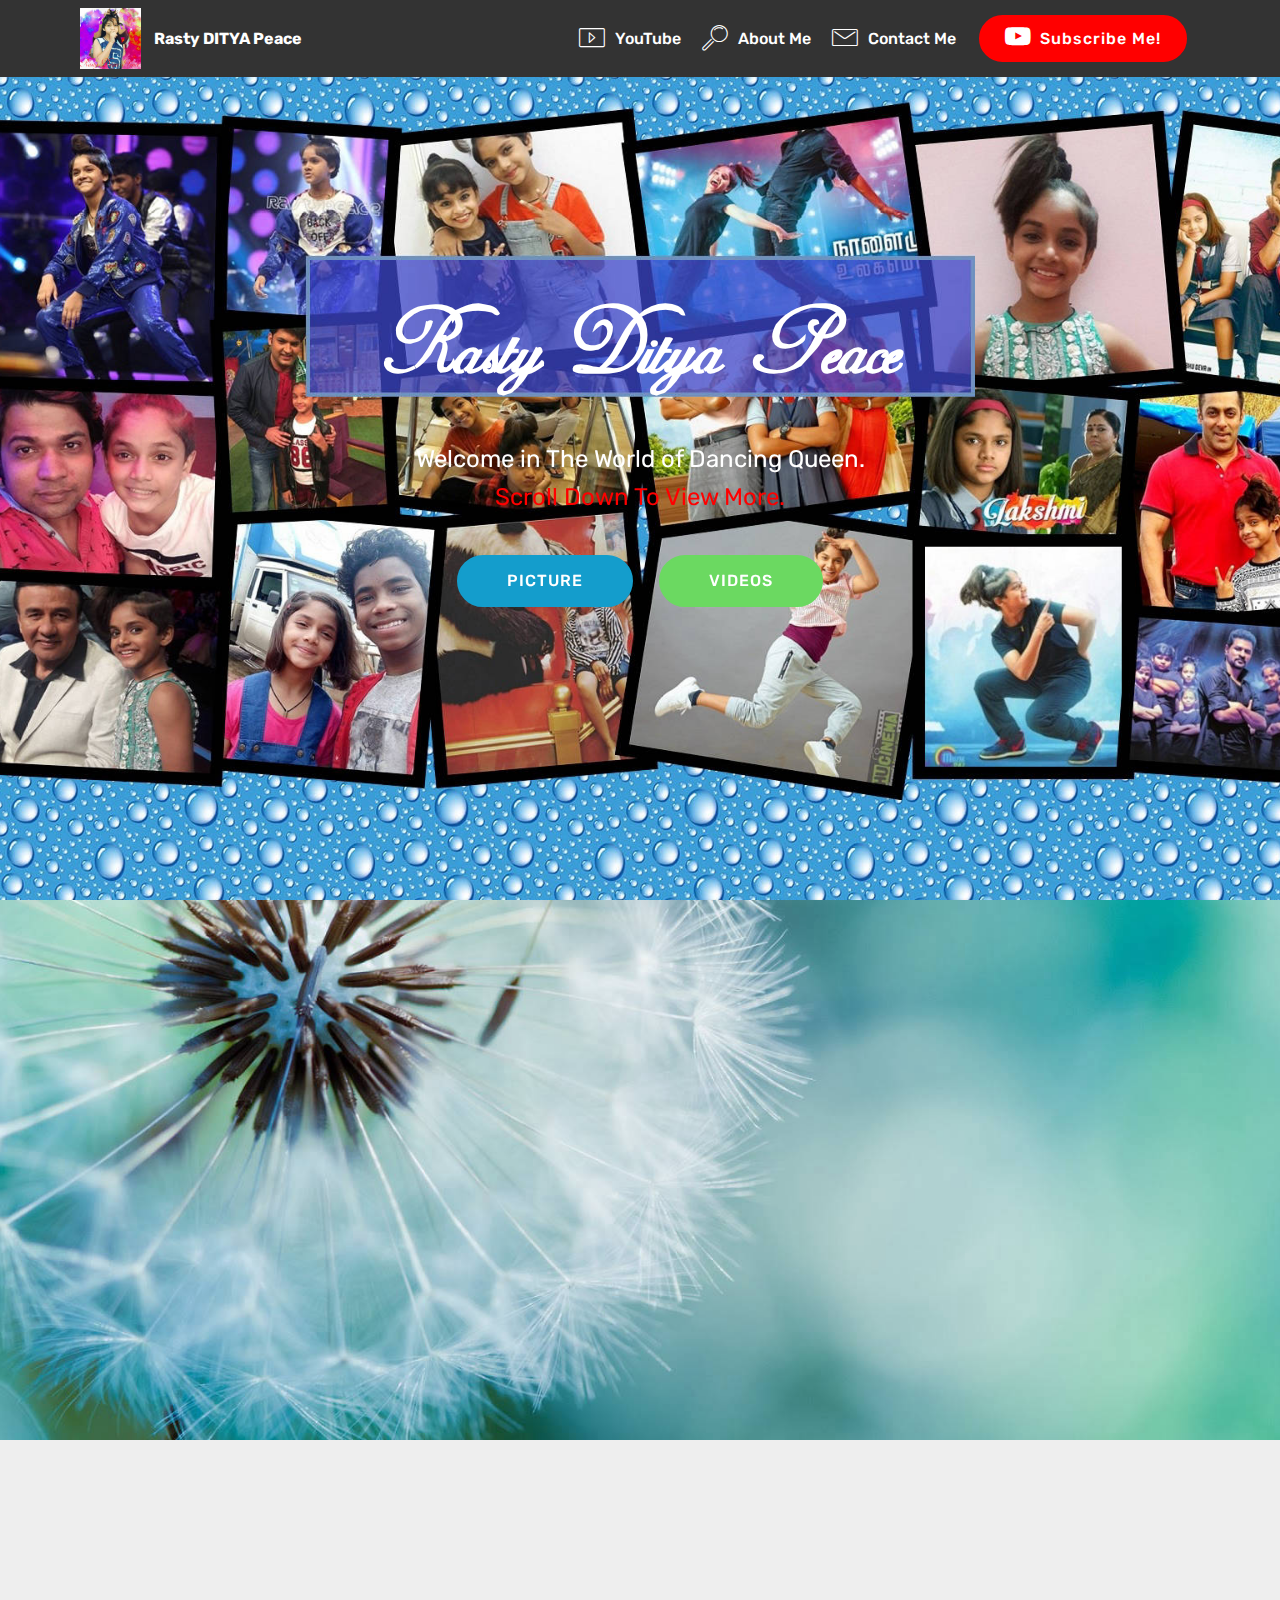
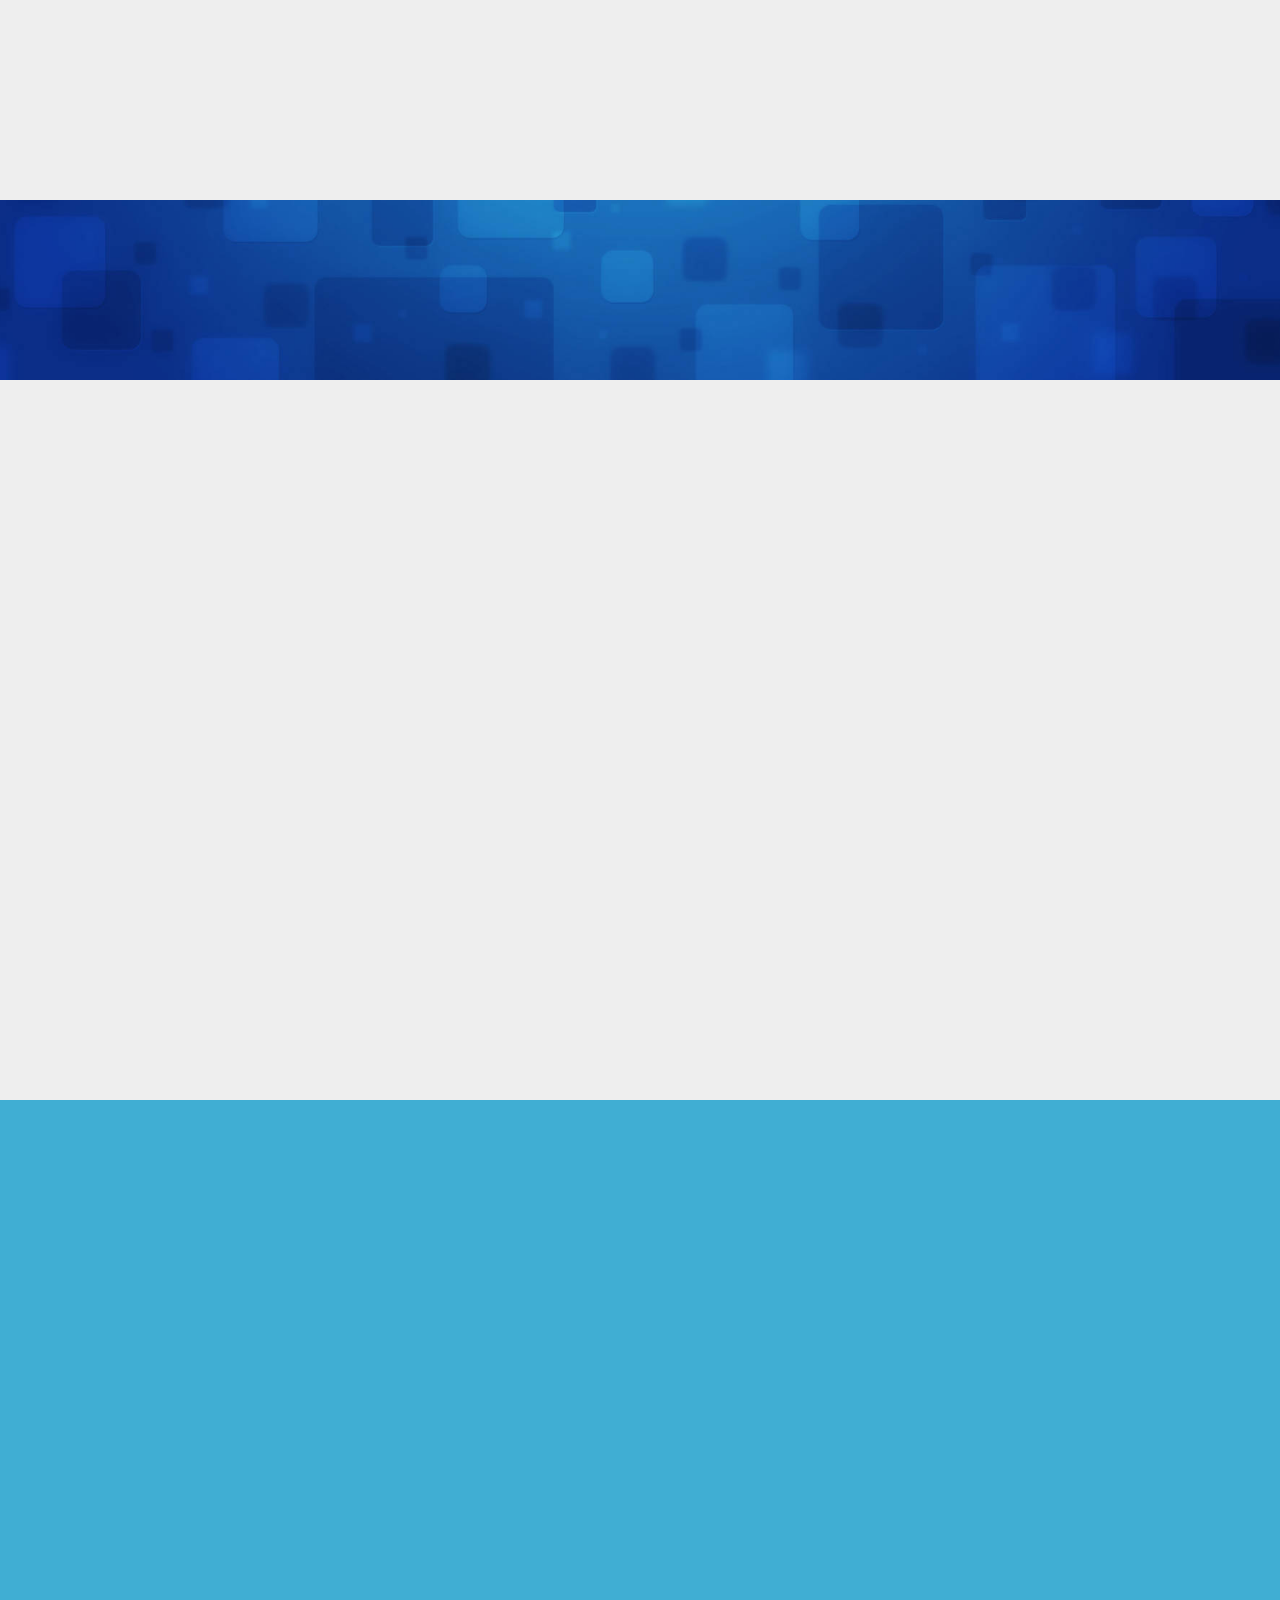
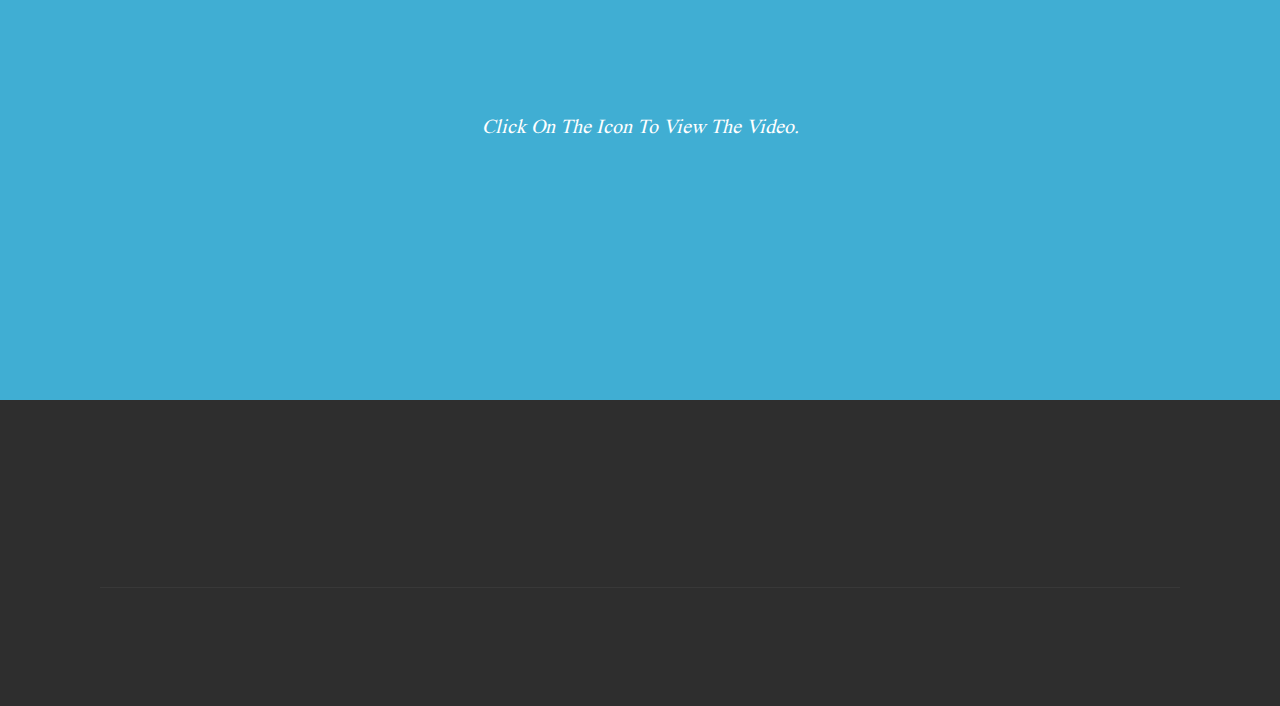
<file: index.html>
<!DOCTYPE html>
<html >
<head>
  <!-- Site made with Mobirise Website Builder v4.6.7, https://mobirise.com -->
  <meta charset="UTF-8">
  <meta http-equiv="X-UA-Compatible" content="IE=edge">
  <meta name="generator" content="Mobirise v4.6.7, mobirise.com">
  <meta name="viewport" content="width=device-width, initial-scale=1, minimum-scale=1">
  <link rel="shortcut icon" href="assets/images/mee-122x122.jpg" type="image/x-icon">
  <meta name="description" content="">
  <title>Home</title>
  <link rel="stylesheet" href="assets/web/assets/mobirise-icons/mobirise-icons.css">
  <link rel="stylesheet" href="assets/tether/tether.min.css">
  <link rel="stylesheet" href="assets/bootstrap/css/bootstrap.min.css">
  <link rel="stylesheet" href="assets/bootstrap/css/bootstrap-grid.min.css">
  <link rel="stylesheet" href="assets/bootstrap/css/bootstrap-reboot.min.css">
  <link rel="stylesheet" href="assets/dropdown/css/style.css">
  <link rel="stylesheet" href="assets/socicon/css/styles.css">
  <link rel="stylesheet" href="assets/animatecss/animate.min.css">
  <link rel="stylesheet" href="assets/theme/css/style.css">
  <link href="assets/fonts/style.css" rel="stylesheet">
  <link rel="stylesheet" href="assets/mobirise/css/mbr-additional.css" type="text/css">
  
<script async src="//pagead2.googlesyndication.com/pagead/js/adsbygoogle.js"></script>
<script>
     (adsbygoogle = window.adsbygoogle || []).push({
          google_ad_client: "ca-pub-2192918586355175",
          enable_page_level_ads: true
     });
</script>

<script async src="//pagead2.googlesyndication.com/pagead/js/adsbygoogle.js"></script>
<script>
     (adsbygoogle = window.adsbygoogle || []).push({
          google_ad_client: "ca-pub-2192918586355175",
          enable_page_level_ads: true
     });
</script>

<script async src="//pagead2.googlesyndication.com/pagead/js/adsbygoogle.js"></script>
<!-- Ad 1 -->
<ins class="adsbygoogle"
     style="display:block"
     data-ad-client="ca-pub-2192918586355175"
     data-ad-slot="3965573354"
     data-ad-format="auto"
     data-full-width-responsive="true"></ins>
<script>
(adsbygoogle = window.adsbygoogle || []).push({});
</script>

<script async src="//pagead2.googlesyndication.com/pagead/js/adsbygoogle.js"></script>
<ins class="adsbygoogle"
     style="display:block"
     data-ad-format="fluid"
     data-ad-layout-key="-fb+5w+4e-db+86"
     data-ad-client="ca-pub-2192918586355175"
     data-ad-slot="5542556510"></ins>
<script>
     (adsbygoogle = window.adsbygoogle || []).push({});
</script>

<script async src="//pagead2.googlesyndication.com/pagead/js/adsbygoogle.js"></script>
<ins class="adsbygoogle"
     style="display:block; text-align:center;"
     data-ad-layout="in-article"
     data-ad-format="fluid"
     data-ad-client="ca-pub-2192918586355175"
     data-ad-slot="7977148168"></ins>
<script>
     (adsbygoogle = window.adsbygoogle || []).push({});
</script>

</head>
<body>
  <section class="menu cid-rqa4EZ00hR" once="menu" id="menu1-e">

    

    <nav class="navbar navbar-expand beta-menu navbar-dropdown align-items-center navbar-fixed-top navbar-toggleable-sm">
        <button class="navbar-toggler navbar-toggler-right" type="button" data-toggle="collapse" data-target="#navbarSupportedContent" aria-controls="navbarSupportedContent" aria-expanded="false" aria-label="Toggle navigation">
            <div class="hamburger">
                <span></span>
                <span></span>
                <span></span>
                <span></span>
            </div>
        </button>
        <div class="menu-logo">
            <div class="navbar-brand">
                <span class="navbar-logo">
                    <a href="https://youtube.com/rastydityapeace" target="_blank">
                         <img src="assets/images/mee-122x122.jpg" alt="Mobirise" title="" style="height: 3.8rem;">
                    </a>
                </span>
                <span class="navbar-caption-wrap"><a class="navbar-caption text-white display-4" href="https://youtube.com/rastydityapeace" target="_blank">
                        Rasty DITYA Peace</a></span>
            </div>
        </div>
        <div class="collapse navbar-collapse" id="navbarSupportedContent">
            <ul class="navbar-nav nav-dropdown" data-app-modern-menu="true"><li class="nav-item">
                    <a class="nav-link link text-white display-4" href="https://mobirise.com">
                        </a>
                </li>
                <li class="nav-item"><a class="nav-link link text-white display-4" href="https://youtube.com/rastydityapeace" target="_blank"></a></li><li class="nav-item"><a class="nav-link link text-white display-4" href="https://youtube.com/rastydityapeace" target="_blank"><span class="mbri-video mbr-iconfont mbr-iconfont-btn"></span>
                        YouTube</a></li><li class="nav-item"><a class="nav-link link text-white display-4" href="page2.html" target="_blank">
                        <span class="mbri-search mbr-iconfont mbr-iconfont-btn"></span>
                        About Me</a></li><li class="nav-item">
                    <a class="nav-link link text-white display-4" href="page3.html" target="_blank"><span class="mbri-letter mbr-iconfont mbr-iconfont-btn"></span>Contact Me</a>
                </li></ul>
            <div class="navbar-buttons mbr-section-btn"><a class="btn btn-sm btn-danger display-4" href="https://youtube.com/rastydityapeace" target="_blank"><span class="socicon socicon-youtube mbr-iconfont mbr-iconfont-btn"></span>Subscribe Me!
                    </a></div>
        </div>
    </nav>
</section>

<section class="engine"><a href="https://mobirise.ws/d">best web software</a></section><section class="menu cid-rqaVyhqXmC" once="menu" id="menu1-h">

    

    <nav class="navbar navbar-expand beta-menu navbar-dropdown align-items-center navbar-fixed-top navbar-toggleable-sm">
        <button class="navbar-toggler navbar-toggler-right" type="button" data-toggle="collapse" data-target="#navbarSupportedContent" aria-controls="navbarSupportedContent" aria-expanded="false" aria-label="Toggle navigation">
            <div class="hamburger">
                <span></span>
                <span></span>
                <span></span>
                <span></span>
            </div>
        </button>
        <div class="menu-logo">
            <div class="navbar-brand">
                <span class="navbar-logo">
                    <a href="https://youtube.com/rastydityapeace" target="_blank">
                         <img src="assets/images/mee-122x122.jpg" alt="Mobirise" title="" style="height: 3.8rem;">
                    </a>
                </span>
                <span class="navbar-caption-wrap"><a class="navbar-caption text-white display-4" href="https://youtube.com/rastydityapeace" target="_blank">
                        Rasty DITYA Peace</a></span>
            </div>
        </div>
        <div class="collapse navbar-collapse" id="navbarSupportedContent">
            <ul class="navbar-nav nav-dropdown" data-app-modern-menu="true"><li class="nav-item">
                    <a class="nav-link link text-white display-4" href="https://mobirise.com">
                        </a>
                </li>
                <li class="nav-item"><a class="nav-link link text-white display-4" href="https://youtube.com/rastydityapeace" target="_blank"></a></li><li class="nav-item"><a class="nav-link link text-white display-4" href="https://youtube.com/rastydityapeace" target="_blank"><span class="mbri-video mbr-iconfont mbr-iconfont-btn"></span>
                        YouTube</a></li><li class="nav-item"><a class="nav-link link text-white display-4" href="page2.html" target="_blank">
                        <span class="mbri-search mbr-iconfont mbr-iconfont-btn"></span>
                        About Me</a></li><li class="nav-item">
                    <a class="nav-link link text-white display-4" href="page3.html" target="_blank"><span class="mbri-letter mbr-iconfont mbr-iconfont-btn"></span>Contact Me</a>
                </li></ul>
            <div class="navbar-buttons mbr-section-btn"><a class="btn btn-sm btn-danger display-4" href="https://youtube.com/rastydityapeace" target="_blank"><span class="socicon socicon-youtube mbr-iconfont mbr-iconfont-btn"></span>Subscribe Me!
                    </a></div>
        </div>
    </nav>
</section>

<section class="menu cid-rqaVzh9HXK" once="menu" id="menu1-i">

    

    <nav class="navbar navbar-expand beta-menu navbar-dropdown align-items-center navbar-fixed-top navbar-toggleable-sm">
        <button class="navbar-toggler navbar-toggler-right" type="button" data-toggle="collapse" data-target="#navbarSupportedContent" aria-controls="navbarSupportedContent" aria-expanded="false" aria-label="Toggle navigation">
            <div class="hamburger">
                <span></span>
                <span></span>
                <span></span>
                <span></span>
            </div>
        </button>
        <div class="menu-logo">
            <div class="navbar-brand">
                <span class="navbar-logo">
                    <a href="https://youtube.com/rastydityapeace" target="_blank">
                         <img src="assets/images/mee-122x122.jpg" alt="Mobirise" title="" style="height: 3.8rem;">
                    </a>
                </span>
                <span class="navbar-caption-wrap"><a class="navbar-caption text-white display-4" href="https://youtube.com/rastydityapeace" target="_blank">
                        Rasty DITYA Peace</a></span>
            </div>
        </div>
        <div class="collapse navbar-collapse" id="navbarSupportedContent">
            <ul class="navbar-nav nav-dropdown" data-app-modern-menu="true"><li class="nav-item">
                    <a class="nav-link link text-white display-4" href="https://mobirise.com">
                        </a>
                </li>
                <li class="nav-item"><a class="nav-link link text-white display-4" href="https://youtube.com/rastydityapeace" target="_blank"></a></li><li class="nav-item"><a class="nav-link link text-white display-4" href="https://youtube.com/rastydityapeace" target="_blank"><span class="mbri-video mbr-iconfont mbr-iconfont-btn"></span>
                        YouTube</a></li><li class="nav-item"><a class="nav-link link text-white display-4" href="page2.html" target="_blank">
                        <span class="mbri-search mbr-iconfont mbr-iconfont-btn"></span>
                        About Me</a></li><li class="nav-item">
                    <a class="nav-link link text-white display-4" href="page3.html" target="_blank"><span class="mbri-letter mbr-iconfont mbr-iconfont-btn"></span>Contact Me</a>
                </li></ul>
            <div class="navbar-buttons mbr-section-btn"><a class="btn btn-sm btn-danger display-4" href="https://youtube.com/rastydityapeace" target="_blank"><span class="socicon socicon-youtube mbr-iconfont mbr-iconfont-btn"></span>Subscribe Me!
                    </a></div>
        </div>
    </nav>
</section>

<section class="menu cid-rqaVzH7EIp" once="menu" id="menu1-j">

    

    <nav class="navbar navbar-expand beta-menu navbar-dropdown align-items-center navbar-fixed-top navbar-toggleable-sm">
        <button class="navbar-toggler navbar-toggler-right" type="button" data-toggle="collapse" data-target="#navbarSupportedContent" aria-controls="navbarSupportedContent" aria-expanded="false" aria-label="Toggle navigation">
            <div class="hamburger">
                <span></span>
                <span></span>
                <span></span>
                <span></span>
            </div>
        </button>
        <div class="menu-logo">
            <div class="navbar-brand">
                <span class="navbar-logo">
                    <a href="https://youtube.com/rastydityapeace" target="_blank">
                         <img src="assets/images/mee-122x122.jpg" alt="Mobirise" title="" style="height: 3.8rem;">
                    </a>
                </span>
                <span class="navbar-caption-wrap"><a class="navbar-caption text-white display-4" href="https://youtube.com/rastydityapeace" target="_blank">
                        Rasty DITYA Peace</a></span>
            </div>
        </div>
        <div class="collapse navbar-collapse" id="navbarSupportedContent">
            <ul class="navbar-nav nav-dropdown" data-app-modern-menu="true"><li class="nav-item">
                    <a class="nav-link link text-white display-4" href="https://mobirise.com">
                        </a>
                </li>
                <li class="nav-item"><a class="nav-link link text-white display-4" href="https://youtube.com/rastydityapeace" target="_blank"></a></li><li class="nav-item"><a class="nav-link link text-white display-4" href="https://youtube.com/rastydityapeace" target="_blank"><span class="mbri-video mbr-iconfont mbr-iconfont-btn"></span>
                        YouTube</a></li><li class="nav-item"><a class="nav-link link text-white display-4" href="page2.html" target="_blank">
                        <span class="mbri-search mbr-iconfont mbr-iconfont-btn"></span>
                        About Me</a></li><li class="nav-item">
                    <a class="nav-link link text-white display-4" href="page3.html" target="_blank"><span class="mbri-letter mbr-iconfont mbr-iconfont-btn"></span>Contact Me</a>
                </li></ul>
            <div class="navbar-buttons mbr-section-btn"><a class="btn btn-sm btn-danger display-4" href="https://youtube.com/rastydityapeace" target="_blank"><span class="socicon socicon-youtube mbr-iconfont mbr-iconfont-btn"></span>Subscribe Me!
                    </a></div>
        </div>
    </nav>
</section>

<section class="menu cid-rqaVAll1YG" once="menu" id="menu1-k">

    

    <nav class="navbar navbar-expand beta-menu navbar-dropdown align-items-center navbar-fixed-top navbar-toggleable-sm">
        <button class="navbar-toggler navbar-toggler-right" type="button" data-toggle="collapse" data-target="#navbarSupportedContent" aria-controls="navbarSupportedContent" aria-expanded="false" aria-label="Toggle navigation">
            <div class="hamburger">
                <span></span>
                <span></span>
                <span></span>
                <span></span>
            </div>
        </button>
        <div class="menu-logo">
            <div class="navbar-brand">
                <span class="navbar-logo">
                    <a href="https://youtube.com/rastydityapeace" target="_blank">
                         <img src="assets/images/mee-122x122.jpg" alt="Mobirise" title="" style="height: 3.8rem;">
                    </a>
                </span>
                <span class="navbar-caption-wrap"><a class="navbar-caption text-white display-4" href="https://youtube.com/rastydityapeace" target="_blank">
                        Rasty DITYA Peace</a></span>
            </div>
        </div>
        <div class="collapse navbar-collapse" id="navbarSupportedContent">
            <ul class="navbar-nav nav-dropdown" data-app-modern-menu="true"><li class="nav-item">
                    <a class="nav-link link text-white display-4" href="https://mobirise.com">
                        </a>
                </li>
                <li class="nav-item"><a class="nav-link link text-white display-4" href="https://youtube.com/rastydityapeace" target="_blank"></a></li><li class="nav-item"><a class="nav-link link text-white display-4" href="https://youtube.com/rastydityapeace" target="_blank"><span class="mbri-video mbr-iconfont mbr-iconfont-btn"></span>
                        YouTube</a></li><li class="nav-item"><a class="nav-link link text-white display-4" href="page2.html" target="_blank">
                        <span class="mbri-search mbr-iconfont mbr-iconfont-btn"></span>
                        About Me</a></li><li class="nav-item">
                    <a class="nav-link link text-white display-4" href="page3.html" target="_blank"><span class="mbri-letter mbr-iconfont mbr-iconfont-btn"></span>Contact Me</a>
                </li></ul>
            <div class="navbar-buttons mbr-section-btn"><a class="btn btn-sm btn-danger display-4" href="https://youtube.com/rastydityapeace" target="_blank"><span class="socicon socicon-youtube mbr-iconfont mbr-iconfont-btn"></span>Subscribe Me!
                    </a></div>
        </div>
    </nav>
</section>

<section class="menu cid-rqaVB7248u" once="menu" id="menu1-l">

    

    <nav class="navbar navbar-expand beta-menu navbar-dropdown align-items-center navbar-fixed-top navbar-toggleable-sm">
        <button class="navbar-toggler navbar-toggler-right" type="button" data-toggle="collapse" data-target="#navbarSupportedContent" aria-controls="navbarSupportedContent" aria-expanded="false" aria-label="Toggle navigation">
            <div class="hamburger">
                <span></span>
                <span></span>
                <span></span>
                <span></span>
            </div>
        </button>
        <div class="menu-logo">
            <div class="navbar-brand">
                <span class="navbar-logo">
                    <a href="https://youtube.com/rastydityapeace" target="_blank">
                         <img src="assets/images/mee-122x122.jpg" alt="Mobirise" title="" style="height: 3.8rem;">
                    </a>
                </span>
                <span class="navbar-caption-wrap"><a class="navbar-caption text-white display-4" href="https://youtube.com/rastydityapeace" target="_blank">
                        Rasty DITYA Peace</a></span>
            </div>
        </div>
        <div class="collapse navbar-collapse" id="navbarSupportedContent">
            <ul class="navbar-nav nav-dropdown" data-app-modern-menu="true"><li class="nav-item">
                    <a class="nav-link link text-white display-4" href="https://mobirise.com">
                        </a>
                </li>
                <li class="nav-item"><a class="nav-link link text-white display-4" href="https://youtube.com/rastydityapeace" target="_blank"></a></li><li class="nav-item"><a class="nav-link link text-white display-4" href="https://youtube.com/rastydityapeace" target="_blank"><span class="mbri-video mbr-iconfont mbr-iconfont-btn"></span>
                        YouTube</a></li><li class="nav-item"><a class="nav-link link text-white display-4" href="page2.html" target="_blank">
                        <span class="mbri-search mbr-iconfont mbr-iconfont-btn"></span>
                        About Me</a></li><li class="nav-item">
                    <a class="nav-link link text-white display-4" href="page3.html" target="_blank"><span class="mbri-letter mbr-iconfont mbr-iconfont-btn"></span>Contact Me</a>
                </li></ul>
            <div class="navbar-buttons mbr-section-btn"><a class="btn btn-sm btn-danger display-4" href="https://youtube.com/rastydityapeace" target="_blank"><span class="socicon socicon-youtube mbr-iconfont mbr-iconfont-btn"></span>Subscribe Me!
                    </a></div>
        </div>
    </nav>
</section>

<section class="menu cid-rqaVBNHL7Y" once="menu" id="menu1-m">

    

    <nav class="navbar navbar-expand beta-menu navbar-dropdown align-items-center navbar-fixed-top navbar-toggleable-sm">
        <button class="navbar-toggler navbar-toggler-right" type="button" data-toggle="collapse" data-target="#navbarSupportedContent" aria-controls="navbarSupportedContent" aria-expanded="false" aria-label="Toggle navigation">
            <div class="hamburger">
                <span></span>
                <span></span>
                <span></span>
                <span></span>
            </div>
        </button>
        <div class="menu-logo">
            <div class="navbar-brand">
                <span class="navbar-logo">
                    <a href="https://youtube.com/rastydityapeace" target="_blank">
                         <img src="assets/images/mee-122x122.jpg" alt="Mobirise" title="" style="height: 3.8rem;">
                    </a>
                </span>
                <span class="navbar-caption-wrap"><a class="navbar-caption text-white display-4" href="https://youtube.com/rastydityapeace" target="_blank">
                        Rasty DITYA Peace</a></span>
            </div>
        </div>
        <div class="collapse navbar-collapse" id="navbarSupportedContent">
            <ul class="navbar-nav nav-dropdown" data-app-modern-menu="true"><li class="nav-item">
                    <a class="nav-link link text-white display-4" href="https://mobirise.com">
                        </a>
                </li>
                <li class="nav-item"><a class="nav-link link text-white display-4" href="https://youtube.com/rastydityapeace" target="_blank"></a></li><li class="nav-item"><a class="nav-link link text-white display-4" href="https://youtube.com/rastydityapeace" target="_blank"><span class="mbri-video mbr-iconfont mbr-iconfont-btn"></span>
                        YouTube</a></li><li class="nav-item"><a class="nav-link link text-white display-4" href="page2.html" target="_blank">
                        <span class="mbri-search mbr-iconfont mbr-iconfont-btn"></span>
                        About Me</a></li><li class="nav-item">
                    <a class="nav-link link text-white display-4" href="page3.html" target="_blank"><span class="mbri-letter mbr-iconfont mbr-iconfont-btn"></span>Contact Me</a>
                </li></ul>
            <div class="navbar-buttons mbr-section-btn"><a class="btn btn-sm btn-danger display-4" href="https://youtube.com/rastydityapeace" target="_blank"><span class="socicon socicon-youtube mbr-iconfont mbr-iconfont-btn"></span>Subscribe Me!
                    </a></div>
        </div>
    </nav>
</section>

<section class="cid-rqa4F10zSp mbr-fullscreen mbr-parallax-background" id="header2-f">

    

    

    <div class="container align-center">
        <div class="row justify-content-md-center">
            <div class="mbr-white col-md-10">
                <h1 class="mbr-section-title mbr-bold pb-3 mbr-fonts-style display-1">
                    Rasty Ditya Peace<br></h1>
                
                <p class="mbr-text pb-3 mbr-fonts-style display-5">Welcome in The World of Dancing Queen.<br><strong><a href="index.html#footer1-g" class="text-danger">Scroll Down To View More.</a></strong><br></p>
                <div class="mbr-section-btn"><a class="btn btn-md btn-primary display-4" href="index.html#header3-v">PICTURE</a>
                    <a class="btn btn-md btn-warning display-4" href="index.html#header7-w" target="_blank">VIDEOS</a></div>
            </div>
        </div>
    </div>
    
</section>

<section class="header3 cid-rqaYOxOo2L mbr-fullscreen mbr-parallax-background" id="header3-v">

    

    

    <div class="container">
        <div class="media-container-row">
            <div class="mbr-figure" style="width: 100%;">
                <a href="page1.html" target="_blank"><img src="assets/images/d2b7602927674cc53f4bca2ab132fcf9-1014x1143.jpg" alt="" title=""></a>
            </div>

            <div class="media-content">
                <h1 class="mbr-section-title mbr-white pb-3 mbr-fonts-style display-1"><strong>
                    Ditya Bhande - Photo Gallery</strong></h1>
                
                <div class="mbr-section-text mbr-white pb-3 ">
                    <p class="mbr-text mbr-fonts-style display-5">
                        Here You Will See The Cute And Beautiful Pictures Of Our Dance and Hip Hop Queen, <a href="page1.html" target="_blank" class="text-danger">DITYA BHANDE.</a>&nbsp;Click On The Icon To View More.</p>
                </div>
                <div class="mbr-section-btn"><a class="btn btn-md btn-danger-outline display-4" href="page1.html" target="_blank">Photo Gallery</a></div>
            </div>
        </div>
    </div>

</section>

<section class="header7 cid-rqb3Vi1oqZ mbr-fullscreen mbr-parallax-background" id="header7-w">

    

    

    <div class="container">
        <div class="media-container-row">

            <div class="media-content align-right">
                <h1 class="mbr-section-title mbr-white pb-3 mbr-fonts-style display-1"><strong>
                    Ditya Bhande- Video Gallery</strong></h1>
                <div class="mbr-section-text mbr-white pb-3">
                    <p class="mbr-text mbr-fonts-style display-5">Here You Will See The Cute, Mesmerising and Amazing Dance Performance of <strong><a href="https://youtube.com/rastydityapeace/videos" target="_blank" class="text-danger">DITYA BHANDE</a></strong> and Other Super Dancer Kids.<br>Click on The Icon To View More</p>
                </div>
                <div class="mbr-section-btn"><a class="btn btn-md btn-primary display-4" href="https://www.youtube.com/channel/UCYbQtT-0fwbIwD0WGqM5HOg/videos" target="_blank">More Videos</a>
                        <a class="btn btn-md btn-danger display-4" href="https://youtube.com/rastydityapeace" target="_blank"><span class="socicon socicon-youtube mbr-iconfont mbr-iconfont-btn"></span>Subscribe</a></div>
            </div>

            <div class="mbr-figure" style="width: 100%;"><iframe class="mbr-embedded-video" src="https://www.youtube.com/embed/YYhOUfxkMWI?rel=0&amp;amp;showinfo=0&amp;autoplay=1&amp;loop=1&amp;playlist=YYhOUfxkMWI" width="1280" height="720" frameborder="0" allowfullscreen></iframe></div>

        </div>
    </div>
</section>

<section class="header8 cid-rqb6Bp133M mbr-fullscreen" data-bg-video="https://youtu.be/YYhOUfxkMWI" id="header8-z">

    

    <div class="mbr-overlay" style="opacity: 0.8; background-color: rgb(20, 157, 204);">
    </div>

    <div class="container align-center">
        <div class="row justify-content-md-center">
            <div class="mbr-white col-md-10">
                <h1 class="mbr-section-title align-center py-2 mbr-bold mbr-fonts-style display-1">
                        Ditya Bhande Smashes with Super Dancer Kids</h1>
                <p class="mbr-text align-center py-2 mbr-fonts-style display-5"></p>
                <div class="mbr-media show-modal align-center py-2" data-modal=".modalWindow">
                         <a href="https://youtu.be/YYhOUfxkMWI" target="_blank"><span class="mbr-iconfont mbri-play"></span></a>
                </div>
                <div class="icon-description align-center font-italic pb-3 mbr-fonts-style display-7">Click On The Icon To View The Video.</div>
                <div class="mbr-section-btn text-center"><a class="btn btn-md btn-secondary display-4" href="https://www.youtube.com/channel/UCYbQtT-0fwbIwD0WGqM5HOg/videos" target="_blank">MORE</a> <a class="btn btn-md btn-danger display-4" href="https://youtube.com/rastydityapeace" target="_blank">Subscribe</a></div>
            </div>
        </div>
    </div>
    <div>
        <div class="modalWindow" style="display: none;">
            <div class="modalWindow-container">
                <div class="modalWindow-video-container">
                    <div class="modalWindow-video">
                        <iframe width="100%" height="100%" frameborder="0" allowfullscreen="1" data-src="https://youtu.be/YYhOUfxkMWI"></iframe>
                    </div>
                    <a class="close" role="button" data-dismiss="modal">
                        <span aria-hidden="true" class="mbri-close mbr-iconfont closeModal"></span>
                        <span class="sr-only">Close</span>
                    </a>
                </div>
            </div>
        </div>
    </div>
</section>

<section class="cid-rqa4F2gdPN" id="footer1-g">

    

    

    <div class="container">
        <div class="media-container-row content text-white">
            <div class="col-12 col-md-3">
                <div class="media-wrap">
                    <a href="https://youtube.com/rastydityapeace" target="_blank">
                        <img src="assets/images/mee-192x193.jpg" alt="Rasty DITYA Peace" title="Rasty DITYA Peace">
                    </a>
                </div>
            </div>
            <div class="col-12 col-md-3 mbr-fonts-style display-4">
                <h5 class="pb-3">
                    Address
                </h5>
                <p class="mbr-text">Mumbai</p>
            </div>
            <div class="col-12 col-md-3 mbr-fonts-style display-4">
                <h5 class="pb-3">
                    Contacts
                </h5>
                <p class="mbr-text">For Contacting Me Refer To "<a href="page3.html" target="_blank">Contact Me</a>" Tab.</p>
            </div>
            <div class="col-12 col-md-3 mbr-fonts-style display-4">
                <h5 class="pb-3">YouTube Link</h5>
                <p class="mbr-text"><a href="https://youtube.com/rastydityapeace" target="_blank">YouTube.com</a><br><br></p>
            </div>
        </div>
        <div class="footer-lower">
            <div class="media-container-row">
                <div class="col-sm-12">
                    <hr>
                </div>
            </div>
            <div class="media-container-row mbr-white">
                <div class="col-sm-6 copyright">
                    <p class="mbr-text mbr-fonts-style display-4">
                        © Copyright 2019 Rasty DITYA Peace &nbsp;- All Rights Reserved
                    </p>
                </div>
                <div class="col-md-6">
                    <div class="social-list align-right">
                        <div class="soc-item">
                            <a href="https://youtube.com/rastydityapeace" target="_blank">
                                <span class="mbr-iconfont mbr-iconfont-social socicon-youtube socicon"></span>
                            </a>
                        </div>
                        <div class="soc-item">
                            <a href="https://www.instagram.com/ditya_peace" target="_blank">
                                <span class="mbr-iconfont mbr-iconfont-social socicon-instagram socicon"></span>
                            </a>
                        </div>
                        <div class="soc-item">
                            <a href="https://twitter.com/bhandeditya?lang=en" target="_blank">
                                <span class="mbr-iconfont mbr-iconfont-social socicon-twitter socicon"></span>
                            </a>
                        </div>
                        <div class="soc-item">
                            <a href="https://www.facebook.com/chotapd.ditya/" target="_blank">
                                <span class="mbr-iconfont mbr-iconfont-social socicon-facebook socicon"></span>
                            </a>
                        </div>
                        
                        
                    </div>
                </div>
            </div>
        </div>
    </div>
</section>


  <script src="assets/web/assets/jquery/jquery.min.js"></script>
  <script src="assets/popper/popper.min.js"></script>
  <script src="assets/tether/tether.min.js"></script>
  <script src="assets/bootstrap/js/bootstrap.min.js"></script>
  <script src="assets/smoothscroll/smooth-scroll.js"></script>
  <script src="assets/dropdown/js/script.min.js"></script>
  <script src="assets/touchswipe/jquery.touch-swipe.min.js"></script>
  <script src="assets/viewportchecker/jquery.viewportchecker.js"></script>
  <script src="assets/parallax/jarallax.min.js"></script>
  <script src="assets/playervimeo/vimeo_player.js"></script>
  <script src="assets/ytplayer/jquery.mb.ytplayer.min.js"></script>
  <script src="assets/vimeoplayer/jquery.mb.vimeo_player.js"></script>
  <script src="assets/theme/js/script.js"></script>
  
  
  <input name="animation" type="hidden">
</body>
</html>
</file>
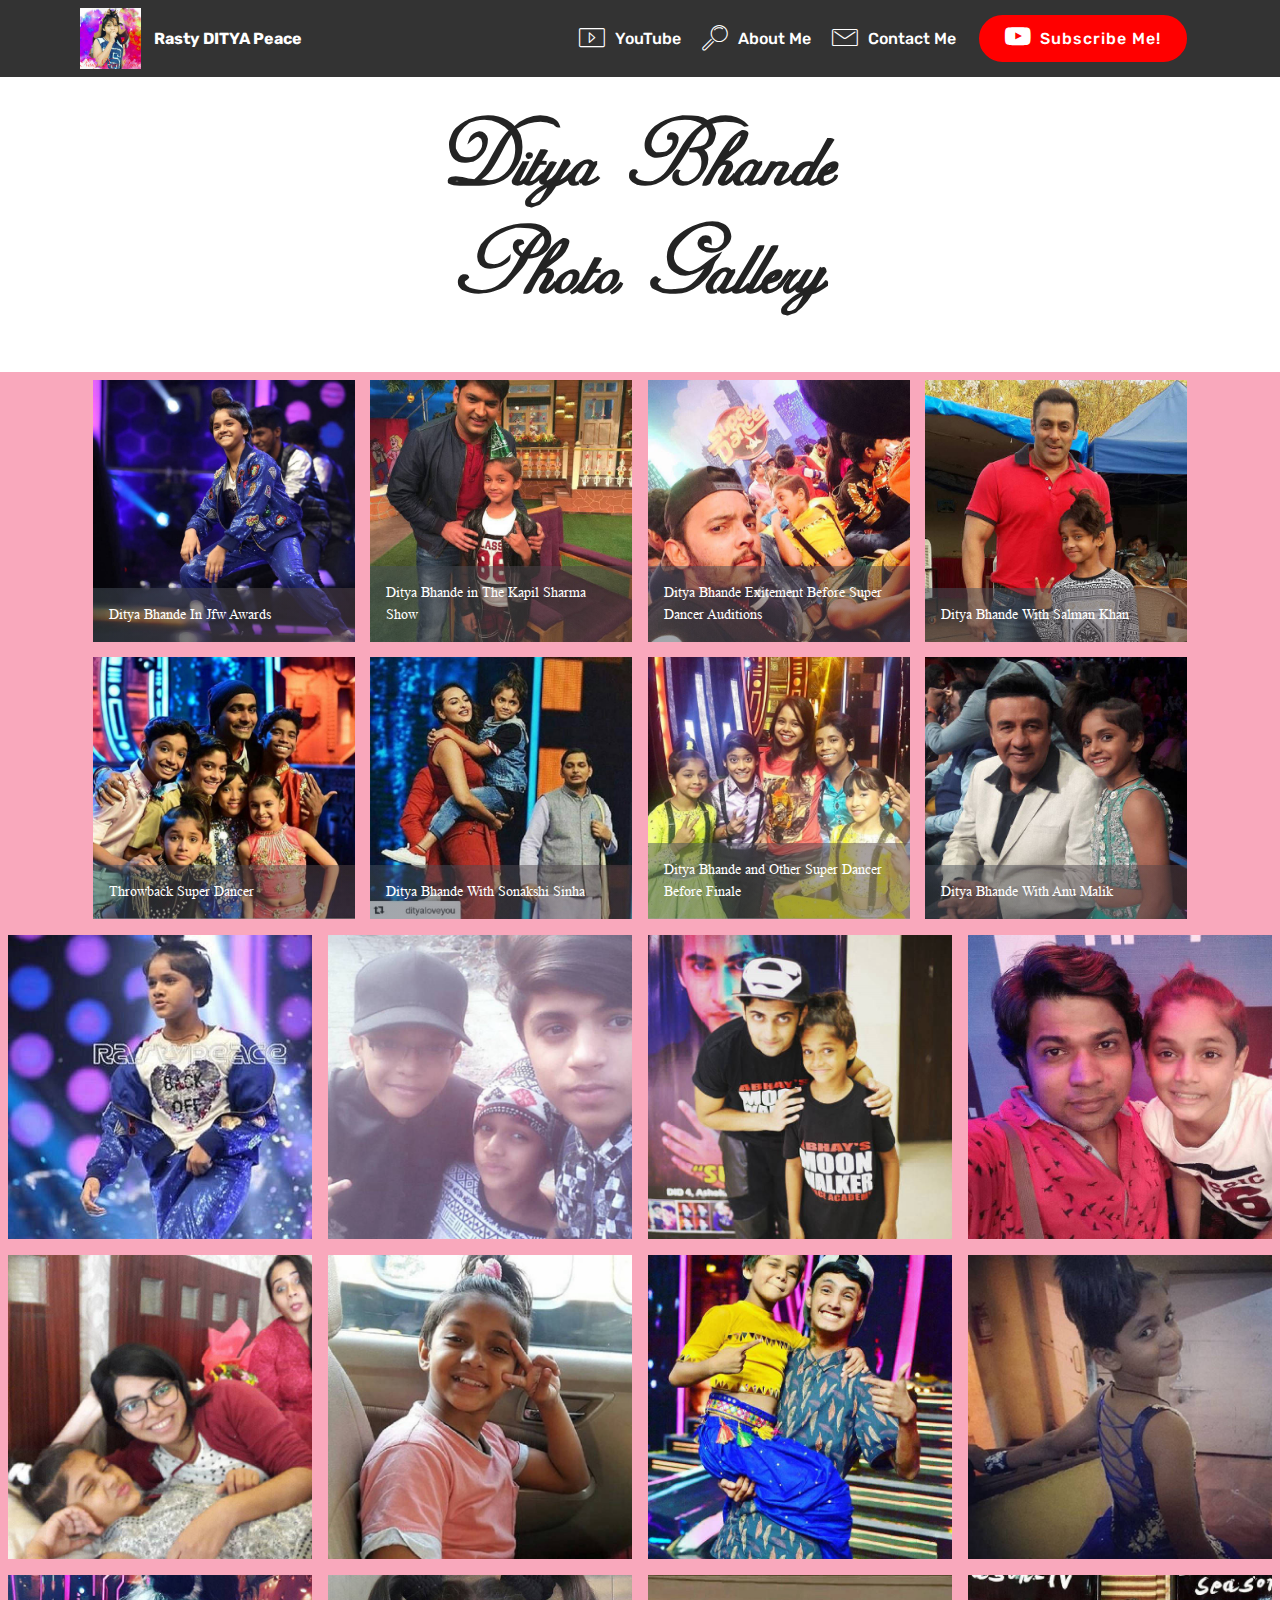
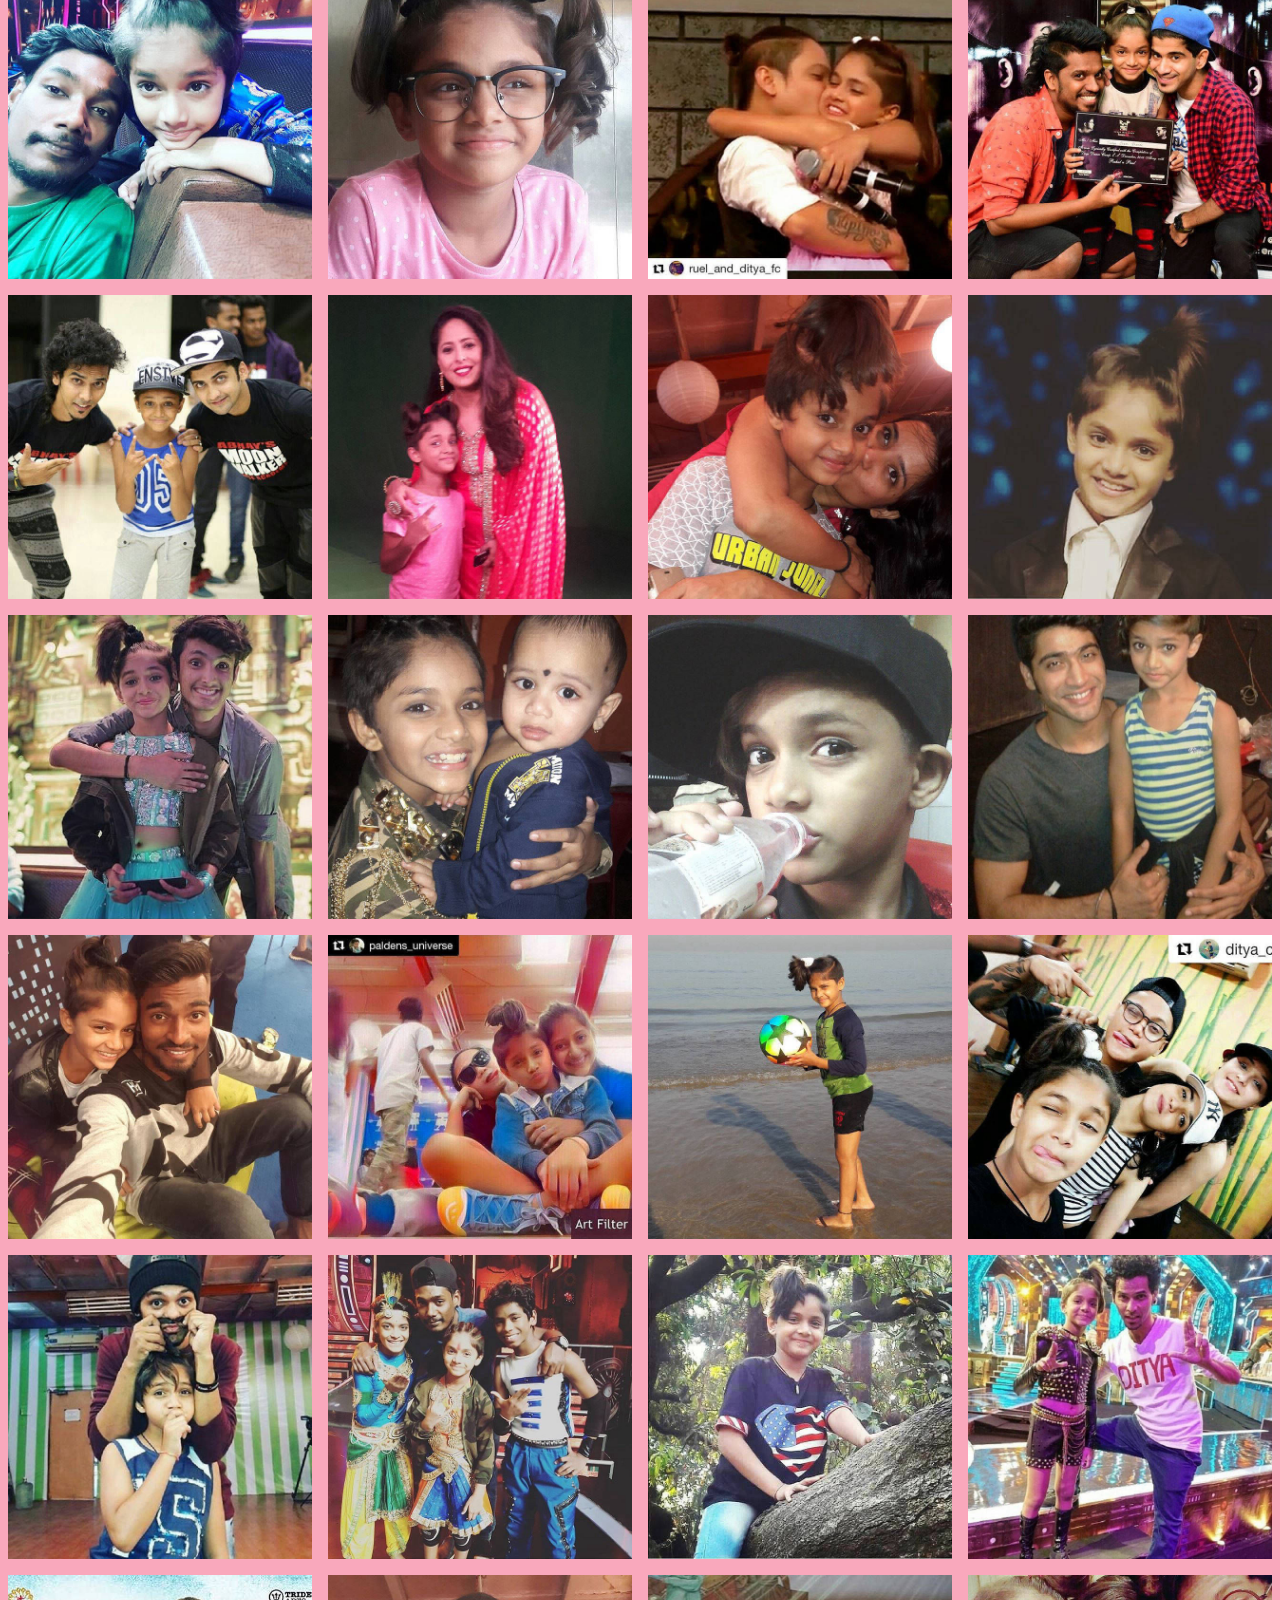
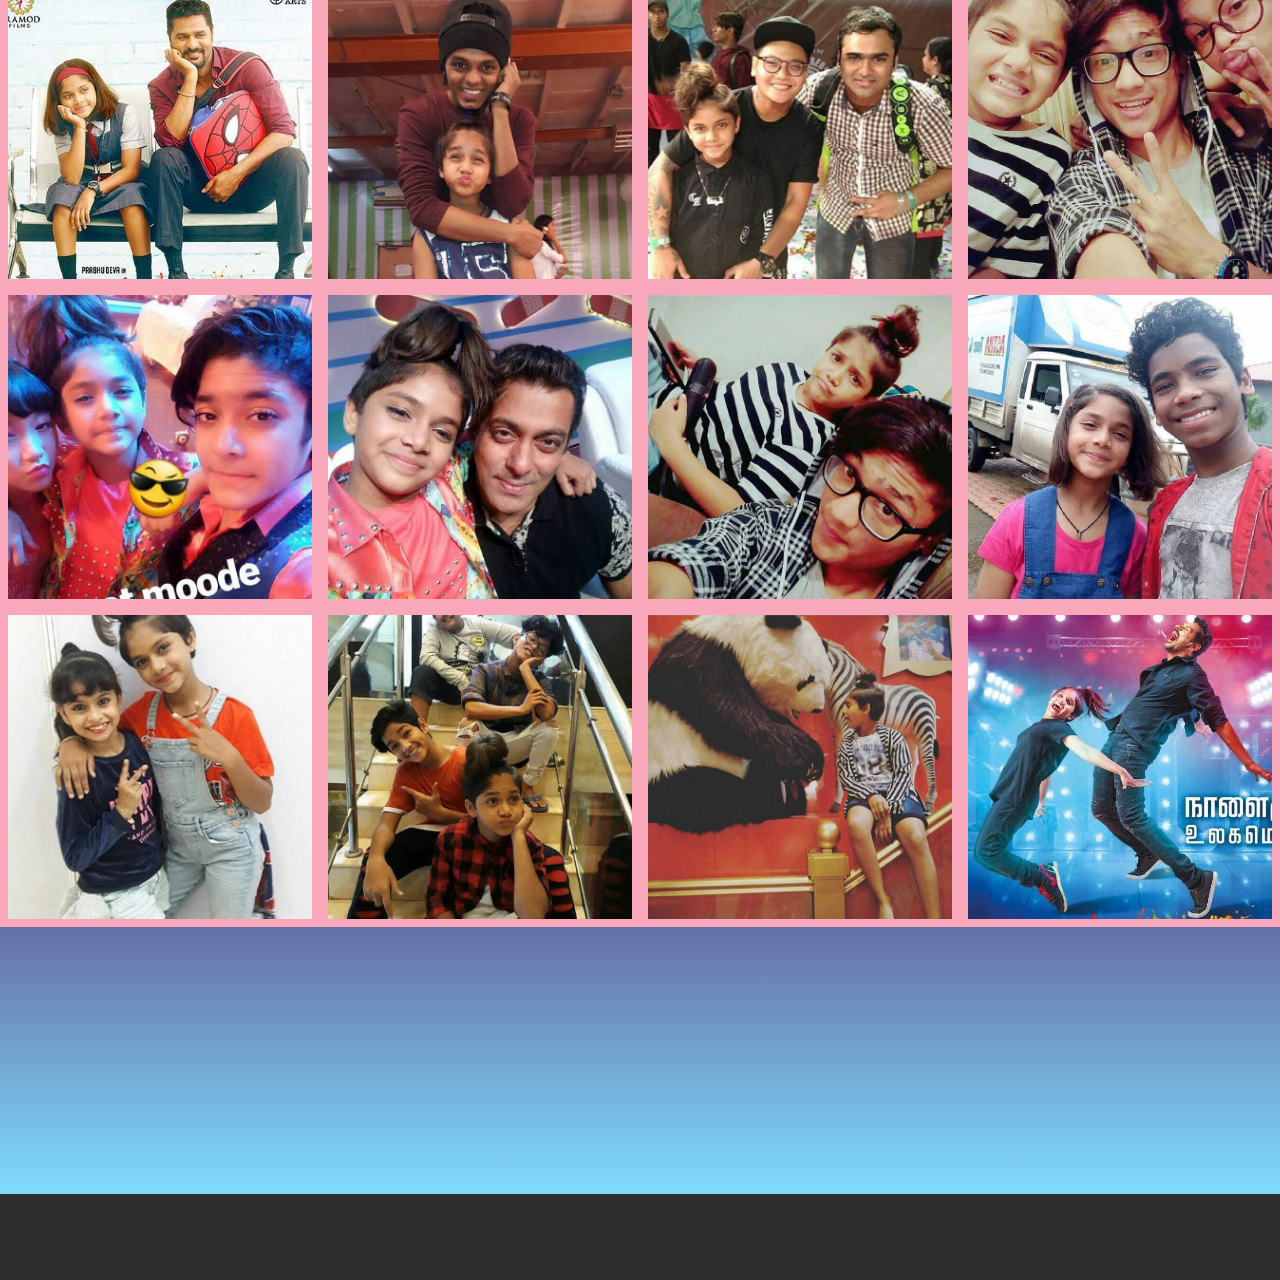
<file: page1.html>
<!DOCTYPE html>
<html >
<head>
  <!-- Site made with Mobirise Website Builder v4.6.7, https://mobirise.com -->
  <meta charset="UTF-8">
  <meta http-equiv="X-UA-Compatible" content="IE=edge">
  <meta name="generator" content="Mobirise v4.6.7, mobirise.com">
  <meta name="viewport" content="width=device-width, initial-scale=1, minimum-scale=1">
  <link rel="shortcut icon" href="assets/images/mee-122x122.jpg" type="image/x-icon">
  <meta name="description" content="Website Generator Description">
  <title>Photos</title>
  <link rel="stylesheet" href="assets/web/assets/mobirise-icons/mobirise-icons.css">
  <link rel="stylesheet" href="assets/tether/tether.min.css">
  <link rel="stylesheet" href="assets/bootstrap/css/bootstrap.min.css">
  <link rel="stylesheet" href="assets/bootstrap/css/bootstrap-grid.min.css">
  <link rel="stylesheet" href="assets/bootstrap/css/bootstrap-reboot.min.css">
  <link rel="stylesheet" href="assets/animatecss/animate.min.css">
  <link rel="stylesheet" href="assets/dropdown/css/style.css">
  <link rel="stylesheet" href="assets/socicon/css/styles.css">
  <link rel="stylesheet" href="assets/theme/css/style.css">
  <link rel="stylesheet" href="assets/gallery/style.css">
  <link href="assets/fonts/style.css" rel="stylesheet">
  <link rel="stylesheet" href="assets/mobirise/css/mbr-additional.css" type="text/css">

  
  
</head>
<body>
  <section class="menu cid-rqa4EZ00hR" once="menu" id="menu1-n">

    

    <nav class="navbar navbar-expand beta-menu navbar-dropdown align-items-center navbar-fixed-top navbar-toggleable-sm">
        <button class="navbar-toggler navbar-toggler-right" type="button" data-toggle="collapse" data-target="#navbarSupportedContent" aria-controls="navbarSupportedContent" aria-expanded="false" aria-label="Toggle navigation">
            <div class="hamburger">
                <span></span>
                <span></span>
                <span></span>
                <span></span>
            </div>
        </button>
        <div class="menu-logo">
            <div class="navbar-brand">
                <span class="navbar-logo">
                    <a href="https://youtube.com/rastydityapeace" target="_blank">
                         <img src="assets/images/mee-122x122.jpg" alt="Mobirise" title="" style="height: 3.8rem;">
                    </a>
                </span>
                <span class="navbar-caption-wrap"><a class="navbar-caption text-white display-4" href="https://youtube.com/rastydityapeace" target="_blank">
                        Rasty DITYA Peace</a></span>
            </div>
        </div>
        <div class="collapse navbar-collapse" id="navbarSupportedContent">
            <ul class="navbar-nav nav-dropdown" data-app-modern-menu="true"><li class="nav-item">
                    <a class="nav-link link text-white display-4" href="https://mobirise.com">
                        </a>
                </li>
                <li class="nav-item"><a class="nav-link link text-white display-4" href="https://youtube.com/rastydityapeace" target="_blank"></a></li><li class="nav-item"><a class="nav-link link text-white display-4" href="https://youtube.com/rastydityapeace" target="_blank"><span class="mbri-video mbr-iconfont mbr-iconfont-btn"></span>
                        YouTube</a></li><li class="nav-item"><a class="nav-link link text-white display-4" href="page2.html" target="_blank">
                        <span class="mbri-search mbr-iconfont mbr-iconfont-btn"></span>
                        About Me</a></li><li class="nav-item">
                    <a class="nav-link link text-white display-4" href="page3.html" target="_blank"><span class="mbri-letter mbr-iconfont mbr-iconfont-btn"></span>Contact Me</a>
                </li></ul>
            <div class="navbar-buttons mbr-section-btn"><a class="btn btn-sm btn-danger display-4" href="https://youtube.com/rastydityapeace" target="_blank"><span class="socicon socicon-youtube mbr-iconfont mbr-iconfont-btn"></span>Subscribe Me!
                    </a></div>
        </div>
    </nav>
</section>

<section class="engine"><a href="https://mobirise.ws/o">mobile website builder</a></section><section class="menu cid-rqaVyhqXmC" once="menu" id="menu1-o">

    

    <nav class="navbar navbar-expand beta-menu navbar-dropdown align-items-center navbar-fixed-top navbar-toggleable-sm">
        <button class="navbar-toggler navbar-toggler-right" type="button" data-toggle="collapse" data-target="#navbarSupportedContent" aria-controls="navbarSupportedContent" aria-expanded="false" aria-label="Toggle navigation">
            <div class="hamburger">
                <span></span>
                <span></span>
                <span></span>
                <span></span>
            </div>
        </button>
        <div class="menu-logo">
            <div class="navbar-brand">
                <span class="navbar-logo">
                    <a href="https://youtube.com/rastydityapeace" target="_blank">
                         <img src="assets/images/mee-122x122.jpg" alt="Mobirise" title="" style="height: 3.8rem;">
                    </a>
                </span>
                <span class="navbar-caption-wrap"><a class="navbar-caption text-white display-4" href="https://youtube.com/rastydityapeace" target="_blank">
                        Rasty DITYA Peace</a></span>
            </div>
        </div>
        <div class="collapse navbar-collapse" id="navbarSupportedContent">
            <ul class="navbar-nav nav-dropdown" data-app-modern-menu="true"><li class="nav-item">
                    <a class="nav-link link text-white display-4" href="https://mobirise.com">
                        </a>
                </li>
                <li class="nav-item"><a class="nav-link link text-white display-4" href="https://youtube.com/rastydityapeace" target="_blank"></a></li><li class="nav-item"><a class="nav-link link text-white display-4" href="https://youtube.com/rastydityapeace" target="_blank"><span class="mbri-video mbr-iconfont mbr-iconfont-btn"></span>
                        YouTube</a></li><li class="nav-item"><a class="nav-link link text-white display-4" href="page2.html" target="_blank">
                        <span class="mbri-search mbr-iconfont mbr-iconfont-btn"></span>
                        About Me</a></li><li class="nav-item">
                    <a class="nav-link link text-white display-4" href="page3.html" target="_blank"><span class="mbri-letter mbr-iconfont mbr-iconfont-btn"></span>Contact Me</a>
                </li></ul>
            <div class="navbar-buttons mbr-section-btn"><a class="btn btn-sm btn-danger display-4" href="https://youtube.com/rastydityapeace" target="_blank"><span class="socicon socicon-youtube mbr-iconfont mbr-iconfont-btn"></span>Subscribe Me!
                    </a></div>
        </div>
    </nav>
</section>

<section class="menu cid-rqaVzh9HXK" once="menu" id="menu1-p">

    

    <nav class="navbar navbar-expand beta-menu navbar-dropdown align-items-center navbar-fixed-top navbar-toggleable-sm">
        <button class="navbar-toggler navbar-toggler-right" type="button" data-toggle="collapse" data-target="#navbarSupportedContent" aria-controls="navbarSupportedContent" aria-expanded="false" aria-label="Toggle navigation">
            <div class="hamburger">
                <span></span>
                <span></span>
                <span></span>
                <span></span>
            </div>
        </button>
        <div class="menu-logo">
            <div class="navbar-brand">
                <span class="navbar-logo">
                    <a href="https://youtube.com/rastydityapeace" target="_blank">
                         <img src="assets/images/mee-122x122.jpg" alt="Mobirise" title="" style="height: 3.8rem;">
                    </a>
                </span>
                <span class="navbar-caption-wrap"><a class="navbar-caption text-white display-4" href="https://youtube.com/rastydityapeace" target="_blank">
                        Rasty DITYA Peace</a></span>
            </div>
        </div>
        <div class="collapse navbar-collapse" id="navbarSupportedContent">
            <ul class="navbar-nav nav-dropdown" data-app-modern-menu="true"><li class="nav-item">
                    <a class="nav-link link text-white display-4" href="https://mobirise.com">
                        </a>
                </li>
                <li class="nav-item"><a class="nav-link link text-white display-4" href="https://youtube.com/rastydityapeace" target="_blank"></a></li><li class="nav-item"><a class="nav-link link text-white display-4" href="https://youtube.com/rastydityapeace" target="_blank"><span class="mbri-video mbr-iconfont mbr-iconfont-btn"></span>
                        YouTube</a></li><li class="nav-item"><a class="nav-link link text-white display-4" href="page2.html" target="_blank">
                        <span class="mbri-search mbr-iconfont mbr-iconfont-btn"></span>
                        About Me</a></li><li class="nav-item">
                    <a class="nav-link link text-white display-4" href="page3.html" target="_blank"><span class="mbri-letter mbr-iconfont mbr-iconfont-btn"></span>Contact Me</a>
                </li></ul>
            <div class="navbar-buttons mbr-section-btn"><a class="btn btn-sm btn-danger display-4" href="https://youtube.com/rastydityapeace" target="_blank"><span class="socicon socicon-youtube mbr-iconfont mbr-iconfont-btn"></span>Subscribe Me!
                    </a></div>
        </div>
    </nav>
</section>

<section class="menu cid-rqaVzH7EIp" once="menu" id="menu1-q">

    

    <nav class="navbar navbar-expand beta-menu navbar-dropdown align-items-center navbar-fixed-top navbar-toggleable-sm">
        <button class="navbar-toggler navbar-toggler-right" type="button" data-toggle="collapse" data-target="#navbarSupportedContent" aria-controls="navbarSupportedContent" aria-expanded="false" aria-label="Toggle navigation">
            <div class="hamburger">
                <span></span>
                <span></span>
                <span></span>
                <span></span>
            </div>
        </button>
        <div class="menu-logo">
            <div class="navbar-brand">
                <span class="navbar-logo">
                    <a href="https://youtube.com/rastydityapeace" target="_blank">
                         <img src="assets/images/mee-122x122.jpg" alt="Mobirise" title="" style="height: 3.8rem;">
                    </a>
                </span>
                <span class="navbar-caption-wrap"><a class="navbar-caption text-white display-4" href="https://youtube.com/rastydityapeace" target="_blank">
                        Rasty DITYA Peace</a></span>
            </div>
        </div>
        <div class="collapse navbar-collapse" id="navbarSupportedContent">
            <ul class="navbar-nav nav-dropdown" data-app-modern-menu="true"><li class="nav-item">
                    <a class="nav-link link text-white display-4" href="https://mobirise.com">
                        </a>
                </li>
                <li class="nav-item"><a class="nav-link link text-white display-4" href="https://youtube.com/rastydityapeace" target="_blank"></a></li><li class="nav-item"><a class="nav-link link text-white display-4" href="https://youtube.com/rastydityapeace" target="_blank"><span class="mbri-video mbr-iconfont mbr-iconfont-btn"></span>
                        YouTube</a></li><li class="nav-item"><a class="nav-link link text-white display-4" href="page2.html" target="_blank">
                        <span class="mbri-search mbr-iconfont mbr-iconfont-btn"></span>
                        About Me</a></li><li class="nav-item">
                    <a class="nav-link link text-white display-4" href="page3.html" target="_blank"><span class="mbri-letter mbr-iconfont mbr-iconfont-btn"></span>Contact Me</a>
                </li></ul>
            <div class="navbar-buttons mbr-section-btn"><a class="btn btn-sm btn-danger display-4" href="https://youtube.com/rastydityapeace" target="_blank"><span class="socicon socicon-youtube mbr-iconfont mbr-iconfont-btn"></span>Subscribe Me!
                    </a></div>
        </div>
    </nav>
</section>

<section class="menu cid-rqaVAll1YG" once="menu" id="menu1-r">

    

    <nav class="navbar navbar-expand beta-menu navbar-dropdown align-items-center navbar-fixed-top navbar-toggleable-sm">
        <button class="navbar-toggler navbar-toggler-right" type="button" data-toggle="collapse" data-target="#navbarSupportedContent" aria-controls="navbarSupportedContent" aria-expanded="false" aria-label="Toggle navigation">
            <div class="hamburger">
                <span></span>
                <span></span>
                <span></span>
                <span></span>
            </div>
        </button>
        <div class="menu-logo">
            <div class="navbar-brand">
                <span class="navbar-logo">
                    <a href="https://youtube.com/rastydityapeace" target="_blank">
                         <img src="assets/images/mee-122x122.jpg" alt="Mobirise" title="" style="height: 3.8rem;">
                    </a>
                </span>
                <span class="navbar-caption-wrap"><a class="navbar-caption text-white display-4" href="https://youtube.com/rastydityapeace" target="_blank">
                        Rasty DITYA Peace</a></span>
            </div>
        </div>
        <div class="collapse navbar-collapse" id="navbarSupportedContent">
            <ul class="navbar-nav nav-dropdown" data-app-modern-menu="true"><li class="nav-item">
                    <a class="nav-link link text-white display-4" href="https://mobirise.com">
                        </a>
                </li>
                <li class="nav-item"><a class="nav-link link text-white display-4" href="https://youtube.com/rastydityapeace" target="_blank"></a></li><li class="nav-item"><a class="nav-link link text-white display-4" href="https://youtube.com/rastydityapeace" target="_blank"><span class="mbri-video mbr-iconfont mbr-iconfont-btn"></span>
                        YouTube</a></li><li class="nav-item"><a class="nav-link link text-white display-4" href="page2.html" target="_blank">
                        <span class="mbri-search mbr-iconfont mbr-iconfont-btn"></span>
                        About Me</a></li><li class="nav-item">
                    <a class="nav-link link text-white display-4" href="page3.html" target="_blank"><span class="mbri-letter mbr-iconfont mbr-iconfont-btn"></span>Contact Me</a>
                </li></ul>
            <div class="navbar-buttons mbr-section-btn"><a class="btn btn-sm btn-danger display-4" href="https://youtube.com/rastydityapeace" target="_blank"><span class="socicon socicon-youtube mbr-iconfont mbr-iconfont-btn"></span>Subscribe Me!
                    </a></div>
        </div>
    </nav>
</section>

<section class="menu cid-rqaVB7248u" once="menu" id="menu1-s">

    

    <nav class="navbar navbar-expand beta-menu navbar-dropdown align-items-center navbar-fixed-top navbar-toggleable-sm">
        <button class="navbar-toggler navbar-toggler-right" type="button" data-toggle="collapse" data-target="#navbarSupportedContent" aria-controls="navbarSupportedContent" aria-expanded="false" aria-label="Toggle navigation">
            <div class="hamburger">
                <span></span>
                <span></span>
                <span></span>
                <span></span>
            </div>
        </button>
        <div class="menu-logo">
            <div class="navbar-brand">
                <span class="navbar-logo">
                    <a href="https://youtube.com/rastydityapeace" target="_blank">
                         <img src="assets/images/mee-122x122.jpg" alt="Mobirise" title="" style="height: 3.8rem;">
                    </a>
                </span>
                <span class="navbar-caption-wrap"><a class="navbar-caption text-white display-4" href="https://youtube.com/rastydityapeace" target="_blank">
                        Rasty DITYA Peace</a></span>
            </div>
        </div>
        <div class="collapse navbar-collapse" id="navbarSupportedContent">
            <ul class="navbar-nav nav-dropdown" data-app-modern-menu="true"><li class="nav-item">
                    <a class="nav-link link text-white display-4" href="https://mobirise.com">
                        </a>
                </li>
                <li class="nav-item"><a class="nav-link link text-white display-4" href="https://youtube.com/rastydityapeace" target="_blank"></a></li><li class="nav-item"><a class="nav-link link text-white display-4" href="https://youtube.com/rastydityapeace" target="_blank"><span class="mbri-video mbr-iconfont mbr-iconfont-btn"></span>
                        YouTube</a></li><li class="nav-item"><a class="nav-link link text-white display-4" href="page2.html" target="_blank">
                        <span class="mbri-search mbr-iconfont mbr-iconfont-btn"></span>
                        About Me</a></li><li class="nav-item">
                    <a class="nav-link link text-white display-4" href="page3.html" target="_blank"><span class="mbri-letter mbr-iconfont mbr-iconfont-btn"></span>Contact Me</a>
                </li></ul>
            <div class="navbar-buttons mbr-section-btn"><a class="btn btn-sm btn-danger display-4" href="https://youtube.com/rastydityapeace" target="_blank"><span class="socicon socicon-youtube mbr-iconfont mbr-iconfont-btn"></span>Subscribe Me!
                    </a></div>
        </div>
    </nav>
</section>

<section class="menu cid-rqaVBNHL7Y" once="menu" id="menu1-t">

    

    <nav class="navbar navbar-expand beta-menu navbar-dropdown align-items-center navbar-fixed-top navbar-toggleable-sm">
        <button class="navbar-toggler navbar-toggler-right" type="button" data-toggle="collapse" data-target="#navbarSupportedContent" aria-controls="navbarSupportedContent" aria-expanded="false" aria-label="Toggle navigation">
            <div class="hamburger">
                <span></span>
                <span></span>
                <span></span>
                <span></span>
            </div>
        </button>
        <div class="menu-logo">
            <div class="navbar-brand">
                <span class="navbar-logo">
                    <a href="https://youtube.com/rastydityapeace" target="_blank">
                         <img src="assets/images/mee-122x122.jpg" alt="Mobirise" title="" style="height: 3.8rem;">
                    </a>
                </span>
                <span class="navbar-caption-wrap"><a class="navbar-caption text-white display-4" href="https://youtube.com/rastydityapeace" target="_blank">
                        Rasty DITYA Peace</a></span>
            </div>
        </div>
        <div class="collapse navbar-collapse" id="navbarSupportedContent">
            <ul class="navbar-nav nav-dropdown" data-app-modern-menu="true"><li class="nav-item">
                    <a class="nav-link link text-white display-4" href="https://mobirise.com">
                        </a>
                </li>
                <li class="nav-item"><a class="nav-link link text-white display-4" href="https://youtube.com/rastydityapeace" target="_blank"></a></li><li class="nav-item"><a class="nav-link link text-white display-4" href="https://youtube.com/rastydityapeace" target="_blank"><span class="mbri-video mbr-iconfont mbr-iconfont-btn"></span>
                        YouTube</a></li><li class="nav-item"><a class="nav-link link text-white display-4" href="page2.html" target="_blank">
                        <span class="mbri-search mbr-iconfont mbr-iconfont-btn"></span>
                        About Me</a></li><li class="nav-item">
                    <a class="nav-link link text-white display-4" href="page3.html" target="_blank"><span class="mbri-letter mbr-iconfont mbr-iconfont-btn"></span>Contact Me</a>
                </li></ul>
            <div class="navbar-buttons mbr-section-btn"><a class="btn btn-sm btn-danger display-4" href="https://youtube.com/rastydityapeace" target="_blank"><span class="socicon socicon-youtube mbr-iconfont mbr-iconfont-btn"></span>Subscribe Me!
                    </a></div>
        </div>
    </nav>
</section>

<section class="mbr-section content5 cid-rqb99P1Hnv" id="content5-13">

    

    

    <div class="container">
        <div class="media-container-row">
            <div class="title col-12 col-md-8">
                <h2 class="align-center mbr-bold mbr-white pb-3 mbr-fonts-style display-1">
                    <br>Ditya Bhande<br>Photo Gallery</h2>
                <h3 class="mbr-section-subtitle align-center mbr-light mbr-white pb-3 mbr-fonts-style display-5"></h3>
                
                
            </div>
        </div>
    </div>
</section>

<section class="mbr-gallery mbr-slider-carousel cid-rqfXluF2pJ" id="gallery1-28">

    

    <div class="container">
        <div><!-- Filter --><!-- Gallery --><div class="mbr-gallery-row"><div class="mbr-gallery-layout-default"><div><div><div class="mbr-gallery-item mbr-gallery-item--p1" data-video-url="false" data-tags="Awesome"><div href="#lb-gallery1-28" data-slide-to="0" data-toggle="modal"><img src="assets/images/1080x1080-800x800.jpg" alt=""><span class="icon-focus"></span><span class="mbr-gallery-title mbr-fonts-style display-7">Ditya Bhande In Jfw Awards</span></div></div><div class="mbr-gallery-item mbr-gallery-item--p1" data-video-url="false" data-tags="Responsive"><div href="#lb-gallery1-28" data-slide-to="1" data-toggle="modal"><img src="assets/images/15802286-1780039402262807-376921283310387200-n-640x640-640x640.jpg" alt=""><span class="icon-focus"></span><span class="mbr-gallery-title mbr-fonts-style display-7">Ditya Bhande in The Kapil Sharma Show</span></div></div><div class="mbr-gallery-item mbr-gallery-item--p1" data-video-url="false" data-tags="Creative"><div href="#lb-gallery1-28" data-slide-to="2" data-toggle="modal"><img src="assets/images/3-640x640-640x640.jpg" alt=""><span class="icon-focus"></span><span class="mbr-gallery-title mbr-fonts-style display-7">Ditya Bhande Exitement Before Super Dancer Auditions</span></div></div><div class="mbr-gallery-item mbr-gallery-item--p1" data-video-url="false" data-tags="Animated"><div href="#lb-gallery1-28" data-slide-to="3" data-toggle="modal"><img src="assets/images/4-640x640-640x640.jpg" alt=""><span class="icon-focus"></span><span class="mbr-gallery-title mbr-fonts-style display-7">Ditya Bhande With Salman Khan</span></div></div><div class="mbr-gallery-item mbr-gallery-item--p1" data-video-url="false" data-tags="Awesome"><div href="#lb-gallery1-28" data-slide-to="4" data-toggle="modal"><img src="assets/images/5-640x640-640x640.jpg" alt=""><span class="icon-focus"></span><span class="mbr-gallery-title mbr-fonts-style display-7">Throwback Super Dancer&nbsp;</span></div></div><div class="mbr-gallery-item mbr-gallery-item--p1" data-video-url="false" data-tags="Awesome"><div href="#lb-gallery1-28" data-slide-to="5" data-toggle="modal"><img src="assets/images/6-640x640-640x640.jpg" alt=""><span class="icon-focus"></span><span class="mbr-gallery-title mbr-fonts-style display-7">Ditya Bhande With Sonakshi Sinha</span></div></div><div class="mbr-gallery-item mbr-gallery-item--p1" data-video-url="false" data-tags="Responsive"><div href="#lb-gallery1-28" data-slide-to="6" data-toggle="modal"><img src="assets/images/7-640x640-640x640.jpg" alt=""><span class="icon-focus"></span><span class="mbr-gallery-title mbr-fonts-style display-7">Ditya Bhande and Other Super Dancer Before Finale</span></div></div><div class="mbr-gallery-item mbr-gallery-item--p1" data-video-url="false" data-tags="Animated"><div href="#lb-gallery1-28" data-slide-to="7" data-toggle="modal"><img src="assets/images/15802347-1545721742111528-2556083214221312000-n-640x640-640x640.jpg" alt=""><span class="icon-focus"></span><span class="mbr-gallery-title mbr-fonts-style display-7">Ditya Bhande With Anu Malik</span></div></div></div></div><div class="clearfix"></div></div></div><!-- Lightbox --><div data-app-prevent-settings="" class="mbr-slider modal fade carousel slide" tabindex="-1" data-keyboard="true" data-interval="false" id="lb-gallery1-28"><div class="modal-dialog"><div class="modal-content"><div class="modal-body"><div class="carousel-inner"><div class="carousel-item"><img src="assets/images/-1080x1080.jpg" alt=""></div><div class="carousel-item"><img src="assets/images/15802286-1780039402262807-376921283310387200-n-640x640.jpg" alt=""></div><div class="carousel-item"><img src="assets/images/3-640x640.jpg" alt=""></div><div class="carousel-item"><img src="assets/images/4-640x640.jpg" alt=""></div><div class="carousel-item"><img src="assets/images/5-640x640.jpg" alt=""></div><div class="carousel-item"><img src="assets/images/6-640x640.jpg" alt=""></div><div class="carousel-item"><img src="assets/images/7-640x640.jpg" alt=""></div><div class="carousel-item active"><img src="assets/images/15802347-1545721742111528-2556083214221312000-n-640x640.jpg" alt=""></div></div><a class="carousel-control carousel-control-prev" role="button" data-slide="prev" href="#lb-gallery1-28"><span class="mbri-left mbr-iconfont" aria-hidden="true"></span><span class="sr-only">Previous</span></a><a class="carousel-control carousel-control-next" role="button" data-slide="next" href="#lb-gallery1-28"><span class="mbri-right mbr-iconfont" aria-hidden="true"></span><span class="sr-only">Next</span></a><a class="close" href="#" role="button" data-dismiss="modal"><span class="sr-only">Close</span></a></div></div></div></div></div>
    </div>

</section>

<section class="mbr-gallery mbr-slider-carousel cid-rqfXlTJ8qp" id="gallery3-29">

    

    <div>
        <div><!-- Filter --><!-- Gallery --><div class="mbr-gallery-row"><div class="mbr-gallery-layout-default"><div><div><div class="mbr-gallery-item mbr-gallery-item--p1" data-video-url="false" data-tags="Awesome"><div href="#lb-gallery3-29" data-slide-to="0" data-toggle="modal"><img src="assets/images/1ws7tx-j-400x400-441x441-441x441.jpg" alt=""><span class="icon-focus"></span></div></div><div class="mbr-gallery-item mbr-gallery-item--p1" data-video-url="false" data-tags="Responsive"><div href="#lb-gallery3-29" data-slide-to="1" data-toggle="modal"><img src="assets/images/12783224-1671206449784962-1234330532-n-640x640-640x640.jpg" alt=""><span class="icon-focus"></span></div></div><div class="mbr-gallery-item mbr-gallery-item--p1" data-video-url="false" data-tags="Creative"><div href="#lb-gallery3-29" data-slide-to="2" data-toggle="modal"><img src="assets/images/13260862-1610795972582631-1851021866-n-640x640-640x640.jpg" alt=""><span class="icon-focus"></span></div></div><div class="mbr-gallery-item mbr-gallery-item--p1" data-video-url="false" data-tags="Animated"><div href="#lb-gallery3-29" data-slide-to="3" data-toggle="modal"><img src="assets/images/14310791-1136017913157582-424464140-n-640x640-640x640.jpg" alt=""><span class="icon-focus"></span></div></div><div class="mbr-gallery-item mbr-gallery-item--p1" data-video-url="false" data-tags="Awesome"><div href="#lb-gallery3-29" data-slide-to="4" data-toggle="modal"><img src="assets/images/14482286-1132667320183336-5361161930453024768-n-640x640-640x640.jpg" alt=""><span class="icon-focus"></span></div></div><div class="mbr-gallery-item mbr-gallery-item--p1" data-video-url="false" data-tags="Awesome"><div href="#lb-gallery3-29" data-slide-to="5" data-toggle="modal"><img src="assets/images/14562012-1556734811009581-3477009543483883520-n-640x640-640x640.jpg" alt=""><span class="icon-focus"></span></div></div><div class="mbr-gallery-item mbr-gallery-item--p1" data-video-url="false" data-tags="Responsive"><div href="#lb-gallery3-29" data-slide-to="6" data-toggle="modal"><img src="assets/images/14566576-1616470268658441-163104939298521088-n-640x640-640x640.jpg" alt=""><span class="icon-focus"></span></div></div><div class="mbr-gallery-item mbr-gallery-item--p1" data-video-url="false" data-tags="Animated"><div href="#lb-gallery3-29" data-slide-to="7" data-toggle="modal"><img src="assets/images/14574140-1804385479832652-3046572353485012992-n-640x640-640x640.jpg" alt=""><span class="icon-focus"></span></div></div></div></div><div class="clearfix"></div></div></div><!-- Lightbox --><div data-app-prevent-settings="" class="mbr-slider modal fade carousel slide" tabindex="-1" data-keyboard="true" data-interval="false" id="lb-gallery3-29"><div class="modal-dialog"><div class="modal-content"><div class="modal-body"><div class="carousel-inner"><div class="carousel-item"><img src="assets/images/1ws7tx-j-400x400-441x441.jpg" alt=""></div><div class="carousel-item"><img src="assets/images/12783224-1671206449784962-1234330532-n-640x640.jpg" alt=""></div><div class="carousel-item"><img src="assets/images/13260862-1610795972582631-1851021866-n-640x640.jpg" alt=""></div><div class="carousel-item"><img src="assets/images/14310791-1136017913157582-424464140-n-640x640.jpg" alt=""></div><div class="carousel-item"><img src="assets/images/14482286-1132667320183336-5361161930453024768-n-640x640.jpg" alt=""></div><div class="carousel-item"><img src="assets/images/14562012-1556734811009581-3477009543483883520-n-640x640.jpg" alt=""></div><div class="carousel-item"><img src="assets/images/14566576-1616470268658441-163104939298521088-n-640x640.jpg" alt=""></div><div class="carousel-item active"><img src="assets/images/14574140-1804385479832652-3046572353485012992-n-640x640.jpg" alt=""></div></div><a class="carousel-control carousel-control-prev" role="button" data-slide="prev" href="#lb-gallery3-29"><span class="mbri-left mbr-iconfont" aria-hidden="true"></span><span class="sr-only">Previous</span></a><a class="carousel-control carousel-control-next" role="button" data-slide="next" href="#lb-gallery3-29"><span class="mbri-right mbr-iconfont" aria-hidden="true"></span><span class="sr-only">Next</span></a><a class="close" href="#" role="button" data-dismiss="modal"><span class="sr-only">Close</span></a></div></div></div></div></div>
    </div>

</section>

<section class="mbr-gallery mbr-slider-carousel cid-rqg0s1cUho" id="gallery3-2a">

    

    <div>
        <div><!-- Filter --><!-- Gallery --><div class="mbr-gallery-row"><div class="mbr-gallery-layout-default"><div><div><div class="mbr-gallery-item mbr-gallery-item--p1" data-video-url="false" data-tags="Awesome"><div href="#lb-gallery3-2a" data-slide-to="0" data-toggle="modal"><img src="assets/images/14709636-693407000816576-2026713939345145856-n-640x640-640x640.jpg" alt=""><span class="icon-focus"></span></div></div><div class="mbr-gallery-item mbr-gallery-item--p1" data-video-url="false" data-tags="Responsive"><div href="#lb-gallery3-2a" data-slide-to="1" data-toggle="modal"><img src="assets/images/15538725-1201227046635118-1185605557189345280-n-640x640-640x640.jpg" alt=""><span class="icon-focus"></span></div></div><div class="mbr-gallery-item mbr-gallery-item--p1" data-video-url="false" data-tags="Creative"><div href="#lb-gallery3-2a" data-slide-to="2" data-toggle="modal"><img src="assets/images/15538918-1712354449076736-3755474413839974400-n-640x640-640x640.jpg" alt=""><span class="icon-focus"></span></div></div><div class="mbr-gallery-item mbr-gallery-item--p1" data-video-url="false" data-tags="Animated"><div href="#lb-gallery3-2a" data-slide-to="3" data-toggle="modal"><img src="assets/images/15624403-1756605867992730-5183955956391739392-n-640x640-640x640.jpg" alt=""><span class="icon-focus"></span></div></div><div class="mbr-gallery-item mbr-gallery-item--p1" data-video-url="false" data-tags="Awesome"><div href="#lb-gallery3-2a" data-slide-to="4" data-toggle="modal"><img src="assets/images/15624458-184923218649378-6583111999117328384-n-640x640-640x640.jpg" alt=""><span class="icon-focus"></span></div></div><div class="mbr-gallery-item mbr-gallery-item--p1" data-video-url="false" data-tags="Awesome"><div href="#lb-gallery3-2a" data-slide-to="5" data-toggle="modal"><img src="assets/images/15624602-2067689783457454-2634977339632517120-n-640x640-640x640.jpg" alt=""><span class="icon-focus"></span></div></div><div class="mbr-gallery-item mbr-gallery-item--p1" data-video-url="false" data-tags="Responsive"><div href="#lb-gallery3-2a" data-slide-to="6" data-toggle="modal"><img src="assets/images/15624931-233824840362246-8755831612228239360-n-640x640-640x640.jpg" alt=""><span class="icon-focus"></span></div></div><div class="mbr-gallery-item mbr-gallery-item--p1" data-video-url="false" data-tags="Animated"><div href="#lb-gallery3-2a" data-slide-to="7" data-toggle="modal"><img src="assets/images/15625007-609376835914163-4763516715818549248-n-640x640-640x640.jpg" alt=""><span class="icon-focus"></span></div></div></div></div><div class="clearfix"></div></div></div><!-- Lightbox --><div data-app-prevent-settings="" class="mbr-slider modal fade carousel slide" tabindex="-1" data-keyboard="true" data-interval="false" id="lb-gallery3-2a"><div class="modal-dialog"><div class="modal-content"><div class="modal-body"><div class="carousel-inner"><div class="carousel-item"><img src="assets/images/14709636-693407000816576-2026713939345145856-n-640x640.jpg" alt=""></div><div class="carousel-item"><img src="assets/images/15538725-1201227046635118-1185605557189345280-n-640x640.jpg" alt=""></div><div class="carousel-item"><img src="assets/images/15538918-1712354449076736-3755474413839974400-n-640x640.jpg" alt=""></div><div class="carousel-item"><img src="assets/images/15624403-1756605867992730-5183955956391739392-n-640x640.jpg" alt=""></div><div class="carousel-item"><img src="assets/images/15624458-184923218649378-6583111999117328384-n-640x640.jpg" alt=""></div><div class="carousel-item"><img src="assets/images/15624602-2067689783457454-2634977339632517120-n-640x640.jpg" alt=""></div><div class="carousel-item"><img src="assets/images/15624931-233824840362246-8755831612228239360-n-640x640.jpg" alt=""></div><div class="carousel-item active"><img src="assets/images/15625007-609376835914163-4763516715818549248-n-640x640.jpg" alt=""></div></div><a class="carousel-control carousel-control-prev" role="button" data-slide="prev" href="#lb-gallery3-2a"><span class="mbri-left mbr-iconfont" aria-hidden="true"></span><span class="sr-only">Previous</span></a><a class="carousel-control carousel-control-next" role="button" data-slide="next" href="#lb-gallery3-2a"><span class="mbri-right mbr-iconfont" aria-hidden="true"></span><span class="sr-only">Next</span></a><a class="close" href="#" role="button" data-dismiss="modal"><span class="sr-only">Close</span></a></div></div></div></div></div>
    </div>

</section>

<section class="mbr-gallery mbr-slider-carousel cid-rqgjfEXuVZ" id="gallery3-2b">

    

    <div>
        <div><!-- Filter --><!-- Gallery --><div class="mbr-gallery-row"><div class="mbr-gallery-layout-default"><div><div><div class="mbr-gallery-item mbr-gallery-item--p1" data-video-url="false" data-tags="Awesome"><div href="#lb-gallery3-2b" data-slide-to="0" data-toggle="modal"><img src="assets/images/15625316-174294366378878-1927396836419567616-n-621x621-621x621.jpg" alt=""><span class="icon-focus"></span></div></div><div class="mbr-gallery-item mbr-gallery-item--p1" data-video-url="false" data-tags="Responsive"><div href="#lb-gallery3-2b" data-slide-to="1" data-toggle="modal"><img src="assets/images/15802946-243467946090084-4167218931209076736-n-640x640-640x640.jpg" alt=""><span class="icon-focus"></span></div></div><div class="mbr-gallery-item mbr-gallery-item--p1" data-video-url="false" data-tags="Creative"><div href="#lb-gallery3-2b" data-slide-to="2" data-toggle="modal"><img src="assets/images/15803504-231468200629933-6559568706387574784-n-640x640-640x640.jpg" alt=""><span class="icon-focus"></span></div></div><div class="mbr-gallery-item mbr-gallery-item--p1" data-video-url="false" data-tags="Animated"><div href="#lb-gallery3-2b" data-slide-to="3" data-toggle="modal"><img src="assets/images/15876384-1822822928000987-739060049397153792-n-640x640-640x640.jpg" alt=""><span class="icon-focus"></span></div></div><div class="mbr-gallery-item mbr-gallery-item--p1" data-video-url="false" data-tags="Awesome"><div href="#lb-gallery3-2b" data-slide-to="4" data-toggle="modal"><img src="assets/images/15876789-944837898984034-3771857721209389056-n-640x640-640x640.jpg" alt=""><span class="icon-focus"></span></div></div><div class="mbr-gallery-item mbr-gallery-item--p1" data-video-url="false" data-tags="Awesome"><div href="#lb-gallery3-2b" data-slide-to="5" data-toggle="modal"><img src="assets/images/16124169-202867730180033-2295020855563911168-n-640x640-640x640.jpg" alt=""><span class="icon-focus"></span></div></div><div class="mbr-gallery-item mbr-gallery-item--p1" data-video-url="false" data-tags="Responsive"><div href="#lb-gallery3-2b" data-slide-to="6" data-toggle="modal"><img src="assets/images/16584983-249629085494383-4364437627508621312-n-640x640-640x640.jpg" alt=""><span class="icon-focus"></span></div></div><div class="mbr-gallery-item mbr-gallery-item--p1" data-video-url="false" data-tags="Animated"><div href="#lb-gallery3-2b" data-slide-to="7" data-toggle="modal"><img src="assets/images/16788500-973071449493334-2654360913586421760-n-640x640-640x640.jpg" alt=""><span class="icon-focus"></span></div></div></div></div><div class="clearfix"></div></div></div><!-- Lightbox --><div data-app-prevent-settings="" class="mbr-slider modal fade carousel slide" tabindex="-1" data-keyboard="true" data-interval="false" id="lb-gallery3-2b"><div class="modal-dialog"><div class="modal-content"><div class="modal-body"><div class="carousel-inner"><div class="carousel-item"><img src="assets/images/15625316-174294366378878-1927396836419567616-n-621x621.jpg" alt=""></div><div class="carousel-item"><img src="assets/images/15802946-243467946090084-4167218931209076736-n-640x640.jpg" alt=""></div><div class="carousel-item"><img src="assets/images/15803504-231468200629933-6559568706387574784-n-640x640.jpg" alt=""></div><div class="carousel-item"><img src="assets/images/15876384-1822822928000987-739060049397153792-n-640x640.jpg" alt=""></div><div class="carousel-item"><img src="assets/images/15876789-944837898984034-3771857721209389056-n-640x640.jpg" alt=""></div><div class="carousel-item"><img src="assets/images/16124169-202867730180033-2295020855563911168-n-640x640.jpg" alt=""></div><div class="carousel-item"><img src="assets/images/16584983-249629085494383-4364437627508621312-n-640x640.jpg" alt=""></div><div class="carousel-item active"><img src="assets/images/16788500-973071449493334-2654360913586421760-n-640x640.jpg" alt=""></div></div><a class="carousel-control carousel-control-prev" role="button" data-slide="prev" href="#lb-gallery3-2b"><span class="mbri-left mbr-iconfont" aria-hidden="true"></span><span class="sr-only">Previous</span></a><a class="carousel-control carousel-control-next" role="button" data-slide="next" href="#lb-gallery3-2b"><span class="mbri-right mbr-iconfont" aria-hidden="true"></span><span class="sr-only">Next</span></a><a class="close" href="#" role="button" data-dismiss="modal"><span class="sr-only">Close</span></a></div></div></div></div></div>
    </div>

</section>

<section class="mbr-gallery mbr-slider-carousel cid-rqgjhXxpnI" id="gallery3-2c">

    

    <div>
        <div><!-- Filter --><!-- Gallery --><div class="mbr-gallery-row"><div class="mbr-gallery-layout-default"><div><div><div class="mbr-gallery-item mbr-gallery-item--p1" data-video-url="false" data-tags="Awesome"><div href="#lb-gallery3-2c" data-slide-to="0" data-toggle="modal"><img src="assets/images/16790169-105828596607100-1011732082612764672-n-640x640-640x640.jpg" alt=""><span class="icon-focus"></span></div></div><div class="mbr-gallery-item mbr-gallery-item--p1" data-video-url="false" data-tags="Responsive"><div href="#lb-gallery3-2c" data-slide-to="1" data-toggle="modal"><img src="assets/images/16906132-607282506142538-4937581870490583040-n-638x638-638x638.jpg" alt=""><span class="icon-focus"></span></div></div><div class="mbr-gallery-item mbr-gallery-item--p1" data-video-url="false" data-tags="Creative"><div href="#lb-gallery3-2c" data-slide-to="2" data-toggle="modal"><img src="assets/images/17265771-779025065578434-1070903739675574272-n-640x640-640x640.jpg" alt=""><span class="icon-focus"></span></div></div><div class="mbr-gallery-item mbr-gallery-item--p1" data-video-url="false" data-tags="Animated"><div href="#lb-gallery3-2c" data-slide-to="3" data-toggle="modal"><img src="assets/images/18011857-275272922882800-668744244986380288-n-640x640-640x640.jpg" alt=""><span class="icon-focus"></span></div></div><div class="mbr-gallery-item mbr-gallery-item--p1" data-video-url="false" data-tags="Awesome"><div href="#lb-gallery3-2c" data-slide-to="4" data-toggle="modal"><img src="assets/images/p-ho00005848-412x412-412x412.jpg" alt=""><span class="icon-focus"></span></div></div><div class="mbr-gallery-item mbr-gallery-item--p1" data-video-url="false" data-tags="Awesome"><div href="#lb-gallery3-2c" data-slide-to="5" data-toggle="modal"><img src="assets/images/18382664-1329511353794972-8918570053377458176-n-640x640-640x640.jpg" alt=""><span class="icon-focus"></span></div></div><div class="mbr-gallery-item mbr-gallery-item--p1" data-video-url="false" data-tags="Responsive"><div href="#lb-gallery3-2c" data-slide-to="6" data-toggle="modal"><img src="assets/images/18721886-166364610564123-5677866943344803840-n-640x640-640x640.jpg" alt=""><span class="icon-focus"></span></div></div><div class="mbr-gallery-item mbr-gallery-item--p1" data-video-url="false" data-tags="Animated"><div href="#lb-gallery3-2c" data-slide-to="7" data-toggle="modal"><img src="assets/images/18879569-116774975577990-949932502565257216-n-640x640-640x640.jpg" alt=""><span class="icon-focus"></span></div></div></div></div><div class="clearfix"></div></div></div><!-- Lightbox --><div data-app-prevent-settings="" class="mbr-slider modal fade carousel slide" tabindex="-1" data-keyboard="true" data-interval="false" id="lb-gallery3-2c"><div class="modal-dialog"><div class="modal-content"><div class="modal-body"><div class="carousel-inner"><div class="carousel-item"><img src="assets/images/16790169-105828596607100-1011732082612764672-n-640x640.jpg" alt=""></div><div class="carousel-item active"><img src="assets/images/16906132-607282506142538-4937581870490583040-n-638x638.jpg" alt=""></div><div class="carousel-item"><img src="assets/images/17265771-779025065578434-1070903739675574272-n-640x640.jpg" alt=""></div><div class="carousel-item"><img src="assets/images/18011857-275272922882800-668744244986380288-n-640x640.jpg" alt=""></div><div class="carousel-item"><img src="assets/images/p-ho00005848-412x412.jpg" alt=""></div><div class="carousel-item"><img src="assets/images/18382664-1329511353794972-8918570053377458176-n-640x640.jpg" alt=""></div><div class="carousel-item"><img src="assets/images/18721886-166364610564123-5677866943344803840-n-640x640.jpg" alt=""></div><div class="carousel-item"><img src="assets/images/18879569-116774975577990-949932502565257216-n-640x640.jpg" alt=""></div></div><a class="carousel-control carousel-control-prev" role="button" data-slide="prev" href="#lb-gallery3-2c"><span class="mbri-left mbr-iconfont" aria-hidden="true"></span><span class="sr-only">Previous</span></a><a class="carousel-control carousel-control-next" role="button" data-slide="next" href="#lb-gallery3-2c"><span class="mbri-right mbr-iconfont" aria-hidden="true"></span><span class="sr-only">Next</span></a><a class="close" href="#" role="button" data-dismiss="modal"><span class="sr-only">Close</span></a></div></div></div></div></div>
    </div>

</section>

<section class="mbr-gallery mbr-slider-carousel cid-rqgjirS8Yl" id="gallery3-2d">

    

    <div>
        <div><!-- Filter --><!-- Gallery --><div class="mbr-gallery-row"><div class="mbr-gallery-layout-default"><div><div><div class="mbr-gallery-item mbr-gallery-item--p1" data-video-url="false" data-tags="Awesome"><div href="#lb-gallery3-2d" data-slide-to="0" data-toggle="modal"><img src="assets/images/19050881-1558611230836970-1401289593499680768-n-640x640-640x640.jpg" alt=""><span class="icon-focus"></span></div></div><div class="mbr-gallery-item mbr-gallery-item--p1" data-video-url="false" data-tags="Responsive"><div href="#lb-gallery3-2d" data-slide-to="1" data-toggle="modal"><img src="assets/images/19367654-1873539479630104-1224111420761702400-n-640x640-640x640.jpg" alt=""><span class="icon-focus"></span></div></div><div class="mbr-gallery-item mbr-gallery-item--p1" data-video-url="false" data-tags="Creative"><div href="#lb-gallery3-2d" data-slide-to="2" data-toggle="modal"><img src="assets/images/19933105-161440171087917-4011275712437682176-n-1-640x640-640x640.jpg" alt=""><span class="icon-focus"></span></div></div><div class="mbr-gallery-item mbr-gallery-item--p1" data-video-url="false" data-tags="Animated"><div href="#lb-gallery3-2d" data-slide-to="3" data-toggle="modal"><img src="assets/images/20478790-1915182352089527-923872517913837568-n-640x640-640x640.jpg" alt=""><span class="icon-focus"></span></div></div><div class="mbr-gallery-item mbr-gallery-item--p1" data-video-url="false" data-tags="Awesome"><div href="#lb-gallery3-2d" data-slide-to="4" data-toggle="modal"><img src="assets/images/20987053-880824988738754-8871295322580582400-n-640x640-640x640.jpg" alt=""><span class="icon-focus"></span></div></div><div class="mbr-gallery-item mbr-gallery-item--p1" data-video-url="false" data-tags="Awesome"><div href="#lb-gallery3-2d" data-slide-to="5" data-toggle="modal"><img src="assets/images/21371739-121931695131267-1293325871003729920-n-640x640-640x640.jpg" alt=""><span class="icon-focus"></span></div></div><div class="mbr-gallery-item mbr-gallery-item--p1" data-video-url="false" data-tags="Responsive"><div href="#lb-gallery3-2d" data-slide-to="6" data-toggle="modal"><img src="assets/images/21981046-1082132465254223-6187271432112701440-n-638x638-638x638.jpg" alt=""><span class="icon-focus"></span></div></div><div class="mbr-gallery-item mbr-gallery-item--p1" data-video-url="false" data-tags="Animated"><div href="#lb-gallery3-2d" data-slide-to="7" data-toggle="modal"><img src="assets/images/aishwarya-rajesh-ditya-bhande-prabhu-deva-lakshmi-movie-release-posters-4f3f48c-530x530-530x530.jpg" alt=""><span class="icon-focus"></span></div></div></div></div><div class="clearfix"></div></div></div><!-- Lightbox --><div data-app-prevent-settings="" class="mbr-slider modal fade carousel slide" tabindex="-1" data-keyboard="true" data-interval="false" id="lb-gallery3-2d"><div class="modal-dialog"><div class="modal-content"><div class="modal-body"><div class="carousel-inner"><div class="carousel-item"><img src="assets/images/19050881-1558611230836970-1401289593499680768-n-640x640.jpg" alt=""></div><div class="carousel-item"><img src="assets/images/19367654-1873539479630104-1224111420761702400-n-640x640.jpg" alt=""></div><div class="carousel-item active"><img src="assets/images/19933105-161440171087917-4011275712437682176-n-1-640x640.jpg" alt=""></div><div class="carousel-item"><img src="assets/images/20478790-1915182352089527-923872517913837568-n-640x640.jpg" alt=""></div><div class="carousel-item"><img src="assets/images/20987053-880824988738754-8871295322580582400-n-640x640.jpg" alt=""></div><div class="carousel-item"><img src="assets/images/21371739-121931695131267-1293325871003729920-n-640x640.jpg" alt=""></div><div class="carousel-item"><img src="assets/images/21981046-1082132465254223-6187271432112701440-n-638x638.jpg" alt=""></div><div class="carousel-item"><img src="assets/images/aishwarya-rajesh-ditya-bhande-prabhu-deva-lakshmi-movie-release-posters-4f3f48c-530x530.jpg" alt=""></div></div><a class="carousel-control carousel-control-prev" role="button" data-slide="prev" href="#lb-gallery3-2d"><span class="mbri-left mbr-iconfont" aria-hidden="true"></span><span class="sr-only">Previous</span></a><a class="carousel-control carousel-control-next" role="button" data-slide="next" href="#lb-gallery3-2d"><span class="mbri-right mbr-iconfont" aria-hidden="true"></span><span class="sr-only">Next</span></a><a class="close" href="#" role="button" data-dismiss="modal"><span class="sr-only">Close</span></a></div></div></div></div></div>
    </div>

</section>

<section class="cid-rqgoZRPW5I" id="social-buttons2-2e">

    

    

    <div class="container">
        <div class="media-container-row">
            <div class="col-md-8 align-center">
                <h2 class="pb-3 mbr-fonts-style display-2">
                    Subscribe Us!
                </h2>
                <div class="social-list pl-0 mb-0">
                    <a href="https://youtube.com/rastydityapeace" target="_blank">
                        <span class="px-2 mbr-iconfont mbr-iconfont-social socicon-youtube socicon" style="font-size: 100px;"></span>
                    </a>
                    <a href="https://www.facebook.com/pages/Mobirise/1616226671953247" target="_blank">
                        
                    </a>
                    <a href="https://instagram.com/mobirise" target="_blank">
                        
                    </a>
                    <a href="https://www.youtube.com/c/mobirise" target="_blank">
                        
                    </a>
                    <a href="https://plus.google.com/u/0/+Mobirise" target="_blank">
                        
                    </a>
                    <a href="https://www.behance.net/Mobirise" target="_blank">
                        
                    </a>
                </div>
            </div>
        </div>
    </div>
</section>

<section once="" class="cid-rqgp3M7Yog" id="footer6-2g">

    

    

    <div class="container">
        <div class="media-container-row align-center mbr-white">
            <div class="col-12">
                <p class="mbr-text mb-0 mbr-fonts-style display-4">
                    © Copyright 2019 Rasty DITYA Peace - All Rights Reserved
                </p>
            </div>
        </div>
    </div>
</section>


  <script src="assets/web/assets/jquery/jquery.min.js"></script>
  <script src="assets/popper/popper.min.js"></script>
  <script src="assets/tether/tether.min.js"></script>
  <script src="assets/bootstrap/js/bootstrap.min.js"></script>
  <script src="assets/smoothscroll/smooth-scroll.js"></script>
  <script src="assets/viewportchecker/jquery.viewportchecker.js"></script>
  <script src="assets/dropdown/js/script.min.js"></script>
  <script src="assets/masonry/masonry.pkgd.min.js"></script>
  <script src="assets/imagesloaded/imagesloaded.pkgd.min.js"></script>
  <script src="assets/bootstrapcarouselswipe/bootstrap-carousel-swipe.js"></script>
  <script src="assets/sociallikes/social-likes.js"></script>
  <script src="assets/vimeoplayer/jquery.mb.vimeo_player.js"></script>
  <script src="assets/touchswipe/jquery.touch-swipe.min.js"></script>
  <script src="assets/theme/js/script.js"></script>
  <script src="assets/slidervideo/script.js"></script>
  <script src="assets/gallery/player.min.js"></script>
  <script src="assets/gallery/script.js"></script>
  
  
  <input name="animation" type="hidden">
  </body>
</html>
</file>
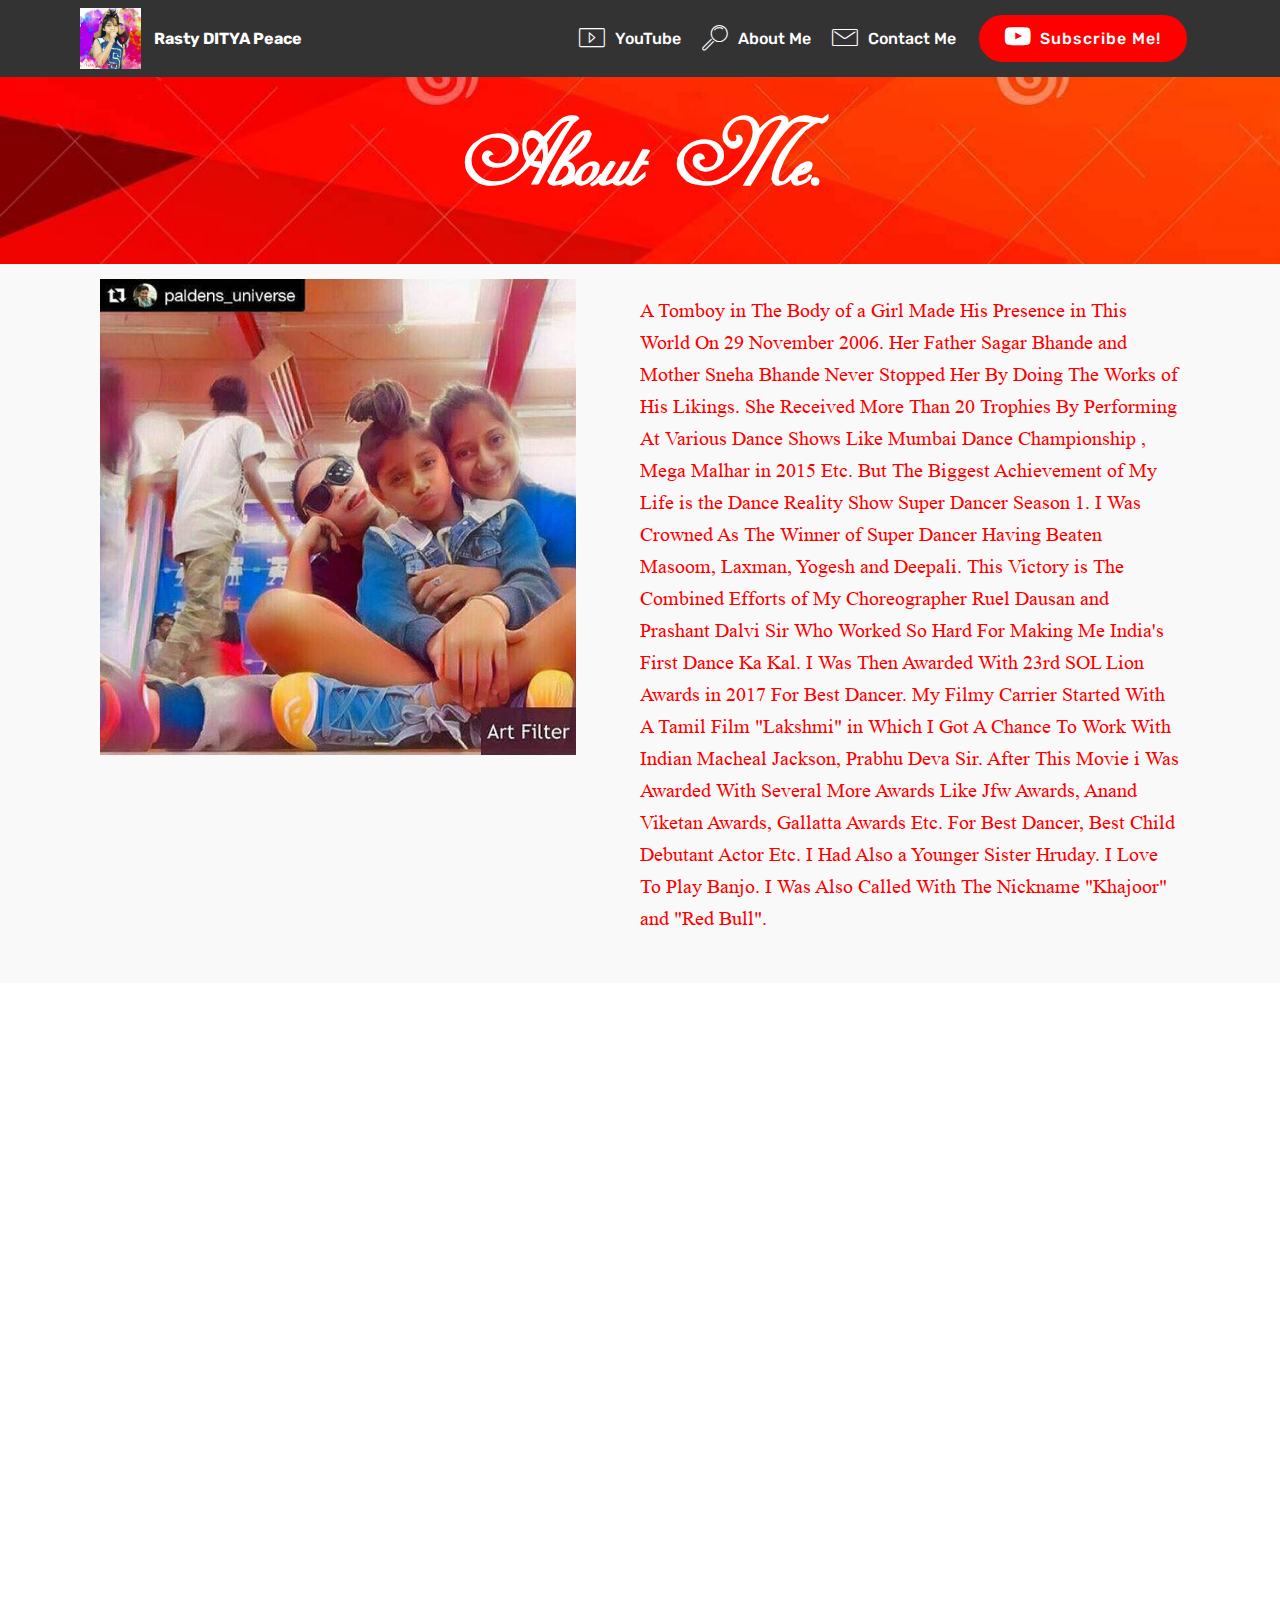
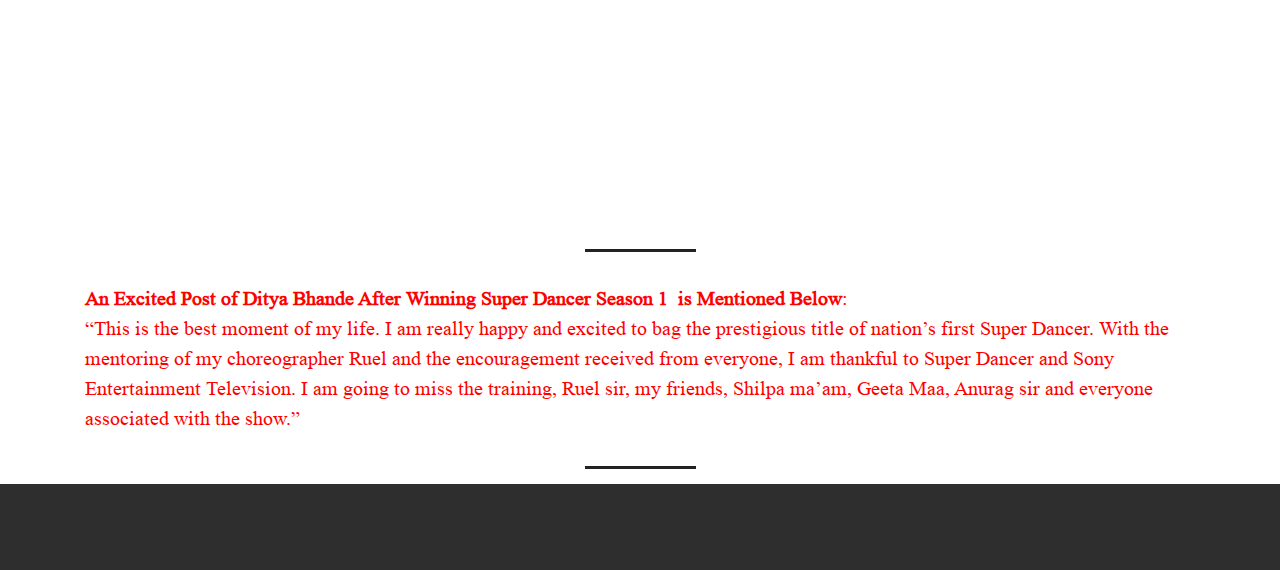
<file: page2.html>
<!DOCTYPE html>
<html >
<head>
  <!-- Site made with Mobirise Website Builder v4.6.7, https://mobirise.com -->
  <meta charset="UTF-8">
  <meta http-equiv="X-UA-Compatible" content="IE=edge">
  <meta name="generator" content="Mobirise v4.6.7, mobirise.com">
  <meta name="viewport" content="width=device-width, initial-scale=1, minimum-scale=1">
  <link rel="shortcut icon" href="assets/images/mee-122x122.jpg" type="image/x-icon">
  <meta name="description" content="Web Site Creator Description">
  <title>About Me</title>
  <link rel="stylesheet" href="assets/web/assets/mobirise-icons/mobirise-icons.css">
  <link rel="stylesheet" href="assets/tether/tether.min.css">
  <link rel="stylesheet" href="assets/bootstrap/css/bootstrap.min.css">
  <link rel="stylesheet" href="assets/bootstrap/css/bootstrap-grid.min.css">
  <link rel="stylesheet" href="assets/bootstrap/css/bootstrap-reboot.min.css">
  <link rel="stylesheet" href="assets/socicon/css/styles.css">
  <link rel="stylesheet" href="assets/animatecss/animate.min.css">
  <link rel="stylesheet" href="assets/dropdown/css/style.css">
  <link rel="stylesheet" href="assets/theme/css/style.css">
  <link href="assets/fonts/style.css" rel="stylesheet">
  <link rel="stylesheet" href="assets/mobirise/css/mbr-additional.css" type="text/css">
  
  
  
</head>
<body>
  <section class="menu cid-rqa4EZ00hR" once="menu" id="menu1-1e">

    

    <nav class="navbar navbar-expand beta-menu navbar-dropdown align-items-center navbar-fixed-top navbar-toggleable-sm">
        <button class="navbar-toggler navbar-toggler-right" type="button" data-toggle="collapse" data-target="#navbarSupportedContent" aria-controls="navbarSupportedContent" aria-expanded="false" aria-label="Toggle navigation">
            <div class="hamburger">
                <span></span>
                <span></span>
                <span></span>
                <span></span>
            </div>
        </button>
        <div class="menu-logo">
            <div class="navbar-brand">
                <span class="navbar-logo">
                    <a href="https://youtube.com/rastydityapeace" target="_blank">
                         <img src="assets/images/mee-122x122.jpg" alt="Mobirise" title="" style="height: 3.8rem;">
                    </a>
                </span>
                <span class="navbar-caption-wrap"><a class="navbar-caption text-white display-4" href="https://youtube.com/rastydityapeace" target="_blank">
                        Rasty DITYA Peace</a></span>
            </div>
        </div>
        <div class="collapse navbar-collapse" id="navbarSupportedContent">
            <ul class="navbar-nav nav-dropdown" data-app-modern-menu="true"><li class="nav-item">
                    <a class="nav-link link text-white display-4" href="https://mobirise.com">
                        </a>
                </li>
                <li class="nav-item"><a class="nav-link link text-white display-4" href="https://youtube.com/rastydityapeace" target="_blank"></a></li><li class="nav-item"><a class="nav-link link text-white display-4" href="https://youtube.com/rastydityapeace" target="_blank"><span class="mbri-video mbr-iconfont mbr-iconfont-btn"></span>
                        YouTube</a></li><li class="nav-item"><a class="nav-link link text-white display-4" href="page2.html" target="_blank">
                        <span class="mbri-search mbr-iconfont mbr-iconfont-btn"></span>
                        About Me</a></li><li class="nav-item">
                    <a class="nav-link link text-white display-4" href="page3.html" target="_blank"><span class="mbri-letter mbr-iconfont mbr-iconfont-btn"></span>Contact Me</a>
                </li></ul>
            <div class="navbar-buttons mbr-section-btn"><a class="btn btn-sm btn-danger display-4" href="https://youtube.com/rastydityapeace" target="_blank"><span class="socicon socicon-youtube mbr-iconfont mbr-iconfont-btn"></span>Subscribe Me!
                    </a></div>
        </div>
    </nav>
</section>

<section class="engine"><a href="https://mobirise.ws">Mobirise</a></section><section class="menu cid-rqaVyhqXmC" once="menu" id="menu1-1f">

    

    <nav class="navbar navbar-expand beta-menu navbar-dropdown align-items-center navbar-fixed-top navbar-toggleable-sm">
        <button class="navbar-toggler navbar-toggler-right" type="button" data-toggle="collapse" data-target="#navbarSupportedContent" aria-controls="navbarSupportedContent" aria-expanded="false" aria-label="Toggle navigation">
            <div class="hamburger">
                <span></span>
                <span></span>
                <span></span>
                <span></span>
            </div>
        </button>
        <div class="menu-logo">
            <div class="navbar-brand">
                <span class="navbar-logo">
                    <a href="https://youtube.com/rastydityapeace" target="_blank">
                         <img src="assets/images/mee-122x122.jpg" alt="Mobirise" title="" style="height: 3.8rem;">
                    </a>
                </span>
                <span class="navbar-caption-wrap"><a class="navbar-caption text-white display-4" href="https://youtube.com/rastydityapeace" target="_blank">
                        Rasty DITYA Peace</a></span>
            </div>
        </div>
        <div class="collapse navbar-collapse" id="navbarSupportedContent">
            <ul class="navbar-nav nav-dropdown" data-app-modern-menu="true"><li class="nav-item">
                    <a class="nav-link link text-white display-4" href="https://mobirise.com">
                        </a>
                </li>
                <li class="nav-item"><a class="nav-link link text-white display-4" href="https://youtube.com/rastydityapeace" target="_blank"></a></li><li class="nav-item"><a class="nav-link link text-white display-4" href="https://youtube.com/rastydityapeace" target="_blank"><span class="mbri-video mbr-iconfont mbr-iconfont-btn"></span>
                        YouTube</a></li><li class="nav-item"><a class="nav-link link text-white display-4" href="page2.html" target="_blank">
                        <span class="mbri-search mbr-iconfont mbr-iconfont-btn"></span>
                        About Me</a></li><li class="nav-item">
                    <a class="nav-link link text-white display-4" href="page3.html" target="_blank"><span class="mbri-letter mbr-iconfont mbr-iconfont-btn"></span>Contact Me</a>
                </li></ul>
            <div class="navbar-buttons mbr-section-btn"><a class="btn btn-sm btn-danger display-4" href="https://youtube.com/rastydityapeace" target="_blank"><span class="socicon socicon-youtube mbr-iconfont mbr-iconfont-btn"></span>Subscribe Me!
                    </a></div>
        </div>
    </nav>
</section>

<section class="menu cid-rqaVzh9HXK" once="menu" id="menu1-1g">

    

    <nav class="navbar navbar-expand beta-menu navbar-dropdown align-items-center navbar-fixed-top navbar-toggleable-sm">
        <button class="navbar-toggler navbar-toggler-right" type="button" data-toggle="collapse" data-target="#navbarSupportedContent" aria-controls="navbarSupportedContent" aria-expanded="false" aria-label="Toggle navigation">
            <div class="hamburger">
                <span></span>
                <span></span>
                <span></span>
                <span></span>
            </div>
        </button>
        <div class="menu-logo">
            <div class="navbar-brand">
                <span class="navbar-logo">
                    <a href="https://youtube.com/rastydityapeace" target="_blank">
                         <img src="assets/images/mee-122x122.jpg" alt="Mobirise" title="" style="height: 3.8rem;">
                    </a>
                </span>
                <span class="navbar-caption-wrap"><a class="navbar-caption text-white display-4" href="https://youtube.com/rastydityapeace" target="_blank">
                        Rasty DITYA Peace</a></span>
            </div>
        </div>
        <div class="collapse navbar-collapse" id="navbarSupportedContent">
            <ul class="navbar-nav nav-dropdown" data-app-modern-menu="true"><li class="nav-item">
                    <a class="nav-link link text-white display-4" href="https://mobirise.com">
                        </a>
                </li>
                <li class="nav-item"><a class="nav-link link text-white display-4" href="https://youtube.com/rastydityapeace" target="_blank"></a></li><li class="nav-item"><a class="nav-link link text-white display-4" href="https://youtube.com/rastydityapeace" target="_blank"><span class="mbri-video mbr-iconfont mbr-iconfont-btn"></span>
                        YouTube</a></li><li class="nav-item"><a class="nav-link link text-white display-4" href="page2.html" target="_blank">
                        <span class="mbri-search mbr-iconfont mbr-iconfont-btn"></span>
                        About Me</a></li><li class="nav-item">
                    <a class="nav-link link text-white display-4" href="page3.html" target="_blank"><span class="mbri-letter mbr-iconfont mbr-iconfont-btn"></span>Contact Me</a>
                </li></ul>
            <div class="navbar-buttons mbr-section-btn"><a class="btn btn-sm btn-danger display-4" href="https://youtube.com/rastydityapeace" target="_blank"><span class="socicon socicon-youtube mbr-iconfont mbr-iconfont-btn"></span>Subscribe Me!
                    </a></div>
        </div>
    </nav>
</section>

<section class="menu cid-rqaVzH7EIp" once="menu" id="menu1-1h">

    

    <nav class="navbar navbar-expand beta-menu navbar-dropdown align-items-center navbar-fixed-top navbar-toggleable-sm">
        <button class="navbar-toggler navbar-toggler-right" type="button" data-toggle="collapse" data-target="#navbarSupportedContent" aria-controls="navbarSupportedContent" aria-expanded="false" aria-label="Toggle navigation">
            <div class="hamburger">
                <span></span>
                <span></span>
                <span></span>
                <span></span>
            </div>
        </button>
        <div class="menu-logo">
            <div class="navbar-brand">
                <span class="navbar-logo">
                    <a href="https://youtube.com/rastydityapeace" target="_blank">
                         <img src="assets/images/mee-122x122.jpg" alt="Mobirise" title="" style="height: 3.8rem;">
                    </a>
                </span>
                <span class="navbar-caption-wrap"><a class="navbar-caption text-white display-4" href="https://youtube.com/rastydityapeace" target="_blank">
                        Rasty DITYA Peace</a></span>
            </div>
        </div>
        <div class="collapse navbar-collapse" id="navbarSupportedContent">
            <ul class="navbar-nav nav-dropdown" data-app-modern-menu="true"><li class="nav-item">
                    <a class="nav-link link text-white display-4" href="https://mobirise.com">
                        </a>
                </li>
                <li class="nav-item"><a class="nav-link link text-white display-4" href="https://youtube.com/rastydityapeace" target="_blank"></a></li><li class="nav-item"><a class="nav-link link text-white display-4" href="https://youtube.com/rastydityapeace" target="_blank"><span class="mbri-video mbr-iconfont mbr-iconfont-btn"></span>
                        YouTube</a></li><li class="nav-item"><a class="nav-link link text-white display-4" href="page2.html" target="_blank">
                        <span class="mbri-search mbr-iconfont mbr-iconfont-btn"></span>
                        About Me</a></li><li class="nav-item">
                    <a class="nav-link link text-white display-4" href="page3.html" target="_blank"><span class="mbri-letter mbr-iconfont mbr-iconfont-btn"></span>Contact Me</a>
                </li></ul>
            <div class="navbar-buttons mbr-section-btn"><a class="btn btn-sm btn-danger display-4" href="https://youtube.com/rastydityapeace" target="_blank"><span class="socicon socicon-youtube mbr-iconfont mbr-iconfont-btn"></span>Subscribe Me!
                    </a></div>
        </div>
    </nav>
</section>

<section class="menu cid-rqaVAll1YG" once="menu" id="menu1-1i">

    

    <nav class="navbar navbar-expand beta-menu navbar-dropdown align-items-center navbar-fixed-top navbar-toggleable-sm">
        <button class="navbar-toggler navbar-toggler-right" type="button" data-toggle="collapse" data-target="#navbarSupportedContent" aria-controls="navbarSupportedContent" aria-expanded="false" aria-label="Toggle navigation">
            <div class="hamburger">
                <span></span>
                <span></span>
                <span></span>
                <span></span>
            </div>
        </button>
        <div class="menu-logo">
            <div class="navbar-brand">
                <span class="navbar-logo">
                    <a href="https://youtube.com/rastydityapeace" target="_blank">
                         <img src="assets/images/mee-122x122.jpg" alt="Mobirise" title="" style="height: 3.8rem;">
                    </a>
                </span>
                <span class="navbar-caption-wrap"><a class="navbar-caption text-white display-4" href="https://youtube.com/rastydityapeace" target="_blank">
                        Rasty DITYA Peace</a></span>
            </div>
        </div>
        <div class="collapse navbar-collapse" id="navbarSupportedContent">
            <ul class="navbar-nav nav-dropdown" data-app-modern-menu="true"><li class="nav-item">
                    <a class="nav-link link text-white display-4" href="https://mobirise.com">
                        </a>
                </li>
                <li class="nav-item"><a class="nav-link link text-white display-4" href="https://youtube.com/rastydityapeace" target="_blank"></a></li><li class="nav-item"><a class="nav-link link text-white display-4" href="https://youtube.com/rastydityapeace" target="_blank"><span class="mbri-video mbr-iconfont mbr-iconfont-btn"></span>
                        YouTube</a></li><li class="nav-item"><a class="nav-link link text-white display-4" href="page2.html" target="_blank">
                        <span class="mbri-search mbr-iconfont mbr-iconfont-btn"></span>
                        About Me</a></li><li class="nav-item">
                    <a class="nav-link link text-white display-4" href="page3.html" target="_blank"><span class="mbri-letter mbr-iconfont mbr-iconfont-btn"></span>Contact Me</a>
                </li></ul>
            <div class="navbar-buttons mbr-section-btn"><a class="btn btn-sm btn-danger display-4" href="https://youtube.com/rastydityapeace" target="_blank"><span class="socicon socicon-youtube mbr-iconfont mbr-iconfont-btn"></span>Subscribe Me!
                    </a></div>
        </div>
    </nav>
</section>

<section class="menu cid-rqaVB7248u" once="menu" id="menu1-1j">

    

    <nav class="navbar navbar-expand beta-menu navbar-dropdown align-items-center navbar-fixed-top navbar-toggleable-sm">
        <button class="navbar-toggler navbar-toggler-right" type="button" data-toggle="collapse" data-target="#navbarSupportedContent" aria-controls="navbarSupportedContent" aria-expanded="false" aria-label="Toggle navigation">
            <div class="hamburger">
                <span></span>
                <span></span>
                <span></span>
                <span></span>
            </div>
        </button>
        <div class="menu-logo">
            <div class="navbar-brand">
                <span class="navbar-logo">
                    <a href="https://youtube.com/rastydityapeace" target="_blank">
                         <img src="assets/images/mee-122x122.jpg" alt="Mobirise" title="" style="height: 3.8rem;">
                    </a>
                </span>
                <span class="navbar-caption-wrap"><a class="navbar-caption text-white display-4" href="https://youtube.com/rastydityapeace" target="_blank">
                        Rasty DITYA Peace</a></span>
            </div>
        </div>
        <div class="collapse navbar-collapse" id="navbarSupportedContent">
            <ul class="navbar-nav nav-dropdown" data-app-modern-menu="true"><li class="nav-item">
                    <a class="nav-link link text-white display-4" href="https://mobirise.com">
                        </a>
                </li>
                <li class="nav-item"><a class="nav-link link text-white display-4" href="https://youtube.com/rastydityapeace" target="_blank"></a></li><li class="nav-item"><a class="nav-link link text-white display-4" href="https://youtube.com/rastydityapeace" target="_blank"><span class="mbri-video mbr-iconfont mbr-iconfont-btn"></span>
                        YouTube</a></li><li class="nav-item"><a class="nav-link link text-white display-4" href="page2.html" target="_blank">
                        <span class="mbri-search mbr-iconfont mbr-iconfont-btn"></span>
                        About Me</a></li><li class="nav-item">
                    <a class="nav-link link text-white display-4" href="page3.html" target="_blank"><span class="mbri-letter mbr-iconfont mbr-iconfont-btn"></span>Contact Me</a>
                </li></ul>
            <div class="navbar-buttons mbr-section-btn"><a class="btn btn-sm btn-danger display-4" href="https://youtube.com/rastydityapeace" target="_blank"><span class="socicon socicon-youtube mbr-iconfont mbr-iconfont-btn"></span>Subscribe Me!
                    </a></div>
        </div>
    </nav>
</section>

<section class="menu cid-rqaVBNHL7Y" once="menu" id="menu1-1k">

    

    <nav class="navbar navbar-expand beta-menu navbar-dropdown align-items-center navbar-fixed-top navbar-toggleable-sm">
        <button class="navbar-toggler navbar-toggler-right" type="button" data-toggle="collapse" data-target="#navbarSupportedContent" aria-controls="navbarSupportedContent" aria-expanded="false" aria-label="Toggle navigation">
            <div class="hamburger">
                <span></span>
                <span></span>
                <span></span>
                <span></span>
            </div>
        </button>
        <div class="menu-logo">
            <div class="navbar-brand">
                <span class="navbar-logo">
                    <a href="https://youtube.com/rastydityapeace" target="_blank">
                         <img src="assets/images/mee-122x122.jpg" alt="Mobirise" title="" style="height: 3.8rem;">
                    </a>
                </span>
                <span class="navbar-caption-wrap"><a class="navbar-caption text-white display-4" href="https://youtube.com/rastydityapeace" target="_blank">
                        Rasty DITYA Peace</a></span>
            </div>
        </div>
        <div class="collapse navbar-collapse" id="navbarSupportedContent">
            <ul class="navbar-nav nav-dropdown" data-app-modern-menu="true"><li class="nav-item">
                    <a class="nav-link link text-white display-4" href="https://mobirise.com">
                        </a>
                </li>
                <li class="nav-item"><a class="nav-link link text-white display-4" href="https://youtube.com/rastydityapeace" target="_blank"></a></li><li class="nav-item"><a class="nav-link link text-white display-4" href="https://youtube.com/rastydityapeace" target="_blank"><span class="mbri-video mbr-iconfont mbr-iconfont-btn"></span>
                        YouTube</a></li><li class="nav-item"><a class="nav-link link text-white display-4" href="page2.html" target="_blank">
                        <span class="mbri-search mbr-iconfont mbr-iconfont-btn"></span>
                        About Me</a></li><li class="nav-item">
                    <a class="nav-link link text-white display-4" href="page3.html" target="_blank"><span class="mbri-letter mbr-iconfont mbr-iconfont-btn"></span>Contact Me</a>
                </li></ul>
            <div class="navbar-buttons mbr-section-btn"><a class="btn btn-sm btn-danger display-4" href="https://youtube.com/rastydityapeace" target="_blank"><span class="socicon socicon-youtube mbr-iconfont mbr-iconfont-btn"></span>Subscribe Me!
                    </a></div>
        </div>
    </nav>
</section>

<section class="mbr-section content5 cid-rqgr37qlLd mbr-parallax-background" id="content5-2j">

    

    

    <div class="container">
        <div class="media-container-row">
            <div class="title col-12 col-md-8">
                <h2 class="align-center mbr-bold mbr-white pb-3 mbr-fonts-style display-1"><br>About Me.</h2>
                <h3 class="mbr-section-subtitle align-center mbr-light mbr-white pb-3 mbr-fonts-style display-5"></h3>
                
                
            </div>
        </div>
    </div>
</section>

<section class="features11 cid-rqxMjamQAr" id="features11-2w">

    

    

    <div class="container">   
        <div class="col-md-12">
            <div class="media-container-row">
                <div class="mbr-figure" style="width: 50%;">
                    <img src="assets/images/16124169-202867730180033-2295020855563911168-n-1-640x640.jpg" alt="Mobirise" title="">
                </div>
                <div class=" align-left aside-content">
                    
                    <div class="mbr-section-text">
                        <p class="mbr-text mb-5 pt-3 mbr-light mbr-fonts-style display-7">
                        A Tomboy in The Body of a Girl Made His Presence in This World On 29 November 2006. Her Father Sagar Bhande and Mother Sneha Bhande Never Stopped Her By Doing The Works of His Likings. She Received More Than 20 Trophies By Performing At Various Dance Shows Like Mumbai Dance Championship  , Mega Malhar in 2015 Etc. But The Biggest Achievement of My Life is the Dance Reality Show Super Dancer Season 1. I Was Crowned As The Winner of Super Dancer Having Beaten Masoom, Laxman, Yogesh and Deepali. This Victory is The Combined Efforts of My Choreographer Ruel Dausan and Prashant Dalvi Sir Who Worked So Hard For Making Me India's First Dance Ka Kal. I Was Then Awarded With 23rd SOL Lion Awards in 2017 For Best Dancer. My Filmy Carrier Started With A Tamil Film "Lakshmi" in Which I Got A Chance To Work With Indian Macheal Jackson, Prabhu Deva Sir. After This Movie i Was Awarded With Several More Awards Like Jfw Awards, Anand Viketan Awards, Gallatta Awards Etc. For Best Dancer, Best Child Debutant Actor Etc. I Had Also a Younger Sister Hruday. I Love To Play Banjo. I Was Also Called With The Nickname "Khajoor" and "Red Bull".&nbsp;<br></p>
                    </div>

                    
                </div>
            </div>
        </div> 
    </div>          
</section>

<section class="mbr-section content4 cid-rqm1fiPP6x" id="content4-2v">

    

    <div class="container">
        <div class="media-container-row">
            <div class="title col-12 col-md-8">
                <h2 class="align-center pb-3 mbr-fonts-style display-1"><strong>
                    Achievements:-</strong></h2>
                <h3 class="mbr-section-subtitle align-center mbr-light mbr-fonts-style display-5"></h3>
                
            </div>
        </div>
    </div>
</section>

<section class="mbr-section article content11 cid-rqgrMj9QYK" id="content11-2l">
     

    <div class="container">
        <div class="media-container-row">
            <div class="mbr-text counter-container col-12 col-md-8 mbr-fonts-style display-7">
                <ol>
                    <li><strong>Mega Malhar Dance Talent Hunt (Winner)</strong></li><li><strong>Mumbai Dance Championship (Winner)</strong><br></li><li><strong>Super Dancer (Winner)</strong></li><li><strong>Lakshmi - Movie (Main Lead With Prabhu Deva)</strong></li><li><strong>Zero (Guest Appearence In The Song Mera Naam Tu)&nbsp;</strong></li><li><strong>Booyaa - Comming Soon (Directer-Remo D'Souza) and Many More.</strong></li>
                </ol>
            </div>
        </div>
    </div>
</section>

<section class="mbr-section content5 cid-rqxSbJxGV6" id="content5-30">

    

    

    <div class="container">
        <div class="media-container-row">
            <div class="title col-12 col-md-8">
                <h2 class="align-center mbr-bold mbr-white pb-3 mbr-fonts-style display-1">Awards:-
                </h2>
                
                
                
            </div>
        </div>
    </div>
</section>

<section class="mbr-section article content11 cid-rqxSd8ipbd" id="content11-31">
     

    <div class="container">
        <div class="media-container-row">
            <div class="mbr-text counter-container col-12 col-md-8 mbr-fonts-style display-7">
                <ol>
                    <li><strong>23rd Sol Lion Awards in 2017- For Dancer For "Super Dancer"</strong></li><li><strong>Jfw Awards in 2019- For Best Debutant Child Actor For "Lakshmi"</strong></li><li><strong>Anand Viketan Awards in 2019- For Best Debutant Child Actor For "Lakshmi"</strong></li><li><strong>Gallatta Awards in 2019- For Best Debutant Child Actor For "Lakshmi" and Many More.</strong><br></li>
                </ol>
            </div>
        </div>
    </div>
</section>

<section class="mbr-section article content10 cid-rqxR2bZUfi" id="content10-2z">
    
     

    <div class="container">
        <div class="inner-container" style="width: 100%;">
            <hr class="line" style="width: 10%;">
            <div class="section-text align-center mbr-white mbr-fonts-style display-7"><strong>An Excited Post of Ditya Bhande After Winning Super Dancer Season 1 &nbsp;is Mentioned Below</strong>:
<div>
</div><div>“This is the best moment of my life. I am really happy and excited to bag the prestigious title of nation’s first Super Dancer. With the mentoring of my choreographer Ruel and the encouragement received from everyone, I am thankful to Super Dancer and Sony Entertainment Television. I am going to miss the training, Ruel sir, my friends, Shilpa ma’am, Geeta Maa, Anurag sir and everyone associated with the show.”</div></div>
            <hr class="line" style="width: 10%;">
        </div>
    </div>
</section>

<section once="" class="cid-rqxTH16Q0v" id="footer6-32">

    

    

    <div class="container">
        <div class="media-container-row align-center mbr-white">
            <div class="col-12">
                <p class="mbr-text mb-0 mbr-fonts-style display-4">
                    © Copyright 2019 Rasty DITYA Peace - All Rights Reserved
                </p>
            </div>
        </div>
    </div>
</section>


  <script src="assets/web/assets/jquery/jquery.min.js"></script>
  <script src="assets/popper/popper.min.js"></script>
  <script src="assets/tether/tether.min.js"></script>
  <script src="assets/bootstrap/js/bootstrap.min.js"></script>
  <script src="assets/smoothscroll/smooth-scroll.js"></script>
  <script src="assets/touchswipe/jquery.touch-swipe.min.js"></script>
  <script src="assets/viewportchecker/jquery.viewportchecker.js"></script>
  <script src="assets/parallax/jarallax.min.js"></script>
  <script src="assets/dropdown/js/script.min.js"></script>
  <script src="assets/theme/js/script.js"></script>
  
  
  <input name="animation" type="hidden">
  </body>
</html>
</file>
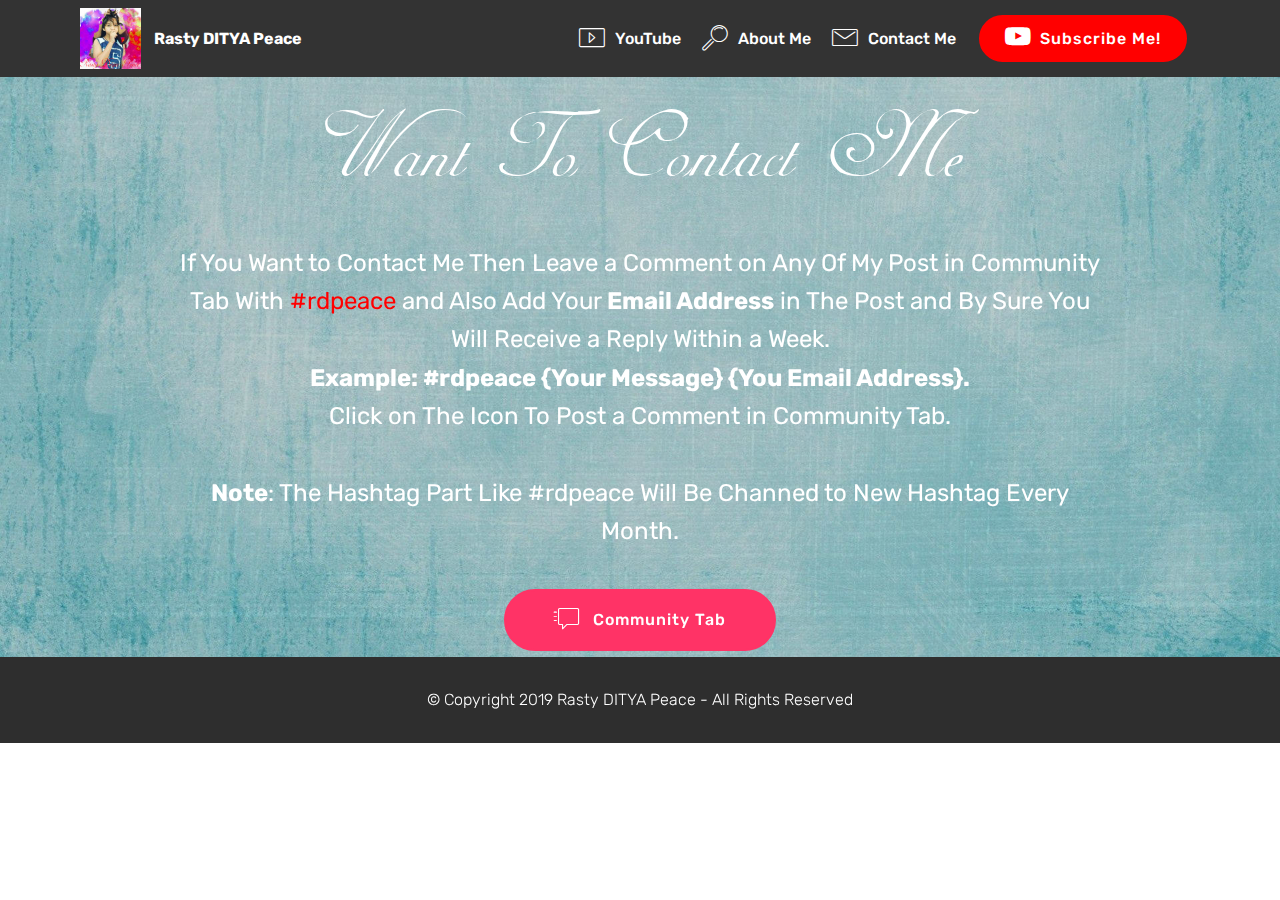
<file: page3.html>
<!DOCTYPE html>
<html >
<head>
  <!-- Site made with Mobirise Website Builder v4.6.7, https://mobirise.com -->
  <meta charset="UTF-8">
  <meta http-equiv="X-UA-Compatible" content="IE=edge">
  <meta name="generator" content="Mobirise v4.6.7, mobirise.com">
  <meta name="viewport" content="width=device-width, initial-scale=1, minimum-scale=1">
  <link rel="shortcut icon" href="assets/images/mee-122x122.jpg" type="image/x-icon">
  <meta name="description" content="Web Page Maker Description">
  <title>Contact Me</title>
  <link rel="stylesheet" href="assets/web/assets/mobirise-icons/mobirise-icons.css">
  <link rel="stylesheet" href="assets/tether/tether.min.css">
  <link rel="stylesheet" href="assets/bootstrap/css/bootstrap.min.css">
  <link rel="stylesheet" href="assets/bootstrap/css/bootstrap-grid.min.css">
  <link rel="stylesheet" href="assets/bootstrap/css/bootstrap-reboot.min.css">
  <link rel="stylesheet" href="assets/socicon/css/styles.css">
  <link rel="stylesheet" href="assets/animatecss/animate.min.css">
  <link rel="stylesheet" href="assets/dropdown/css/style.css">
  <link rel="stylesheet" href="assets/theme/css/style.css">
  <link href="assets/fonts/style.css" rel="stylesheet">
  <link rel="stylesheet" href="assets/mobirise/css/mbr-additional.css" type="text/css">
  
  
  
</head>
<body>
  <section class="menu cid-rqa4EZ00hR" once="menu" id="menu1-1s">

    

    <nav class="navbar navbar-expand beta-menu navbar-dropdown align-items-center navbar-fixed-top navbar-toggleable-sm">
        <button class="navbar-toggler navbar-toggler-right" type="button" data-toggle="collapse" data-target="#navbarSupportedContent" aria-controls="navbarSupportedContent" aria-expanded="false" aria-label="Toggle navigation">
            <div class="hamburger">
                <span></span>
                <span></span>
                <span></span>
                <span></span>
            </div>
        </button>
        <div class="menu-logo">
            <div class="navbar-brand">
                <span class="navbar-logo">
                    <a href="https://youtube.com/rastydityapeace" target="_blank">
                         <img src="assets/images/mee-122x122.jpg" alt="Mobirise" title="" style="height: 3.8rem;">
                    </a>
                </span>
                <span class="navbar-caption-wrap"><a class="navbar-caption text-white display-4" href="https://youtube.com/rastydityapeace" target="_blank">
                        Rasty DITYA Peace</a></span>
            </div>
        </div>
        <div class="collapse navbar-collapse" id="navbarSupportedContent">
            <ul class="navbar-nav nav-dropdown" data-app-modern-menu="true"><li class="nav-item">
                    <a class="nav-link link text-white display-4" href="https://mobirise.com">
                        </a>
                </li>
                <li class="nav-item"><a class="nav-link link text-white display-4" href="https://youtube.com/rastydityapeace" target="_blank"></a></li><li class="nav-item"><a class="nav-link link text-white display-4" href="https://youtube.com/rastydityapeace" target="_blank"><span class="mbri-video mbr-iconfont mbr-iconfont-btn"></span>
                        YouTube</a></li><li class="nav-item"><a class="nav-link link text-white display-4" href="page2.html" target="_blank">
                        <span class="mbri-search mbr-iconfont mbr-iconfont-btn"></span>
                        About Me</a></li><li class="nav-item">
                    <a class="nav-link link text-white display-4" href="page3.html" target="_blank"><span class="mbri-letter mbr-iconfont mbr-iconfont-btn"></span>Contact Me</a>
                </li></ul>
            <div class="navbar-buttons mbr-section-btn"><a class="btn btn-sm btn-danger display-4" href="https://youtube.com/rastydityapeace" target="_blank"><span class="socicon socicon-youtube mbr-iconfont mbr-iconfont-btn"></span>Subscribe Me!
                    </a></div>
        </div>
    </nav>
</section>

<section class="engine"><a href="https://mobirise.ws/q">website creator download</a></section><section class="menu cid-rqaVyhqXmC" once="menu" id="menu1-1t">

    

    <nav class="navbar navbar-expand beta-menu navbar-dropdown align-items-center navbar-fixed-top navbar-toggleable-sm">
        <button class="navbar-toggler navbar-toggler-right" type="button" data-toggle="collapse" data-target="#navbarSupportedContent" aria-controls="navbarSupportedContent" aria-expanded="false" aria-label="Toggle navigation">
            <div class="hamburger">
                <span></span>
                <span></span>
                <span></span>
                <span></span>
            </div>
        </button>
        <div class="menu-logo">
            <div class="navbar-brand">
                <span class="navbar-logo">
                    <a href="https://youtube.com/rastydityapeace" target="_blank">
                         <img src="assets/images/mee-122x122.jpg" alt="Mobirise" title="" style="height: 3.8rem;">
                    </a>
                </span>
                <span class="navbar-caption-wrap"><a class="navbar-caption text-white display-4" href="https://youtube.com/rastydityapeace" target="_blank">
                        Rasty DITYA Peace</a></span>
            </div>
        </div>
        <div class="collapse navbar-collapse" id="navbarSupportedContent">
            <ul class="navbar-nav nav-dropdown" data-app-modern-menu="true"><li class="nav-item">
                    <a class="nav-link link text-white display-4" href="https://mobirise.com">
                        </a>
                </li>
                <li class="nav-item"><a class="nav-link link text-white display-4" href="https://youtube.com/rastydityapeace" target="_blank"></a></li><li class="nav-item"><a class="nav-link link text-white display-4" href="https://youtube.com/rastydityapeace" target="_blank"><span class="mbri-video mbr-iconfont mbr-iconfont-btn"></span>
                        YouTube</a></li><li class="nav-item"><a class="nav-link link text-white display-4" href="page2.html" target="_blank">
                        <span class="mbri-search mbr-iconfont mbr-iconfont-btn"></span>
                        About Me</a></li><li class="nav-item">
                    <a class="nav-link link text-white display-4" href="page3.html" target="_blank"><span class="mbri-letter mbr-iconfont mbr-iconfont-btn"></span>Contact Me</a>
                </li></ul>
            <div class="navbar-buttons mbr-section-btn"><a class="btn btn-sm btn-danger display-4" href="https://youtube.com/rastydityapeace" target="_blank"><span class="socicon socicon-youtube mbr-iconfont mbr-iconfont-btn"></span>Subscribe Me!
                    </a></div>
        </div>
    </nav>
</section>

<section class="menu cid-rqaVzh9HXK" once="menu" id="menu1-1u">

    

    <nav class="navbar navbar-expand beta-menu navbar-dropdown align-items-center navbar-fixed-top navbar-toggleable-sm">
        <button class="navbar-toggler navbar-toggler-right" type="button" data-toggle="collapse" data-target="#navbarSupportedContent" aria-controls="navbarSupportedContent" aria-expanded="false" aria-label="Toggle navigation">
            <div class="hamburger">
                <span></span>
                <span></span>
                <span></span>
                <span></span>
            </div>
        </button>
        <div class="menu-logo">
            <div class="navbar-brand">
                <span class="navbar-logo">
                    <a href="https://youtube.com/rastydityapeace" target="_blank">
                         <img src="assets/images/mee-122x122.jpg" alt="Mobirise" title="" style="height: 3.8rem;">
                    </a>
                </span>
                <span class="navbar-caption-wrap"><a class="navbar-caption text-white display-4" href="https://youtube.com/rastydityapeace" target="_blank">
                        Rasty DITYA Peace</a></span>
            </div>
        </div>
        <div class="collapse navbar-collapse" id="navbarSupportedContent">
            <ul class="navbar-nav nav-dropdown" data-app-modern-menu="true"><li class="nav-item">
                    <a class="nav-link link text-white display-4" href="https://mobirise.com">
                        </a>
                </li>
                <li class="nav-item"><a class="nav-link link text-white display-4" href="https://youtube.com/rastydityapeace" target="_blank"></a></li><li class="nav-item"><a class="nav-link link text-white display-4" href="https://youtube.com/rastydityapeace" target="_blank"><span class="mbri-video mbr-iconfont mbr-iconfont-btn"></span>
                        YouTube</a></li><li class="nav-item"><a class="nav-link link text-white display-4" href="page2.html" target="_blank">
                        <span class="mbri-search mbr-iconfont mbr-iconfont-btn"></span>
                        About Me</a></li><li class="nav-item">
                    <a class="nav-link link text-white display-4" href="page3.html" target="_blank"><span class="mbri-letter mbr-iconfont mbr-iconfont-btn"></span>Contact Me</a>
                </li></ul>
            <div class="navbar-buttons mbr-section-btn"><a class="btn btn-sm btn-danger display-4" href="https://youtube.com/rastydityapeace" target="_blank"><span class="socicon socicon-youtube mbr-iconfont mbr-iconfont-btn"></span>Subscribe Me!
                    </a></div>
        </div>
    </nav>
</section>

<section class="menu cid-rqaVzH7EIp" once="menu" id="menu1-1v">

    

    <nav class="navbar navbar-expand beta-menu navbar-dropdown align-items-center navbar-fixed-top navbar-toggleable-sm">
        <button class="navbar-toggler navbar-toggler-right" type="button" data-toggle="collapse" data-target="#navbarSupportedContent" aria-controls="navbarSupportedContent" aria-expanded="false" aria-label="Toggle navigation">
            <div class="hamburger">
                <span></span>
                <span></span>
                <span></span>
                <span></span>
            </div>
        </button>
        <div class="menu-logo">
            <div class="navbar-brand">
                <span class="navbar-logo">
                    <a href="https://youtube.com/rastydityapeace" target="_blank">
                         <img src="assets/images/mee-122x122.jpg" alt="Mobirise" title="" style="height: 3.8rem;">
                    </a>
                </span>
                <span class="navbar-caption-wrap"><a class="navbar-caption text-white display-4" href="https://youtube.com/rastydityapeace" target="_blank">
                        Rasty DITYA Peace</a></span>
            </div>
        </div>
        <div class="collapse navbar-collapse" id="navbarSupportedContent">
            <ul class="navbar-nav nav-dropdown" data-app-modern-menu="true"><li class="nav-item">
                    <a class="nav-link link text-white display-4" href="https://mobirise.com">
                        </a>
                </li>
                <li class="nav-item"><a class="nav-link link text-white display-4" href="https://youtube.com/rastydityapeace" target="_blank"></a></li><li class="nav-item"><a class="nav-link link text-white display-4" href="https://youtube.com/rastydityapeace" target="_blank"><span class="mbri-video mbr-iconfont mbr-iconfont-btn"></span>
                        YouTube</a></li><li class="nav-item"><a class="nav-link link text-white display-4" href="page2.html" target="_blank">
                        <span class="mbri-search mbr-iconfont mbr-iconfont-btn"></span>
                        About Me</a></li><li class="nav-item">
                    <a class="nav-link link text-white display-4" href="page3.html" target="_blank"><span class="mbri-letter mbr-iconfont mbr-iconfont-btn"></span>Contact Me</a>
                </li></ul>
            <div class="navbar-buttons mbr-section-btn"><a class="btn btn-sm btn-danger display-4" href="https://youtube.com/rastydityapeace" target="_blank"><span class="socicon socicon-youtube mbr-iconfont mbr-iconfont-btn"></span>Subscribe Me!
                    </a></div>
        </div>
    </nav>
</section>

<section class="menu cid-rqaVAll1YG" once="menu" id="menu1-1w">

    

    <nav class="navbar navbar-expand beta-menu navbar-dropdown align-items-center navbar-fixed-top navbar-toggleable-sm">
        <button class="navbar-toggler navbar-toggler-right" type="button" data-toggle="collapse" data-target="#navbarSupportedContent" aria-controls="navbarSupportedContent" aria-expanded="false" aria-label="Toggle navigation">
            <div class="hamburger">
                <span></span>
                <span></span>
                <span></span>
                <span></span>
            </div>
        </button>
        <div class="menu-logo">
            <div class="navbar-brand">
                <span class="navbar-logo">
                    <a href="https://youtube.com/rastydityapeace" target="_blank">
                         <img src="assets/images/mee-122x122.jpg" alt="Mobirise" title="" style="height: 3.8rem;">
                    </a>
                </span>
                <span class="navbar-caption-wrap"><a class="navbar-caption text-white display-4" href="https://youtube.com/rastydityapeace" target="_blank">
                        Rasty DITYA Peace</a></span>
            </div>
        </div>
        <div class="collapse navbar-collapse" id="navbarSupportedContent">
            <ul class="navbar-nav nav-dropdown" data-app-modern-menu="true"><li class="nav-item">
                    <a class="nav-link link text-white display-4" href="https://mobirise.com">
                        </a>
                </li>
                <li class="nav-item"><a class="nav-link link text-white display-4" href="https://youtube.com/rastydityapeace" target="_blank"></a></li><li class="nav-item"><a class="nav-link link text-white display-4" href="https://youtube.com/rastydityapeace" target="_blank"><span class="mbri-video mbr-iconfont mbr-iconfont-btn"></span>
                        YouTube</a></li><li class="nav-item"><a class="nav-link link text-white display-4" href="page2.html" target="_blank">
                        <span class="mbri-search mbr-iconfont mbr-iconfont-btn"></span>
                        About Me</a></li><li class="nav-item">
                    <a class="nav-link link text-white display-4" href="page3.html" target="_blank"><span class="mbri-letter mbr-iconfont mbr-iconfont-btn"></span>Contact Me</a>
                </li></ul>
            <div class="navbar-buttons mbr-section-btn"><a class="btn btn-sm btn-danger display-4" href="https://youtube.com/rastydityapeace" target="_blank"><span class="socicon socicon-youtube mbr-iconfont mbr-iconfont-btn"></span>Subscribe Me!
                    </a></div>
        </div>
    </nav>
</section>

<section class="menu cid-rqaVB7248u" once="menu" id="menu1-1x">

    

    <nav class="navbar navbar-expand beta-menu navbar-dropdown align-items-center navbar-fixed-top navbar-toggleable-sm">
        <button class="navbar-toggler navbar-toggler-right" type="button" data-toggle="collapse" data-target="#navbarSupportedContent" aria-controls="navbarSupportedContent" aria-expanded="false" aria-label="Toggle navigation">
            <div class="hamburger">
                <span></span>
                <span></span>
                <span></span>
                <span></span>
            </div>
        </button>
        <div class="menu-logo">
            <div class="navbar-brand">
                <span class="navbar-logo">
                    <a href="https://youtube.com/rastydityapeace" target="_blank">
                         <img src="assets/images/mee-122x122.jpg" alt="Mobirise" title="" style="height: 3.8rem;">
                    </a>
                </span>
                <span class="navbar-caption-wrap"><a class="navbar-caption text-white display-4" href="https://youtube.com/rastydityapeace" target="_blank">
                        Rasty DITYA Peace</a></span>
            </div>
        </div>
        <div class="collapse navbar-collapse" id="navbarSupportedContent">
            <ul class="navbar-nav nav-dropdown" data-app-modern-menu="true"><li class="nav-item">
                    <a class="nav-link link text-white display-4" href="https://mobirise.com">
                        </a>
                </li>
                <li class="nav-item"><a class="nav-link link text-white display-4" href="https://youtube.com/rastydityapeace" target="_blank"></a></li><li class="nav-item"><a class="nav-link link text-white display-4" href="https://youtube.com/rastydityapeace" target="_blank"><span class="mbri-video mbr-iconfont mbr-iconfont-btn"></span>
                        YouTube</a></li><li class="nav-item"><a class="nav-link link text-white display-4" href="page2.html" target="_blank">
                        <span class="mbri-search mbr-iconfont mbr-iconfont-btn"></span>
                        About Me</a></li><li class="nav-item">
                    <a class="nav-link link text-white display-4" href="page3.html" target="_blank"><span class="mbri-letter mbr-iconfont mbr-iconfont-btn"></span>Contact Me</a>
                </li></ul>
            <div class="navbar-buttons mbr-section-btn"><a class="btn btn-sm btn-danger display-4" href="https://youtube.com/rastydityapeace" target="_blank"><span class="socicon socicon-youtube mbr-iconfont mbr-iconfont-btn"></span>Subscribe Me!
                    </a></div>
        </div>
    </nav>
</section>

<section class="menu cid-rqaVBNHL7Y" once="menu" id="menu1-1y">

    

    <nav class="navbar navbar-expand beta-menu navbar-dropdown align-items-center navbar-fixed-top navbar-toggleable-sm">
        <button class="navbar-toggler navbar-toggler-right" type="button" data-toggle="collapse" data-target="#navbarSupportedContent" aria-controls="navbarSupportedContent" aria-expanded="false" aria-label="Toggle navigation">
            <div class="hamburger">
                <span></span>
                <span></span>
                <span></span>
                <span></span>
            </div>
        </button>
        <div class="menu-logo">
            <div class="navbar-brand">
                <span class="navbar-logo">
                    <a href="https://youtube.com/rastydityapeace" target="_blank">
                         <img src="assets/images/mee-122x122.jpg" alt="Mobirise" title="" style="height: 3.8rem;">
                    </a>
                </span>
                <span class="navbar-caption-wrap"><a class="navbar-caption text-white display-4" href="https://youtube.com/rastydityapeace" target="_blank">
                        Rasty DITYA Peace</a></span>
            </div>
        </div>
        <div class="collapse navbar-collapse" id="navbarSupportedContent">
            <ul class="navbar-nav nav-dropdown" data-app-modern-menu="true"><li class="nav-item">
                    <a class="nav-link link text-white display-4" href="https://mobirise.com">
                        </a>
                </li>
                <li class="nav-item"><a class="nav-link link text-white display-4" href="https://youtube.com/rastydityapeace" target="_blank"></a></li><li class="nav-item"><a class="nav-link link text-white display-4" href="https://youtube.com/rastydityapeace" target="_blank"><span class="mbri-video mbr-iconfont mbr-iconfont-btn"></span>
                        YouTube</a></li><li class="nav-item"><a class="nav-link link text-white display-4" href="page2.html" target="_blank">
                        <span class="mbri-search mbr-iconfont mbr-iconfont-btn"></span>
                        About Me</a></li><li class="nav-item">
                    <a class="nav-link link text-white display-4" href="page3.html" target="_blank"><span class="mbri-letter mbr-iconfont mbr-iconfont-btn"></span>Contact Me</a>
                </li></ul>
            <div class="navbar-buttons mbr-section-btn"><a class="btn btn-sm btn-danger display-4" href="https://youtube.com/rastydityapeace" target="_blank"><span class="socicon socicon-youtube mbr-iconfont mbr-iconfont-btn"></span>Subscribe Me!
                    </a></div>
        </div>
    </nav>
</section>

<section class="header5 cid-rqlVrNrxcB mbr-parallax-background" id="header5-2r">

    

    <div class="mbr-overlay" style="opacity: 0.2; background-color: rgb(0, 0, 0);">
    </div>
    <div class="container">
        <div class="row justify-content-center">
            <div class="mbr-white col-md-10">
                <h1 class="mbr-section-title align-center pb-3 mbr-fonts-style display-1">Want To Contact Me</h1>
                <p class="mbr-text align-center display-5 pb-3 mbr-fonts-style">
                   If You Want to Contact Me Then Leave a Comment on Any Of My Post in Community Tab With <strong><a href="page3.html#header5-2r" class="text-danger">#rdpeace</a></strong> and Also Add Your <strong>Email Address</strong> in The Post and By Sure You Will Receive a Reply Within a Week.<br><strong>Example: #rdpeace {Your Message} {You Email Address}.</strong><br>Click on The Icon To Post a Comment in Community Tab.<br><br><strong>Note</strong>: The Hashtag Part Like #rdpeace Will Be Channed to New Hashtag Every Month.</p>
                <div class="mbr-section-btn align-center"><a class="btn btn-md btn-secondary display-4" href="https://www.youtube.com/channel/UCYbQtT-0fwbIwD0WGqM5HOg/community" target="_blank"><span class="mbri-help mbr-iconfont mbr-iconfont-btn"></span>Community Tab</a></div>
            </div>
        </div>
    </div>

    
</section>

<section once="" class="cid-rqxUiZ5mLW" id="footer6-33">

    

    

    <div class="container">
        <div class="media-container-row align-center mbr-white">
            <div class="col-12">
                <p class="mbr-text mb-0 mbr-fonts-style display-4">
                    © Copyright 2019 Rasty DITYA Peace - All Rights Reserved
                </p>
            </div>
        </div>
    </div>
</section>


  <script src="assets/web/assets/jquery/jquery.min.js"></script>
  <script src="assets/popper/popper.min.js"></script>
  <script src="assets/tether/tether.min.js"></script>
  <script src="assets/bootstrap/js/bootstrap.min.js"></script>
  <script src="assets/smoothscroll/smooth-scroll.js"></script>
  <script src="assets/touchswipe/jquery.touch-swipe.min.js"></script>
  <script src="assets/viewportchecker/jquery.viewportchecker.js"></script>
  <script src="assets/parallax/jarallax.min.js"></script>
  <script src="assets/dropdown/js/script.min.js"></script>
  <script src="assets/theme/js/script.js"></script>
  
  
  <input name="animation" type="hidden">
  </body>
</html>
</file>
<file: assets/web/assets/mobirise-icons/mobirise-icons.css>
@font-face {
  font-family: 'MobiriseIcons';
  src:  url('mobirise-icons.eot?spat4u');
  src:  url('mobirise-icons.eot?spat4u#iefix') format('embedded-opentype'),
    url('mobirise-icons.ttf?spat4u') format('truetype'),
    url('mobirise-icons.woff?spat4u') format('woff'),
    url('mobirise-icons.svg?spat4u#MobiriseIcons') format('svg');
  font-weight: normal;
  font-style: normal;
}

[class^="mbri-"], [class*=" mbri-"] {
  /* use !important to prevent issues with browser extensions that change fonts */
  font-family: MobiriseIcons !important;
  speak: none;
  font-style: normal;
  font-weight: normal;
  font-variant: normal;
  text-transform: none;
  line-height: 1;

  /* Better Font Rendering =========== */
  -webkit-font-smoothing: antialiased;
  -moz-osx-font-smoothing: grayscale;
}

.mbri-add-submenu:before {
  content: "\e900";
}
.mbri-alert:before {
  content: "\e901";
}
.mbri-align-center:before {
  content: "\e902";
}
.mbri-align-justify:before {
  content: "\e903";
}
.mbri-align-left:before {
  content: "\e904";
}
.mbri-align-right:before {
  content: "\e905";
}
.mbri-android:before {
  content: "\e906";
}
.mbri-apple:before {
  content: "\e907";
}
.mbri-arrow-down:before {
  content: "\e908";
}
.mbri-arrow-next:before {
  content: "\e909";
}
.mbri-arrow-prev:before {
  content: "\e90a";
}
.mbri-arrow-up:before {
  content: "\e90b";
}
.mbri-bold:before {
  content: "\e90c";
}
.mbri-bookmark:before {
  content: "\e90d";
}
.mbri-bootstrap:before {
  content: "\e90e";
}
.mbri-briefcase:before {
  content: "\e90f";
}
.mbri-browse:before {
  content: "\e910";
}
.mbri-bulleted-list:before {
  content: "\e911";
}
.mbri-calendar:before {
  content: "\e912";
}
.mbri-camera:before {
  content: "\e913";
}
.mbri-cart-add:before {
  content: "\e914";
}
.mbri-cart-full:before {
  content: "\e915";
}
.mbri-cash:before {
  content: "\e916";
}
.mbri-change-style:before {
  content: "\e917";
}
.mbri-chat:before {
  content: "\e918";
}
.mbri-clock:before {
  content: "\e919";
}
.mbri-close:before {
  content: "\e91a";
}
.mbri-cloud:before {
  content: "\e91b";
}
.mbri-code:before {
  content: "\e91c";
}
.mbri-contact-form:before {
  content: "\e91d";
}
.mbri-credit-card:before {
  content: "\e91e";
}
.mbri-cursor-click:before {
  content: "\e91f";
}
.mbri-cust-feedback:before {
  content: "\e920";
}
.mbri-database:before {
  content: "\e921";
}
.mbri-delivery:before {
  content: "\e922";
}
.mbri-desktop:before {
  content: "\e923";
}
.mbri-devices:before {
  content: "\e924";
}
.mbri-down:before {
  content: "\e925";
}
.mbri-download:before {
  content: "\e989";
}
.mbri-drag-n-drop:before {
  content: "\e927";
}
.mbri-drag-n-drop2:before {
  content: "\e928";
}
.mbri-edit:before {
  content: "\e929";
}
.mbri-edit2:before {
  content: "\e92a";
}
.mbri-error:before {
  content: "\e92b";
}
.mbri-extension:before {
  content: "\e92c";
}
.mbri-features:before {
  content: "\e92d";
}
.mbri-file:before {
  content: "\e92e";
}
.mbri-flag:before {
  content: "\e92f";
}
.mbri-folder:before {
  content: "\e930";
}
.mbri-gift:before {
  content: "\e931";
}
.mbri-github:before {
  content: "\e932";
}
.mbri-globe:before {
  content: "\e933";
}
.mbri-globe-2:before {
  content: "\e934";
}
.mbri-growing-chart:before {
  content: "\e935";
}
.mbri-hearth:before {
  content: "\e936";
}
.mbri-help:before {
  content: "\e937";
}
.mbri-home:before {
  content: "\e938";
}
.mbri-hot-cup:before {
  content: "\e939";
}
.mbri-idea:before {
  content: "\e93a";
}
.mbri-image-gallery:before {
  content: "\e93b";
}
.mbri-image-slider:before {
  content: "\e93c";
}
.mbri-info:before {
  content: "\e93d";
}
.mbri-italic:before {
  content: "\e93e";
}
.mbri-key:before {
  content: "\e93f";
}
.mbri-laptop:before {
  content: "\e940";
}
.mbri-layers:before {
  content: "\e941";
}
.mbri-left-right:before {
  content: "\e942";
}
.mbri-left:before {
  content: "\e943";
}
.mbri-letter:before {
  content: "\e944";
}
.mbri-like:before {
  content: "\e945";
}
.mbri-link:before {
  content: "\e946";
}
.mbri-lock:before {
  content: "\e947";
}
.mbri-login:before {
  content: "\e948";
}
.mbri-logout:before {
  content: "\e949";
}
.mbri-magic-stick:before {
  content: "\e94a";
}
.mbri-map-pin:before {
  content: "\e94b";
}
.mbri-menu:before {
  content: "\e94c";
}
.mbri-mobile:before {
  content: "\e94d";
}
.mbri-mobile2:before {
  content: "\e94e";
}
.mbri-mobirise:before {
  content: "\e94f";
}
.mbri-more-horizontal:before {
  content: "\e950";
}
.mbri-more-vertical:before {
  content: "\e951";
}
.mbri-music:before {
  content: "\e952";
}
.mbri-new-file:before {
  content: "\e953";
}
.mbri-numbered-list:before {
  content: "\e954";
}
.mbri-opened-folder:before {
  content: "\e955";
}
.mbri-pages:before {
  content: "\e956";
}
.mbri-paper-plane:before {
  content: "\e957";
}
.mbri-paperclip:before {
  content: "\e958";
}
.mbri-photo:before {
  content: "\e959";
}
.mbri-photos:before {
  content: "\e95a";
}
.mbri-pin:before {
  content: "\e95b";
}
.mbri-play:before {
  content: "\e95c";
}
.mbri-plus:before {
  content: "\e95d";
}
.mbri-preview:before {
  content: "\e95e";
}
.mbri-print:before {
  content: "\e95f";
}
.mbri-protect:before {
  content: "\e960";
}
.mbri-question:before {
  content: "\e961";
}
.mbri-quote-left:before {
  content: "\e962";
}
.mbri-quote-right:before {
  content: "\e963";
}
.mbri-refresh:before {
  content: "\e964";
}
.mbri-responsive:before {
  content: "\e965";
}
.mbri-right:before {
  content: "\e966";
}
.mbri-rocket:before {
  content: "\e967";
}
.mbri-sad-face:before {
  content: "\e968";
}
.mbri-sale:before {
  content: "\e969";
}
.mbri-save:before {
  content: "\e96a";
}
.mbri-search:before {
  content: "\e96b";
}
.mbri-setting:before {
  content: "\e96c";
}
.mbri-setting2:before {
  content: "\e96d";
}
.mbri-setting3:before {
  content: "\e96e";
}
.mbri-share:before {
  content: "\e96f";
}
.mbri-shopping-bag:before {
  content: "\e970";
}
.mbri-shopping-basket:before {
  content: "\e971";
}
.mbri-shopping-cart:before {
  content: "\e972";
}
.mbri-sites:before {
  content: "\e973";
}
.mbri-smile-face:before {
  content: "\e974";
}
.mbri-speed:before {
  content: "\e975";
}
.mbri-star:before {
  content: "\e976";
}
.mbri-success:before {
  content: "\e977";
}
.mbri-sun:before {
  content: "\e978";
}
.mbri-sun2:before {
  content: "\e979";
}
.mbri-tablet:before {
  content: "\e97a";
}
.mbri-tablet-vertical:before {
  content: "\e97b";
}
.mbri-target:before {
  content: "\e97c";
}
.mbri-timer:before {
  content: "\e97d";
}
.mbri-to-ftp:before {
  content: "\e97e";
}
.mbri-to-local-drive:before {
  content: "\e97f";
}
.mbri-touch-swipe:before {
  content: "\e980";
}
.mbri-touch:before {
  content: "\e981";
}
.mbri-trash:before {
  content: "\e982";
}
.mbri-underline:before {
  content: "\e983";
}
.mbri-unlink:before {
  content: "\e984";
}
.mbri-unlock:before {
  content: "\e985";
}
.mbri-up-down:before {
  content: "\e986";
}
.mbri-up:before {
  content: "\e987";
}
.mbri-update:before {
  content: "\e988";
}
.mbri-upload:before {
 content: "\e926"; 
}
.mbri-user:before {
  content: "\e98a";
}
.mbri-user2:before {
  content: "\e98b";
}
.mbri-users:before {
  content: "\e98c";
}
.mbri-video:before {
  content: "\e98d";
}
.mbri-video-play:before {
  content: "\e98e";
}
.mbri-watch:before {
  content: "\e98f";
}
.mbri-website-theme:before {
  content: "\e990";
}
.mbri-wifi:before {
  content: "\e991";
}
.mbri-windows:before {
  content: "\e992";
}
.mbri-zoom-out:before {
  content: "\e993";
}
.mbri-redo:before {
  content: "\e994";
}
.mbri-undo:before {
  content: "\e995";
}
</file>
<file: assets/dropdown/css/style.css>
.navbar-dropdown {
  left: 0;
  padding: 0;
  position: absolute;
  right: 0;
  top: 0;
  transition: all 0.45s ease;
  z-index: 1030;
  background: #282828; }
  .navbar-dropdown .navbar-logo {
    margin-right: 0.8rem;
    transition: margin 0.3s ease-in-out;
    vertical-align: middle; }
    .navbar-dropdown .navbar-logo img {
      height: 3.125rem;
      transition: all 0.3s ease-in-out; }
    .navbar-dropdown .navbar-logo.mbr-iconfont {
      font-size: 3.125rem;
      line-height: 3.125rem; }
  .navbar-dropdown .navbar-caption {
    font-weight: 700;
    white-space: normal;
    vertical-align: -4px;
    line-height: 3.125rem !important; }
    .navbar-dropdown .navbar-caption, .navbar-dropdown .navbar-caption:hover {
      color: inherit;
      text-decoration: none; }
  .navbar-dropdown .mbr-iconfont + .navbar-caption {
    vertical-align: -1px; }
  .navbar-dropdown.navbar-fixed-top {
    position: fixed; }
  .navbar-dropdown .navbar-brand span {
    vertical-align: -4px; }
  .navbar-dropdown.bg-color.transparent {
    background: none; }
  .navbar-dropdown.navbar-short .navbar-brand {
    padding: 0.625rem 0; }
    .navbar-dropdown.navbar-short .navbar-brand span {
      vertical-align: -1px; }
  .navbar-dropdown.navbar-short .navbar-caption {
    line-height: 2.375rem !important;
    vertical-align: -2px; }
  .navbar-dropdown.navbar-short .navbar-logo {
    margin-right: 0.5rem; }
    .navbar-dropdown.navbar-short .navbar-logo img {
      height: 2.375rem; }
    .navbar-dropdown.navbar-short .navbar-logo.mbr-iconfont {
      font-size: 2.375rem;
      line-height: 2.375rem; }
  .navbar-dropdown.navbar-short .mbr-table-cell {
    height: 3.625rem; }
  .navbar-dropdown .navbar-close {
    left: 0.6875rem;
    position: fixed;
    top: 0.75rem;
    z-index: 1000; }
  .navbar-dropdown .hamburger-icon {
    content: "";
    display: inline-block;
    vertical-align: middle;
    width: 16px;
    -webkit-box-shadow: 0 -6px 0 1px #282828,0 0 0 1px #282828,0 6px 0 1px #282828;
    -moz-box-shadow: 0 -6px 0 1px #282828,0 0 0 1px #282828,0 6px 0 1px #282828;
    box-shadow: 0 -6px 0 1px #282828,0 0 0 1px #282828,0 6px 0 1px #282828; }

.dropdown-menu .dropdown-toggle[data-toggle="dropdown-submenu"]::after {
  border-bottom: 0.35em solid transparent;
  border-left: 0.35em solid;
  border-right: 0;
  border-top: 0.35em solid transparent;
  margin-left: 0.3rem; }

.dropdown-menu .dropdown-item:focus {
  outline: 0; }

.nav-dropdown {
  font-size: 0.75rem;
  font-weight: 500;
  height: auto !important; }
  .nav-dropdown .nav-btn {
    padding-left: 1rem; }
  .nav-dropdown .link {
    margin: .667em 1.667em;
    font-weight: 500;
    padding: 0;
    transition: color .2s ease-in-out; }
    .nav-dropdown .link.dropdown-toggle {
      margin-right: 2.583em; }
      .nav-dropdown .link.dropdown-toggle::after {
        margin-left: .25rem;
        border-top: 0.35em solid;
        border-right: 0.35em solid transparent;
        border-left: 0.35em solid transparent;
        border-bottom: 0; }
      .nav-dropdown .link.dropdown-toggle[aria-expanded="true"] {
        margin: 0;
        padding: 0.667em 3.263em  0.667em 1.667em; }
  .nav-dropdown .link::after,
  .nav-dropdown .dropdown-item::after {
    color: inherit; }
  .nav-dropdown .btn {
    font-size: 0.75rem;
    font-weight: 700;
    letter-spacing: 0;
    margin-bottom: 0;
    padding-left: 1.25rem;
    padding-right: 1.25rem; }
  .nav-dropdown .dropdown-menu {
    border-radius: 0;
    border: 0;
    left: 0;
    margin: 0;
    padding-bottom: 1.25rem;
    padding-top: 1.25rem;
    position: relative; }
  .nav-dropdown .dropdown-submenu {
    margin-left: 0.125rem;
    top: 0; }
  .nav-dropdown .dropdown-item {
    font-weight: 500;
    line-height: 2;
    padding: 0.3846em 4.615em 0.3846em 1.5385em;
    position: relative;
    transition: color .2s ease-in-out, background-color .2s ease-in-out; }
    .nav-dropdown .dropdown-item::after {
      margin-top: -0.3077em;
      position: absolute;
      right: 1.1538em;
      top: 50%; }
    .nav-dropdown .dropdown-item:focus, .nav-dropdown .dropdown-item:hover {
      background: none; }

@media (max-width: 767px) {
  .nav-dropdown.navbar-toggleable-sm {
    bottom: 0;
    display: none;
    left: 0;
    overflow-x: hidden;
    position: fixed;
    top: 0;
    transform: translateX(-100%);
    -ms-transform: translateX(-100%);
    -webkit-transform: translateX(-100%);
    width: 18.75rem;
    z-index: 999; } }
.nav-dropdown.navbar-toggleable-xl {
  bottom: 0;
  display: none;
  left: 0;
  overflow-x: hidden;
  position: fixed;
  top: 0;
  transform: translateX(-100%);
  -ms-transform: translateX(-100%);
  -webkit-transform: translateX(-100%);
  width: 18.75rem;
  z-index: 999; }

.nav-dropdown-sm {
  display: block !important;
  overflow-x: hidden;
  overflow: auto;
  padding-top: 3.875rem; }
  .nav-dropdown-sm::after {
    content: "";
    display: block;
    height: 3rem;
    width: 100%; }
  .nav-dropdown-sm.collapse.in ~ .navbar-close {
    display: block !important; }
  .nav-dropdown-sm.collapsing, .nav-dropdown-sm.collapse.in {
    transform: translateX(0);
    -ms-transform: translateX(0);
    -webkit-transform: translateX(0);
    transition: all 0.25s ease-out;
    -webkit-transition: all 0.25s ease-out;
    background: #282828; }
  .nav-dropdown-sm.collapsing[aria-expanded="false"] {
    transform: translateX(-100%);
    -ms-transform: translateX(-100%);
    -webkit-transform: translateX(-100%); }
  .nav-dropdown-sm .nav-item {
    display: block;
    margin-left: 0 !important;
    padding-left: 0; }
  .nav-dropdown-sm .link,
  .nav-dropdown-sm .dropdown-item {
    border-top: 1px dotted rgba(255, 255, 255, 0.1);
    font-size: 0.8125rem;
    line-height: 1.6;
    margin: 0 !important;
    padding: 0.875rem 2.4rem 0.875rem 1.5625rem !important;
    position: relative;
    white-space: normal; }
    .nav-dropdown-sm .link:focus, .nav-dropdown-sm .link:hover,
    .nav-dropdown-sm .dropdown-item:focus,
    .nav-dropdown-sm .dropdown-item:hover {
      background: rgba(0, 0, 0, 0.2) !important;
      color: #c0a375; }
  .nav-dropdown-sm .nav-btn {
    position: relative;
    padding: 1.5625rem 1.5625rem 0 1.5625rem; }
    .nav-dropdown-sm .nav-btn::before {
      border-top: 1px dotted rgba(255, 255, 255, 0.1);
      content: "";
      left: 0;
      position: absolute;
      top: 0;
      width: 100%; }
    .nav-dropdown-sm .nav-btn + .nav-btn {
      padding-top: 0.625rem; }
      .nav-dropdown-sm .nav-btn + .nav-btn::before {
        display: none; }
  .nav-dropdown-sm .btn {
    padding: 0.625rem 0; }
  .nav-dropdown-sm .dropdown-toggle[data-toggle="dropdown-submenu"]::after {
    margin-left: .25rem;
    border-top: 0.35em solid;
    border-right: 0.35em solid transparent;
    border-left: 0.35em solid transparent;
    border-bottom: 0; }
  .nav-dropdown-sm .dropdown-toggle[data-toggle="dropdown-submenu"][aria-expanded="true"]::after {
    border-top: 0;
    border-right: 0.35em solid transparent;
    border-left: 0.35em solid transparent;
    border-bottom: 0.35em solid; }
  .nav-dropdown-sm .dropdown-menu {
    margin: 0;
    padding: 0;
    position: relative;
    top: 0;
    left: 0;
    width: 100%;
    border: 0;
    float: none;
    border-radius: 0;
    background: none; }
  .nav-dropdown-sm .dropdown-submenu {
    left: 100%;
    margin-left: 0.125rem;
    margin-top: -1.25rem;
    top: 0; }

.navbar-toggleable-sm .nav-dropdown .dropdown-menu {
  position: absolute; }

.navbar-toggleable-sm .nav-dropdown .dropdown-submenu {
  left: 100%;
  margin-left: 0.125rem;
  margin-top: -1.25rem;
  top: 0; }

.navbar-toggleable-sm.opened .nav-dropdown .dropdown-menu {
  position: relative; }

.navbar-toggleable-sm.opened .nav-dropdown .dropdown-submenu {
  left: 0;
  margin-left: 00rem;
  margin-top: 0rem;
  top: 0; }

.is-builder .nav-dropdown.collapsing {
  transition: none !important; }

/*# sourceMappingURL=style.css.map */
</file>
<file: assets/socicon/css/styles.css>
@charset "UTF-8";

@font-face {
  font-family: "socicon";
  src:url("../fonts/socicon.eot");
  src:url("../fonts/socicon.eot?#iefix") format("embedded-opentype"),
    url("../fonts/socicon.woff") format("woff"),
    url("../fonts/socicon.ttf") format("truetype"),
    url("../fonts/socicon.svg#socicon") format("svg");
  font-weight: normal;
  font-style: normal;

}

[data-icon]:before {
  font-family: "socicon" !important;
  content: attr(data-icon);
  font-style: normal !important;
  font-weight: normal !important;
  font-variant: normal !important;
  text-transform: none !important;
  speak: none;
  line-height: 1;
  -webkit-font-smoothing: antialiased;
  -moz-osx-font-smoothing: grayscale;
}

[class^="socicon-"]:before,
[class*=" socicon-"]:before {
  font-family: "socicon" !important;
  font-style: normal !important;
  font-weight: normal !important;
  font-variant: normal !important;
  text-transform: none !important;
  speak: none;
  line-height: 1;
  -webkit-font-smoothing: antialiased;
  -moz-osx-font-smoothing: grayscale;
}

.socicon-modelmayhem:before {
  content: "\e000";
}
.socicon-mixcloud:before {
  content: "\e001";
}
.socicon-drupal:before {
  content: "\e002";
}
.socicon-swarm:before {
  content: "\e003";
}
.socicon-istock:before {
  content: "\e004";
}
.socicon-yammer:before {
  content: "\e005";
}
.socicon-ello:before {
  content: "\e006";
}
.socicon-stackoverflow:before {
  content: "\e007";
}
.socicon-persona:before {
  content: "\e008";
}
.socicon-triplej:before {
  content: "\e009";
}
.socicon-houzz:before {
  content: "\e00a";
}
.socicon-rss:before {
  content: "\e00b";
}
.socicon-paypal:before {
  content: "\e00c";
}
.socicon-odnoklassniki:before {
  content: "\e00d";
}
.socicon-airbnb:before {
  content: "\e00e";
}
.socicon-periscope:before {
  content: "\e00f";
}
.socicon-outlook:before {
  content: "\e010";
}
.socicon-coderwall:before {
  content: "\e011";
}
.socicon-tripadvisor:before {
  content: "\e012";
}
.socicon-appnet:before {
  content: "\e013";
}
.socicon-goodreads:before {
  content: "\e014";
}
.socicon-tripit:before {
  content: "\e015";
}
.socicon-lanyrd:before {
  content: "\e016";
}
.socicon-slideshare:before {
  content: "\e017";
}
.socicon-buffer:before {
  content: "\e018";
}
.socicon-disqus:before {
  content: "\e019";
}
.socicon-vkontakte:before {
  content: "\e01a";
}
.socicon-whatsapp:before {
  content: "\e01b";
}
.socicon-patreon:before {
  content: "\e01c";
}
.socicon-storehouse:before {
  content: "\e01d";
}
.socicon-pocket:before {
  content: "\e01e";
}
.socicon-mail:before {
  content: "\e01f";
}
.socicon-blogger:before {
  content: "\e020";
}
.socicon-technorati:before {
  content: "\e021";
}
.socicon-reddit:before {
  content: "\e022";
}
.socicon-dribbble:before {
  content: "\e023";
}
.socicon-stumbleupon:before {
  content: "\e024";
}
.socicon-digg:before {
  content: "\e025";
}
.socicon-envato:before {
  content: "\e026";
}
.socicon-behance:before {
  content: "\e027";
}
.socicon-delicious:before {
  content: "\e028";
}
.socicon-deviantart:before {
  content: "\e029";
}
.socicon-forrst:before {
  content: "\e02a";
}
.socicon-play:before {
  content: "\e02b";
}
.socicon-zerply:before {
  content: "\e02c";
}
.socicon-wikipedia:before {
  content: "\e02d";
}
.socicon-apple:before {
  content: "\e02e";
}
.socicon-flattr:before {
  content: "\e02f";
}
.socicon-github:before {
  content: "\e030";
}
.socicon-renren:before {
  content: "\e031";
}
.socicon-friendfeed:before {
  content: "\e032";
}
.socicon-newsvine:before {
  content: "\e033";
}
.socicon-identica:before {
  content: "\e034";
}
.socicon-bebo:before {
  content: "\e035";
}
.socicon-zynga:before {
  content: "\e036";
}
.socicon-steam:before {
  content: "\e037";
}
.socicon-xbox:before {
  content: "\e038";
}
.socicon-windows:before {
  content: "\e039";
}
.socicon-qq:before {
  content: "\e03a";
}
.socicon-douban:before {
  content: "\e03b";
}
.socicon-meetup:before {
  content: "\e03c";
}
.socicon-playstation:before {
  content: "\e03d";
}
.socicon-android:before {
  content: "\e03e";
}
.socicon-snapchat:before {
  content: "\e03f";
}
.socicon-twitter:before {
  content: "\e040";
}
.socicon-facebook:before {
  content: "\e041";
}
.socicon-googleplus:before {
  content: "\e042";
}
.socicon-pinterest:before {
  content: "\e043";
}
.socicon-foursquare:before {
  content: "\e044";
}
.socicon-yahoo:before {
  content: "\e045";
}
.socicon-skype:before {
  content: "\e046";
}
.socicon-yelp:before {
  content: "\e047";
}
.socicon-feedburner:before {
  content: "\e048";
}
.socicon-linkedin:before {
  content: "\e049";
}
.socicon-viadeo:before {
  content: "\e04a";
}
.socicon-xing:before {
  content: "\e04b";
}
.socicon-myspace:before {
  content: "\e04c";
}
.socicon-soundcloud:before {
  content: "\e04d";
}
.socicon-spotify:before {
  content: "\e04e";
}
.socicon-grooveshark:before {
  content: "\e04f";
}
.socicon-lastfm:before {
  content: "\e050";
}
.socicon-youtube:before {
  content: "\e051";
}
.socicon-vimeo:before {
  content: "\e052";
}
.socicon-dailymotion:before {
  content: "\e053";
}
.socicon-vine:before {
  content: "\e054";
}
.socicon-flickr:before {
  content: "\e055";
}
.socicon-500px:before {
  content: "\e056";
}
.socicon-wordpress:before {
  content: "\e058";
}
.socicon-tumblr:before {
  content: "\e059";
}
.socicon-twitch:before {
  content: "\e05a";
}
.socicon-8tracks:before {
  content: "\e05b";
}
.socicon-amazon:before {
  content: "\e05c";
}
.socicon-icq:before {
  content: "\e05d";
}
.socicon-smugmug:before {
  content: "\e05e";
}
.socicon-ravelry:before {
  content: "\e05f";
}
.socicon-weibo:before {
  content: "\e060";
}
.socicon-baidu:before {
  content: "\e061";
}
.socicon-angellist:before {
  content: "\e062";
}
.socicon-ebay:before {
  content: "\e063";
}
.socicon-imdb:before {
  content: "\e064";
}
.socicon-stayfriends:before {
  content: "\e065";
}
.socicon-residentadvisor:before {
  content: "\e066";
}
.socicon-google:before {
  content: "\e067";
}
.socicon-yandex:before {
  content: "\e068";
}
.socicon-sharethis:before {
  content: "\e069";
}
.socicon-bandcamp:before {
  content: "\e06a";
}
.socicon-itunes:before {
  content: "\e06b";
}
.socicon-deezer:before {
  content: "\e06c";
}
.socicon-telegram:before {
  content: "\e06e";
}
.socicon-openid:before {
  content: "\e06f";
}
.socicon-amplement:before {
  content: "\e070";
}
.socicon-viber:before {
  content: "\e071";
}
.socicon-zomato:before {
  content: "\e072";
}
.socicon-draugiem:before {
  content: "\e074";
}
.socicon-endomodo:before {
  content: "\e075";
}
.socicon-filmweb:before {
  content: "\e076";
}
.socicon-stackexchange:before {
  content: "\e077";
}
.socicon-wykop:before {
  content: "\e078";
}
.socicon-teamspeak:before {
  content: "\e079";
}
.socicon-teamviewer:before {
  content: "\e07a";
}
.socicon-ventrilo:before {
  content: "\e07b";
}
.socicon-younow:before {
  content: "\e07c";
}
.socicon-raidcall:before {
  content: "\e07d";
}
.socicon-mumble:before {
  content: "\e07e";
}
.socicon-medium:before {
  content: "\e06d";
}
.socicon-bebee:before {
  content: "\e07f";
}
.socicon-hitbox:before {
  content: "\e080";
}
.socicon-reverbnation:before {
  content: "\e081";
}
.socicon-formulr:before {
  content: "\e082";
}
.socicon-instagram:before {
  content: "\e057";
}
.socicon-battlenet:before {
  content: "\e083";
}
.socicon-chrome:before {
  content: "\e084";
}
.socicon-discord:before {
  content: "\e086";
}
.socicon-issuu:before {
  content: "\e087";
}
.socicon-macos:before {
  content: "\e088";
}
.socicon-firefox:before {
  content: "\e089";
}
.socicon-opera:before {
  content: "\e08d";
}
.socicon-keybase:before {
  content: "\e090";
}
.socicon-alliance:before {
  content: "\e091";
}
.socicon-livejournal:before {
  content: "\e092";
}
.socicon-googlephotos:before {
  content: "\e093";
}
.socicon-horde:before {
  content: "\e094";
}
.socicon-etsy:before {
  content: "\e095";
}
.socicon-zapier:before {
  content: "\e096";
}
.socicon-google-scholar:before {
  content: "\e097";
}
.socicon-researchgate:before {
  content: "\e098";
}
.socicon-wechat:before {
  content: "\e099";
}
.socicon-strava:before {
  content: "\e09a";
}
.socicon-line:before {
  content: "\e09b";
}
.socicon-lyft:before {
  content: "\e09c";
}
.socicon-uber:before {
  content: "\e09d";
}
.socicon-songkick:before {
  content: "\e09e";
}
.socicon-viewbug:before {
  content: "\e09f";
}
.socicon-googlegroups:before {
  content: "\e0a0";
}
.socicon-quora:before {
  content: "\e073";
}
.socicon-diablo:before {
  content: "\e085";
}
.socicon-blizzard:before {
  content: "\e0a1";
}
.socicon-hearthstone:before {
  content: "\e08b";
}
.socicon-heroes:before {
  content: "\e08a";
}
.socicon-overwatch:before {
  content: "\e08c";
}
.socicon-warcraft:before {
  content: "\e08e";
}
.socicon-starcraft:before {
  content: "\e08f";
}
.socicon-beam:before {
  content: "\e0a2";
}
.socicon-curse:before {
  content: "\e0a3";
}
.socicon-player:before {
  content: "\e0a4";
}
.socicon-streamjar:before {
  content: "\e0a5";
}
.socicon-nintendo:before {
  content: "\e0a6";
}
.socicon-hellocoton:before {
  content: "\e0a7";
}
</file>
<file: assets/theme/css/style.css>
/*!
 * Mobirise v4 theme (https://mobirise.com/)
 * Copyright 2017 Mobirise
 */
section {
  background-color: #eeeeee; }

section,
.container,
.container-fluid {
  position: relative;
  word-wrap: break-word; }

a.mbr-iconfont:hover {
  text-decoration: none; }

.article .lead p, .article .lead ul, .article .lead ol, .article .lead pre, .article .lead blockquote {
  margin-bottom: 0; }

a {
  font-style: normal;
  font-weight: 400;
  cursor: pointer; }
  a, a:hover {
    text-decoration: none; }

figure {
  margin-bottom: 0; }

body {
  color: #232323; }

h1, h2, h3, h4, h5, h6,
.h1, .h2, .h3, .h4, .h5, .h6,
.display-1, .display-2, .display-3, .display-4 {
  line-height: 1;
  word-break: break-word;
  word-wrap: break-word; }

b, strong {
  font-weight: bold; }

blockquote {
  padding: 10px 0 10px 20px;
  position: relative;
  border-left: 2px solid;
  border-color: #ff3366; }

input:-webkit-autofill, input:-webkit-autofill:hover, input:-webkit-autofill:focus, input:-webkit-autofill:active {
  transition-delay: 9999s;
  transition-property: background-color, color; }

textarea[type="hidden"] {
  display: none; }

body {
  position: relative; }

section {
  background-position: 50% 50%;
  background-repeat: no-repeat;
  background-size: cover; }
  section .mbr-background-video,
  section .mbr-background-video-preview {
    position: absolute;
    bottom: 0;
    left: 0;
    right: 0;
    top: 0; }

.hidden {
  visibility: hidden; }

.mbr-z-index20 {
  z-index: 20; }

/*! Base colors */
.mbr-white {
  color: #ffffff; }

.mbr-black {
  color: #000000; }

.mbr-bg-white {
  background-color: #ffffff; }

.mbr-bg-black {
  background-color: #000000; }

/*! Text-aligns */
.align-left {
  text-align: left; }

.align-center {
  text-align: center; }

.align-right {
  text-align: right; }

@media (max-width: 767px) {
  .align-left, .align-center, .align-right, .mbr-section-btn, .mbr-section-title {
    text-align: center; } }
/*! Font-weight  */
.mbr-light {
  font-weight: 300; }

.mbr-regular {
  font-weight: 400; }

.mbr-semibold {
  font-weight: 500; }

.mbr-bold {
  font-weight: 700; }

/*! Media  */
.media-size-item {
  -webkit-flex: 1 1 auto;
  -moz-flex: 1 1 auto;
  -ms-flex: 1 1 auto;
  -o-flex: 1 1 auto;
  flex: 1 1 auto; }

.media-content {
  -webkit-flex-basis: 100%;
  flex-basis: 100%; }

.media-container-row {
  display: -ms-flexbox;
  display: -webkit-flex;
  display: flex;
  -webkit-flex-direction: row;
  -ms-flex-direction: row;
  flex-direction: row;
  -webkit-flex-wrap: wrap;
  -ms-flex-wrap: wrap;
  flex-wrap: wrap;
  -webkit-justify-content: center;
  -ms-flex-pack: center;
  justify-content: center;
  -webkit-align-content: center;
  -ms-flex-line-pack: center;
  align-content: center;
  -webkit-align-items: start;
  -ms-flex-align: start;
  align-items: start; }
  .media-container-row .media-size-item {
    width: 400px; }

.media-container-column {
  display: -ms-flexbox;
  display: -webkit-flex;
  display: flex;
  -webkit-flex-direction: column;
  -ms-flex-direction: column;
  flex-direction: column;
  -webkit-flex-wrap: wrap;
  -ms-flex-wrap: wrap;
  flex-wrap: wrap;
  -webkit-justify-content: center;
  -ms-flex-pack: center;
  justify-content: center;
  -webkit-align-content: center;
  -ms-flex-line-pack: center;
  align-content: center;
  -webkit-align-items: stretch;
  -ms-flex-align: stretch;
  align-items: stretch; }
  .media-container-column > * {
    width: 100%; }

@media (min-width: 992px) {
  .media-container-row {
    -webkit-flex-wrap: nowrap;
    -ms-flex-wrap: nowrap;
    flex-wrap: nowrap; } }
figure {
  overflow: hidden; }

figure[mbr-media-size] {
  transition: width 0.1s; }

.mbr-figure img, .mbr-figure iframe {
  display: block;
  width: 100%; }

.card {
  background-color: transparent;
  border: none; }

.card-img {
  text-align: center;
  flex-shrink: 0; }

.media {
  max-width: 100%;
  margin: 0 auto; }

.mbr-figure {
  -ms-flex-item-align: center;
  -ms-grid-row-align: center;
  -webkit-align-self: center;
  align-self: center; }

.media-container > div {
  max-width: 100%; }

.mbr-figure img, .card-img img {
  width: 100%; }

@media (max-width: 991px) {
  .media-size-item {
    width: auto !important; }

  .media {
    width: auto; }

  .mbr-figure {
    width: 100% !important; } }
/*! Buttons */
.mbr-section-btn {
  margin-left: -.25rem;
  margin-right: -.25rem;
  font-size: 0; }

nav .mbr-section-btn {
  margin-left: 0rem;
  margin-right: 0rem; }

/*! Btn icon margin */
.btn .mbr-iconfont, .btn.btn-sm .mbr-iconfont {
  cursor: pointer;
  margin-right: 0.5rem; }

.btn.btn-md .mbr-iconfont, .btn.btn-md .mbr-iconfont {
  margin-right: 0.8rem; }

.mbr-regular {
  font-weight: 400; }

.mbr-semibold {
  font-weight: 500; }

.mbr-bold {
  font-weight: 700; }

[type="submit"] {
  -webkit-appearance: none; }

/*! Full-screen */
.mbr-fullscreen .mbr-overlay {
  min-height: 100vh; }

.mbr-fullscreen {
  display: flex;
  display: -webkit-flex;
  display: -moz-flex;
  display: -ms-flex;
  display: -o-flex;
  align-items: center;
  -webkit-align-items: center;
  min-height: 100vh;
  padding-top: 3rem;
  padding-bottom: 3rem; }

/*! Map */
.map {
  height: 25rem;
  position: relative; }
  .map iframe {
    width: 100%;
    height: 100%; }

/* Form */
.form-asterisk {
  font-family: initial;
  position: absolute;
  top: -2px;
  font-weight: normal; }

/*! Scroll to top arrow */
.mbr-arrow-up {
  bottom: 25px;
  right: 90px;
  position: fixed;
  text-align: right;
  z-index: 5000;
  color: #ffffff;
  font-size: 32px;
  transform: rotate(180deg);
  -webkit-transform: rotate(180deg); }

.mbr-arrow-up a {
  background: rgba(0, 0, 0, 0.2);
  border-radius: 3px;
  color: #fff;
  display: inline-block;
  height: 60px;
  width: 60px;
  outline-style: none !important;
  position: relative;
  text-decoration: none;
  transition: all .3s ease-in-out;
  cursor: pointer;
  text-align: center; }
  .mbr-arrow-up a:hover {
    background-color: rgba(0, 0, 0, 0.4); }
  .mbr-arrow-up a i {
    line-height: 60px; }

.mbr-arrow-up-icon {
  display: block;
  color: #fff; }

.mbr-arrow-up-icon::before {
  content: "\203a";
  display: inline-block;
  font-family: serif;
  font-size: 32px;
  line-height: 1;
  font-style: normal;
  position: relative;
  top: 6px;
  left: -4px;
  -webkit-transform: rotate(-90deg);
  transform: rotate(-90deg); }

/*! Arrow Down */
.mbr-arrow {
  position: absolute;
  bottom: 45px;
  left: 50%;
  width: 60px;
  height: 60px;
  cursor: pointer;
  background-color: rgba(80, 80, 80, 0.5);
  border-radius: 50%;
  -webkit-transform: translateX(-50%);
  transform: translateX(-50%); }
  .mbr-arrow > a {
    display: inline-block;
    text-decoration: none;
    outline-style: none;
    -webkit-animation: arrowdown 1.7s ease-in-out infinite;
    animation: arrowdown 1.7s ease-in-out infinite; }
    .mbr-arrow > a > i {
      position: absolute;
      top: -2px;
      left: 15px;
      font-size: 2rem; }

@keyframes arrowdown {
  0% {
    transform: translateY(0px);
    -webkit-transform: translateY(0px); }
  50% {
    transform: translateY(-5px);
    -webkit-transform: translateY(-5px); }
  100% {
    transform: translateY(0px);
    -webkit-transform: translateY(0px); } }
@-webkit-keyframes arrowdown {
  0% {
    transform: translateY(0px);
    -webkit-transform: translateY(0px); }
  50% {
    transform: translateY(-5px);
    -webkit-transform: translateY(-5px); }
  100% {
    transform: translateY(0px);
    -webkit-transform: translateY(0px); } }
@media (max-width: 500px) {
  .mbr-arrow-up {
    left: 50%;
    right: auto;
    transform: translateX(-50%) rotate(180deg);
    -webkit-transform: translateX(-50%) rotate(180deg); } }
/*Gradients animation*/
@keyframes gradient-animation {
  from {
    background-position: 0% 100%;
    animation-timing-function: ease-in-out; }
  to {
    background-position: 100% 0%;
    animation-timing-function: ease-in-out; } }
@-webkit-keyframes gradient-animation {
  from {
    background-position: 0% 100%;
    animation-timing-function: ease-in-out; }
  to {
    background-position: 100% 0%;
    animation-timing-function: ease-in-out; } }
.bg-gradient {
  background-size: 200% 200%;
  animation: gradient-animation 5s infinite alternate;
  -webkit-animation: gradient-animation 5s infinite alternate; }

.menu .navbar-brand {
  display: -webkit-flex; }
  .menu .navbar-brand span {
    display: flex;
    display: -webkit-flex; }
  .menu .navbar-brand .navbar-caption-wrap {
    display: -webkit-flex; }
  .menu .navbar-brand .navbar-logo img {
    display: -webkit-flex; }
@media (min-width: 768px) and (max-width: 991px) {
  .menu .navbar-toggleable-sm .navbar-nav {
    display: -webkit-box;
    display: -webkit-flex;
    display: -ms-flexbox; } }
@media (min-width: 992px) {
  .menu .navbar-nav.nav-dropdown {
    display: -webkit-flex; }
  .menu .navbar-toggleable-sm .navbar-collapse {
    display: -webkit-flex !important; } }

/*# sourceMappingURL=style.css.map */
.engine {
	position: absolute;
	text-indent: -2400px;
	text-align: center;
	padding: 0;
	top: 0;
	left: -2400px;
}
</file>
<file: assets/fonts/style.css>
@font-face {
   font-family: 'ADINEKER';
   src: url('ADINEKER/font.TTF');
}
@font-face {
   font-family: 'times';
   src: url('times/font.ttf');
}
</file>
<file: assets/mobirise/css/mbr-additional.css>
@import url(https://fonts.googleapis.com/css?family=Rubik:300,300i,400,400i,500,500i,700,700i,900,900i);



body {
  font-style: normal;
  line-height: 1.5;
}
.mbr-section-title {
  font-style: normal;
  line-height: 1.2;
}
.mbr-section-subtitle {
  line-height: 1.3;
}
.mbr-text {
  font-style: normal;
  line-height: 1.6;
}
.display-1 {
  font-family: 'ADINEKER';
  font-size: 6.75rem;
}
.display-1 > .mbr-iconfont {
  font-size: 10.8rem;
}
.display-2 {
  font-family: 'Rubik', sans-serif;
  font-size: 3rem;
}
.display-2 > .mbr-iconfont {
  font-size: 4.8rem;
}
.display-4 {
  font-family: 'Rubik', sans-serif;
  font-size: 1rem;
}
.display-4 > .mbr-iconfont {
  font-size: 1.6rem;
}
.display-5 {
  font-family: 'Rubik', sans-serif;
  font-size: 1.5rem;
}
.display-5 > .mbr-iconfont {
  font-size: 2.4rem;
}
.display-7 {
  font-family: 'times';
  font-size: 1.25rem;
}
.display-7 > .mbr-iconfont {
  font-size: 2rem;
}
/* ---- Fluid typography for mobile devices ---- */
/* 1.4 - font scale ratio ( bootstrap == 1.42857 ) */
/* 100vw - current viewport width */
/* (48 - 20)  48 == 48rem == 768px, 20 == 20rem == 320px(minimal supported viewport) */
/* 0.65 - min scale variable, may vary */
@media (max-width: 768px) {
  .display-1 {
    font-size: 5.4rem;
    font-size: calc( 3.0124999999999997rem + (6.75 - 3.0124999999999997) * ((100vw - 20rem) / (48 - 20)));
    line-height: calc( 1.4 * (3.0124999999999997rem + (6.75 - 3.0124999999999997) * ((100vw - 20rem) / (48 - 20))));
  }
  .display-2 {
    font-size: 2.4rem;
    font-size: calc( 1.7rem + (3 - 1.7) * ((100vw - 20rem) / (48 - 20)));
    line-height: calc( 1.4 * (1.7rem + (3 - 1.7) * ((100vw - 20rem) / (48 - 20))));
  }
  .display-4 {
    font-size: 0.8rem;
    font-size: calc( 1rem + (1 - 1) * ((100vw - 20rem) / (48 - 20)));
    line-height: calc( 1.4 * (1rem + (1 - 1) * ((100vw - 20rem) / (48 - 20))));
  }
  .display-5 {
    font-size: 1.2rem;
    font-size: calc( 1.175rem + (1.5 - 1.175) * ((100vw - 20rem) / (48 - 20)));
    line-height: calc( 1.4 * (1.175rem + (1.5 - 1.175) * ((100vw - 20rem) / (48 - 20))));
  }
}
/* Buttons */
.btn {
  font-weight: 500;
  border-width: 2px;
  font-style: normal;
  letter-spacing: 1px;
  margin: .4rem .8rem;
  white-space: normal;
  -webkit-transition: all 0.3s ease-in-out;
  -moz-transition: all 0.3s ease-in-out;
  transition: all 0.3s ease-in-out;
  padding: 1rem 3rem;
  border-radius: 3px;
  display: inline-flex;
  align-items: center;
  justify-content: center;
  word-break: break-word;
}
.btn-sm {
  font-weight: 500;
  letter-spacing: 1px;
  -webkit-transition: all 0.3s ease-in-out;
  -moz-transition: all 0.3s ease-in-out;
  transition: all 0.3s ease-in-out;
  padding: 0.6rem 1.5rem;
  border-radius: 3px;
}
.btn-md {
  font-weight: 500;
  letter-spacing: 1px;
  margin: .4rem .8rem !important;
  -webkit-transition: all 0.3s ease-in-out;
  -moz-transition: all 0.3s ease-in-out;
  transition: all 0.3s ease-in-out;
  padding: 1rem 3rem;
  border-radius: 3px;
}
.btn-lg {
  font-weight: 500;
  letter-spacing: 1px;
  margin: .4rem .8rem !important;
  -webkit-transition: all 0.3s ease-in-out;
  -moz-transition: all 0.3s ease-in-out;
  transition: all 0.3s ease-in-out;
  padding: 1.2rem 3.2rem;
  border-radius: 3px;
}
.bg-primary {
  background-color: #149dcc !important;
}
.bg-success {
  background-color: #f7ed4a !important;
}
.bg-info {
  background-color: #82786e !important;
}
.bg-warning {
  background-color: #6bd961 !important;
}
.bg-danger {
  background-color: #ff0000 !important;
}
.btn-primary,
.btn-primary:active {
  background-color: #149dcc !important;
  border-color: #149dcc !important;
  color: #ffffff !important;
}
.btn-primary:hover,
.btn-primary:focus,
.btn-primary.focus,
.btn-primary.active {
  color: #ffffff !important;
  background-color: #0d6786 !important;
  border-color: #0d6786 !important;
}
.btn-primary.disabled,
.btn-primary:disabled {
  color: #ffffff !important;
  background-color: #0d6786 !important;
  border-color: #0d6786 !important;
}
.btn-secondary,
.btn-secondary:active {
  background-color: #ff3366 !important;
  border-color: #ff3366 !important;
  color: #ffffff !important;
}
.btn-secondary:hover,
.btn-secondary:focus,
.btn-secondary.focus,
.btn-secondary.active {
  color: #ffffff !important;
  background-color: #e50039 !important;
  border-color: #e50039 !important;
}
.btn-secondary.disabled,
.btn-secondary:disabled {
  color: #ffffff !important;
  background-color: #e50039 !important;
  border-color: #e50039 !important;
}
.btn-info,
.btn-info:active {
  background-color: #82786e !important;
  border-color: #82786e !important;
  color: #ffffff !important;
}
.btn-info:hover,
.btn-info:focus,
.btn-info.focus,
.btn-info.active {
  color: #ffffff !important;
  background-color: #59524b !important;
  border-color: #59524b !important;
}
.btn-info.disabled,
.btn-info:disabled {
  color: #ffffff !important;
  background-color: #59524b !important;
  border-color: #59524b !important;
}
.btn-success,
.btn-success:active {
  background-color: #f7ed4a !important;
  border-color: #f7ed4a !important;
  color: #3f3c03 !important;
}
.btn-success:hover,
.btn-success:focus,
.btn-success.focus,
.btn-success.active {
  color: #3f3c03 !important;
  background-color: #eadd0a !important;
  border-color: #eadd0a !important;
}
.btn-success.disabled,
.btn-success:disabled {
  color: #3f3c03 !important;
  background-color: #eadd0a !important;
  border-color: #eadd0a !important;
}
.btn-warning,
.btn-warning:active {
  background-color: #6bd961 !important;
  border-color: #6bd961 !important;
  color: #ffffff !important;
}
.btn-warning:hover,
.btn-warning:focus,
.btn-warning.focus,
.btn-warning.active {
  color: #ffffff !important;
  background-color: #3abf2e !important;
  border-color: #3abf2e !important;
}
.btn-warning.disabled,
.btn-warning:disabled {
  color: #ffffff !important;
  background-color: #3abf2e !important;
  border-color: #3abf2e !important;
}
.btn-danger,
.btn-danger:active {
  background-color: #ff0000 !important;
  border-color: #ff0000 !important;
  color: #ffffff !important;
}
.btn-danger:hover,
.btn-danger:focus,
.btn-danger.focus,
.btn-danger.active {
  color: #ffffff !important;
  background-color: #b30000 !important;
  border-color: #b30000 !important;
}
.btn-danger.disabled,
.btn-danger:disabled {
  color: #ffffff !important;
  background-color: #b30000 !important;
  border-color: #b30000 !important;
}
.btn-white {
  color: #333333 !important;
}
.btn-white,
.btn-white:active {
  background-color: #ffffff !important;
  border-color: #ffffff !important;
  color: #808080 !important;
}
.btn-white:hover,
.btn-white:focus,
.btn-white.focus,
.btn-white.active {
  color: #808080 !important;
  background-color: #d9d9d9 !important;
  border-color: #d9d9d9 !important;
}
.btn-white.disabled,
.btn-white:disabled {
  color: #808080 !important;
  background-color: #d9d9d9 !important;
  border-color: #d9d9d9 !important;
}
.btn-black,
.btn-black:active {
  background-color: #333333 !important;
  border-color: #333333 !important;
  color: #ffffff !important;
}
.btn-black:hover,
.btn-black:focus,
.btn-black.focus,
.btn-black.active {
  color: #ffffff !important;
  background-color: #0d0d0d !important;
  border-color: #0d0d0d !important;
}
.btn-black.disabled,
.btn-black:disabled {
  color: #ffffff !important;
  background-color: #0d0d0d !important;
  border-color: #0d0d0d !important;
}
.btn-primary-outline,
.btn-primary-outline:active {
  background: none;
  border-color: #0b566f;
  color: #0b566f;
}
.btn-primary-outline:hover,
.btn-primary-outline:focus,
.btn-primary-outline.focus,
.btn-primary-outline.active {
  color: #ffffff;
  background-color: #149dcc;
  border-color: #149dcc;
}
.btn-primary-outline.disabled,
.btn-primary-outline:disabled {
  color: #ffffff !important;
  background-color: #149dcc !important;
  border-color: #149dcc !important;
}
.btn-secondary-outline,
.btn-secondary-outline:active {
  background: none;
  border-color: #cc0033;
  color: #cc0033;
}
.btn-secondary-outline:hover,
.btn-secondary-outline:focus,
.btn-secondary-outline.focus,
.btn-secondary-outline.active {
  color: #ffffff;
  background-color: #ff3366;
  border-color: #ff3366;
}
.btn-secondary-outline.disabled,
.btn-secondary-outline:disabled {
  color: #ffffff !important;
  background-color: #ff3366 !important;
  border-color: #ff3366 !important;
}
.btn-info-outline,
.btn-info-outline:active {
  background: none;
  border-color: #4b453f;
  color: #4b453f;
}
.btn-info-outline:hover,
.btn-info-outline:focus,
.btn-info-outline.focus,
.btn-info-outline.active {
  color: #ffffff;
  background-color: #82786e;
  border-color: #82786e;
}
.btn-info-outline.disabled,
.btn-info-outline:disabled {
  color: #ffffff !important;
  background-color: #82786e !important;
  border-color: #82786e !important;
}
.btn-success-outline,
.btn-success-outline:active {
  background: none;
  border-color: #d2c609;
  color: #d2c609;
}
.btn-success-outline:hover,
.btn-success-outline:focus,
.btn-success-outline.focus,
.btn-success-outline.active {
  color: #3f3c03;
  background-color: #f7ed4a;
  border-color: #f7ed4a;
}
.btn-success-outline.disabled,
.btn-success-outline:disabled {
  color: #3f3c03 !important;
  background-color: #f7ed4a !important;
  border-color: #f7ed4a !important;
}
.btn-warning-outline,
.btn-warning-outline:active {
  background: none;
  border-color: #34ab29;
  color: #34ab29;
}
.btn-warning-outline:hover,
.btn-warning-outline:focus,
.btn-warning-outline.focus,
.btn-warning-outline.active {
  color: #ffffff;
  background-color: #6bd961;
  border-color: #6bd961;
}
.btn-warning-outline.disabled,
.btn-warning-outline:disabled {
  color: #ffffff !important;
  background-color: #6bd961 !important;
  border-color: #6bd961 !important;
}
.btn-danger-outline,
.btn-danger-outline:active {
  background: none;
  border-color: #990000;
  color: #990000;
}
.btn-danger-outline:hover,
.btn-danger-outline:focus,
.btn-danger-outline.focus,
.btn-danger-outline.active {
  color: #ffffff;
  background-color: #ff0000;
  border-color: #ff0000;
}
.btn-danger-outline.disabled,
.btn-danger-outline:disabled {
  color: #ffffff !important;
  background-color: #ff0000 !important;
  border-color: #ff0000 !important;
}
.btn-black-outline,
.btn-black-outline:active {
  background: none;
  border-color: #000000;
  color: #000000;
}
.btn-black-outline:hover,
.btn-black-outline:focus,
.btn-black-outline.focus,
.btn-black-outline.active {
  color: #ffffff;
  background-color: #333333;
  border-color: #333333;
}
.btn-black-outline.disabled,
.btn-black-outline:disabled {
  color: #ffffff !important;
  background-color: #333333 !important;
  border-color: #333333 !important;
}
.btn-white-outline,
.btn-white-outline:active,
.btn-white-outline.active {
  background: none;
  border-color: #ffffff;
  color: #ffffff;
}
.btn-white-outline:hover,
.btn-white-outline:focus,
.btn-white-outline.focus {
  color: #333333;
  background-color: #ffffff;
  border-color: #ffffff;
}
.text-primary {
  color: #149dcc !important;
}
.text-secondary {
  color: #ff3366 !important;
}
.text-success {
  color: #f7ed4a !important;
}
.text-info {
  color: #82786e !important;
}
.text-warning {
  color: #6bd961 !important;
}
.text-danger {
  color: #ff0000 !important;
}
.text-white {
  color: #ffffff !important;
}
.text-black {
  color: #000000 !important;
}
a.text-primary:hover,
a.text-primary:focus {
  color: #0b566f !important;
}
a.text-secondary:hover,
a.text-secondary:focus {
  color: #cc0033 !important;
}
a.text-success:hover,
a.text-success:focus {
  color: #d2c609 !important;
}
a.text-info:hover,
a.text-info:focus {
  color: #4b453f !important;
}
a.text-warning:hover,
a.text-warning:focus {
  color: #34ab29 !important;
}
a.text-danger:hover,
a.text-danger:focus {
  color: #990000 !important;
}
a.text-white:hover,
a.text-white:focus {
  color: #b3b3b3 !important;
}
a.text-black:hover,
a.text-black:focus {
  color: #4d4d4d !important;
}
.alert-success {
  background-color: #70c770;
}
.alert-info {
  background-color: #82786e;
}
.alert-warning {
  background-color: #6bd961;
}
.alert-danger {
  background-color: #ff0000;
}
.mbr-section-btn a.btn:not(.btn-form) {
  border-radius: 100px;
}
.mbr-section-btn a.btn:not(.btn-form):hover,
.mbr-section-btn a.btn:not(.btn-form):focus {
  box-shadow: none !important;
}
.mbr-section-btn a.btn:not(.btn-form):hover,
.mbr-section-btn a.btn:not(.btn-form):focus {
  box-shadow: 0 10px 40px 0 rgba(0, 0, 0, 0.2) !important;
  -webkit-box-shadow: 0 10px 40px 0 rgba(0, 0, 0, 0.2) !important;
}
.mbr-gallery-filter li a {
  border-radius: 100px !important;
}
.mbr-gallery-filter li.active .btn {
  background-color: #149dcc;
  border-color: #149dcc;
  color: #ffffff;
}
.mbr-gallery-filter li.active .btn:focus {
  box-shadow: none;
}
.nav-tabs .nav-link {
  border-radius: 100px !important;
}
.btn-form {
  border-radius: 0;
}
.btn-form:hover {
  cursor: pointer;
}
a,
a:hover {
  color: #149dcc;
}
.mbr-plan-header.bg-primary .mbr-plan-subtitle,
.mbr-plan-header.bg-primary .mbr-plan-price-desc {
  color: #b4e6f8;
}
.mbr-plan-header.bg-success .mbr-plan-subtitle,
.mbr-plan-header.bg-success .mbr-plan-price-desc {
  color: #ffffff;
}
.mbr-plan-header.bg-info .mbr-plan-subtitle,
.mbr-plan-header.bg-info .mbr-plan-price-desc {
  color: #beb8b2;
}
.mbr-plan-header.bg-warning .mbr-plan-subtitle,
.mbr-plan-header.bg-warning .mbr-plan-price-desc {
  color: #ffffff;
}
.mbr-plan-header.bg-danger .mbr-plan-subtitle,
.mbr-plan-header.bg-danger .mbr-plan-price-desc {
  color: #ffcccc;
}
/* Scroll to top button*/
.scrollToTop_wraper {
  display: none;
}
#scrollToTop a i:before {
  content: '';
  position: absolute;
  height: 40%;
  top: 25%;
  background: #fff;
  width: 2px;
  left: calc(50% - 1px);
}
#scrollToTop a i:after {
  content: '';
  position: absolute;
  display: block;
  border-top: 2px solid #fff;
  border-right: 2px solid #fff;
  width: 40%;
  height: 40%;
  left: 30%;
  bottom: 30%;
  transform: rotate(135deg);
}
/* Others*/
.note-check a[data-value=Rubik] {
  font-style: normal;
}
.mbr-arrow a {
  color: #ffffff;
}
@media (max-width: 767px) {
  .mbr-arrow {
    display: none;
  }
}
.form-control-label {
  position: relative;
  cursor: pointer;
  margin-bottom: .357em;
  padding: 0;
}
.alert {
  color: #ffffff;
  border-radius: 0;
  border: 0;
  font-size: .875rem;
  line-height: 1.5;
  margin-bottom: 1.875rem;
  padding: 1.25rem;
  position: relative;
}
.alert.alert-form::after {
  background-color: inherit;
  bottom: -7px;
  content: "";
  display: block;
  height: 14px;
  left: 50%;
  margin-left: -7px;
  position: absolute;
  transform: rotate(45deg);
  width: 14px;
}
.form-control {
  background-color: #f5f5f5;
  box-shadow: none;
  color: #565656;
  font-family: 'times';
  font-size: 1.25rem;
  line-height: 1.43;
  min-height: 3.5em;
  padding: 1.07em .5em;
}
.form-control > .mbr-iconfont {
  font-size: 2rem;
}
.form-control,
.form-control:focus {
  border: 1px solid #e8e8e8;
}
.form-active .form-control:invalid {
  border-color: red;
}
.mbr-overlay {
  background-color: #000;
  bottom: 0;
  left: 0;
  opacity: .5;
  position: absolute;
  right: 0;
  top: 0;
  z-index: 0;
}
blockquote {
  font-style: italic;
  padding: 10px 0 10px 20px;
  font-size: 1.09rem;
  position: relative;
  border-color: #149dcc;
  border-width: 3px;
}
ul,
ol,
pre,
blockquote {
  margin-bottom: 2.3125rem;
}
pre {
  background: #f4f4f4;
  padding: 10px 24px;
  white-space: pre-wrap;
}
.inactive {
  -webkit-user-select: none;
  -moz-user-select: none;
  -ms-user-select: none;
  user-select: none;
  pointer-events: none;
  -webkit-user-drag: none;
  user-drag: none;
}
.mbr-section__comments .row {
  justify-content: center;
}
/* Forms */
.mbr-form .btn {
  margin: .4rem 0;
}
.mbr-form .input-group-btn a.btn {
  border-radius: 100px !important;
}
.mbr-form .input-group-btn a.btn:hover {
  box-shadow: 0 10px 40px 0 rgba(0, 0, 0, 0.2);
}
.mbr-form .input-group-btn button[type="submit"] {
  border-radius: 100px !important;
  padding: 1rem 3rem;
}
.mbr-form .input-group-btn button[type="submit"]:hover {
  box-shadow: 0 10px 40px 0 rgba(0, 0, 0, 0.2);
}
.form2 .form-control {
  border-top-left-radius: 100px;
  border-bottom-left-radius: 100px;
}
.form2 .input-group-btn a.btn {
  border-top-left-radius: 0 !important;
  border-bottom-left-radius: 0 !important;
}
.form2 .input-group-btn button[type="submit"] {
  border-top-left-radius: 0 !important;
  border-bottom-left-radius: 0 !important;
}
.form3 input[type="email"] {
  border-radius: 100px !important;
}
@media (max-width: 349px) {
  .form2 input[type="email"] {
    border-radius: 100px !important;
  }
  .form2 .input-group-btn a.btn {
    border-radius: 100px !important;
  }
  .form2 .input-group-btn button[type="submit"] {
    border-radius: 100px !important;
  }
}
@media (max-width: 767px) {
  .btn {
    font-size: .75rem !important;
  }
  .btn .mbr-iconfont {
    font-size: 1rem !important;
  }
}
/* Social block */
.btn-social {
  font-size: 20px;
  border-radius: 50%;
  padding: 0;
  width: 44px;
  height: 44px;
  line-height: 44px;
  text-align: center;
  position: relative;
  border: 2px solid #c0a375;
  border-color: #149dcc;
  color: #232323;
  cursor: pointer;
}
.btn-social i {
  top: 0;
  line-height: 44px;
  width: 44px;
}
.btn-social:hover {
  color: #fff;
  background: #149dcc;
}
.btn-social + .btn {
  margin-left: .1rem;
}
/* Footer */
.mbr-footer-content li::before,
.mbr-footer .mbr-contacts li::before {
  background: #149dcc;
}
.mbr-footer-content li a:hover,
.mbr-footer .mbr-contacts li a:hover {
  color: #149dcc;
}
.footer3 input[type="email"],
.footer4 input[type="email"] {
  border-radius: 100px !important;
}
.footer3 .input-group-btn a.btn,
.footer4 .input-group-btn a.btn {
  border-radius: 100px !important;
}
.footer3 .input-group-btn button[type="submit"],
.footer4 .input-group-btn button[type="submit"] {
  border-radius: 100px !important;
}
/* Headers*/
.header13 .form-inline input[type="email"],
.header14 .form-inline input[type="email"] {
  border-radius: 100px;
}
.header13 .form-inline input[type="text"],
.header14 .form-inline input[type="text"] {
  border-radius: 100px;
}
.header13 .form-inline input[type="tel"],
.header14 .form-inline input[type="tel"] {
  border-radius: 100px;
}
.header13 .form-inline a.btn,
.header14 .form-inline a.btn {
  border-radius: 100px;
}
.header13 .form-inline button,
.header14 .form-inline button {
  border-radius: 100px !important;
}
.offset-1 {
  margin-left: 8.33333%;
}
.offset-2 {
  margin-left: 16.66667%;
}
.offset-3 {
  margin-left: 25%;
}
.offset-4 {
  margin-left: 33.33333%;
}
.offset-5 {
  margin-left: 41.66667%;
}
.offset-6 {
  margin-left: 50%;
}
.offset-7 {
  margin-left: 58.33333%;
}
.offset-8 {
  margin-left: 66.66667%;
}
.offset-9 {
  margin-left: 75%;
}
.offset-10 {
  margin-left: 83.33333%;
}
.offset-11 {
  margin-left: 91.66667%;
}
@media (min-width: 576px) {
  .offset-sm-0 {
    margin-left: 0%;
  }
  .offset-sm-1 {
    margin-left: 8.33333%;
  }
  .offset-sm-2 {
    margin-left: 16.66667%;
  }
  .offset-sm-3 {
    margin-left: 25%;
  }
  .offset-sm-4 {
    margin-left: 33.33333%;
  }
  .offset-sm-5 {
    margin-left: 41.66667%;
  }
  .offset-sm-6 {
    margin-left: 50%;
  }
  .offset-sm-7 {
    margin-left: 58.33333%;
  }
  .offset-sm-8 {
    margin-left: 66.66667%;
  }
  .offset-sm-9 {
    margin-left: 75%;
  }
  .offset-sm-10 {
    margin-left: 83.33333%;
  }
  .offset-sm-11 {
    margin-left: 91.66667%;
  }
}
@media (min-width: 768px) {
  .offset-md-0 {
    margin-left: 0%;
  }
  .offset-md-1 {
    margin-left: 8.33333%;
  }
  .offset-md-2 {
    margin-left: 16.66667%;
  }
  .offset-md-3 {
    margin-left: 25%;
  }
  .offset-md-4 {
    margin-left: 33.33333%;
  }
  .offset-md-5 {
    margin-left: 41.66667%;
  }
  .offset-md-6 {
    margin-left: 50%;
  }
  .offset-md-7 {
    margin-left: 58.33333%;
  }
  .offset-md-8 {
    margin-left: 66.66667%;
  }
  .offset-md-9 {
    margin-left: 75%;
  }
  .offset-md-10 {
    margin-left: 83.33333%;
  }
  .offset-md-11 {
    margin-left: 91.66667%;
  }
}
@media (min-width: 992px) {
  .offset-lg-0 {
    margin-left: 0%;
  }
  .offset-lg-1 {
    margin-left: 8.33333%;
  }
  .offset-lg-2 {
    margin-left: 16.66667%;
  }
  .offset-lg-3 {
    margin-left: 25%;
  }
  .offset-lg-4 {
    margin-left: 33.33333%;
  }
  .offset-lg-5 {
    margin-left: 41.66667%;
  }
  .offset-lg-6 {
    margin-left: 50%;
  }
  .offset-lg-7 {
    margin-left: 58.33333%;
  }
  .offset-lg-8 {
    margin-left: 66.66667%;
  }
  .offset-lg-9 {
    margin-left: 75%;
  }
  .offset-lg-10 {
    margin-left: 83.33333%;
  }
  .offset-lg-11 {
    margin-left: 91.66667%;
  }
}
@media (min-width: 1200px) {
  .offset-xl-0 {
    margin-left: 0%;
  }
  .offset-xl-1 {
    margin-left: 8.33333%;
  }
  .offset-xl-2 {
    margin-left: 16.66667%;
  }
  .offset-xl-3 {
    margin-left: 25%;
  }
  .offset-xl-4 {
    margin-left: 33.33333%;
  }
  .offset-xl-5 {
    margin-left: 41.66667%;
  }
  .offset-xl-6 {
    margin-left: 50%;
  }
  .offset-xl-7 {
    margin-left: 58.33333%;
  }
  .offset-xl-8 {
    margin-left: 66.66667%;
  }
  .offset-xl-9 {
    margin-left: 75%;
  }
  .offset-xl-10 {
    margin-left: 83.33333%;
  }
  .offset-xl-11 {
    margin-left: 91.66667%;
  }
}
.navbar-toggler {
  -webkit-align-self: flex-start;
  -ms-flex-item-align: start;
  align-self: flex-start;
  padding: 0.25rem 0.75rem;
  font-size: 1.25rem;
  line-height: 1;
  background: transparent;
  border: 1px solid transparent;
  -webkit-border-radius: 0.25rem;
  border-radius: 0.25rem;
}
.navbar-toggler:focus,
.navbar-toggler:hover {
  text-decoration: none;
}
.navbar-toggler-icon {
  display: inline-block;
  width: 1.5em;
  height: 1.5em;
  vertical-align: middle;
  content: "";
  background: no-repeat center center;
  -webkit-background-size: 100% 100%;
  -o-background-size: 100% 100%;
  background-size: 100% 100%;
}
.navbar-toggler-left {
  position: absolute;
  left: 1rem;
}
.navbar-toggler-right {
  position: absolute;
  right: 1rem;
}
@media (max-width: 575px) {
  .navbar-toggleable .navbar-nav .dropdown-menu {
    position: static;
    float: none;
  }
  .navbar-toggleable > .container {
    padding-right: 0;
    padding-left: 0;
  }
}
@media (min-width: 576px) {
  .navbar-toggleable {
    -webkit-box-orient: horizontal;
    -webkit-box-direction: normal;
    -webkit-flex-direction: row;
    -ms-flex-direction: row;
    flex-direction: row;
    -webkit-flex-wrap: nowrap;
    -ms-flex-wrap: nowrap;
    flex-wrap: nowrap;
    -webkit-box-align: center;
    -webkit-align-items: center;
    -ms-flex-align: center;
    align-items: center;
  }
  .navbar-toggleable .navbar-nav {
    -webkit-box-orient: horizontal;
    -webkit-box-direction: normal;
    -webkit-flex-direction: row;
    -ms-flex-direction: row;
    flex-direction: row;
  }
  .navbar-toggleable .navbar-nav .nav-link {
    padding-right: .5rem;
    padding-left: .5rem;
  }
  .navbar-toggleable > .container {
    display: -webkit-box;
    display: -webkit-flex;
    display: -ms-flexbox;
    display: flex;
    -webkit-flex-wrap: nowrap;
    -ms-flex-wrap: nowrap;
    flex-wrap: nowrap;
    -webkit-box-align: center;
    -webkit-align-items: center;
    -ms-flex-align: center;
    align-items: center;
  }
  .navbar-toggleable .navbar-collapse {
    display: -webkit-box !important;
    display: -webkit-flex !important;
    display: -ms-flexbox !important;
    display: flex !important;
    width: 100%;
  }
  .navbar-toggleable .navbar-toggler {
    display: none;
  }
}
@media (max-width: 767px) {
  .navbar-toggleable-sm .navbar-nav .dropdown-menu {
    position: static;
    float: none;
  }
  .navbar-toggleable-sm > .container {
    padding-right: 0;
    padding-left: 0;
  }
}
@media (min-width: 768px) {
  .navbar-toggleable-sm {
    -webkit-box-orient: horizontal;
    -webkit-box-direction: normal;
    -webkit-flex-direction: row;
    -ms-flex-direction: row;
    flex-direction: row;
    -webkit-flex-wrap: nowrap;
    -ms-flex-wrap: nowrap;
    flex-wrap: nowrap;
    -webkit-box-align: center;
    -webkit-align-items: center;
    -ms-flex-align: center;
    align-items: center;
  }
  .navbar-toggleable-sm .navbar-nav {
    -webkit-box-orient: horizontal;
    -webkit-box-direction: normal;
    -webkit-flex-direction: row;
    -ms-flex-direction: row;
    flex-direction: row;
  }
  .navbar-toggleable-sm .navbar-nav .nav-link {
    padding-right: .5rem;
    padding-left: .5rem;
  }
  .navbar-toggleable-sm > .container {
    display: -webkit-box;
    display: -webkit-flex;
    display: -ms-flexbox;
    display: flex;
    -webkit-flex-wrap: nowrap;
    -ms-flex-wrap: nowrap;
    flex-wrap: nowrap;
    -webkit-box-align: center;
    -webkit-align-items: center;
    -ms-flex-align: center;
    align-items: center;
  }
  .navbar-toggleable-sm .navbar-collapse {
    display: -webkit-box !important;
    display: -webkit-flex !important;
    display: -ms-flexbox !important;
    display: flex !important;
    width: 100%;
  }
  .navbar-toggleable-sm .navbar-toggler {
    display: none;
  }
}
@media (max-width: 991px) {
  .navbar-toggleable-md .navbar-nav .dropdown-menu {
    position: static;
    float: none;
  }
  .navbar-toggleable-md > .container {
    padding-right: 0;
    padding-left: 0;
  }
}
@media (min-width: 992px) {
  .navbar-toggleable-md {
    -webkit-box-orient: horizontal;
    -webkit-box-direction: normal;
    -webkit-flex-direction: row;
    -ms-flex-direction: row;
    flex-direction: row;
    -webkit-flex-wrap: nowrap;
    -ms-flex-wrap: nowrap;
    flex-wrap: nowrap;
    -webkit-box-align: center;
    -webkit-align-items: center;
    -ms-flex-align: center;
    align-items: center;
  }
  .navbar-toggleable-md .navbar-nav {
    -webkit-box-orient: horizontal;
    -webkit-box-direction: normal;
    -webkit-flex-direction: row;
    -ms-flex-direction: row;
    flex-direction: row;
  }
  .navbar-toggleable-md .navbar-nav .nav-link {
    padding-right: .5rem;
    padding-left: .5rem;
  }
  .navbar-toggleable-md > .container {
    display: -webkit-box;
    display: -webkit-flex;
    display: -ms-flexbox;
    display: flex;
    -webkit-flex-wrap: nowrap;
    -ms-flex-wrap: nowrap;
    flex-wrap: nowrap;
    -webkit-box-align: center;
    -webkit-align-items: center;
    -ms-flex-align: center;
    align-items: center;
  }
  .navbar-toggleable-md .navbar-collapse {
    display: -webkit-box !important;
    display: -webkit-flex !important;
    display: -ms-flexbox !important;
    display: flex !important;
    width: 100%;
  }
  .navbar-toggleable-md .navbar-toggler {
    display: none;
  }
}
@media (max-width: 1199px) {
  .navbar-toggleable-lg .navbar-nav .dropdown-menu {
    position: static;
    float: none;
  }
  .navbar-toggleable-lg > .container {
    padding-right: 0;
    padding-left: 0;
  }
}
@media (min-width: 1200px) {
  .navbar-toggleable-lg {
    -webkit-box-orient: horizontal;
    -webkit-box-direction: normal;
    -webkit-flex-direction: row;
    -ms-flex-direction: row;
    flex-direction: row;
    -webkit-flex-wrap: nowrap;
    -ms-flex-wrap: nowrap;
    flex-wrap: nowrap;
    -webkit-box-align: center;
    -webkit-align-items: center;
    -ms-flex-align: center;
    align-items: center;
  }
  .navbar-toggleable-lg .navbar-nav {
    -webkit-box-orient: horizontal;
    -webkit-box-direction: normal;
    -webkit-flex-direction: row;
    -ms-flex-direction: row;
    flex-direction: row;
  }
  .navbar-toggleable-lg .navbar-nav .nav-link {
    padding-right: .5rem;
    padding-left: .5rem;
  }
  .navbar-toggleable-lg > .container {
    display: -webkit-box;
    display: -webkit-flex;
    display: -ms-flexbox;
    display: flex;
    -webkit-flex-wrap: nowrap;
    -ms-flex-wrap: nowrap;
    flex-wrap: nowrap;
    -webkit-box-align: center;
    -webkit-align-items: center;
    -ms-flex-align: center;
    align-items: center;
  }
  .navbar-toggleable-lg .navbar-collapse {
    display: -webkit-box !important;
    display: -webkit-flex !important;
    display: -ms-flexbox !important;
    display: flex !important;
    width: 100%;
  }
  .navbar-toggleable-lg .navbar-toggler {
    display: none;
  }
}
.navbar-toggleable-xl {
  -webkit-box-orient: horizontal;
  -webkit-box-direction: normal;
  -webkit-flex-direction: row;
  -ms-flex-direction: row;
  flex-direction: row;
  -webkit-flex-wrap: nowrap;
  -ms-flex-wrap: nowrap;
  flex-wrap: nowrap;
  -webkit-box-align: center;
  -webkit-align-items: center;
  -ms-flex-align: center;
  align-items: center;
}
.navbar-toggleable-xl .navbar-nav .dropdown-menu {
  position: static;
  float: none;
}
.navbar-toggleable-xl > .container {
  padding-right: 0;
  padding-left: 0;
}
.navbar-toggleable-xl .navbar-nav {
  -webkit-box-orient: horizontal;
  -webkit-box-direction: normal;
  -webkit-flex-direction: row;
  -ms-flex-direction: row;
  flex-direction: row;
}
.navbar-toggleable-xl .navbar-nav .nav-link {
  padding-right: .5rem;
  padding-left: .5rem;
}
.navbar-toggleable-xl > .container {
  display: -webkit-box;
  display: -webkit-flex;
  display: -ms-flexbox;
  display: flex;
  -webkit-flex-wrap: nowrap;
  -ms-flex-wrap: nowrap;
  flex-wrap: nowrap;
  -webkit-box-align: center;
  -webkit-align-items: center;
  -ms-flex-align: center;
  align-items: center;
}
.navbar-toggleable-xl .navbar-collapse {
  display: -webkit-box !important;
  display: -webkit-flex !important;
  display: -ms-flexbox !important;
  display: flex !important;
  width: 100%;
}
.navbar-toggleable-xl .navbar-toggler {
  display: none;
}
.card-img {
  width: auto;
}
.menu .navbar.collapsed:not(.beta-menu) {
  flex-direction: column;
}
.carousel-item.active,
.carousel-item-next,
.carousel-item-prev {
  display: -webkit-box;
  display: -webkit-flex;
  display: -ms-flexbox;
  display: flex;
}
.note-air-layout .dropup .dropdown-menu,
.note-air-layout .navbar-fixed-bottom .dropdown .dropdown-menu {
  bottom: initial !important;
}
html,
body {
  height: auto;
  min-height: 100vh;
}
.dropup .dropdown-toggle::after {
  display: none;
}
.cid-rqa4EZ00hR .navbar {
  padding: .5rem 0;
  background: #333333;
  transition: none;
  min-height: 77px;
}
.cid-rqa4EZ00hR .navbar-dropdown.bg-color.transparent.opened {
  background: #333333;
}
.cid-rqa4EZ00hR a {
  font-style: normal;
}
.cid-rqa4EZ00hR .nav-item span {
  padding-right: 0.4em;
  line-height: 0.5em;
  vertical-align: text-bottom;
  position: relative;
  text-decoration: none;
}
.cid-rqa4EZ00hR .nav-item a {
  display: flex;
  align-items: center;
  justify-content: center;
  padding: 0.7rem 0 !important;
  margin: 0rem .65rem !important;
}
.cid-rqa4EZ00hR .nav-item:focus,
.cid-rqa4EZ00hR .nav-link:focus {
  outline: none;
}
.cid-rqa4EZ00hR .btn {
  padding: 0.4rem 1.5rem;
  display: inline-flex;
  align-items: center;
}
.cid-rqa4EZ00hR .btn .mbr-iconfont {
  font-size: 1.6rem;
}
.cid-rqa4EZ00hR .menu-logo {
  margin-right: auto;
}
.cid-rqa4EZ00hR .menu-logo .navbar-brand {
  display: flex;
  margin-left: 5rem;
  padding: 0;
  transition: padding .2s;
  min-height: 3.8rem;
  align-items: center;
}
.cid-rqa4EZ00hR .menu-logo .navbar-brand .navbar-caption-wrap {
  display: -webkit-flex;
  -webkit-align-items: center;
  align-items: center;
  word-break: break-word;
  min-width: 7rem;
  margin: .3rem 0;
}
.cid-rqa4EZ00hR .menu-logo .navbar-brand .navbar-caption-wrap .navbar-caption {
  line-height: 1.2rem !important;
  padding-right: 2rem;
}
.cid-rqa4EZ00hR .menu-logo .navbar-brand .navbar-logo {
  font-size: 4rem;
  transition: font-size 0.25s;
}
.cid-rqa4EZ00hR .menu-logo .navbar-brand .navbar-logo img {
  display: flex;
}
.cid-rqa4EZ00hR .menu-logo .navbar-brand .navbar-logo .mbr-iconfont {
  transition: font-size 0.25s;
}
.cid-rqa4EZ00hR .navbar-toggleable-sm .navbar-collapse {
  justify-content: flex-end;
  -webkit-justify-content: flex-end;
  padding-right: 5rem;
  width: auto;
}
.cid-rqa4EZ00hR .navbar-toggleable-sm .navbar-collapse .navbar-nav {
  flex-wrap: wrap;
  -webkit-flex-wrap: wrap;
  padding-left: 0;
}
.cid-rqa4EZ00hR .navbar-toggleable-sm .navbar-collapse .navbar-nav .nav-item {
  -webkit-align-self: center;
  align-self: center;
}
.cid-rqa4EZ00hR .navbar-toggleable-sm .navbar-collapse .navbar-buttons {
  padding-left: 0;
  padding-bottom: 0;
}
.cid-rqa4EZ00hR .dropdown .dropdown-menu {
  background: #333333;
  display: none;
  position: absolute;
  min-width: 5rem;
  padding-top: 1.4rem;
  padding-bottom: 1.4rem;
  text-align: left;
}
.cid-rqa4EZ00hR .dropdown .dropdown-menu .dropdown-item {
  width: auto;
  padding: 0.235em 1.5385em 0.235em 1.5385em !important;
}
.cid-rqa4EZ00hR .dropdown .dropdown-menu .dropdown-item::after {
  right: 0.5rem;
}
.cid-rqa4EZ00hR .dropdown .dropdown-menu .dropdown-submenu {
  margin: 0;
}
.cid-rqa4EZ00hR .dropdown.open > .dropdown-menu {
  display: block;
}
.cid-rqa4EZ00hR .navbar-toggleable-sm.opened:after {
  position: absolute;
  width: 100vw;
  height: 100vh;
  content: '';
  background-color: rgba(0, 0, 0, 0.1);
  left: 0;
  bottom: 0;
  transform: translateY(100%);
  -webkit-transform: translateY(100%);
  z-index: 1000;
}
.cid-rqa4EZ00hR .navbar.navbar-short {
  min-height: 60px;
  transition: all .2s;
}
.cid-rqa4EZ00hR .navbar.navbar-short .navbar-toggler-right {
  top: 20px;
}
.cid-rqa4EZ00hR .navbar.navbar-short .navbar-logo a {
  font-size: 2.5rem !important;
  line-height: 2.5rem;
  transition: font-size 0.25s;
}
.cid-rqa4EZ00hR .navbar.navbar-short .navbar-logo a .mbr-iconfont {
  font-size: 2.5rem !important;
}
.cid-rqa4EZ00hR .navbar.navbar-short .navbar-logo a img {
  height: 3rem !important;
}
.cid-rqa4EZ00hR .navbar.navbar-short .navbar-brand {
  min-height: 3rem;
}
.cid-rqa4EZ00hR button.navbar-toggler {
  width: 31px;
  height: 18px;
  cursor: pointer;
  transition: all .2s;
  top: 1.5rem;
  right: 1rem;
}
.cid-rqa4EZ00hR button.navbar-toggler:focus {
  outline: none;
}
.cid-rqa4EZ00hR button.navbar-toggler .hamburger span {
  position: absolute;
  right: 0;
  width: 30px;
  height: 2px;
  border-right: 5px;
  background-color: #ffffff;
}
.cid-rqa4EZ00hR button.navbar-toggler .hamburger span:nth-child(1) {
  top: 0;
  transition: all .2s;
}
.cid-rqa4EZ00hR button.navbar-toggler .hamburger span:nth-child(2) {
  top: 8px;
  transition: all .15s;
}
.cid-rqa4EZ00hR button.navbar-toggler .hamburger span:nth-child(3) {
  top: 8px;
  transition: all .15s;
}
.cid-rqa4EZ00hR button.navbar-toggler .hamburger span:nth-child(4) {
  top: 16px;
  transition: all .2s;
}
.cid-rqa4EZ00hR nav.opened .hamburger span:nth-child(1) {
  top: 8px;
  width: 0;
  opacity: 0;
  right: 50%;
  transition: all .2s;
}
.cid-rqa4EZ00hR nav.opened .hamburger span:nth-child(2) {
  -webkit-transform: rotate(45deg);
  transform: rotate(45deg);
  transition: all .25s;
}
.cid-rqa4EZ00hR nav.opened .hamburger span:nth-child(3) {
  -webkit-transform: rotate(-45deg);
  transform: rotate(-45deg);
  transition: all .25s;
}
.cid-rqa4EZ00hR nav.opened .hamburger span:nth-child(4) {
  top: 8px;
  width: 0;
  opacity: 0;
  right: 50%;
  transition: all .2s;
}
.cid-rqa4EZ00hR .collapsed.navbar-expand {
  flex-direction: column;
}
.cid-rqa4EZ00hR .collapsed .btn {
  display: flex;
}
.cid-rqa4EZ00hR .collapsed .navbar-collapse {
  display: none !important;
  padding-right: 0 !important;
}
.cid-rqa4EZ00hR .collapsed .navbar-collapse.collapsing,
.cid-rqa4EZ00hR .collapsed .navbar-collapse.show {
  display: block !important;
}
.cid-rqa4EZ00hR .collapsed .navbar-collapse.collapsing .navbar-nav,
.cid-rqa4EZ00hR .collapsed .navbar-collapse.show .navbar-nav {
  display: block;
  text-align: center;
}
.cid-rqa4EZ00hR .collapsed .navbar-collapse.collapsing .navbar-nav .nav-item,
.cid-rqa4EZ00hR .collapsed .navbar-collapse.show .navbar-nav .nav-item {
  clear: both;
}
.cid-rqa4EZ00hR .collapsed .navbar-collapse.collapsing .navbar-buttons,
.cid-rqa4EZ00hR .collapsed .navbar-collapse.show .navbar-buttons {
  text-align: center;
}
.cid-rqa4EZ00hR .collapsed .navbar-collapse.collapsing .navbar-buttons:last-child,
.cid-rqa4EZ00hR .collapsed .navbar-collapse.show .navbar-buttons:last-child {
  margin-bottom: 1rem;
}
.cid-rqa4EZ00hR .collapsed button.navbar-toggler {
  display: block;
}
.cid-rqa4EZ00hR .collapsed .navbar-brand {
  margin-left: 1rem !important;
}
.cid-rqa4EZ00hR .collapsed .navbar-toggleable-sm {
  flex-direction: column;
  -webkit-flex-direction: column;
}
.cid-rqa4EZ00hR .collapsed .dropdown .dropdown-menu {
  width: 100%;
  text-align: center;
  position: relative;
  opacity: 0;
  display: block;
  height: 0;
  visibility: hidden;
  padding: 0;
  transition-duration: .5s;
  transition-property: opacity,padding,height;
}
.cid-rqa4EZ00hR .collapsed .dropdown.open > .dropdown-menu {
  position: relative;
  opacity: 1;
  height: auto;
  padding: 1.4rem 0;
  visibility: visible;
}
.cid-rqa4EZ00hR .collapsed .dropdown .dropdown-submenu {
  left: 0;
  text-align: center;
  width: 100%;
}
.cid-rqa4EZ00hR .collapsed .dropdown .dropdown-toggle[data-toggle="dropdown-submenu"]::after {
  margin-top: 0;
  position: inherit;
  right: 0;
  top: 50%;
  display: inline-block;
  width: 0;
  height: 0;
  margin-left: .3em;
  vertical-align: middle;
  content: "";
  border-top: .30em solid;
  border-right: .30em solid transparent;
  border-left: .30em solid transparent;
}
@media (max-width: 991px) {
  .cid-rqa4EZ00hR .navbar-expand {
    flex-direction: column;
  }
  .cid-rqa4EZ00hR img {
    height: 3.8rem !important;
  }
  .cid-rqa4EZ00hR .btn {
    display: flex;
  }
  .cid-rqa4EZ00hR button.navbar-toggler {
    display: block;
  }
  .cid-rqa4EZ00hR .navbar-brand {
    margin-left: 1rem !important;
  }
  .cid-rqa4EZ00hR .navbar-toggleable-sm {
    flex-direction: column;
    -webkit-flex-direction: column;
  }
  .cid-rqa4EZ00hR .navbar-collapse {
    display: none !important;
    padding-right: 0 !important;
  }
  .cid-rqa4EZ00hR .navbar-collapse.collapsing,
  .cid-rqa4EZ00hR .navbar-collapse.show {
    display: block !important;
  }
  .cid-rqa4EZ00hR .navbar-collapse.collapsing .navbar-nav,
  .cid-rqa4EZ00hR .navbar-collapse.show .navbar-nav {
    display: block;
    text-align: center;
  }
  .cid-rqa4EZ00hR .navbar-collapse.collapsing .navbar-nav .nav-item,
  .cid-rqa4EZ00hR .navbar-collapse.show .navbar-nav .nav-item {
    clear: both;
  }
  .cid-rqa4EZ00hR .navbar-collapse.collapsing .navbar-buttons,
  .cid-rqa4EZ00hR .navbar-collapse.show .navbar-buttons {
    text-align: center;
  }
  .cid-rqa4EZ00hR .navbar-collapse.collapsing .navbar-buttons:last-child,
  .cid-rqa4EZ00hR .navbar-collapse.show .navbar-buttons:last-child {
    margin-bottom: 1rem;
  }
  .cid-rqa4EZ00hR .dropdown .dropdown-menu {
    width: 100%;
    text-align: center;
    position: relative;
    opacity: 0;
    display: block;
    height: 0;
    visibility: hidden;
    padding: 0;
    transition-duration: .5s;
    transition-property: opacity,padding,height;
  }
  .cid-rqa4EZ00hR .dropdown.open > .dropdown-menu {
    position: relative;
    opacity: 1;
    height: auto;
    padding: 1.4rem 0;
    visibility: visible;
  }
  .cid-rqa4EZ00hR .dropdown .dropdown-submenu {
    left: 0;
    text-align: center;
    width: 100%;
  }
  .cid-rqa4EZ00hR .dropdown .dropdown-toggle[data-toggle="dropdown-submenu"]::after {
    margin-top: 0;
    position: inherit;
    right: 0;
    top: 50%;
    display: inline-block;
    width: 0;
    height: 0;
    margin-left: .3em;
    vertical-align: middle;
    content: "";
    border-top: .30em solid;
    border-right: .30em solid transparent;
    border-left: .30em solid transparent;
  }
}
@media (min-width: 767px) {
  .cid-rqa4EZ00hR .menu-logo {
    flex-shrink: 0;
  }
}
.cid-rqa4EZ00hR .navbar-collapse {
  flex-basis: auto;
}
.cid-rqa4EZ00hR .nav-link:hover,
.cid-rqa4EZ00hR .dropdown-item:hover {
  color: #c1c1c1 !important;
}
.cid-rqa4F10zSp {
  background-image: url("../../../assets/images/hh-2-1980x1080.jpg");
}
.cid-rqa4F10zSp .mbr-text,
.cid-rqa4F10zSp .mbr-section-btn {
  color: #ffffff;
}
.cid-rqaYOxOo2L {
  background-image: url("../../../assets/images/txemor-1-1600x1000.jpg");
}
@media (min-width: 992px) {
  .cid-rqaYOxOo2L .mbr-figure {
    padding-right: 4rem;
  }
}
@media (max-width: 991px) {
  .cid-rqaYOxOo2L .mbr-figure {
    padding-bottom: 3rem;
  }
}
@media (max-width: 767px) {
  .cid-rqaYOxOo2L .mbr-text {
    text-align: center;
  }
}
.cid-rqaYOxOo2L B {
  color: #ff0000;
}
.cid-rqaYOxOo2L .mbr-text,
.cid-rqaYOxOo2L .mbr-section-btn {
  color: #073b4c;
  text-align: left;
}
.cid-rqb3Vi1oqZ {
  background-image: url("../../../assets/images/download-2000x1250.jpg");
}
@media (min-width: 992px) {
  .cid-rqb3Vi1oqZ .mbr-figure {
    padding-left: 4rem;
  }
}
@media (max-width: 991px) {
  .cid-rqb3Vi1oqZ .mbr-figure {
    padding-top: 3rem;
  }
}
.cid-rqb6Bp133M .mbr-media span {
  font-size: 48px;
  cursor: pointer;
  background-color: #ffffff;
  border-radius: 50%;
  width: 6rem;
  height: 6rem;
  line-height: 6rem;
  position: relative;
  display: inline-block;
  transition: all 0.25s;
  color: #353535;
}
.cid-rqb6Bp133M .mbr-media span.mbri-play:before {
  position: absolute;
  left: 50%;
  -webkit-transform: translateX(-35%);
  -moz-transform: translateX(-35%);
  -ms-transform: translateX(-35%);
  -o-transform: translateX(-35%);
  transform: translateX(-35%);
}
.cid-rqb6Bp133M .modalWindow {
  position: fixed;
  z-index: 5000;
  left: 0;
  top: 0;
  background-color: rgba(61, 61, 61, 0.65);
  width: 100%;
  height: 100%;
}
.cid-rqb6Bp133M .modalWindow .modalWindow-container {
  display: table-cell;
  vertical-align: middle;
}
.cid-rqb6Bp133M .modalWindow .modalWindow-video {
  height: calc(44.9943757vw);
  width: 80vw;
  margin: 0 auto;
}
.cid-rqb6Bp133M a.close {
  position: absolute;
  right: 4vw;
  top: 4vh;
  color: #ffffff;
  z-index: 5000000;
  font-size: 37px;
  background: #000;
  padding: 20px;
  border-radius: 50%;
}
.cid-rqb6Bp133M a.close:hover {
  color: #ffffff;
}
.cid-rqa4F2gdPN {
  padding-top: 60px;
  padding-bottom: 60px;
  background-color: #2e2e2e;
}
@media (max-width: 767px) {
  .cid-rqa4F2gdPN .content {
    text-align: center;
  }
  .cid-rqa4F2gdPN .content > div:not(:last-child) {
    margin-bottom: 2rem;
  }
}
@media (max-width: 767px) {
  .cid-rqa4F2gdPN .media-wrap {
    margin-bottom: 1rem;
  }
}
.cid-rqa4F2gdPN .media-wrap .mbr-iconfont-logo {
  font-size: 7.5rem;
  color: #f36;
}
.cid-rqa4F2gdPN .media-wrap img {
  height: 6rem;
}
@media (max-width: 767px) {
  .cid-rqa4F2gdPN .footer-lower .copyright {
    margin-bottom: 1rem;
    text-align: center;
  }
}
.cid-rqa4F2gdPN .footer-lower hr {
  margin: 1rem 0;
  border-color: #fff;
  opacity: .05;
}
.cid-rqa4F2gdPN .footer-lower .social-list {
  padding-left: 0;
  margin-bottom: 0;
  list-style: none;
  display: flex;
  flex-wrap: wrap;
  justify-content: flex-end;
  -webkit-justify-content: flex-end;
}
.cid-rqa4F2gdPN .footer-lower .social-list .mbr-iconfont-social {
  font-size: 1.3rem;
  color: #fff;
}
.cid-rqa4F2gdPN .footer-lower .social-list .soc-item {
  margin: 0 .5rem;
}
.cid-rqa4F2gdPN .footer-lower .social-list a {
  margin: 0;
  opacity: .5;
  -webkit-transition: .2s linear;
  transition: .2s linear;
}
.cid-rqa4F2gdPN .footer-lower .social-list a:hover {
  opacity: 1;
}
@media (max-width: 767px) {
  .cid-rqa4F2gdPN .footer-lower .social-list {
    justify-content: center;
    -webkit-justify-content: center;
  }
}
.cid-rqa4F2gdPN P {
  text-align: left;
}
.cid-rqaVyhqXmC .navbar {
  padding: .5rem 0;
  background: #333333;
  transition: none;
  min-height: 77px;
}
.cid-rqaVyhqXmC .navbar-dropdown.bg-color.transparent.opened {
  background: #333333;
}
.cid-rqaVyhqXmC a {
  font-style: normal;
}
.cid-rqaVyhqXmC .nav-item span {
  padding-right: 0.4em;
  line-height: 0.5em;
  vertical-align: text-bottom;
  position: relative;
  text-decoration: none;
}
.cid-rqaVyhqXmC .nav-item a {
  display: flex;
  align-items: center;
  justify-content: center;
  padding: 0.7rem 0 !important;
  margin: 0rem .65rem !important;
}
.cid-rqaVyhqXmC .nav-item:focus,
.cid-rqaVyhqXmC .nav-link:focus {
  outline: none;
}
.cid-rqaVyhqXmC .btn {
  padding: 0.4rem 1.5rem;
  display: inline-flex;
  align-items: center;
}
.cid-rqaVyhqXmC .btn .mbr-iconfont {
  font-size: 1.6rem;
}
.cid-rqaVyhqXmC .menu-logo {
  margin-right: auto;
}
.cid-rqaVyhqXmC .menu-logo .navbar-brand {
  display: flex;
  margin-left: 5rem;
  padding: 0;
  transition: padding .2s;
  min-height: 3.8rem;
  align-items: center;
}
.cid-rqaVyhqXmC .menu-logo .navbar-brand .navbar-caption-wrap {
  display: -webkit-flex;
  -webkit-align-items: center;
  align-items: center;
  word-break: break-word;
  min-width: 7rem;
  margin: .3rem 0;
}
.cid-rqaVyhqXmC .menu-logo .navbar-brand .navbar-caption-wrap .navbar-caption {
  line-height: 1.2rem !important;
  padding-right: 2rem;
}
.cid-rqaVyhqXmC .menu-logo .navbar-brand .navbar-logo {
  font-size: 4rem;
  transition: font-size 0.25s;
}
.cid-rqaVyhqXmC .menu-logo .navbar-brand .navbar-logo img {
  display: flex;
}
.cid-rqaVyhqXmC .menu-logo .navbar-brand .navbar-logo .mbr-iconfont {
  transition: font-size 0.25s;
}
.cid-rqaVyhqXmC .navbar-toggleable-sm .navbar-collapse {
  justify-content: flex-end;
  -webkit-justify-content: flex-end;
  padding-right: 5rem;
  width: auto;
}
.cid-rqaVyhqXmC .navbar-toggleable-sm .navbar-collapse .navbar-nav {
  flex-wrap: wrap;
  -webkit-flex-wrap: wrap;
  padding-left: 0;
}
.cid-rqaVyhqXmC .navbar-toggleable-sm .navbar-collapse .navbar-nav .nav-item {
  -webkit-align-self: center;
  align-self: center;
}
.cid-rqaVyhqXmC .navbar-toggleable-sm .navbar-collapse .navbar-buttons {
  padding-left: 0;
  padding-bottom: 0;
}
.cid-rqaVyhqXmC .dropdown .dropdown-menu {
  background: #333333;
  display: none;
  position: absolute;
  min-width: 5rem;
  padding-top: 1.4rem;
  padding-bottom: 1.4rem;
  text-align: left;
}
.cid-rqaVyhqXmC .dropdown .dropdown-menu .dropdown-item {
  width: auto;
  padding: 0.235em 1.5385em 0.235em 1.5385em !important;
}
.cid-rqaVyhqXmC .dropdown .dropdown-menu .dropdown-item::after {
  right: 0.5rem;
}
.cid-rqaVyhqXmC .dropdown .dropdown-menu .dropdown-submenu {
  margin: 0;
}
.cid-rqaVyhqXmC .dropdown.open > .dropdown-menu {
  display: block;
}
.cid-rqaVyhqXmC .navbar-toggleable-sm.opened:after {
  position: absolute;
  width: 100vw;
  height: 100vh;
  content: '';
  background-color: rgba(0, 0, 0, 0.1);
  left: 0;
  bottom: 0;
  transform: translateY(100%);
  -webkit-transform: translateY(100%);
  z-index: 1000;
}
.cid-rqaVyhqXmC .navbar.navbar-short {
  min-height: 60px;
  transition: all .2s;
}
.cid-rqaVyhqXmC .navbar.navbar-short .navbar-toggler-right {
  top: 20px;
}
.cid-rqaVyhqXmC .navbar.navbar-short .navbar-logo a {
  font-size: 2.5rem !important;
  line-height: 2.5rem;
  transition: font-size 0.25s;
}
.cid-rqaVyhqXmC .navbar.navbar-short .navbar-logo a .mbr-iconfont {
  font-size: 2.5rem !important;
}
.cid-rqaVyhqXmC .navbar.navbar-short .navbar-logo a img {
  height: 3rem !important;
}
.cid-rqaVyhqXmC .navbar.navbar-short .navbar-brand {
  min-height: 3rem;
}
.cid-rqaVyhqXmC button.navbar-toggler {
  width: 31px;
  height: 18px;
  cursor: pointer;
  transition: all .2s;
  top: 1.5rem;
  right: 1rem;
}
.cid-rqaVyhqXmC button.navbar-toggler:focus {
  outline: none;
}
.cid-rqaVyhqXmC button.navbar-toggler .hamburger span {
  position: absolute;
  right: 0;
  width: 30px;
  height: 2px;
  border-right: 5px;
  background-color: #ffffff;
}
.cid-rqaVyhqXmC button.navbar-toggler .hamburger span:nth-child(1) {
  top: 0;
  transition: all .2s;
}
.cid-rqaVyhqXmC button.navbar-toggler .hamburger span:nth-child(2) {
  top: 8px;
  transition: all .15s;
}
.cid-rqaVyhqXmC button.navbar-toggler .hamburger span:nth-child(3) {
  top: 8px;
  transition: all .15s;
}
.cid-rqaVyhqXmC button.navbar-toggler .hamburger span:nth-child(4) {
  top: 16px;
  transition: all .2s;
}
.cid-rqaVyhqXmC nav.opened .hamburger span:nth-child(1) {
  top: 8px;
  width: 0;
  opacity: 0;
  right: 50%;
  transition: all .2s;
}
.cid-rqaVyhqXmC nav.opened .hamburger span:nth-child(2) {
  -webkit-transform: rotate(45deg);
  transform: rotate(45deg);
  transition: all .25s;
}
.cid-rqaVyhqXmC nav.opened .hamburger span:nth-child(3) {
  -webkit-transform: rotate(-45deg);
  transform: rotate(-45deg);
  transition: all .25s;
}
.cid-rqaVyhqXmC nav.opened .hamburger span:nth-child(4) {
  top: 8px;
  width: 0;
  opacity: 0;
  right: 50%;
  transition: all .2s;
}
.cid-rqaVyhqXmC .collapsed.navbar-expand {
  flex-direction: column;
}
.cid-rqaVyhqXmC .collapsed .btn {
  display: flex;
}
.cid-rqaVyhqXmC .collapsed .navbar-collapse {
  display: none !important;
  padding-right: 0 !important;
}
.cid-rqaVyhqXmC .collapsed .navbar-collapse.collapsing,
.cid-rqaVyhqXmC .collapsed .navbar-collapse.show {
  display: block !important;
}
.cid-rqaVyhqXmC .collapsed .navbar-collapse.collapsing .navbar-nav,
.cid-rqaVyhqXmC .collapsed .navbar-collapse.show .navbar-nav {
  display: block;
  text-align: center;
}
.cid-rqaVyhqXmC .collapsed .navbar-collapse.collapsing .navbar-nav .nav-item,
.cid-rqaVyhqXmC .collapsed .navbar-collapse.show .navbar-nav .nav-item {
  clear: both;
}
.cid-rqaVyhqXmC .collapsed .navbar-collapse.collapsing .navbar-buttons,
.cid-rqaVyhqXmC .collapsed .navbar-collapse.show .navbar-buttons {
  text-align: center;
}
.cid-rqaVyhqXmC .collapsed .navbar-collapse.collapsing .navbar-buttons:last-child,
.cid-rqaVyhqXmC .collapsed .navbar-collapse.show .navbar-buttons:last-child {
  margin-bottom: 1rem;
}
.cid-rqaVyhqXmC .collapsed button.navbar-toggler {
  display: block;
}
.cid-rqaVyhqXmC .collapsed .navbar-brand {
  margin-left: 1rem !important;
}
.cid-rqaVyhqXmC .collapsed .navbar-toggleable-sm {
  flex-direction: column;
  -webkit-flex-direction: column;
}
.cid-rqaVyhqXmC .collapsed .dropdown .dropdown-menu {
  width: 100%;
  text-align: center;
  position: relative;
  opacity: 0;
  display: block;
  height: 0;
  visibility: hidden;
  padding: 0;
  transition-duration: .5s;
  transition-property: opacity,padding,height;
}
.cid-rqaVyhqXmC .collapsed .dropdown.open > .dropdown-menu {
  position: relative;
  opacity: 1;
  height: auto;
  padding: 1.4rem 0;
  visibility: visible;
}
.cid-rqaVyhqXmC .collapsed .dropdown .dropdown-submenu {
  left: 0;
  text-align: center;
  width: 100%;
}
.cid-rqaVyhqXmC .collapsed .dropdown .dropdown-toggle[data-toggle="dropdown-submenu"]::after {
  margin-top: 0;
  position: inherit;
  right: 0;
  top: 50%;
  display: inline-block;
  width: 0;
  height: 0;
  margin-left: .3em;
  vertical-align: middle;
  content: "";
  border-top: .30em solid;
  border-right: .30em solid transparent;
  border-left: .30em solid transparent;
}
@media (max-width: 991px) {
  .cid-rqaVyhqXmC .navbar-expand {
    flex-direction: column;
  }
  .cid-rqaVyhqXmC img {
    height: 3.8rem !important;
  }
  .cid-rqaVyhqXmC .btn {
    display: flex;
  }
  .cid-rqaVyhqXmC button.navbar-toggler {
    display: block;
  }
  .cid-rqaVyhqXmC .navbar-brand {
    margin-left: 1rem !important;
  }
  .cid-rqaVyhqXmC .navbar-toggleable-sm {
    flex-direction: column;
    -webkit-flex-direction: column;
  }
  .cid-rqaVyhqXmC .navbar-collapse {
    display: none !important;
    padding-right: 0 !important;
  }
  .cid-rqaVyhqXmC .navbar-collapse.collapsing,
  .cid-rqaVyhqXmC .navbar-collapse.show {
    display: block !important;
  }
  .cid-rqaVyhqXmC .navbar-collapse.collapsing .navbar-nav,
  .cid-rqaVyhqXmC .navbar-collapse.show .navbar-nav {
    display: block;
    text-align: center;
  }
  .cid-rqaVyhqXmC .navbar-collapse.collapsing .navbar-nav .nav-item,
  .cid-rqaVyhqXmC .navbar-collapse.show .navbar-nav .nav-item {
    clear: both;
  }
  .cid-rqaVyhqXmC .navbar-collapse.collapsing .navbar-buttons,
  .cid-rqaVyhqXmC .navbar-collapse.show .navbar-buttons {
    text-align: center;
  }
  .cid-rqaVyhqXmC .navbar-collapse.collapsing .navbar-buttons:last-child,
  .cid-rqaVyhqXmC .navbar-collapse.show .navbar-buttons:last-child {
    margin-bottom: 1rem;
  }
  .cid-rqaVyhqXmC .dropdown .dropdown-menu {
    width: 100%;
    text-align: center;
    position: relative;
    opacity: 0;
    display: block;
    height: 0;
    visibility: hidden;
    padding: 0;
    transition-duration: .5s;
    transition-property: opacity,padding,height;
  }
  .cid-rqaVyhqXmC .dropdown.open > .dropdown-menu {
    position: relative;
    opacity: 1;
    height: auto;
    padding: 1.4rem 0;
    visibility: visible;
  }
  .cid-rqaVyhqXmC .dropdown .dropdown-submenu {
    left: 0;
    text-align: center;
    width: 100%;
  }
  .cid-rqaVyhqXmC .dropdown .dropdown-toggle[data-toggle="dropdown-submenu"]::after {
    margin-top: 0;
    position: inherit;
    right: 0;
    top: 50%;
    display: inline-block;
    width: 0;
    height: 0;
    margin-left: .3em;
    vertical-align: middle;
    content: "";
    border-top: .30em solid;
    border-right: .30em solid transparent;
    border-left: .30em solid transparent;
  }
}
@media (min-width: 767px) {
  .cid-rqaVyhqXmC .menu-logo {
    flex-shrink: 0;
  }
}
.cid-rqaVyhqXmC .navbar-collapse {
  flex-basis: auto;
}
.cid-rqaVyhqXmC .nav-link:hover,
.cid-rqaVyhqXmC .dropdown-item:hover {
  color: #c1c1c1 !important;
}
.cid-rqaVzh9HXK .navbar {
  padding: .5rem 0;
  background: #333333;
  transition: none;
  min-height: 77px;
}
.cid-rqaVzh9HXK .navbar-dropdown.bg-color.transparent.opened {
  background: #333333;
}
.cid-rqaVzh9HXK a {
  font-style: normal;
}
.cid-rqaVzh9HXK .nav-item span {
  padding-right: 0.4em;
  line-height: 0.5em;
  vertical-align: text-bottom;
  position: relative;
  text-decoration: none;
}
.cid-rqaVzh9HXK .nav-item a {
  display: flex;
  align-items: center;
  justify-content: center;
  padding: 0.7rem 0 !important;
  margin: 0rem .65rem !important;
}
.cid-rqaVzh9HXK .nav-item:focus,
.cid-rqaVzh9HXK .nav-link:focus {
  outline: none;
}
.cid-rqaVzh9HXK .btn {
  padding: 0.4rem 1.5rem;
  display: inline-flex;
  align-items: center;
}
.cid-rqaVzh9HXK .btn .mbr-iconfont {
  font-size: 1.6rem;
}
.cid-rqaVzh9HXK .menu-logo {
  margin-right: auto;
}
.cid-rqaVzh9HXK .menu-logo .navbar-brand {
  display: flex;
  margin-left: 5rem;
  padding: 0;
  transition: padding .2s;
  min-height: 3.8rem;
  align-items: center;
}
.cid-rqaVzh9HXK .menu-logo .navbar-brand .navbar-caption-wrap {
  display: -webkit-flex;
  -webkit-align-items: center;
  align-items: center;
  word-break: break-word;
  min-width: 7rem;
  margin: .3rem 0;
}
.cid-rqaVzh9HXK .menu-logo .navbar-brand .navbar-caption-wrap .navbar-caption {
  line-height: 1.2rem !important;
  padding-right: 2rem;
}
.cid-rqaVzh9HXK .menu-logo .navbar-brand .navbar-logo {
  font-size: 4rem;
  transition: font-size 0.25s;
}
.cid-rqaVzh9HXK .menu-logo .navbar-brand .navbar-logo img {
  display: flex;
}
.cid-rqaVzh9HXK .menu-logo .navbar-brand .navbar-logo .mbr-iconfont {
  transition: font-size 0.25s;
}
.cid-rqaVzh9HXK .navbar-toggleable-sm .navbar-collapse {
  justify-content: flex-end;
  -webkit-justify-content: flex-end;
  padding-right: 5rem;
  width: auto;
}
.cid-rqaVzh9HXK .navbar-toggleable-sm .navbar-collapse .navbar-nav {
  flex-wrap: wrap;
  -webkit-flex-wrap: wrap;
  padding-left: 0;
}
.cid-rqaVzh9HXK .navbar-toggleable-sm .navbar-collapse .navbar-nav .nav-item {
  -webkit-align-self: center;
  align-self: center;
}
.cid-rqaVzh9HXK .navbar-toggleable-sm .navbar-collapse .navbar-buttons {
  padding-left: 0;
  padding-bottom: 0;
}
.cid-rqaVzh9HXK .dropdown .dropdown-menu {
  background: #333333;
  display: none;
  position: absolute;
  min-width: 5rem;
  padding-top: 1.4rem;
  padding-bottom: 1.4rem;
  text-align: left;
}
.cid-rqaVzh9HXK .dropdown .dropdown-menu .dropdown-item {
  width: auto;
  padding: 0.235em 1.5385em 0.235em 1.5385em !important;
}
.cid-rqaVzh9HXK .dropdown .dropdown-menu .dropdown-item::after {
  right: 0.5rem;
}
.cid-rqaVzh9HXK .dropdown .dropdown-menu .dropdown-submenu {
  margin: 0;
}
.cid-rqaVzh9HXK .dropdown.open > .dropdown-menu {
  display: block;
}
.cid-rqaVzh9HXK .navbar-toggleable-sm.opened:after {
  position: absolute;
  width: 100vw;
  height: 100vh;
  content: '';
  background-color: rgba(0, 0, 0, 0.1);
  left: 0;
  bottom: 0;
  transform: translateY(100%);
  -webkit-transform: translateY(100%);
  z-index: 1000;
}
.cid-rqaVzh9HXK .navbar.navbar-short {
  min-height: 60px;
  transition: all .2s;
}
.cid-rqaVzh9HXK .navbar.navbar-short .navbar-toggler-right {
  top: 20px;
}
.cid-rqaVzh9HXK .navbar.navbar-short .navbar-logo a {
  font-size: 2.5rem !important;
  line-height: 2.5rem;
  transition: font-size 0.25s;
}
.cid-rqaVzh9HXK .navbar.navbar-short .navbar-logo a .mbr-iconfont {
  font-size: 2.5rem !important;
}
.cid-rqaVzh9HXK .navbar.navbar-short .navbar-logo a img {
  height: 3rem !important;
}
.cid-rqaVzh9HXK .navbar.navbar-short .navbar-brand {
  min-height: 3rem;
}
.cid-rqaVzh9HXK button.navbar-toggler {
  width: 31px;
  height: 18px;
  cursor: pointer;
  transition: all .2s;
  top: 1.5rem;
  right: 1rem;
}
.cid-rqaVzh9HXK button.navbar-toggler:focus {
  outline: none;
}
.cid-rqaVzh9HXK button.navbar-toggler .hamburger span {
  position: absolute;
  right: 0;
  width: 30px;
  height: 2px;
  border-right: 5px;
  background-color: #ffffff;
}
.cid-rqaVzh9HXK button.navbar-toggler .hamburger span:nth-child(1) {
  top: 0;
  transition: all .2s;
}
.cid-rqaVzh9HXK button.navbar-toggler .hamburger span:nth-child(2) {
  top: 8px;
  transition: all .15s;
}
.cid-rqaVzh9HXK button.navbar-toggler .hamburger span:nth-child(3) {
  top: 8px;
  transition: all .15s;
}
.cid-rqaVzh9HXK button.navbar-toggler .hamburger span:nth-child(4) {
  top: 16px;
  transition: all .2s;
}
.cid-rqaVzh9HXK nav.opened .hamburger span:nth-child(1) {
  top: 8px;
  width: 0;
  opacity: 0;
  right: 50%;
  transition: all .2s;
}
.cid-rqaVzh9HXK nav.opened .hamburger span:nth-child(2) {
  -webkit-transform: rotate(45deg);
  transform: rotate(45deg);
  transition: all .25s;
}
.cid-rqaVzh9HXK nav.opened .hamburger span:nth-child(3) {
  -webkit-transform: rotate(-45deg);
  transform: rotate(-45deg);
  transition: all .25s;
}
.cid-rqaVzh9HXK nav.opened .hamburger span:nth-child(4) {
  top: 8px;
  width: 0;
  opacity: 0;
  right: 50%;
  transition: all .2s;
}
.cid-rqaVzh9HXK .collapsed.navbar-expand {
  flex-direction: column;
}
.cid-rqaVzh9HXK .collapsed .btn {
  display: flex;
}
.cid-rqaVzh9HXK .collapsed .navbar-collapse {
  display: none !important;
  padding-right: 0 !important;
}
.cid-rqaVzh9HXK .collapsed .navbar-collapse.collapsing,
.cid-rqaVzh9HXK .collapsed .navbar-collapse.show {
  display: block !important;
}
.cid-rqaVzh9HXK .collapsed .navbar-collapse.collapsing .navbar-nav,
.cid-rqaVzh9HXK .collapsed .navbar-collapse.show .navbar-nav {
  display: block;
  text-align: center;
}
.cid-rqaVzh9HXK .collapsed .navbar-collapse.collapsing .navbar-nav .nav-item,
.cid-rqaVzh9HXK .collapsed .navbar-collapse.show .navbar-nav .nav-item {
  clear: both;
}
.cid-rqaVzh9HXK .collapsed .navbar-collapse.collapsing .navbar-buttons,
.cid-rqaVzh9HXK .collapsed .navbar-collapse.show .navbar-buttons {
  text-align: center;
}
.cid-rqaVzh9HXK .collapsed .navbar-collapse.collapsing .navbar-buttons:last-child,
.cid-rqaVzh9HXK .collapsed .navbar-collapse.show .navbar-buttons:last-child {
  margin-bottom: 1rem;
}
.cid-rqaVzh9HXK .collapsed button.navbar-toggler {
  display: block;
}
.cid-rqaVzh9HXK .collapsed .navbar-brand {
  margin-left: 1rem !important;
}
.cid-rqaVzh9HXK .collapsed .navbar-toggleable-sm {
  flex-direction: column;
  -webkit-flex-direction: column;
}
.cid-rqaVzh9HXK .collapsed .dropdown .dropdown-menu {
  width: 100%;
  text-align: center;
  position: relative;
  opacity: 0;
  display: block;
  height: 0;
  visibility: hidden;
  padding: 0;
  transition-duration: .5s;
  transition-property: opacity,padding,height;
}
.cid-rqaVzh9HXK .collapsed .dropdown.open > .dropdown-menu {
  position: relative;
  opacity: 1;
  height: auto;
  padding: 1.4rem 0;
  visibility: visible;
}
.cid-rqaVzh9HXK .collapsed .dropdown .dropdown-submenu {
  left: 0;
  text-align: center;
  width: 100%;
}
.cid-rqaVzh9HXK .collapsed .dropdown .dropdown-toggle[data-toggle="dropdown-submenu"]::after {
  margin-top: 0;
  position: inherit;
  right: 0;
  top: 50%;
  display: inline-block;
  width: 0;
  height: 0;
  margin-left: .3em;
  vertical-align: middle;
  content: "";
  border-top: .30em solid;
  border-right: .30em solid transparent;
  border-left: .30em solid transparent;
}
@media (max-width: 991px) {
  .cid-rqaVzh9HXK .navbar-expand {
    flex-direction: column;
  }
  .cid-rqaVzh9HXK img {
    height: 3.8rem !important;
  }
  .cid-rqaVzh9HXK .btn {
    display: flex;
  }
  .cid-rqaVzh9HXK button.navbar-toggler {
    display: block;
  }
  .cid-rqaVzh9HXK .navbar-brand {
    margin-left: 1rem !important;
  }
  .cid-rqaVzh9HXK .navbar-toggleable-sm {
    flex-direction: column;
    -webkit-flex-direction: column;
  }
  .cid-rqaVzh9HXK .navbar-collapse {
    display: none !important;
    padding-right: 0 !important;
  }
  .cid-rqaVzh9HXK .navbar-collapse.collapsing,
  .cid-rqaVzh9HXK .navbar-collapse.show {
    display: block !important;
  }
  .cid-rqaVzh9HXK .navbar-collapse.collapsing .navbar-nav,
  .cid-rqaVzh9HXK .navbar-collapse.show .navbar-nav {
    display: block;
    text-align: center;
  }
  .cid-rqaVzh9HXK .navbar-collapse.collapsing .navbar-nav .nav-item,
  .cid-rqaVzh9HXK .navbar-collapse.show .navbar-nav .nav-item {
    clear: both;
  }
  .cid-rqaVzh9HXK .navbar-collapse.collapsing .navbar-buttons,
  .cid-rqaVzh9HXK .navbar-collapse.show .navbar-buttons {
    text-align: center;
  }
  .cid-rqaVzh9HXK .navbar-collapse.collapsing .navbar-buttons:last-child,
  .cid-rqaVzh9HXK .navbar-collapse.show .navbar-buttons:last-child {
    margin-bottom: 1rem;
  }
  .cid-rqaVzh9HXK .dropdown .dropdown-menu {
    width: 100%;
    text-align: center;
    position: relative;
    opacity: 0;
    display: block;
    height: 0;
    visibility: hidden;
    padding: 0;
    transition-duration: .5s;
    transition-property: opacity,padding,height;
  }
  .cid-rqaVzh9HXK .dropdown.open > .dropdown-menu {
    position: relative;
    opacity: 1;
    height: auto;
    padding: 1.4rem 0;
    visibility: visible;
  }
  .cid-rqaVzh9HXK .dropdown .dropdown-submenu {
    left: 0;
    text-align: center;
    width: 100%;
  }
  .cid-rqaVzh9HXK .dropdown .dropdown-toggle[data-toggle="dropdown-submenu"]::after {
    margin-top: 0;
    position: inherit;
    right: 0;
    top: 50%;
    display: inline-block;
    width: 0;
    height: 0;
    margin-left: .3em;
    vertical-align: middle;
    content: "";
    border-top: .30em solid;
    border-right: .30em solid transparent;
    border-left: .30em solid transparent;
  }
}
@media (min-width: 767px) {
  .cid-rqaVzh9HXK .menu-logo {
    flex-shrink: 0;
  }
}
.cid-rqaVzh9HXK .navbar-collapse {
  flex-basis: auto;
}
.cid-rqaVzh9HXK .nav-link:hover,
.cid-rqaVzh9HXK .dropdown-item:hover {
  color: #c1c1c1 !important;
}
.cid-rqaVzH7EIp .navbar {
  padding: .5rem 0;
  background: #333333;
  transition: none;
  min-height: 77px;
}
.cid-rqaVzH7EIp .navbar-dropdown.bg-color.transparent.opened {
  background: #333333;
}
.cid-rqaVzH7EIp a {
  font-style: normal;
}
.cid-rqaVzH7EIp .nav-item span {
  padding-right: 0.4em;
  line-height: 0.5em;
  vertical-align: text-bottom;
  position: relative;
  text-decoration: none;
}
.cid-rqaVzH7EIp .nav-item a {
  display: flex;
  align-items: center;
  justify-content: center;
  padding: 0.7rem 0 !important;
  margin: 0rem .65rem !important;
}
.cid-rqaVzH7EIp .nav-item:focus,
.cid-rqaVzH7EIp .nav-link:focus {
  outline: none;
}
.cid-rqaVzH7EIp .btn {
  padding: 0.4rem 1.5rem;
  display: inline-flex;
  align-items: center;
}
.cid-rqaVzH7EIp .btn .mbr-iconfont {
  font-size: 1.6rem;
}
.cid-rqaVzH7EIp .menu-logo {
  margin-right: auto;
}
.cid-rqaVzH7EIp .menu-logo .navbar-brand {
  display: flex;
  margin-left: 5rem;
  padding: 0;
  transition: padding .2s;
  min-height: 3.8rem;
  align-items: center;
}
.cid-rqaVzH7EIp .menu-logo .navbar-brand .navbar-caption-wrap {
  display: -webkit-flex;
  -webkit-align-items: center;
  align-items: center;
  word-break: break-word;
  min-width: 7rem;
  margin: .3rem 0;
}
.cid-rqaVzH7EIp .menu-logo .navbar-brand .navbar-caption-wrap .navbar-caption {
  line-height: 1.2rem !important;
  padding-right: 2rem;
}
.cid-rqaVzH7EIp .menu-logo .navbar-brand .navbar-logo {
  font-size: 4rem;
  transition: font-size 0.25s;
}
.cid-rqaVzH7EIp .menu-logo .navbar-brand .navbar-logo img {
  display: flex;
}
.cid-rqaVzH7EIp .menu-logo .navbar-brand .navbar-logo .mbr-iconfont {
  transition: font-size 0.25s;
}
.cid-rqaVzH7EIp .navbar-toggleable-sm .navbar-collapse {
  justify-content: flex-end;
  -webkit-justify-content: flex-end;
  padding-right: 5rem;
  width: auto;
}
.cid-rqaVzH7EIp .navbar-toggleable-sm .navbar-collapse .navbar-nav {
  flex-wrap: wrap;
  -webkit-flex-wrap: wrap;
  padding-left: 0;
}
.cid-rqaVzH7EIp .navbar-toggleable-sm .navbar-collapse .navbar-nav .nav-item {
  -webkit-align-self: center;
  align-self: center;
}
.cid-rqaVzH7EIp .navbar-toggleable-sm .navbar-collapse .navbar-buttons {
  padding-left: 0;
  padding-bottom: 0;
}
.cid-rqaVzH7EIp .dropdown .dropdown-menu {
  background: #333333;
  display: none;
  position: absolute;
  min-width: 5rem;
  padding-top: 1.4rem;
  padding-bottom: 1.4rem;
  text-align: left;
}
.cid-rqaVzH7EIp .dropdown .dropdown-menu .dropdown-item {
  width: auto;
  padding: 0.235em 1.5385em 0.235em 1.5385em !important;
}
.cid-rqaVzH7EIp .dropdown .dropdown-menu .dropdown-item::after {
  right: 0.5rem;
}
.cid-rqaVzH7EIp .dropdown .dropdown-menu .dropdown-submenu {
  margin: 0;
}
.cid-rqaVzH7EIp .dropdown.open > .dropdown-menu {
  display: block;
}
.cid-rqaVzH7EIp .navbar-toggleable-sm.opened:after {
  position: absolute;
  width: 100vw;
  height: 100vh;
  content: '';
  background-color: rgba(0, 0, 0, 0.1);
  left: 0;
  bottom: 0;
  transform: translateY(100%);
  -webkit-transform: translateY(100%);
  z-index: 1000;
}
.cid-rqaVzH7EIp .navbar.navbar-short {
  min-height: 60px;
  transition: all .2s;
}
.cid-rqaVzH7EIp .navbar.navbar-short .navbar-toggler-right {
  top: 20px;
}
.cid-rqaVzH7EIp .navbar.navbar-short .navbar-logo a {
  font-size: 2.5rem !important;
  line-height: 2.5rem;
  transition: font-size 0.25s;
}
.cid-rqaVzH7EIp .navbar.navbar-short .navbar-logo a .mbr-iconfont {
  font-size: 2.5rem !important;
}
.cid-rqaVzH7EIp .navbar.navbar-short .navbar-logo a img {
  height: 3rem !important;
}
.cid-rqaVzH7EIp .navbar.navbar-short .navbar-brand {
  min-height: 3rem;
}
.cid-rqaVzH7EIp button.navbar-toggler {
  width: 31px;
  height: 18px;
  cursor: pointer;
  transition: all .2s;
  top: 1.5rem;
  right: 1rem;
}
.cid-rqaVzH7EIp button.navbar-toggler:focus {
  outline: none;
}
.cid-rqaVzH7EIp button.navbar-toggler .hamburger span {
  position: absolute;
  right: 0;
  width: 30px;
  height: 2px;
  border-right: 5px;
  background-color: #ffffff;
}
.cid-rqaVzH7EIp button.navbar-toggler .hamburger span:nth-child(1) {
  top: 0;
  transition: all .2s;
}
.cid-rqaVzH7EIp button.navbar-toggler .hamburger span:nth-child(2) {
  top: 8px;
  transition: all .15s;
}
.cid-rqaVzH7EIp button.navbar-toggler .hamburger span:nth-child(3) {
  top: 8px;
  transition: all .15s;
}
.cid-rqaVzH7EIp button.navbar-toggler .hamburger span:nth-child(4) {
  top: 16px;
  transition: all .2s;
}
.cid-rqaVzH7EIp nav.opened .hamburger span:nth-child(1) {
  top: 8px;
  width: 0;
  opacity: 0;
  right: 50%;
  transition: all .2s;
}
.cid-rqaVzH7EIp nav.opened .hamburger span:nth-child(2) {
  -webkit-transform: rotate(45deg);
  transform: rotate(45deg);
  transition: all .25s;
}
.cid-rqaVzH7EIp nav.opened .hamburger span:nth-child(3) {
  -webkit-transform: rotate(-45deg);
  transform: rotate(-45deg);
  transition: all .25s;
}
.cid-rqaVzH7EIp nav.opened .hamburger span:nth-child(4) {
  top: 8px;
  width: 0;
  opacity: 0;
  right: 50%;
  transition: all .2s;
}
.cid-rqaVzH7EIp .collapsed.navbar-expand {
  flex-direction: column;
}
.cid-rqaVzH7EIp .collapsed .btn {
  display: flex;
}
.cid-rqaVzH7EIp .collapsed .navbar-collapse {
  display: none !important;
  padding-right: 0 !important;
}
.cid-rqaVzH7EIp .collapsed .navbar-collapse.collapsing,
.cid-rqaVzH7EIp .collapsed .navbar-collapse.show {
  display: block !important;
}
.cid-rqaVzH7EIp .collapsed .navbar-collapse.collapsing .navbar-nav,
.cid-rqaVzH7EIp .collapsed .navbar-collapse.show .navbar-nav {
  display: block;
  text-align: center;
}
.cid-rqaVzH7EIp .collapsed .navbar-collapse.collapsing .navbar-nav .nav-item,
.cid-rqaVzH7EIp .collapsed .navbar-collapse.show .navbar-nav .nav-item {
  clear: both;
}
.cid-rqaVzH7EIp .collapsed .navbar-collapse.collapsing .navbar-buttons,
.cid-rqaVzH7EIp .collapsed .navbar-collapse.show .navbar-buttons {
  text-align: center;
}
.cid-rqaVzH7EIp .collapsed .navbar-collapse.collapsing .navbar-buttons:last-child,
.cid-rqaVzH7EIp .collapsed .navbar-collapse.show .navbar-buttons:last-child {
  margin-bottom: 1rem;
}
.cid-rqaVzH7EIp .collapsed button.navbar-toggler {
  display: block;
}
.cid-rqaVzH7EIp .collapsed .navbar-brand {
  margin-left: 1rem !important;
}
.cid-rqaVzH7EIp .collapsed .navbar-toggleable-sm {
  flex-direction: column;
  -webkit-flex-direction: column;
}
.cid-rqaVzH7EIp .collapsed .dropdown .dropdown-menu {
  width: 100%;
  text-align: center;
  position: relative;
  opacity: 0;
  display: block;
  height: 0;
  visibility: hidden;
  padding: 0;
  transition-duration: .5s;
  transition-property: opacity,padding,height;
}
.cid-rqaVzH7EIp .collapsed .dropdown.open > .dropdown-menu {
  position: relative;
  opacity: 1;
  height: auto;
  padding: 1.4rem 0;
  visibility: visible;
}
.cid-rqaVzH7EIp .collapsed .dropdown .dropdown-submenu {
  left: 0;
  text-align: center;
  width: 100%;
}
.cid-rqaVzH7EIp .collapsed .dropdown .dropdown-toggle[data-toggle="dropdown-submenu"]::after {
  margin-top: 0;
  position: inherit;
  right: 0;
  top: 50%;
  display: inline-block;
  width: 0;
  height: 0;
  margin-left: .3em;
  vertical-align: middle;
  content: "";
  border-top: .30em solid;
  border-right: .30em solid transparent;
  border-left: .30em solid transparent;
}
@media (max-width: 991px) {
  .cid-rqaVzH7EIp .navbar-expand {
    flex-direction: column;
  }
  .cid-rqaVzH7EIp img {
    height: 3.8rem !important;
  }
  .cid-rqaVzH7EIp .btn {
    display: flex;
  }
  .cid-rqaVzH7EIp button.navbar-toggler {
    display: block;
  }
  .cid-rqaVzH7EIp .navbar-brand {
    margin-left: 1rem !important;
  }
  .cid-rqaVzH7EIp .navbar-toggleable-sm {
    flex-direction: column;
    -webkit-flex-direction: column;
  }
  .cid-rqaVzH7EIp .navbar-collapse {
    display: none !important;
    padding-right: 0 !important;
  }
  .cid-rqaVzH7EIp .navbar-collapse.collapsing,
  .cid-rqaVzH7EIp .navbar-collapse.show {
    display: block !important;
  }
  .cid-rqaVzH7EIp .navbar-collapse.collapsing .navbar-nav,
  .cid-rqaVzH7EIp .navbar-collapse.show .navbar-nav {
    display: block;
    text-align: center;
  }
  .cid-rqaVzH7EIp .navbar-collapse.collapsing .navbar-nav .nav-item,
  .cid-rqaVzH7EIp .navbar-collapse.show .navbar-nav .nav-item {
    clear: both;
  }
  .cid-rqaVzH7EIp .navbar-collapse.collapsing .navbar-buttons,
  .cid-rqaVzH7EIp .navbar-collapse.show .navbar-buttons {
    text-align: center;
  }
  .cid-rqaVzH7EIp .navbar-collapse.collapsing .navbar-buttons:last-child,
  .cid-rqaVzH7EIp .navbar-collapse.show .navbar-buttons:last-child {
    margin-bottom: 1rem;
  }
  .cid-rqaVzH7EIp .dropdown .dropdown-menu {
    width: 100%;
    text-align: center;
    position: relative;
    opacity: 0;
    display: block;
    height: 0;
    visibility: hidden;
    padding: 0;
    transition-duration: .5s;
    transition-property: opacity,padding,height;
  }
  .cid-rqaVzH7EIp .dropdown.open > .dropdown-menu {
    position: relative;
    opacity: 1;
    height: auto;
    padding: 1.4rem 0;
    visibility: visible;
  }
  .cid-rqaVzH7EIp .dropdown .dropdown-submenu {
    left: 0;
    text-align: center;
    width: 100%;
  }
  .cid-rqaVzH7EIp .dropdown .dropdown-toggle[data-toggle="dropdown-submenu"]::after {
    margin-top: 0;
    position: inherit;
    right: 0;
    top: 50%;
    display: inline-block;
    width: 0;
    height: 0;
    margin-left: .3em;
    vertical-align: middle;
    content: "";
    border-top: .30em solid;
    border-right: .30em solid transparent;
    border-left: .30em solid transparent;
  }
}
@media (min-width: 767px) {
  .cid-rqaVzH7EIp .menu-logo {
    flex-shrink: 0;
  }
}
.cid-rqaVzH7EIp .navbar-collapse {
  flex-basis: auto;
}
.cid-rqaVzH7EIp .nav-link:hover,
.cid-rqaVzH7EIp .dropdown-item:hover {
  color: #c1c1c1 !important;
}
.cid-rqaVAll1YG .navbar {
  padding: .5rem 0;
  background: #333333;
  transition: none;
  min-height: 77px;
}
.cid-rqaVAll1YG .navbar-dropdown.bg-color.transparent.opened {
  background: #333333;
}
.cid-rqaVAll1YG a {
  font-style: normal;
}
.cid-rqaVAll1YG .nav-item span {
  padding-right: 0.4em;
  line-height: 0.5em;
  vertical-align: text-bottom;
  position: relative;
  text-decoration: none;
}
.cid-rqaVAll1YG .nav-item a {
  display: flex;
  align-items: center;
  justify-content: center;
  padding: 0.7rem 0 !important;
  margin: 0rem .65rem !important;
}
.cid-rqaVAll1YG .nav-item:focus,
.cid-rqaVAll1YG .nav-link:focus {
  outline: none;
}
.cid-rqaVAll1YG .btn {
  padding: 0.4rem 1.5rem;
  display: inline-flex;
  align-items: center;
}
.cid-rqaVAll1YG .btn .mbr-iconfont {
  font-size: 1.6rem;
}
.cid-rqaVAll1YG .menu-logo {
  margin-right: auto;
}
.cid-rqaVAll1YG .menu-logo .navbar-brand {
  display: flex;
  margin-left: 5rem;
  padding: 0;
  transition: padding .2s;
  min-height: 3.8rem;
  align-items: center;
}
.cid-rqaVAll1YG .menu-logo .navbar-brand .navbar-caption-wrap {
  display: -webkit-flex;
  -webkit-align-items: center;
  align-items: center;
  word-break: break-word;
  min-width: 7rem;
  margin: .3rem 0;
}
.cid-rqaVAll1YG .menu-logo .navbar-brand .navbar-caption-wrap .navbar-caption {
  line-height: 1.2rem !important;
  padding-right: 2rem;
}
.cid-rqaVAll1YG .menu-logo .navbar-brand .navbar-logo {
  font-size: 4rem;
  transition: font-size 0.25s;
}
.cid-rqaVAll1YG .menu-logo .navbar-brand .navbar-logo img {
  display: flex;
}
.cid-rqaVAll1YG .menu-logo .navbar-brand .navbar-logo .mbr-iconfont {
  transition: font-size 0.25s;
}
.cid-rqaVAll1YG .navbar-toggleable-sm .navbar-collapse {
  justify-content: flex-end;
  -webkit-justify-content: flex-end;
  padding-right: 5rem;
  width: auto;
}
.cid-rqaVAll1YG .navbar-toggleable-sm .navbar-collapse .navbar-nav {
  flex-wrap: wrap;
  -webkit-flex-wrap: wrap;
  padding-left: 0;
}
.cid-rqaVAll1YG .navbar-toggleable-sm .navbar-collapse .navbar-nav .nav-item {
  -webkit-align-self: center;
  align-self: center;
}
.cid-rqaVAll1YG .navbar-toggleable-sm .navbar-collapse .navbar-buttons {
  padding-left: 0;
  padding-bottom: 0;
}
.cid-rqaVAll1YG .dropdown .dropdown-menu {
  background: #333333;
  display: none;
  position: absolute;
  min-width: 5rem;
  padding-top: 1.4rem;
  padding-bottom: 1.4rem;
  text-align: left;
}
.cid-rqaVAll1YG .dropdown .dropdown-menu .dropdown-item {
  width: auto;
  padding: 0.235em 1.5385em 0.235em 1.5385em !important;
}
.cid-rqaVAll1YG .dropdown .dropdown-menu .dropdown-item::after {
  right: 0.5rem;
}
.cid-rqaVAll1YG .dropdown .dropdown-menu .dropdown-submenu {
  margin: 0;
}
.cid-rqaVAll1YG .dropdown.open > .dropdown-menu {
  display: block;
}
.cid-rqaVAll1YG .navbar-toggleable-sm.opened:after {
  position: absolute;
  width: 100vw;
  height: 100vh;
  content: '';
  background-color: rgba(0, 0, 0, 0.1);
  left: 0;
  bottom: 0;
  transform: translateY(100%);
  -webkit-transform: translateY(100%);
  z-index: 1000;
}
.cid-rqaVAll1YG .navbar.navbar-short {
  min-height: 60px;
  transition: all .2s;
}
.cid-rqaVAll1YG .navbar.navbar-short .navbar-toggler-right {
  top: 20px;
}
.cid-rqaVAll1YG .navbar.navbar-short .navbar-logo a {
  font-size: 2.5rem !important;
  line-height: 2.5rem;
  transition: font-size 0.25s;
}
.cid-rqaVAll1YG .navbar.navbar-short .navbar-logo a .mbr-iconfont {
  font-size: 2.5rem !important;
}
.cid-rqaVAll1YG .navbar.navbar-short .navbar-logo a img {
  height: 3rem !important;
}
.cid-rqaVAll1YG .navbar.navbar-short .navbar-brand {
  min-height: 3rem;
}
.cid-rqaVAll1YG button.navbar-toggler {
  width: 31px;
  height: 18px;
  cursor: pointer;
  transition: all .2s;
  top: 1.5rem;
  right: 1rem;
}
.cid-rqaVAll1YG button.navbar-toggler:focus {
  outline: none;
}
.cid-rqaVAll1YG button.navbar-toggler .hamburger span {
  position: absolute;
  right: 0;
  width: 30px;
  height: 2px;
  border-right: 5px;
  background-color: #ffffff;
}
.cid-rqaVAll1YG button.navbar-toggler .hamburger span:nth-child(1) {
  top: 0;
  transition: all .2s;
}
.cid-rqaVAll1YG button.navbar-toggler .hamburger span:nth-child(2) {
  top: 8px;
  transition: all .15s;
}
.cid-rqaVAll1YG button.navbar-toggler .hamburger span:nth-child(3) {
  top: 8px;
  transition: all .15s;
}
.cid-rqaVAll1YG button.navbar-toggler .hamburger span:nth-child(4) {
  top: 16px;
  transition: all .2s;
}
.cid-rqaVAll1YG nav.opened .hamburger span:nth-child(1) {
  top: 8px;
  width: 0;
  opacity: 0;
  right: 50%;
  transition: all .2s;
}
.cid-rqaVAll1YG nav.opened .hamburger span:nth-child(2) {
  -webkit-transform: rotate(45deg);
  transform: rotate(45deg);
  transition: all .25s;
}
.cid-rqaVAll1YG nav.opened .hamburger span:nth-child(3) {
  -webkit-transform: rotate(-45deg);
  transform: rotate(-45deg);
  transition: all .25s;
}
.cid-rqaVAll1YG nav.opened .hamburger span:nth-child(4) {
  top: 8px;
  width: 0;
  opacity: 0;
  right: 50%;
  transition: all .2s;
}
.cid-rqaVAll1YG .collapsed.navbar-expand {
  flex-direction: column;
}
.cid-rqaVAll1YG .collapsed .btn {
  display: flex;
}
.cid-rqaVAll1YG .collapsed .navbar-collapse {
  display: none !important;
  padding-right: 0 !important;
}
.cid-rqaVAll1YG .collapsed .navbar-collapse.collapsing,
.cid-rqaVAll1YG .collapsed .navbar-collapse.show {
  display: block !important;
}
.cid-rqaVAll1YG .collapsed .navbar-collapse.collapsing .navbar-nav,
.cid-rqaVAll1YG .collapsed .navbar-collapse.show .navbar-nav {
  display: block;
  text-align: center;
}
.cid-rqaVAll1YG .collapsed .navbar-collapse.collapsing .navbar-nav .nav-item,
.cid-rqaVAll1YG .collapsed .navbar-collapse.show .navbar-nav .nav-item {
  clear: both;
}
.cid-rqaVAll1YG .collapsed .navbar-collapse.collapsing .navbar-buttons,
.cid-rqaVAll1YG .collapsed .navbar-collapse.show .navbar-buttons {
  text-align: center;
}
.cid-rqaVAll1YG .collapsed .navbar-collapse.collapsing .navbar-buttons:last-child,
.cid-rqaVAll1YG .collapsed .navbar-collapse.show .navbar-buttons:last-child {
  margin-bottom: 1rem;
}
.cid-rqaVAll1YG .collapsed button.navbar-toggler {
  display: block;
}
.cid-rqaVAll1YG .collapsed .navbar-brand {
  margin-left: 1rem !important;
}
.cid-rqaVAll1YG .collapsed .navbar-toggleable-sm {
  flex-direction: column;
  -webkit-flex-direction: column;
}
.cid-rqaVAll1YG .collapsed .dropdown .dropdown-menu {
  width: 100%;
  text-align: center;
  position: relative;
  opacity: 0;
  display: block;
  height: 0;
  visibility: hidden;
  padding: 0;
  transition-duration: .5s;
  transition-property: opacity,padding,height;
}
.cid-rqaVAll1YG .collapsed .dropdown.open > .dropdown-menu {
  position: relative;
  opacity: 1;
  height: auto;
  padding: 1.4rem 0;
  visibility: visible;
}
.cid-rqaVAll1YG .collapsed .dropdown .dropdown-submenu {
  left: 0;
  text-align: center;
  width: 100%;
}
.cid-rqaVAll1YG .collapsed .dropdown .dropdown-toggle[data-toggle="dropdown-submenu"]::after {
  margin-top: 0;
  position: inherit;
  right: 0;
  top: 50%;
  display: inline-block;
  width: 0;
  height: 0;
  margin-left: .3em;
  vertical-align: middle;
  content: "";
  border-top: .30em solid;
  border-right: .30em solid transparent;
  border-left: .30em solid transparent;
}
@media (max-width: 991px) {
  .cid-rqaVAll1YG .navbar-expand {
    flex-direction: column;
  }
  .cid-rqaVAll1YG img {
    height: 3.8rem !important;
  }
  .cid-rqaVAll1YG .btn {
    display: flex;
  }
  .cid-rqaVAll1YG button.navbar-toggler {
    display: block;
  }
  .cid-rqaVAll1YG .navbar-brand {
    margin-left: 1rem !important;
  }
  .cid-rqaVAll1YG .navbar-toggleable-sm {
    flex-direction: column;
    -webkit-flex-direction: column;
  }
  .cid-rqaVAll1YG .navbar-collapse {
    display: none !important;
    padding-right: 0 !important;
  }
  .cid-rqaVAll1YG .navbar-collapse.collapsing,
  .cid-rqaVAll1YG .navbar-collapse.show {
    display: block !important;
  }
  .cid-rqaVAll1YG .navbar-collapse.collapsing .navbar-nav,
  .cid-rqaVAll1YG .navbar-collapse.show .navbar-nav {
    display: block;
    text-align: center;
  }
  .cid-rqaVAll1YG .navbar-collapse.collapsing .navbar-nav .nav-item,
  .cid-rqaVAll1YG .navbar-collapse.show .navbar-nav .nav-item {
    clear: both;
  }
  .cid-rqaVAll1YG .navbar-collapse.collapsing .navbar-buttons,
  .cid-rqaVAll1YG .navbar-collapse.show .navbar-buttons {
    text-align: center;
  }
  .cid-rqaVAll1YG .navbar-collapse.collapsing .navbar-buttons:last-child,
  .cid-rqaVAll1YG .navbar-collapse.show .navbar-buttons:last-child {
    margin-bottom: 1rem;
  }
  .cid-rqaVAll1YG .dropdown .dropdown-menu {
    width: 100%;
    text-align: center;
    position: relative;
    opacity: 0;
    display: block;
    height: 0;
    visibility: hidden;
    padding: 0;
    transition-duration: .5s;
    transition-property: opacity,padding,height;
  }
  .cid-rqaVAll1YG .dropdown.open > .dropdown-menu {
    position: relative;
    opacity: 1;
    height: auto;
    padding: 1.4rem 0;
    visibility: visible;
  }
  .cid-rqaVAll1YG .dropdown .dropdown-submenu {
    left: 0;
    text-align: center;
    width: 100%;
  }
  .cid-rqaVAll1YG .dropdown .dropdown-toggle[data-toggle="dropdown-submenu"]::after {
    margin-top: 0;
    position: inherit;
    right: 0;
    top: 50%;
    display: inline-block;
    width: 0;
    height: 0;
    margin-left: .3em;
    vertical-align: middle;
    content: "";
    border-top: .30em solid;
    border-right: .30em solid transparent;
    border-left: .30em solid transparent;
  }
}
@media (min-width: 767px) {
  .cid-rqaVAll1YG .menu-logo {
    flex-shrink: 0;
  }
}
.cid-rqaVAll1YG .navbar-collapse {
  flex-basis: auto;
}
.cid-rqaVAll1YG .nav-link:hover,
.cid-rqaVAll1YG .dropdown-item:hover {
  color: #c1c1c1 !important;
}
.cid-rqaVB7248u .navbar {
  padding: .5rem 0;
  background: #333333;
  transition: none;
  min-height: 77px;
}
.cid-rqaVB7248u .navbar-dropdown.bg-color.transparent.opened {
  background: #333333;
}
.cid-rqaVB7248u a {
  font-style: normal;
}
.cid-rqaVB7248u .nav-item span {
  padding-right: 0.4em;
  line-height: 0.5em;
  vertical-align: text-bottom;
  position: relative;
  text-decoration: none;
}
.cid-rqaVB7248u .nav-item a {
  display: flex;
  align-items: center;
  justify-content: center;
  padding: 0.7rem 0 !important;
  margin: 0rem .65rem !important;
}
.cid-rqaVB7248u .nav-item:focus,
.cid-rqaVB7248u .nav-link:focus {
  outline: none;
}
.cid-rqaVB7248u .btn {
  padding: 0.4rem 1.5rem;
  display: inline-flex;
  align-items: center;
}
.cid-rqaVB7248u .btn .mbr-iconfont {
  font-size: 1.6rem;
}
.cid-rqaVB7248u .menu-logo {
  margin-right: auto;
}
.cid-rqaVB7248u .menu-logo .navbar-brand {
  display: flex;
  margin-left: 5rem;
  padding: 0;
  transition: padding .2s;
  min-height: 3.8rem;
  align-items: center;
}
.cid-rqaVB7248u .menu-logo .navbar-brand .navbar-caption-wrap {
  display: -webkit-flex;
  -webkit-align-items: center;
  align-items: center;
  word-break: break-word;
  min-width: 7rem;
  margin: .3rem 0;
}
.cid-rqaVB7248u .menu-logo .navbar-brand .navbar-caption-wrap .navbar-caption {
  line-height: 1.2rem !important;
  padding-right: 2rem;
}
.cid-rqaVB7248u .menu-logo .navbar-brand .navbar-logo {
  font-size: 4rem;
  transition: font-size 0.25s;
}
.cid-rqaVB7248u .menu-logo .navbar-brand .navbar-logo img {
  display: flex;
}
.cid-rqaVB7248u .menu-logo .navbar-brand .navbar-logo .mbr-iconfont {
  transition: font-size 0.25s;
}
.cid-rqaVB7248u .navbar-toggleable-sm .navbar-collapse {
  justify-content: flex-end;
  -webkit-justify-content: flex-end;
  padding-right: 5rem;
  width: auto;
}
.cid-rqaVB7248u .navbar-toggleable-sm .navbar-collapse .navbar-nav {
  flex-wrap: wrap;
  -webkit-flex-wrap: wrap;
  padding-left: 0;
}
.cid-rqaVB7248u .navbar-toggleable-sm .navbar-collapse .navbar-nav .nav-item {
  -webkit-align-self: center;
  align-self: center;
}
.cid-rqaVB7248u .navbar-toggleable-sm .navbar-collapse .navbar-buttons {
  padding-left: 0;
  padding-bottom: 0;
}
.cid-rqaVB7248u .dropdown .dropdown-menu {
  background: #333333;
  display: none;
  position: absolute;
  min-width: 5rem;
  padding-top: 1.4rem;
  padding-bottom: 1.4rem;
  text-align: left;
}
.cid-rqaVB7248u .dropdown .dropdown-menu .dropdown-item {
  width: auto;
  padding: 0.235em 1.5385em 0.235em 1.5385em !important;
}
.cid-rqaVB7248u .dropdown .dropdown-menu .dropdown-item::after {
  right: 0.5rem;
}
.cid-rqaVB7248u .dropdown .dropdown-menu .dropdown-submenu {
  margin: 0;
}
.cid-rqaVB7248u .dropdown.open > .dropdown-menu {
  display: block;
}
.cid-rqaVB7248u .navbar-toggleable-sm.opened:after {
  position: absolute;
  width: 100vw;
  height: 100vh;
  content: '';
  background-color: rgba(0, 0, 0, 0.1);
  left: 0;
  bottom: 0;
  transform: translateY(100%);
  -webkit-transform: translateY(100%);
  z-index: 1000;
}
.cid-rqaVB7248u .navbar.navbar-short {
  min-height: 60px;
  transition: all .2s;
}
.cid-rqaVB7248u .navbar.navbar-short .navbar-toggler-right {
  top: 20px;
}
.cid-rqaVB7248u .navbar.navbar-short .navbar-logo a {
  font-size: 2.5rem !important;
  line-height: 2.5rem;
  transition: font-size 0.25s;
}
.cid-rqaVB7248u .navbar.navbar-short .navbar-logo a .mbr-iconfont {
  font-size: 2.5rem !important;
}
.cid-rqaVB7248u .navbar.navbar-short .navbar-logo a img {
  height: 3rem !important;
}
.cid-rqaVB7248u .navbar.navbar-short .navbar-brand {
  min-height: 3rem;
}
.cid-rqaVB7248u button.navbar-toggler {
  width: 31px;
  height: 18px;
  cursor: pointer;
  transition: all .2s;
  top: 1.5rem;
  right: 1rem;
}
.cid-rqaVB7248u button.navbar-toggler:focus {
  outline: none;
}
.cid-rqaVB7248u button.navbar-toggler .hamburger span {
  position: absolute;
  right: 0;
  width: 30px;
  height: 2px;
  border-right: 5px;
  background-color: #ffffff;
}
.cid-rqaVB7248u button.navbar-toggler .hamburger span:nth-child(1) {
  top: 0;
  transition: all .2s;
}
.cid-rqaVB7248u button.navbar-toggler .hamburger span:nth-child(2) {
  top: 8px;
  transition: all .15s;
}
.cid-rqaVB7248u button.navbar-toggler .hamburger span:nth-child(3) {
  top: 8px;
  transition: all .15s;
}
.cid-rqaVB7248u button.navbar-toggler .hamburger span:nth-child(4) {
  top: 16px;
  transition: all .2s;
}
.cid-rqaVB7248u nav.opened .hamburger span:nth-child(1) {
  top: 8px;
  width: 0;
  opacity: 0;
  right: 50%;
  transition: all .2s;
}
.cid-rqaVB7248u nav.opened .hamburger span:nth-child(2) {
  -webkit-transform: rotate(45deg);
  transform: rotate(45deg);
  transition: all .25s;
}
.cid-rqaVB7248u nav.opened .hamburger span:nth-child(3) {
  -webkit-transform: rotate(-45deg);
  transform: rotate(-45deg);
  transition: all .25s;
}
.cid-rqaVB7248u nav.opened .hamburger span:nth-child(4) {
  top: 8px;
  width: 0;
  opacity: 0;
  right: 50%;
  transition: all .2s;
}
.cid-rqaVB7248u .collapsed.navbar-expand {
  flex-direction: column;
}
.cid-rqaVB7248u .collapsed .btn {
  display: flex;
}
.cid-rqaVB7248u .collapsed .navbar-collapse {
  display: none !important;
  padding-right: 0 !important;
}
.cid-rqaVB7248u .collapsed .navbar-collapse.collapsing,
.cid-rqaVB7248u .collapsed .navbar-collapse.show {
  display: block !important;
}
.cid-rqaVB7248u .collapsed .navbar-collapse.collapsing .navbar-nav,
.cid-rqaVB7248u .collapsed .navbar-collapse.show .navbar-nav {
  display: block;
  text-align: center;
}
.cid-rqaVB7248u .collapsed .navbar-collapse.collapsing .navbar-nav .nav-item,
.cid-rqaVB7248u .collapsed .navbar-collapse.show .navbar-nav .nav-item {
  clear: both;
}
.cid-rqaVB7248u .collapsed .navbar-collapse.collapsing .navbar-buttons,
.cid-rqaVB7248u .collapsed .navbar-collapse.show .navbar-buttons {
  text-align: center;
}
.cid-rqaVB7248u .collapsed .navbar-collapse.collapsing .navbar-buttons:last-child,
.cid-rqaVB7248u .collapsed .navbar-collapse.show .navbar-buttons:last-child {
  margin-bottom: 1rem;
}
.cid-rqaVB7248u .collapsed button.navbar-toggler {
  display: block;
}
.cid-rqaVB7248u .collapsed .navbar-brand {
  margin-left: 1rem !important;
}
.cid-rqaVB7248u .collapsed .navbar-toggleable-sm {
  flex-direction: column;
  -webkit-flex-direction: column;
}
.cid-rqaVB7248u .collapsed .dropdown .dropdown-menu {
  width: 100%;
  text-align: center;
  position: relative;
  opacity: 0;
  display: block;
  height: 0;
  visibility: hidden;
  padding: 0;
  transition-duration: .5s;
  transition-property: opacity,padding,height;
}
.cid-rqaVB7248u .collapsed .dropdown.open > .dropdown-menu {
  position: relative;
  opacity: 1;
  height: auto;
  padding: 1.4rem 0;
  visibility: visible;
}
.cid-rqaVB7248u .collapsed .dropdown .dropdown-submenu {
  left: 0;
  text-align: center;
  width: 100%;
}
.cid-rqaVB7248u .collapsed .dropdown .dropdown-toggle[data-toggle="dropdown-submenu"]::after {
  margin-top: 0;
  position: inherit;
  right: 0;
  top: 50%;
  display: inline-block;
  width: 0;
  height: 0;
  margin-left: .3em;
  vertical-align: middle;
  content: "";
  border-top: .30em solid;
  border-right: .30em solid transparent;
  border-left: .30em solid transparent;
}
@media (max-width: 991px) {
  .cid-rqaVB7248u .navbar-expand {
    flex-direction: column;
  }
  .cid-rqaVB7248u img {
    height: 3.8rem !important;
  }
  .cid-rqaVB7248u .btn {
    display: flex;
  }
  .cid-rqaVB7248u button.navbar-toggler {
    display: block;
  }
  .cid-rqaVB7248u .navbar-brand {
    margin-left: 1rem !important;
  }
  .cid-rqaVB7248u .navbar-toggleable-sm {
    flex-direction: column;
    -webkit-flex-direction: column;
  }
  .cid-rqaVB7248u .navbar-collapse {
    display: none !important;
    padding-right: 0 !important;
  }
  .cid-rqaVB7248u .navbar-collapse.collapsing,
  .cid-rqaVB7248u .navbar-collapse.show {
    display: block !important;
  }
  .cid-rqaVB7248u .navbar-collapse.collapsing .navbar-nav,
  .cid-rqaVB7248u .navbar-collapse.show .navbar-nav {
    display: block;
    text-align: center;
  }
  .cid-rqaVB7248u .navbar-collapse.collapsing .navbar-nav .nav-item,
  .cid-rqaVB7248u .navbar-collapse.show .navbar-nav .nav-item {
    clear: both;
  }
  .cid-rqaVB7248u .navbar-collapse.collapsing .navbar-buttons,
  .cid-rqaVB7248u .navbar-collapse.show .navbar-buttons {
    text-align: center;
  }
  .cid-rqaVB7248u .navbar-collapse.collapsing .navbar-buttons:last-child,
  .cid-rqaVB7248u .navbar-collapse.show .navbar-buttons:last-child {
    margin-bottom: 1rem;
  }
  .cid-rqaVB7248u .dropdown .dropdown-menu {
    width: 100%;
    text-align: center;
    position: relative;
    opacity: 0;
    display: block;
    height: 0;
    visibility: hidden;
    padding: 0;
    transition-duration: .5s;
    transition-property: opacity,padding,height;
  }
  .cid-rqaVB7248u .dropdown.open > .dropdown-menu {
    position: relative;
    opacity: 1;
    height: auto;
    padding: 1.4rem 0;
    visibility: visible;
  }
  .cid-rqaVB7248u .dropdown .dropdown-submenu {
    left: 0;
    text-align: center;
    width: 100%;
  }
  .cid-rqaVB7248u .dropdown .dropdown-toggle[data-toggle="dropdown-submenu"]::after {
    margin-top: 0;
    position: inherit;
    right: 0;
    top: 50%;
    display: inline-block;
    width: 0;
    height: 0;
    margin-left: .3em;
    vertical-align: middle;
    content: "";
    border-top: .30em solid;
    border-right: .30em solid transparent;
    border-left: .30em solid transparent;
  }
}
@media (min-width: 767px) {
  .cid-rqaVB7248u .menu-logo {
    flex-shrink: 0;
  }
}
.cid-rqaVB7248u .navbar-collapse {
  flex-basis: auto;
}
.cid-rqaVB7248u .nav-link:hover,
.cid-rqaVB7248u .dropdown-item:hover {
  color: #c1c1c1 !important;
}
.cid-rqaVBNHL7Y .navbar {
  padding: .5rem 0;
  background: #333333;
  transition: none;
  min-height: 77px;
}
.cid-rqaVBNHL7Y .navbar-dropdown.bg-color.transparent.opened {
  background: #333333;
}
.cid-rqaVBNHL7Y a {
  font-style: normal;
}
.cid-rqaVBNHL7Y .nav-item span {
  padding-right: 0.4em;
  line-height: 0.5em;
  vertical-align: text-bottom;
  position: relative;
  text-decoration: none;
}
.cid-rqaVBNHL7Y .nav-item a {
  display: flex;
  align-items: center;
  justify-content: center;
  padding: 0.7rem 0 !important;
  margin: 0rem .65rem !important;
}
.cid-rqaVBNHL7Y .nav-item:focus,
.cid-rqaVBNHL7Y .nav-link:focus {
  outline: none;
}
.cid-rqaVBNHL7Y .btn {
  padding: 0.4rem 1.5rem;
  display: inline-flex;
  align-items: center;
}
.cid-rqaVBNHL7Y .btn .mbr-iconfont {
  font-size: 1.6rem;
}
.cid-rqaVBNHL7Y .menu-logo {
  margin-right: auto;
}
.cid-rqaVBNHL7Y .menu-logo .navbar-brand {
  display: flex;
  margin-left: 5rem;
  padding: 0;
  transition: padding .2s;
  min-height: 3.8rem;
  align-items: center;
}
.cid-rqaVBNHL7Y .menu-logo .navbar-brand .navbar-caption-wrap {
  display: -webkit-flex;
  -webkit-align-items: center;
  align-items: center;
  word-break: break-word;
  min-width: 7rem;
  margin: .3rem 0;
}
.cid-rqaVBNHL7Y .menu-logo .navbar-brand .navbar-caption-wrap .navbar-caption {
  line-height: 1.2rem !important;
  padding-right: 2rem;
}
.cid-rqaVBNHL7Y .menu-logo .navbar-brand .navbar-logo {
  font-size: 4rem;
  transition: font-size 0.25s;
}
.cid-rqaVBNHL7Y .menu-logo .navbar-brand .navbar-logo img {
  display: flex;
}
.cid-rqaVBNHL7Y .menu-logo .navbar-brand .navbar-logo .mbr-iconfont {
  transition: font-size 0.25s;
}
.cid-rqaVBNHL7Y .navbar-toggleable-sm .navbar-collapse {
  justify-content: flex-end;
  -webkit-justify-content: flex-end;
  padding-right: 5rem;
  width: auto;
}
.cid-rqaVBNHL7Y .navbar-toggleable-sm .navbar-collapse .navbar-nav {
  flex-wrap: wrap;
  -webkit-flex-wrap: wrap;
  padding-left: 0;
}
.cid-rqaVBNHL7Y .navbar-toggleable-sm .navbar-collapse .navbar-nav .nav-item {
  -webkit-align-self: center;
  align-self: center;
}
.cid-rqaVBNHL7Y .navbar-toggleable-sm .navbar-collapse .navbar-buttons {
  padding-left: 0;
  padding-bottom: 0;
}
.cid-rqaVBNHL7Y .dropdown .dropdown-menu {
  background: #333333;
  display: none;
  position: absolute;
  min-width: 5rem;
  padding-top: 1.4rem;
  padding-bottom: 1.4rem;
  text-align: left;
}
.cid-rqaVBNHL7Y .dropdown .dropdown-menu .dropdown-item {
  width: auto;
  padding: 0.235em 1.5385em 0.235em 1.5385em !important;
}
.cid-rqaVBNHL7Y .dropdown .dropdown-menu .dropdown-item::after {
  right: 0.5rem;
}
.cid-rqaVBNHL7Y .dropdown .dropdown-menu .dropdown-submenu {
  margin: 0;
}
.cid-rqaVBNHL7Y .dropdown.open > .dropdown-menu {
  display: block;
}
.cid-rqaVBNHL7Y .navbar-toggleable-sm.opened:after {
  position: absolute;
  width: 100vw;
  height: 100vh;
  content: '';
  background-color: rgba(0, 0, 0, 0.1);
  left: 0;
  bottom: 0;
  transform: translateY(100%);
  -webkit-transform: translateY(100%);
  z-index: 1000;
}
.cid-rqaVBNHL7Y .navbar.navbar-short {
  min-height: 60px;
  transition: all .2s;
}
.cid-rqaVBNHL7Y .navbar.navbar-short .navbar-toggler-right {
  top: 20px;
}
.cid-rqaVBNHL7Y .navbar.navbar-short .navbar-logo a {
  font-size: 2.5rem !important;
  line-height: 2.5rem;
  transition: font-size 0.25s;
}
.cid-rqaVBNHL7Y .navbar.navbar-short .navbar-logo a .mbr-iconfont {
  font-size: 2.5rem !important;
}
.cid-rqaVBNHL7Y .navbar.navbar-short .navbar-logo a img {
  height: 3rem !important;
}
.cid-rqaVBNHL7Y .navbar.navbar-short .navbar-brand {
  min-height: 3rem;
}
.cid-rqaVBNHL7Y button.navbar-toggler {
  width: 31px;
  height: 18px;
  cursor: pointer;
  transition: all .2s;
  top: 1.5rem;
  right: 1rem;
}
.cid-rqaVBNHL7Y button.navbar-toggler:focus {
  outline: none;
}
.cid-rqaVBNHL7Y button.navbar-toggler .hamburger span {
  position: absolute;
  right: 0;
  width: 30px;
  height: 2px;
  border-right: 5px;
  background-color: #ffffff;
}
.cid-rqaVBNHL7Y button.navbar-toggler .hamburger span:nth-child(1) {
  top: 0;
  transition: all .2s;
}
.cid-rqaVBNHL7Y button.navbar-toggler .hamburger span:nth-child(2) {
  top: 8px;
  transition: all .15s;
}
.cid-rqaVBNHL7Y button.navbar-toggler .hamburger span:nth-child(3) {
  top: 8px;
  transition: all .15s;
}
.cid-rqaVBNHL7Y button.navbar-toggler .hamburger span:nth-child(4) {
  top: 16px;
  transition: all .2s;
}
.cid-rqaVBNHL7Y nav.opened .hamburger span:nth-child(1) {
  top: 8px;
  width: 0;
  opacity: 0;
  right: 50%;
  transition: all .2s;
}
.cid-rqaVBNHL7Y nav.opened .hamburger span:nth-child(2) {
  -webkit-transform: rotate(45deg);
  transform: rotate(45deg);
  transition: all .25s;
}
.cid-rqaVBNHL7Y nav.opened .hamburger span:nth-child(3) {
  -webkit-transform: rotate(-45deg);
  transform: rotate(-45deg);
  transition: all .25s;
}
.cid-rqaVBNHL7Y nav.opened .hamburger span:nth-child(4) {
  top: 8px;
  width: 0;
  opacity: 0;
  right: 50%;
  transition: all .2s;
}
.cid-rqaVBNHL7Y .collapsed.navbar-expand {
  flex-direction: column;
}
.cid-rqaVBNHL7Y .collapsed .btn {
  display: flex;
}
.cid-rqaVBNHL7Y .collapsed .navbar-collapse {
  display: none !important;
  padding-right: 0 !important;
}
.cid-rqaVBNHL7Y .collapsed .navbar-collapse.collapsing,
.cid-rqaVBNHL7Y .collapsed .navbar-collapse.show {
  display: block !important;
}
.cid-rqaVBNHL7Y .collapsed .navbar-collapse.collapsing .navbar-nav,
.cid-rqaVBNHL7Y .collapsed .navbar-collapse.show .navbar-nav {
  display: block;
  text-align: center;
}
.cid-rqaVBNHL7Y .collapsed .navbar-collapse.collapsing .navbar-nav .nav-item,
.cid-rqaVBNHL7Y .collapsed .navbar-collapse.show .navbar-nav .nav-item {
  clear: both;
}
.cid-rqaVBNHL7Y .collapsed .navbar-collapse.collapsing .navbar-buttons,
.cid-rqaVBNHL7Y .collapsed .navbar-collapse.show .navbar-buttons {
  text-align: center;
}
.cid-rqaVBNHL7Y .collapsed .navbar-collapse.collapsing .navbar-buttons:last-child,
.cid-rqaVBNHL7Y .collapsed .navbar-collapse.show .navbar-buttons:last-child {
  margin-bottom: 1rem;
}
.cid-rqaVBNHL7Y .collapsed button.navbar-toggler {
  display: block;
}
.cid-rqaVBNHL7Y .collapsed .navbar-brand {
  margin-left: 1rem !important;
}
.cid-rqaVBNHL7Y .collapsed .navbar-toggleable-sm {
  flex-direction: column;
  -webkit-flex-direction: column;
}
.cid-rqaVBNHL7Y .collapsed .dropdown .dropdown-menu {
  width: 100%;
  text-align: center;
  position: relative;
  opacity: 0;
  display: block;
  height: 0;
  visibility: hidden;
  padding: 0;
  transition-duration: .5s;
  transition-property: opacity,padding,height;
}
.cid-rqaVBNHL7Y .collapsed .dropdown.open > .dropdown-menu {
  position: relative;
  opacity: 1;
  height: auto;
  padding: 1.4rem 0;
  visibility: visible;
}
.cid-rqaVBNHL7Y .collapsed .dropdown .dropdown-submenu {
  left: 0;
  text-align: center;
  width: 100%;
}
.cid-rqaVBNHL7Y .collapsed .dropdown .dropdown-toggle[data-toggle="dropdown-submenu"]::after {
  margin-top: 0;
  position: inherit;
  right: 0;
  top: 50%;
  display: inline-block;
  width: 0;
  height: 0;
  margin-left: .3em;
  vertical-align: middle;
  content: "";
  border-top: .30em solid;
  border-right: .30em solid transparent;
  border-left: .30em solid transparent;
}
@media (max-width: 991px) {
  .cid-rqaVBNHL7Y .navbar-expand {
    flex-direction: column;
  }
  .cid-rqaVBNHL7Y img {
    height: 3.8rem !important;
  }
  .cid-rqaVBNHL7Y .btn {
    display: flex;
  }
  .cid-rqaVBNHL7Y button.navbar-toggler {
    display: block;
  }
  .cid-rqaVBNHL7Y .navbar-brand {
    margin-left: 1rem !important;
  }
  .cid-rqaVBNHL7Y .navbar-toggleable-sm {
    flex-direction: column;
    -webkit-flex-direction: column;
  }
  .cid-rqaVBNHL7Y .navbar-collapse {
    display: none !important;
    padding-right: 0 !important;
  }
  .cid-rqaVBNHL7Y .navbar-collapse.collapsing,
  .cid-rqaVBNHL7Y .navbar-collapse.show {
    display: block !important;
  }
  .cid-rqaVBNHL7Y .navbar-collapse.collapsing .navbar-nav,
  .cid-rqaVBNHL7Y .navbar-collapse.show .navbar-nav {
    display: block;
    text-align: center;
  }
  .cid-rqaVBNHL7Y .navbar-collapse.collapsing .navbar-nav .nav-item,
  .cid-rqaVBNHL7Y .navbar-collapse.show .navbar-nav .nav-item {
    clear: both;
  }
  .cid-rqaVBNHL7Y .navbar-collapse.collapsing .navbar-buttons,
  .cid-rqaVBNHL7Y .navbar-collapse.show .navbar-buttons {
    text-align: center;
  }
  .cid-rqaVBNHL7Y .navbar-collapse.collapsing .navbar-buttons:last-child,
  .cid-rqaVBNHL7Y .navbar-collapse.show .navbar-buttons:last-child {
    margin-bottom: 1rem;
  }
  .cid-rqaVBNHL7Y .dropdown .dropdown-menu {
    width: 100%;
    text-align: center;
    position: relative;
    opacity: 0;
    display: block;
    height: 0;
    visibility: hidden;
    padding: 0;
    transition-duration: .5s;
    transition-property: opacity,padding,height;
  }
  .cid-rqaVBNHL7Y .dropdown.open > .dropdown-menu {
    position: relative;
    opacity: 1;
    height: auto;
    padding: 1.4rem 0;
    visibility: visible;
  }
  .cid-rqaVBNHL7Y .dropdown .dropdown-submenu {
    left: 0;
    text-align: center;
    width: 100%;
  }
  .cid-rqaVBNHL7Y .dropdown .dropdown-toggle[data-toggle="dropdown-submenu"]::after {
    margin-top: 0;
    position: inherit;
    right: 0;
    top: 50%;
    display: inline-block;
    width: 0;
    height: 0;
    margin-left: .3em;
    vertical-align: middle;
    content: "";
    border-top: .30em solid;
    border-right: .30em solid transparent;
    border-left: .30em solid transparent;
  }
}
@media (min-width: 767px) {
  .cid-rqaVBNHL7Y .menu-logo {
    flex-shrink: 0;
  }
}
.cid-rqaVBNHL7Y .navbar-collapse {
  flex-basis: auto;
}
.cid-rqaVBNHL7Y .nav-link:hover,
.cid-rqaVBNHL7Y .dropdown-item:hover {
  color: #c1c1c1 !important;
}
.cid-rqb99P1Hnv {
  padding-top: 0px;
  padding-bottom: 0px;
  background-color: #ffffff;
}
.cid-rqb99P1Hnv H2 {
  color: #232323;
}
.cid-rqa4EZ00hR .navbar {
  padding: .5rem 0;
  background: #333333;
  transition: none;
  min-height: 77px;
}
.cid-rqa4EZ00hR .navbar-dropdown.bg-color.transparent.opened {
  background: #333333;
}
.cid-rqa4EZ00hR a {
  font-style: normal;
}
.cid-rqa4EZ00hR .nav-item span {
  padding-right: 0.4em;
  line-height: 0.5em;
  vertical-align: text-bottom;
  position: relative;
  text-decoration: none;
}
.cid-rqa4EZ00hR .nav-item a {
  display: flex;
  align-items: center;
  justify-content: center;
  padding: 0.7rem 0 !important;
  margin: 0rem .65rem !important;
}
.cid-rqa4EZ00hR .nav-item:focus,
.cid-rqa4EZ00hR .nav-link:focus {
  outline: none;
}
.cid-rqa4EZ00hR .btn {
  padding: 0.4rem 1.5rem;
  display: inline-flex;
  align-items: center;
}
.cid-rqa4EZ00hR .btn .mbr-iconfont {
  font-size: 1.6rem;
}
.cid-rqa4EZ00hR .menu-logo {
  margin-right: auto;
}
.cid-rqa4EZ00hR .menu-logo .navbar-brand {
  display: flex;
  margin-left: 5rem;
  padding: 0;
  transition: padding .2s;
  min-height: 3.8rem;
  align-items: center;
}
.cid-rqa4EZ00hR .menu-logo .navbar-brand .navbar-caption-wrap {
  display: -webkit-flex;
  -webkit-align-items: center;
  align-items: center;
  word-break: break-word;
  min-width: 7rem;
  margin: .3rem 0;
}
.cid-rqa4EZ00hR .menu-logo .navbar-brand .navbar-caption-wrap .navbar-caption {
  line-height: 1.2rem !important;
  padding-right: 2rem;
}
.cid-rqa4EZ00hR .menu-logo .navbar-brand .navbar-logo {
  font-size: 4rem;
  transition: font-size 0.25s;
}
.cid-rqa4EZ00hR .menu-logo .navbar-brand .navbar-logo img {
  display: flex;
}
.cid-rqa4EZ00hR .menu-logo .navbar-brand .navbar-logo .mbr-iconfont {
  transition: font-size 0.25s;
}
.cid-rqa4EZ00hR .navbar-toggleable-sm .navbar-collapse {
  justify-content: flex-end;
  -webkit-justify-content: flex-end;
  padding-right: 5rem;
  width: auto;
}
.cid-rqa4EZ00hR .navbar-toggleable-sm .navbar-collapse .navbar-nav {
  flex-wrap: wrap;
  -webkit-flex-wrap: wrap;
  padding-left: 0;
}
.cid-rqa4EZ00hR .navbar-toggleable-sm .navbar-collapse .navbar-nav .nav-item {
  -webkit-align-self: center;
  align-self: center;
}
.cid-rqa4EZ00hR .navbar-toggleable-sm .navbar-collapse .navbar-buttons {
  padding-left: 0;
  padding-bottom: 0;
}
.cid-rqa4EZ00hR .dropdown .dropdown-menu {
  background: #333333;
  display: none;
  position: absolute;
  min-width: 5rem;
  padding-top: 1.4rem;
  padding-bottom: 1.4rem;
  text-align: left;
}
.cid-rqa4EZ00hR .dropdown .dropdown-menu .dropdown-item {
  width: auto;
  padding: 0.235em 1.5385em 0.235em 1.5385em !important;
}
.cid-rqa4EZ00hR .dropdown .dropdown-menu .dropdown-item::after {
  right: 0.5rem;
}
.cid-rqa4EZ00hR .dropdown .dropdown-menu .dropdown-submenu {
  margin: 0;
}
.cid-rqa4EZ00hR .dropdown.open > .dropdown-menu {
  display: block;
}
.cid-rqa4EZ00hR .navbar-toggleable-sm.opened:after {
  position: absolute;
  width: 100vw;
  height: 100vh;
  content: '';
  background-color: rgba(0, 0, 0, 0.1);
  left: 0;
  bottom: 0;
  transform: translateY(100%);
  -webkit-transform: translateY(100%);
  z-index: 1000;
}
.cid-rqa4EZ00hR .navbar.navbar-short {
  min-height: 60px;
  transition: all .2s;
}
.cid-rqa4EZ00hR .navbar.navbar-short .navbar-toggler-right {
  top: 20px;
}
.cid-rqa4EZ00hR .navbar.navbar-short .navbar-logo a {
  font-size: 2.5rem !important;
  line-height: 2.5rem;
  transition: font-size 0.25s;
}
.cid-rqa4EZ00hR .navbar.navbar-short .navbar-logo a .mbr-iconfont {
  font-size: 2.5rem !important;
}
.cid-rqa4EZ00hR .navbar.navbar-short .navbar-logo a img {
  height: 3rem !important;
}
.cid-rqa4EZ00hR .navbar.navbar-short .navbar-brand {
  min-height: 3rem;
}
.cid-rqa4EZ00hR button.navbar-toggler {
  width: 31px;
  height: 18px;
  cursor: pointer;
  transition: all .2s;
  top: 1.5rem;
  right: 1rem;
}
.cid-rqa4EZ00hR button.navbar-toggler:focus {
  outline: none;
}
.cid-rqa4EZ00hR button.navbar-toggler .hamburger span {
  position: absolute;
  right: 0;
  width: 30px;
  height: 2px;
  border-right: 5px;
  background-color: #ffffff;
}
.cid-rqa4EZ00hR button.navbar-toggler .hamburger span:nth-child(1) {
  top: 0;
  transition: all .2s;
}
.cid-rqa4EZ00hR button.navbar-toggler .hamburger span:nth-child(2) {
  top: 8px;
  transition: all .15s;
}
.cid-rqa4EZ00hR button.navbar-toggler .hamburger span:nth-child(3) {
  top: 8px;
  transition: all .15s;
}
.cid-rqa4EZ00hR button.navbar-toggler .hamburger span:nth-child(4) {
  top: 16px;
  transition: all .2s;
}
.cid-rqa4EZ00hR nav.opened .hamburger span:nth-child(1) {
  top: 8px;
  width: 0;
  opacity: 0;
  right: 50%;
  transition: all .2s;
}
.cid-rqa4EZ00hR nav.opened .hamburger span:nth-child(2) {
  -webkit-transform: rotate(45deg);
  transform: rotate(45deg);
  transition: all .25s;
}
.cid-rqa4EZ00hR nav.opened .hamburger span:nth-child(3) {
  -webkit-transform: rotate(-45deg);
  transform: rotate(-45deg);
  transition: all .25s;
}
.cid-rqa4EZ00hR nav.opened .hamburger span:nth-child(4) {
  top: 8px;
  width: 0;
  opacity: 0;
  right: 50%;
  transition: all .2s;
}
.cid-rqa4EZ00hR .collapsed.navbar-expand {
  flex-direction: column;
}
.cid-rqa4EZ00hR .collapsed .btn {
  display: flex;
}
.cid-rqa4EZ00hR .collapsed .navbar-collapse {
  display: none !important;
  padding-right: 0 !important;
}
.cid-rqa4EZ00hR .collapsed .navbar-collapse.collapsing,
.cid-rqa4EZ00hR .collapsed .navbar-collapse.show {
  display: block !important;
}
.cid-rqa4EZ00hR .collapsed .navbar-collapse.collapsing .navbar-nav,
.cid-rqa4EZ00hR .collapsed .navbar-collapse.show .navbar-nav {
  display: block;
  text-align: center;
}
.cid-rqa4EZ00hR .collapsed .navbar-collapse.collapsing .navbar-nav .nav-item,
.cid-rqa4EZ00hR .collapsed .navbar-collapse.show .navbar-nav .nav-item {
  clear: both;
}
.cid-rqa4EZ00hR .collapsed .navbar-collapse.collapsing .navbar-buttons,
.cid-rqa4EZ00hR .collapsed .navbar-collapse.show .navbar-buttons {
  text-align: center;
}
.cid-rqa4EZ00hR .collapsed .navbar-collapse.collapsing .navbar-buttons:last-child,
.cid-rqa4EZ00hR .collapsed .navbar-collapse.show .navbar-buttons:last-child {
  margin-bottom: 1rem;
}
.cid-rqa4EZ00hR .collapsed button.navbar-toggler {
  display: block;
}
.cid-rqa4EZ00hR .collapsed .navbar-brand {
  margin-left: 1rem !important;
}
.cid-rqa4EZ00hR .collapsed .navbar-toggleable-sm {
  flex-direction: column;
  -webkit-flex-direction: column;
}
.cid-rqa4EZ00hR .collapsed .dropdown .dropdown-menu {
  width: 100%;
  text-align: center;
  position: relative;
  opacity: 0;
  display: block;
  height: 0;
  visibility: hidden;
  padding: 0;
  transition-duration: .5s;
  transition-property: opacity,padding,height;
}
.cid-rqa4EZ00hR .collapsed .dropdown.open > .dropdown-menu {
  position: relative;
  opacity: 1;
  height: auto;
  padding: 1.4rem 0;
  visibility: visible;
}
.cid-rqa4EZ00hR .collapsed .dropdown .dropdown-submenu {
  left: 0;
  text-align: center;
  width: 100%;
}
.cid-rqa4EZ00hR .collapsed .dropdown .dropdown-toggle[data-toggle="dropdown-submenu"]::after {
  margin-top: 0;
  position: inherit;
  right: 0;
  top: 50%;
  display: inline-block;
  width: 0;
  height: 0;
  margin-left: .3em;
  vertical-align: middle;
  content: "";
  border-top: .30em solid;
  border-right: .30em solid transparent;
  border-left: .30em solid transparent;
}
@media (max-width: 991px) {
  .cid-rqa4EZ00hR .navbar-expand {
    flex-direction: column;
  }
  .cid-rqa4EZ00hR img {
    height: 3.8rem !important;
  }
  .cid-rqa4EZ00hR .btn {
    display: flex;
  }
  .cid-rqa4EZ00hR button.navbar-toggler {
    display: block;
  }
  .cid-rqa4EZ00hR .navbar-brand {
    margin-left: 1rem !important;
  }
  .cid-rqa4EZ00hR .navbar-toggleable-sm {
    flex-direction: column;
    -webkit-flex-direction: column;
  }
  .cid-rqa4EZ00hR .navbar-collapse {
    display: none !important;
    padding-right: 0 !important;
  }
  .cid-rqa4EZ00hR .navbar-collapse.collapsing,
  .cid-rqa4EZ00hR .navbar-collapse.show {
    display: block !important;
  }
  .cid-rqa4EZ00hR .navbar-collapse.collapsing .navbar-nav,
  .cid-rqa4EZ00hR .navbar-collapse.show .navbar-nav {
    display: block;
    text-align: center;
  }
  .cid-rqa4EZ00hR .navbar-collapse.collapsing .navbar-nav .nav-item,
  .cid-rqa4EZ00hR .navbar-collapse.show .navbar-nav .nav-item {
    clear: both;
  }
  .cid-rqa4EZ00hR .navbar-collapse.collapsing .navbar-buttons,
  .cid-rqa4EZ00hR .navbar-collapse.show .navbar-buttons {
    text-align: center;
  }
  .cid-rqa4EZ00hR .navbar-collapse.collapsing .navbar-buttons:last-child,
  .cid-rqa4EZ00hR .navbar-collapse.show .navbar-buttons:last-child {
    margin-bottom: 1rem;
  }
  .cid-rqa4EZ00hR .dropdown .dropdown-menu {
    width: 100%;
    text-align: center;
    position: relative;
    opacity: 0;
    display: block;
    height: 0;
    visibility: hidden;
    padding: 0;
    transition-duration: .5s;
    transition-property: opacity,padding,height;
  }
  .cid-rqa4EZ00hR .dropdown.open > .dropdown-menu {
    position: relative;
    opacity: 1;
    height: auto;
    padding: 1.4rem 0;
    visibility: visible;
  }
  .cid-rqa4EZ00hR .dropdown .dropdown-submenu {
    left: 0;
    text-align: center;
    width: 100%;
  }
  .cid-rqa4EZ00hR .dropdown .dropdown-toggle[data-toggle="dropdown-submenu"]::after {
    margin-top: 0;
    position: inherit;
    right: 0;
    top: 50%;
    display: inline-block;
    width: 0;
    height: 0;
    margin-left: .3em;
    vertical-align: middle;
    content: "";
    border-top: .30em solid;
    border-right: .30em solid transparent;
    border-left: .30em solid transparent;
  }
}
@media (min-width: 767px) {
  .cid-rqa4EZ00hR .menu-logo {
    flex-shrink: 0;
  }
}
.cid-rqa4EZ00hR .navbar-collapse {
  flex-basis: auto;
}
.cid-rqa4EZ00hR .nav-link:hover,
.cid-rqa4EZ00hR .dropdown-item:hover {
  color: #c1c1c1 !important;
}
.cid-rqaVyhqXmC .navbar {
  padding: .5rem 0;
  background: #333333;
  transition: none;
  min-height: 77px;
}
.cid-rqaVyhqXmC .navbar-dropdown.bg-color.transparent.opened {
  background: #333333;
}
.cid-rqaVyhqXmC a {
  font-style: normal;
}
.cid-rqaVyhqXmC .nav-item span {
  padding-right: 0.4em;
  line-height: 0.5em;
  vertical-align: text-bottom;
  position: relative;
  text-decoration: none;
}
.cid-rqaVyhqXmC .nav-item a {
  display: flex;
  align-items: center;
  justify-content: center;
  padding: 0.7rem 0 !important;
  margin: 0rem .65rem !important;
}
.cid-rqaVyhqXmC .nav-item:focus,
.cid-rqaVyhqXmC .nav-link:focus {
  outline: none;
}
.cid-rqaVyhqXmC .btn {
  padding: 0.4rem 1.5rem;
  display: inline-flex;
  align-items: center;
}
.cid-rqaVyhqXmC .btn .mbr-iconfont {
  font-size: 1.6rem;
}
.cid-rqaVyhqXmC .menu-logo {
  margin-right: auto;
}
.cid-rqaVyhqXmC .menu-logo .navbar-brand {
  display: flex;
  margin-left: 5rem;
  padding: 0;
  transition: padding .2s;
  min-height: 3.8rem;
  align-items: center;
}
.cid-rqaVyhqXmC .menu-logo .navbar-brand .navbar-caption-wrap {
  display: -webkit-flex;
  -webkit-align-items: center;
  align-items: center;
  word-break: break-word;
  min-width: 7rem;
  margin: .3rem 0;
}
.cid-rqaVyhqXmC .menu-logo .navbar-brand .navbar-caption-wrap .navbar-caption {
  line-height: 1.2rem !important;
  padding-right: 2rem;
}
.cid-rqaVyhqXmC .menu-logo .navbar-brand .navbar-logo {
  font-size: 4rem;
  transition: font-size 0.25s;
}
.cid-rqaVyhqXmC .menu-logo .navbar-brand .navbar-logo img {
  display: flex;
}
.cid-rqaVyhqXmC .menu-logo .navbar-brand .navbar-logo .mbr-iconfont {
  transition: font-size 0.25s;
}
.cid-rqaVyhqXmC .navbar-toggleable-sm .navbar-collapse {
  justify-content: flex-end;
  -webkit-justify-content: flex-end;
  padding-right: 5rem;
  width: auto;
}
.cid-rqaVyhqXmC .navbar-toggleable-sm .navbar-collapse .navbar-nav {
  flex-wrap: wrap;
  -webkit-flex-wrap: wrap;
  padding-left: 0;
}
.cid-rqaVyhqXmC .navbar-toggleable-sm .navbar-collapse .navbar-nav .nav-item {
  -webkit-align-self: center;
  align-self: center;
}
.cid-rqaVyhqXmC .navbar-toggleable-sm .navbar-collapse .navbar-buttons {
  padding-left: 0;
  padding-bottom: 0;
}
.cid-rqaVyhqXmC .dropdown .dropdown-menu {
  background: #333333;
  display: none;
  position: absolute;
  min-width: 5rem;
  padding-top: 1.4rem;
  padding-bottom: 1.4rem;
  text-align: left;
}
.cid-rqaVyhqXmC .dropdown .dropdown-menu .dropdown-item {
  width: auto;
  padding: 0.235em 1.5385em 0.235em 1.5385em !important;
}
.cid-rqaVyhqXmC .dropdown .dropdown-menu .dropdown-item::after {
  right: 0.5rem;
}
.cid-rqaVyhqXmC .dropdown .dropdown-menu .dropdown-submenu {
  margin: 0;
}
.cid-rqaVyhqXmC .dropdown.open > .dropdown-menu {
  display: block;
}
.cid-rqaVyhqXmC .navbar-toggleable-sm.opened:after {
  position: absolute;
  width: 100vw;
  height: 100vh;
  content: '';
  background-color: rgba(0, 0, 0, 0.1);
  left: 0;
  bottom: 0;
  transform: translateY(100%);
  -webkit-transform: translateY(100%);
  z-index: 1000;
}
.cid-rqaVyhqXmC .navbar.navbar-short {
  min-height: 60px;
  transition: all .2s;
}
.cid-rqaVyhqXmC .navbar.navbar-short .navbar-toggler-right {
  top: 20px;
}
.cid-rqaVyhqXmC .navbar.navbar-short .navbar-logo a {
  font-size: 2.5rem !important;
  line-height: 2.5rem;
  transition: font-size 0.25s;
}
.cid-rqaVyhqXmC .navbar.navbar-short .navbar-logo a .mbr-iconfont {
  font-size: 2.5rem !important;
}
.cid-rqaVyhqXmC .navbar.navbar-short .navbar-logo a img {
  height: 3rem !important;
}
.cid-rqaVyhqXmC .navbar.navbar-short .navbar-brand {
  min-height: 3rem;
}
.cid-rqaVyhqXmC button.navbar-toggler {
  width: 31px;
  height: 18px;
  cursor: pointer;
  transition: all .2s;
  top: 1.5rem;
  right: 1rem;
}
.cid-rqaVyhqXmC button.navbar-toggler:focus {
  outline: none;
}
.cid-rqaVyhqXmC button.navbar-toggler .hamburger span {
  position: absolute;
  right: 0;
  width: 30px;
  height: 2px;
  border-right: 5px;
  background-color: #ffffff;
}
.cid-rqaVyhqXmC button.navbar-toggler .hamburger span:nth-child(1) {
  top: 0;
  transition: all .2s;
}
.cid-rqaVyhqXmC button.navbar-toggler .hamburger span:nth-child(2) {
  top: 8px;
  transition: all .15s;
}
.cid-rqaVyhqXmC button.navbar-toggler .hamburger span:nth-child(3) {
  top: 8px;
  transition: all .15s;
}
.cid-rqaVyhqXmC button.navbar-toggler .hamburger span:nth-child(4) {
  top: 16px;
  transition: all .2s;
}
.cid-rqaVyhqXmC nav.opened .hamburger span:nth-child(1) {
  top: 8px;
  width: 0;
  opacity: 0;
  right: 50%;
  transition: all .2s;
}
.cid-rqaVyhqXmC nav.opened .hamburger span:nth-child(2) {
  -webkit-transform: rotate(45deg);
  transform: rotate(45deg);
  transition: all .25s;
}
.cid-rqaVyhqXmC nav.opened .hamburger span:nth-child(3) {
  -webkit-transform: rotate(-45deg);
  transform: rotate(-45deg);
  transition: all .25s;
}
.cid-rqaVyhqXmC nav.opened .hamburger span:nth-child(4) {
  top: 8px;
  width: 0;
  opacity: 0;
  right: 50%;
  transition: all .2s;
}
.cid-rqaVyhqXmC .collapsed.navbar-expand {
  flex-direction: column;
}
.cid-rqaVyhqXmC .collapsed .btn {
  display: flex;
}
.cid-rqaVyhqXmC .collapsed .navbar-collapse {
  display: none !important;
  padding-right: 0 !important;
}
.cid-rqaVyhqXmC .collapsed .navbar-collapse.collapsing,
.cid-rqaVyhqXmC .collapsed .navbar-collapse.show {
  display: block !important;
}
.cid-rqaVyhqXmC .collapsed .navbar-collapse.collapsing .navbar-nav,
.cid-rqaVyhqXmC .collapsed .navbar-collapse.show .navbar-nav {
  display: block;
  text-align: center;
}
.cid-rqaVyhqXmC .collapsed .navbar-collapse.collapsing .navbar-nav .nav-item,
.cid-rqaVyhqXmC .collapsed .navbar-collapse.show .navbar-nav .nav-item {
  clear: both;
}
.cid-rqaVyhqXmC .collapsed .navbar-collapse.collapsing .navbar-buttons,
.cid-rqaVyhqXmC .collapsed .navbar-collapse.show .navbar-buttons {
  text-align: center;
}
.cid-rqaVyhqXmC .collapsed .navbar-collapse.collapsing .navbar-buttons:last-child,
.cid-rqaVyhqXmC .collapsed .navbar-collapse.show .navbar-buttons:last-child {
  margin-bottom: 1rem;
}
.cid-rqaVyhqXmC .collapsed button.navbar-toggler {
  display: block;
}
.cid-rqaVyhqXmC .collapsed .navbar-brand {
  margin-left: 1rem !important;
}
.cid-rqaVyhqXmC .collapsed .navbar-toggleable-sm {
  flex-direction: column;
  -webkit-flex-direction: column;
}
.cid-rqaVyhqXmC .collapsed .dropdown .dropdown-menu {
  width: 100%;
  text-align: center;
  position: relative;
  opacity: 0;
  display: block;
  height: 0;
  visibility: hidden;
  padding: 0;
  transition-duration: .5s;
  transition-property: opacity,padding,height;
}
.cid-rqaVyhqXmC .collapsed .dropdown.open > .dropdown-menu {
  position: relative;
  opacity: 1;
  height: auto;
  padding: 1.4rem 0;
  visibility: visible;
}
.cid-rqaVyhqXmC .collapsed .dropdown .dropdown-submenu {
  left: 0;
  text-align: center;
  width: 100%;
}
.cid-rqaVyhqXmC .collapsed .dropdown .dropdown-toggle[data-toggle="dropdown-submenu"]::after {
  margin-top: 0;
  position: inherit;
  right: 0;
  top: 50%;
  display: inline-block;
  width: 0;
  height: 0;
  margin-left: .3em;
  vertical-align: middle;
  content: "";
  border-top: .30em solid;
  border-right: .30em solid transparent;
  border-left: .30em solid transparent;
}
@media (max-width: 991px) {
  .cid-rqaVyhqXmC .navbar-expand {
    flex-direction: column;
  }
  .cid-rqaVyhqXmC img {
    height: 3.8rem !important;
  }
  .cid-rqaVyhqXmC .btn {
    display: flex;
  }
  .cid-rqaVyhqXmC button.navbar-toggler {
    display: block;
  }
  .cid-rqaVyhqXmC .navbar-brand {
    margin-left: 1rem !important;
  }
  .cid-rqaVyhqXmC .navbar-toggleable-sm {
    flex-direction: column;
    -webkit-flex-direction: column;
  }
  .cid-rqaVyhqXmC .navbar-collapse {
    display: none !important;
    padding-right: 0 !important;
  }
  .cid-rqaVyhqXmC .navbar-collapse.collapsing,
  .cid-rqaVyhqXmC .navbar-collapse.show {
    display: block !important;
  }
  .cid-rqaVyhqXmC .navbar-collapse.collapsing .navbar-nav,
  .cid-rqaVyhqXmC .navbar-collapse.show .navbar-nav {
    display: block;
    text-align: center;
  }
  .cid-rqaVyhqXmC .navbar-collapse.collapsing .navbar-nav .nav-item,
  .cid-rqaVyhqXmC .navbar-collapse.show .navbar-nav .nav-item {
    clear: both;
  }
  .cid-rqaVyhqXmC .navbar-collapse.collapsing .navbar-buttons,
  .cid-rqaVyhqXmC .navbar-collapse.show .navbar-buttons {
    text-align: center;
  }
  .cid-rqaVyhqXmC .navbar-collapse.collapsing .navbar-buttons:last-child,
  .cid-rqaVyhqXmC .navbar-collapse.show .navbar-buttons:last-child {
    margin-bottom: 1rem;
  }
  .cid-rqaVyhqXmC .dropdown .dropdown-menu {
    width: 100%;
    text-align: center;
    position: relative;
    opacity: 0;
    display: block;
    height: 0;
    visibility: hidden;
    padding: 0;
    transition-duration: .5s;
    transition-property: opacity,padding,height;
  }
  .cid-rqaVyhqXmC .dropdown.open > .dropdown-menu {
    position: relative;
    opacity: 1;
    height: auto;
    padding: 1.4rem 0;
    visibility: visible;
  }
  .cid-rqaVyhqXmC .dropdown .dropdown-submenu {
    left: 0;
    text-align: center;
    width: 100%;
  }
  .cid-rqaVyhqXmC .dropdown .dropdown-toggle[data-toggle="dropdown-submenu"]::after {
    margin-top: 0;
    position: inherit;
    right: 0;
    top: 50%;
    display: inline-block;
    width: 0;
    height: 0;
    margin-left: .3em;
    vertical-align: middle;
    content: "";
    border-top: .30em solid;
    border-right: .30em solid transparent;
    border-left: .30em solid transparent;
  }
}
@media (min-width: 767px) {
  .cid-rqaVyhqXmC .menu-logo {
    flex-shrink: 0;
  }
}
.cid-rqaVyhqXmC .navbar-collapse {
  flex-basis: auto;
}
.cid-rqaVyhqXmC .nav-link:hover,
.cid-rqaVyhqXmC .dropdown-item:hover {
  color: #c1c1c1 !important;
}
.cid-rqaVzh9HXK .navbar {
  padding: .5rem 0;
  background: #333333;
  transition: none;
  min-height: 77px;
}
.cid-rqaVzh9HXK .navbar-dropdown.bg-color.transparent.opened {
  background: #333333;
}
.cid-rqaVzh9HXK a {
  font-style: normal;
}
.cid-rqaVzh9HXK .nav-item span {
  padding-right: 0.4em;
  line-height: 0.5em;
  vertical-align: text-bottom;
  position: relative;
  text-decoration: none;
}
.cid-rqaVzh9HXK .nav-item a {
  display: flex;
  align-items: center;
  justify-content: center;
  padding: 0.7rem 0 !important;
  margin: 0rem .65rem !important;
}
.cid-rqaVzh9HXK .nav-item:focus,
.cid-rqaVzh9HXK .nav-link:focus {
  outline: none;
}
.cid-rqaVzh9HXK .btn {
  padding: 0.4rem 1.5rem;
  display: inline-flex;
  align-items: center;
}
.cid-rqaVzh9HXK .btn .mbr-iconfont {
  font-size: 1.6rem;
}
.cid-rqaVzh9HXK .menu-logo {
  margin-right: auto;
}
.cid-rqaVzh9HXK .menu-logo .navbar-brand {
  display: flex;
  margin-left: 5rem;
  padding: 0;
  transition: padding .2s;
  min-height: 3.8rem;
  align-items: center;
}
.cid-rqaVzh9HXK .menu-logo .navbar-brand .navbar-caption-wrap {
  display: -webkit-flex;
  -webkit-align-items: center;
  align-items: center;
  word-break: break-word;
  min-width: 7rem;
  margin: .3rem 0;
}
.cid-rqaVzh9HXK .menu-logo .navbar-brand .navbar-caption-wrap .navbar-caption {
  line-height: 1.2rem !important;
  padding-right: 2rem;
}
.cid-rqaVzh9HXK .menu-logo .navbar-brand .navbar-logo {
  font-size: 4rem;
  transition: font-size 0.25s;
}
.cid-rqaVzh9HXK .menu-logo .navbar-brand .navbar-logo img {
  display: flex;
}
.cid-rqaVzh9HXK .menu-logo .navbar-brand .navbar-logo .mbr-iconfont {
  transition: font-size 0.25s;
}
.cid-rqaVzh9HXK .navbar-toggleable-sm .navbar-collapse {
  justify-content: flex-end;
  -webkit-justify-content: flex-end;
  padding-right: 5rem;
  width: auto;
}
.cid-rqaVzh9HXK .navbar-toggleable-sm .navbar-collapse .navbar-nav {
  flex-wrap: wrap;
  -webkit-flex-wrap: wrap;
  padding-left: 0;
}
.cid-rqaVzh9HXK .navbar-toggleable-sm .navbar-collapse .navbar-nav .nav-item {
  -webkit-align-self: center;
  align-self: center;
}
.cid-rqaVzh9HXK .navbar-toggleable-sm .navbar-collapse .navbar-buttons {
  padding-left: 0;
  padding-bottom: 0;
}
.cid-rqaVzh9HXK .dropdown .dropdown-menu {
  background: #333333;
  display: none;
  position: absolute;
  min-width: 5rem;
  padding-top: 1.4rem;
  padding-bottom: 1.4rem;
  text-align: left;
}
.cid-rqaVzh9HXK .dropdown .dropdown-menu .dropdown-item {
  width: auto;
  padding: 0.235em 1.5385em 0.235em 1.5385em !important;
}
.cid-rqaVzh9HXK .dropdown .dropdown-menu .dropdown-item::after {
  right: 0.5rem;
}
.cid-rqaVzh9HXK .dropdown .dropdown-menu .dropdown-submenu {
  margin: 0;
}
.cid-rqaVzh9HXK .dropdown.open > .dropdown-menu {
  display: block;
}
.cid-rqaVzh9HXK .navbar-toggleable-sm.opened:after {
  position: absolute;
  width: 100vw;
  height: 100vh;
  content: '';
  background-color: rgba(0, 0, 0, 0.1);
  left: 0;
  bottom: 0;
  transform: translateY(100%);
  -webkit-transform: translateY(100%);
  z-index: 1000;
}
.cid-rqaVzh9HXK .navbar.navbar-short {
  min-height: 60px;
  transition: all .2s;
}
.cid-rqaVzh9HXK .navbar.navbar-short .navbar-toggler-right {
  top: 20px;
}
.cid-rqaVzh9HXK .navbar.navbar-short .navbar-logo a {
  font-size: 2.5rem !important;
  line-height: 2.5rem;
  transition: font-size 0.25s;
}
.cid-rqaVzh9HXK .navbar.navbar-short .navbar-logo a .mbr-iconfont {
  font-size: 2.5rem !important;
}
.cid-rqaVzh9HXK .navbar.navbar-short .navbar-logo a img {
  height: 3rem !important;
}
.cid-rqaVzh9HXK .navbar.navbar-short .navbar-brand {
  min-height: 3rem;
}
.cid-rqaVzh9HXK button.navbar-toggler {
  width: 31px;
  height: 18px;
  cursor: pointer;
  transition: all .2s;
  top: 1.5rem;
  right: 1rem;
}
.cid-rqaVzh9HXK button.navbar-toggler:focus {
  outline: none;
}
.cid-rqaVzh9HXK button.navbar-toggler .hamburger span {
  position: absolute;
  right: 0;
  width: 30px;
  height: 2px;
  border-right: 5px;
  background-color: #ffffff;
}
.cid-rqaVzh9HXK button.navbar-toggler .hamburger span:nth-child(1) {
  top: 0;
  transition: all .2s;
}
.cid-rqaVzh9HXK button.navbar-toggler .hamburger span:nth-child(2) {
  top: 8px;
  transition: all .15s;
}
.cid-rqaVzh9HXK button.navbar-toggler .hamburger span:nth-child(3) {
  top: 8px;
  transition: all .15s;
}
.cid-rqaVzh9HXK button.navbar-toggler .hamburger span:nth-child(4) {
  top: 16px;
  transition: all .2s;
}
.cid-rqaVzh9HXK nav.opened .hamburger span:nth-child(1) {
  top: 8px;
  width: 0;
  opacity: 0;
  right: 50%;
  transition: all .2s;
}
.cid-rqaVzh9HXK nav.opened .hamburger span:nth-child(2) {
  -webkit-transform: rotate(45deg);
  transform: rotate(45deg);
  transition: all .25s;
}
.cid-rqaVzh9HXK nav.opened .hamburger span:nth-child(3) {
  -webkit-transform: rotate(-45deg);
  transform: rotate(-45deg);
  transition: all .25s;
}
.cid-rqaVzh9HXK nav.opened .hamburger span:nth-child(4) {
  top: 8px;
  width: 0;
  opacity: 0;
  right: 50%;
  transition: all .2s;
}
.cid-rqaVzh9HXK .collapsed.navbar-expand {
  flex-direction: column;
}
.cid-rqaVzh9HXK .collapsed .btn {
  display: flex;
}
.cid-rqaVzh9HXK .collapsed .navbar-collapse {
  display: none !important;
  padding-right: 0 !important;
}
.cid-rqaVzh9HXK .collapsed .navbar-collapse.collapsing,
.cid-rqaVzh9HXK .collapsed .navbar-collapse.show {
  display: block !important;
}
.cid-rqaVzh9HXK .collapsed .navbar-collapse.collapsing .navbar-nav,
.cid-rqaVzh9HXK .collapsed .navbar-collapse.show .navbar-nav {
  display: block;
  text-align: center;
}
.cid-rqaVzh9HXK .collapsed .navbar-collapse.collapsing .navbar-nav .nav-item,
.cid-rqaVzh9HXK .collapsed .navbar-collapse.show .navbar-nav .nav-item {
  clear: both;
}
.cid-rqaVzh9HXK .collapsed .navbar-collapse.collapsing .navbar-buttons,
.cid-rqaVzh9HXK .collapsed .navbar-collapse.show .navbar-buttons {
  text-align: center;
}
.cid-rqaVzh9HXK .collapsed .navbar-collapse.collapsing .navbar-buttons:last-child,
.cid-rqaVzh9HXK .collapsed .navbar-collapse.show .navbar-buttons:last-child {
  margin-bottom: 1rem;
}
.cid-rqaVzh9HXK .collapsed button.navbar-toggler {
  display: block;
}
.cid-rqaVzh9HXK .collapsed .navbar-brand {
  margin-left: 1rem !important;
}
.cid-rqaVzh9HXK .collapsed .navbar-toggleable-sm {
  flex-direction: column;
  -webkit-flex-direction: column;
}
.cid-rqaVzh9HXK .collapsed .dropdown .dropdown-menu {
  width: 100%;
  text-align: center;
  position: relative;
  opacity: 0;
  display: block;
  height: 0;
  visibility: hidden;
  padding: 0;
  transition-duration: .5s;
  transition-property: opacity,padding,height;
}
.cid-rqaVzh9HXK .collapsed .dropdown.open > .dropdown-menu {
  position: relative;
  opacity: 1;
  height: auto;
  padding: 1.4rem 0;
  visibility: visible;
}
.cid-rqaVzh9HXK .collapsed .dropdown .dropdown-submenu {
  left: 0;
  text-align: center;
  width: 100%;
}
.cid-rqaVzh9HXK .collapsed .dropdown .dropdown-toggle[data-toggle="dropdown-submenu"]::after {
  margin-top: 0;
  position: inherit;
  right: 0;
  top: 50%;
  display: inline-block;
  width: 0;
  height: 0;
  margin-left: .3em;
  vertical-align: middle;
  content: "";
  border-top: .30em solid;
  border-right: .30em solid transparent;
  border-left: .30em solid transparent;
}
@media (max-width: 991px) {
  .cid-rqaVzh9HXK .navbar-expand {
    flex-direction: column;
  }
  .cid-rqaVzh9HXK img {
    height: 3.8rem !important;
  }
  .cid-rqaVzh9HXK .btn {
    display: flex;
  }
  .cid-rqaVzh9HXK button.navbar-toggler {
    display: block;
  }
  .cid-rqaVzh9HXK .navbar-brand {
    margin-left: 1rem !important;
  }
  .cid-rqaVzh9HXK .navbar-toggleable-sm {
    flex-direction: column;
    -webkit-flex-direction: column;
  }
  .cid-rqaVzh9HXK .navbar-collapse {
    display: none !important;
    padding-right: 0 !important;
  }
  .cid-rqaVzh9HXK .navbar-collapse.collapsing,
  .cid-rqaVzh9HXK .navbar-collapse.show {
    display: block !important;
  }
  .cid-rqaVzh9HXK .navbar-collapse.collapsing .navbar-nav,
  .cid-rqaVzh9HXK .navbar-collapse.show .navbar-nav {
    display: block;
    text-align: center;
  }
  .cid-rqaVzh9HXK .navbar-collapse.collapsing .navbar-nav .nav-item,
  .cid-rqaVzh9HXK .navbar-collapse.show .navbar-nav .nav-item {
    clear: both;
  }
  .cid-rqaVzh9HXK .navbar-collapse.collapsing .navbar-buttons,
  .cid-rqaVzh9HXK .navbar-collapse.show .navbar-buttons {
    text-align: center;
  }
  .cid-rqaVzh9HXK .navbar-collapse.collapsing .navbar-buttons:last-child,
  .cid-rqaVzh9HXK .navbar-collapse.show .navbar-buttons:last-child {
    margin-bottom: 1rem;
  }
  .cid-rqaVzh9HXK .dropdown .dropdown-menu {
    width: 100%;
    text-align: center;
    position: relative;
    opacity: 0;
    display: block;
    height: 0;
    visibility: hidden;
    padding: 0;
    transition-duration: .5s;
    transition-property: opacity,padding,height;
  }
  .cid-rqaVzh9HXK .dropdown.open > .dropdown-menu {
    position: relative;
    opacity: 1;
    height: auto;
    padding: 1.4rem 0;
    visibility: visible;
  }
  .cid-rqaVzh9HXK .dropdown .dropdown-submenu {
    left: 0;
    text-align: center;
    width: 100%;
  }
  .cid-rqaVzh9HXK .dropdown .dropdown-toggle[data-toggle="dropdown-submenu"]::after {
    margin-top: 0;
    position: inherit;
    right: 0;
    top: 50%;
    display: inline-block;
    width: 0;
    height: 0;
    margin-left: .3em;
    vertical-align: middle;
    content: "";
    border-top: .30em solid;
    border-right: .30em solid transparent;
    border-left: .30em solid transparent;
  }
}
@media (min-width: 767px) {
  .cid-rqaVzh9HXK .menu-logo {
    flex-shrink: 0;
  }
}
.cid-rqaVzh9HXK .navbar-collapse {
  flex-basis: auto;
}
.cid-rqaVzh9HXK .nav-link:hover,
.cid-rqaVzh9HXK .dropdown-item:hover {
  color: #c1c1c1 !important;
}
.cid-rqaVzH7EIp .navbar {
  padding: .5rem 0;
  background: #333333;
  transition: none;
  min-height: 77px;
}
.cid-rqaVzH7EIp .navbar-dropdown.bg-color.transparent.opened {
  background: #333333;
}
.cid-rqaVzH7EIp a {
  font-style: normal;
}
.cid-rqaVzH7EIp .nav-item span {
  padding-right: 0.4em;
  line-height: 0.5em;
  vertical-align: text-bottom;
  position: relative;
  text-decoration: none;
}
.cid-rqaVzH7EIp .nav-item a {
  display: flex;
  align-items: center;
  justify-content: center;
  padding: 0.7rem 0 !important;
  margin: 0rem .65rem !important;
}
.cid-rqaVzH7EIp .nav-item:focus,
.cid-rqaVzH7EIp .nav-link:focus {
  outline: none;
}
.cid-rqaVzH7EIp .btn {
  padding: 0.4rem 1.5rem;
  display: inline-flex;
  align-items: center;
}
.cid-rqaVzH7EIp .btn .mbr-iconfont {
  font-size: 1.6rem;
}
.cid-rqaVzH7EIp .menu-logo {
  margin-right: auto;
}
.cid-rqaVzH7EIp .menu-logo .navbar-brand {
  display: flex;
  margin-left: 5rem;
  padding: 0;
  transition: padding .2s;
  min-height: 3.8rem;
  align-items: center;
}
.cid-rqaVzH7EIp .menu-logo .navbar-brand .navbar-caption-wrap {
  display: -webkit-flex;
  -webkit-align-items: center;
  align-items: center;
  word-break: break-word;
  min-width: 7rem;
  margin: .3rem 0;
}
.cid-rqaVzH7EIp .menu-logo .navbar-brand .navbar-caption-wrap .navbar-caption {
  line-height: 1.2rem !important;
  padding-right: 2rem;
}
.cid-rqaVzH7EIp .menu-logo .navbar-brand .navbar-logo {
  font-size: 4rem;
  transition: font-size 0.25s;
}
.cid-rqaVzH7EIp .menu-logo .navbar-brand .navbar-logo img {
  display: flex;
}
.cid-rqaVzH7EIp .menu-logo .navbar-brand .navbar-logo .mbr-iconfont {
  transition: font-size 0.25s;
}
.cid-rqaVzH7EIp .navbar-toggleable-sm .navbar-collapse {
  justify-content: flex-end;
  -webkit-justify-content: flex-end;
  padding-right: 5rem;
  width: auto;
}
.cid-rqaVzH7EIp .navbar-toggleable-sm .navbar-collapse .navbar-nav {
  flex-wrap: wrap;
  -webkit-flex-wrap: wrap;
  padding-left: 0;
}
.cid-rqaVzH7EIp .navbar-toggleable-sm .navbar-collapse .navbar-nav .nav-item {
  -webkit-align-self: center;
  align-self: center;
}
.cid-rqaVzH7EIp .navbar-toggleable-sm .navbar-collapse .navbar-buttons {
  padding-left: 0;
  padding-bottom: 0;
}
.cid-rqaVzH7EIp .dropdown .dropdown-menu {
  background: #333333;
  display: none;
  position: absolute;
  min-width: 5rem;
  padding-top: 1.4rem;
  padding-bottom: 1.4rem;
  text-align: left;
}
.cid-rqaVzH7EIp .dropdown .dropdown-menu .dropdown-item {
  width: auto;
  padding: 0.235em 1.5385em 0.235em 1.5385em !important;
}
.cid-rqaVzH7EIp .dropdown .dropdown-menu .dropdown-item::after {
  right: 0.5rem;
}
.cid-rqaVzH7EIp .dropdown .dropdown-menu .dropdown-submenu {
  margin: 0;
}
.cid-rqaVzH7EIp .dropdown.open > .dropdown-menu {
  display: block;
}
.cid-rqaVzH7EIp .navbar-toggleable-sm.opened:after {
  position: absolute;
  width: 100vw;
  height: 100vh;
  content: '';
  background-color: rgba(0, 0, 0, 0.1);
  left: 0;
  bottom: 0;
  transform: translateY(100%);
  -webkit-transform: translateY(100%);
  z-index: 1000;
}
.cid-rqaVzH7EIp .navbar.navbar-short {
  min-height: 60px;
  transition: all .2s;
}
.cid-rqaVzH7EIp .navbar.navbar-short .navbar-toggler-right {
  top: 20px;
}
.cid-rqaVzH7EIp .navbar.navbar-short .navbar-logo a {
  font-size: 2.5rem !important;
  line-height: 2.5rem;
  transition: font-size 0.25s;
}
.cid-rqaVzH7EIp .navbar.navbar-short .navbar-logo a .mbr-iconfont {
  font-size: 2.5rem !important;
}
.cid-rqaVzH7EIp .navbar.navbar-short .navbar-logo a img {
  height: 3rem !important;
}
.cid-rqaVzH7EIp .navbar.navbar-short .navbar-brand {
  min-height: 3rem;
}
.cid-rqaVzH7EIp button.navbar-toggler {
  width: 31px;
  height: 18px;
  cursor: pointer;
  transition: all .2s;
  top: 1.5rem;
  right: 1rem;
}
.cid-rqaVzH7EIp button.navbar-toggler:focus {
  outline: none;
}
.cid-rqaVzH7EIp button.navbar-toggler .hamburger span {
  position: absolute;
  right: 0;
  width: 30px;
  height: 2px;
  border-right: 5px;
  background-color: #ffffff;
}
.cid-rqaVzH7EIp button.navbar-toggler .hamburger span:nth-child(1) {
  top: 0;
  transition: all .2s;
}
.cid-rqaVzH7EIp button.navbar-toggler .hamburger span:nth-child(2) {
  top: 8px;
  transition: all .15s;
}
.cid-rqaVzH7EIp button.navbar-toggler .hamburger span:nth-child(3) {
  top: 8px;
  transition: all .15s;
}
.cid-rqaVzH7EIp button.navbar-toggler .hamburger span:nth-child(4) {
  top: 16px;
  transition: all .2s;
}
.cid-rqaVzH7EIp nav.opened .hamburger span:nth-child(1) {
  top: 8px;
  width: 0;
  opacity: 0;
  right: 50%;
  transition: all .2s;
}
.cid-rqaVzH7EIp nav.opened .hamburger span:nth-child(2) {
  -webkit-transform: rotate(45deg);
  transform: rotate(45deg);
  transition: all .25s;
}
.cid-rqaVzH7EIp nav.opened .hamburger span:nth-child(3) {
  -webkit-transform: rotate(-45deg);
  transform: rotate(-45deg);
  transition: all .25s;
}
.cid-rqaVzH7EIp nav.opened .hamburger span:nth-child(4) {
  top: 8px;
  width: 0;
  opacity: 0;
  right: 50%;
  transition: all .2s;
}
.cid-rqaVzH7EIp .collapsed.navbar-expand {
  flex-direction: column;
}
.cid-rqaVzH7EIp .collapsed .btn {
  display: flex;
}
.cid-rqaVzH7EIp .collapsed .navbar-collapse {
  display: none !important;
  padding-right: 0 !important;
}
.cid-rqaVzH7EIp .collapsed .navbar-collapse.collapsing,
.cid-rqaVzH7EIp .collapsed .navbar-collapse.show {
  display: block !important;
}
.cid-rqaVzH7EIp .collapsed .navbar-collapse.collapsing .navbar-nav,
.cid-rqaVzH7EIp .collapsed .navbar-collapse.show .navbar-nav {
  display: block;
  text-align: center;
}
.cid-rqaVzH7EIp .collapsed .navbar-collapse.collapsing .navbar-nav .nav-item,
.cid-rqaVzH7EIp .collapsed .navbar-collapse.show .navbar-nav .nav-item {
  clear: both;
}
.cid-rqaVzH7EIp .collapsed .navbar-collapse.collapsing .navbar-buttons,
.cid-rqaVzH7EIp .collapsed .navbar-collapse.show .navbar-buttons {
  text-align: center;
}
.cid-rqaVzH7EIp .collapsed .navbar-collapse.collapsing .navbar-buttons:last-child,
.cid-rqaVzH7EIp .collapsed .navbar-collapse.show .navbar-buttons:last-child {
  margin-bottom: 1rem;
}
.cid-rqaVzH7EIp .collapsed button.navbar-toggler {
  display: block;
}
.cid-rqaVzH7EIp .collapsed .navbar-brand {
  margin-left: 1rem !important;
}
.cid-rqaVzH7EIp .collapsed .navbar-toggleable-sm {
  flex-direction: column;
  -webkit-flex-direction: column;
}
.cid-rqaVzH7EIp .collapsed .dropdown .dropdown-menu {
  width: 100%;
  text-align: center;
  position: relative;
  opacity: 0;
  display: block;
  height: 0;
  visibility: hidden;
  padding: 0;
  transition-duration: .5s;
  transition-property: opacity,padding,height;
}
.cid-rqaVzH7EIp .collapsed .dropdown.open > .dropdown-menu {
  position: relative;
  opacity: 1;
  height: auto;
  padding: 1.4rem 0;
  visibility: visible;
}
.cid-rqaVzH7EIp .collapsed .dropdown .dropdown-submenu {
  left: 0;
  text-align: center;
  width: 100%;
}
.cid-rqaVzH7EIp .collapsed .dropdown .dropdown-toggle[data-toggle="dropdown-submenu"]::after {
  margin-top: 0;
  position: inherit;
  right: 0;
  top: 50%;
  display: inline-block;
  width: 0;
  height: 0;
  margin-left: .3em;
  vertical-align: middle;
  content: "";
  border-top: .30em solid;
  border-right: .30em solid transparent;
  border-left: .30em solid transparent;
}
@media (max-width: 991px) {
  .cid-rqaVzH7EIp .navbar-expand {
    flex-direction: column;
  }
  .cid-rqaVzH7EIp img {
    height: 3.8rem !important;
  }
  .cid-rqaVzH7EIp .btn {
    display: flex;
  }
  .cid-rqaVzH7EIp button.navbar-toggler {
    display: block;
  }
  .cid-rqaVzH7EIp .navbar-brand {
    margin-left: 1rem !important;
  }
  .cid-rqaVzH7EIp .navbar-toggleable-sm {
    flex-direction: column;
    -webkit-flex-direction: column;
  }
  .cid-rqaVzH7EIp .navbar-collapse {
    display: none !important;
    padding-right: 0 !important;
  }
  .cid-rqaVzH7EIp .navbar-collapse.collapsing,
  .cid-rqaVzH7EIp .navbar-collapse.show {
    display: block !important;
  }
  .cid-rqaVzH7EIp .navbar-collapse.collapsing .navbar-nav,
  .cid-rqaVzH7EIp .navbar-collapse.show .navbar-nav {
    display: block;
    text-align: center;
  }
  .cid-rqaVzH7EIp .navbar-collapse.collapsing .navbar-nav .nav-item,
  .cid-rqaVzH7EIp .navbar-collapse.show .navbar-nav .nav-item {
    clear: both;
  }
  .cid-rqaVzH7EIp .navbar-collapse.collapsing .navbar-buttons,
  .cid-rqaVzH7EIp .navbar-collapse.show .navbar-buttons {
    text-align: center;
  }
  .cid-rqaVzH7EIp .navbar-collapse.collapsing .navbar-buttons:last-child,
  .cid-rqaVzH7EIp .navbar-collapse.show .navbar-buttons:last-child {
    margin-bottom: 1rem;
  }
  .cid-rqaVzH7EIp .dropdown .dropdown-menu {
    width: 100%;
    text-align: center;
    position: relative;
    opacity: 0;
    display: block;
    height: 0;
    visibility: hidden;
    padding: 0;
    transition-duration: .5s;
    transition-property: opacity,padding,height;
  }
  .cid-rqaVzH7EIp .dropdown.open > .dropdown-menu {
    position: relative;
    opacity: 1;
    height: auto;
    padding: 1.4rem 0;
    visibility: visible;
  }
  .cid-rqaVzH7EIp .dropdown .dropdown-submenu {
    left: 0;
    text-align: center;
    width: 100%;
  }
  .cid-rqaVzH7EIp .dropdown .dropdown-toggle[data-toggle="dropdown-submenu"]::after {
    margin-top: 0;
    position: inherit;
    right: 0;
    top: 50%;
    display: inline-block;
    width: 0;
    height: 0;
    margin-left: .3em;
    vertical-align: middle;
    content: "";
    border-top: .30em solid;
    border-right: .30em solid transparent;
    border-left: .30em solid transparent;
  }
}
@media (min-width: 767px) {
  .cid-rqaVzH7EIp .menu-logo {
    flex-shrink: 0;
  }
}
.cid-rqaVzH7EIp .navbar-collapse {
  flex-basis: auto;
}
.cid-rqaVzH7EIp .nav-link:hover,
.cid-rqaVzH7EIp .dropdown-item:hover {
  color: #c1c1c1 !important;
}
.cid-rqaVAll1YG .navbar {
  padding: .5rem 0;
  background: #333333;
  transition: none;
  min-height: 77px;
}
.cid-rqaVAll1YG .navbar-dropdown.bg-color.transparent.opened {
  background: #333333;
}
.cid-rqaVAll1YG a {
  font-style: normal;
}
.cid-rqaVAll1YG .nav-item span {
  padding-right: 0.4em;
  line-height: 0.5em;
  vertical-align: text-bottom;
  position: relative;
  text-decoration: none;
}
.cid-rqaVAll1YG .nav-item a {
  display: flex;
  align-items: center;
  justify-content: center;
  padding: 0.7rem 0 !important;
  margin: 0rem .65rem !important;
}
.cid-rqaVAll1YG .nav-item:focus,
.cid-rqaVAll1YG .nav-link:focus {
  outline: none;
}
.cid-rqaVAll1YG .btn {
  padding: 0.4rem 1.5rem;
  display: inline-flex;
  align-items: center;
}
.cid-rqaVAll1YG .btn .mbr-iconfont {
  font-size: 1.6rem;
}
.cid-rqaVAll1YG .menu-logo {
  margin-right: auto;
}
.cid-rqaVAll1YG .menu-logo .navbar-brand {
  display: flex;
  margin-left: 5rem;
  padding: 0;
  transition: padding .2s;
  min-height: 3.8rem;
  align-items: center;
}
.cid-rqaVAll1YG .menu-logo .navbar-brand .navbar-caption-wrap {
  display: -webkit-flex;
  -webkit-align-items: center;
  align-items: center;
  word-break: break-word;
  min-width: 7rem;
  margin: .3rem 0;
}
.cid-rqaVAll1YG .menu-logo .navbar-brand .navbar-caption-wrap .navbar-caption {
  line-height: 1.2rem !important;
  padding-right: 2rem;
}
.cid-rqaVAll1YG .menu-logo .navbar-brand .navbar-logo {
  font-size: 4rem;
  transition: font-size 0.25s;
}
.cid-rqaVAll1YG .menu-logo .navbar-brand .navbar-logo img {
  display: flex;
}
.cid-rqaVAll1YG .menu-logo .navbar-brand .navbar-logo .mbr-iconfont {
  transition: font-size 0.25s;
}
.cid-rqaVAll1YG .navbar-toggleable-sm .navbar-collapse {
  justify-content: flex-end;
  -webkit-justify-content: flex-end;
  padding-right: 5rem;
  width: auto;
}
.cid-rqaVAll1YG .navbar-toggleable-sm .navbar-collapse .navbar-nav {
  flex-wrap: wrap;
  -webkit-flex-wrap: wrap;
  padding-left: 0;
}
.cid-rqaVAll1YG .navbar-toggleable-sm .navbar-collapse .navbar-nav .nav-item {
  -webkit-align-self: center;
  align-self: center;
}
.cid-rqaVAll1YG .navbar-toggleable-sm .navbar-collapse .navbar-buttons {
  padding-left: 0;
  padding-bottom: 0;
}
.cid-rqaVAll1YG .dropdown .dropdown-menu {
  background: #333333;
  display: none;
  position: absolute;
  min-width: 5rem;
  padding-top: 1.4rem;
  padding-bottom: 1.4rem;
  text-align: left;
}
.cid-rqaVAll1YG .dropdown .dropdown-menu .dropdown-item {
  width: auto;
  padding: 0.235em 1.5385em 0.235em 1.5385em !important;
}
.cid-rqaVAll1YG .dropdown .dropdown-menu .dropdown-item::after {
  right: 0.5rem;
}
.cid-rqaVAll1YG .dropdown .dropdown-menu .dropdown-submenu {
  margin: 0;
}
.cid-rqaVAll1YG .dropdown.open > .dropdown-menu {
  display: block;
}
.cid-rqaVAll1YG .navbar-toggleable-sm.opened:after {
  position: absolute;
  width: 100vw;
  height: 100vh;
  content: '';
  background-color: rgba(0, 0, 0, 0.1);
  left: 0;
  bottom: 0;
  transform: translateY(100%);
  -webkit-transform: translateY(100%);
  z-index: 1000;
}
.cid-rqaVAll1YG .navbar.navbar-short {
  min-height: 60px;
  transition: all .2s;
}
.cid-rqaVAll1YG .navbar.navbar-short .navbar-toggler-right {
  top: 20px;
}
.cid-rqaVAll1YG .navbar.navbar-short .navbar-logo a {
  font-size: 2.5rem !important;
  line-height: 2.5rem;
  transition: font-size 0.25s;
}
.cid-rqaVAll1YG .navbar.navbar-short .navbar-logo a .mbr-iconfont {
  font-size: 2.5rem !important;
}
.cid-rqaVAll1YG .navbar.navbar-short .navbar-logo a img {
  height: 3rem !important;
}
.cid-rqaVAll1YG .navbar.navbar-short .navbar-brand {
  min-height: 3rem;
}
.cid-rqaVAll1YG button.navbar-toggler {
  width: 31px;
  height: 18px;
  cursor: pointer;
  transition: all .2s;
  top: 1.5rem;
  right: 1rem;
}
.cid-rqaVAll1YG button.navbar-toggler:focus {
  outline: none;
}
.cid-rqaVAll1YG button.navbar-toggler .hamburger span {
  position: absolute;
  right: 0;
  width: 30px;
  height: 2px;
  border-right: 5px;
  background-color: #ffffff;
}
.cid-rqaVAll1YG button.navbar-toggler .hamburger span:nth-child(1) {
  top: 0;
  transition: all .2s;
}
.cid-rqaVAll1YG button.navbar-toggler .hamburger span:nth-child(2) {
  top: 8px;
  transition: all .15s;
}
.cid-rqaVAll1YG button.navbar-toggler .hamburger span:nth-child(3) {
  top: 8px;
  transition: all .15s;
}
.cid-rqaVAll1YG button.navbar-toggler .hamburger span:nth-child(4) {
  top: 16px;
  transition: all .2s;
}
.cid-rqaVAll1YG nav.opened .hamburger span:nth-child(1) {
  top: 8px;
  width: 0;
  opacity: 0;
  right: 50%;
  transition: all .2s;
}
.cid-rqaVAll1YG nav.opened .hamburger span:nth-child(2) {
  -webkit-transform: rotate(45deg);
  transform: rotate(45deg);
  transition: all .25s;
}
.cid-rqaVAll1YG nav.opened .hamburger span:nth-child(3) {
  -webkit-transform: rotate(-45deg);
  transform: rotate(-45deg);
  transition: all .25s;
}
.cid-rqaVAll1YG nav.opened .hamburger span:nth-child(4) {
  top: 8px;
  width: 0;
  opacity: 0;
  right: 50%;
  transition: all .2s;
}
.cid-rqaVAll1YG .collapsed.navbar-expand {
  flex-direction: column;
}
.cid-rqaVAll1YG .collapsed .btn {
  display: flex;
}
.cid-rqaVAll1YG .collapsed .navbar-collapse {
  display: none !important;
  padding-right: 0 !important;
}
.cid-rqaVAll1YG .collapsed .navbar-collapse.collapsing,
.cid-rqaVAll1YG .collapsed .navbar-collapse.show {
  display: block !important;
}
.cid-rqaVAll1YG .collapsed .navbar-collapse.collapsing .navbar-nav,
.cid-rqaVAll1YG .collapsed .navbar-collapse.show .navbar-nav {
  display: block;
  text-align: center;
}
.cid-rqaVAll1YG .collapsed .navbar-collapse.collapsing .navbar-nav .nav-item,
.cid-rqaVAll1YG .collapsed .navbar-collapse.show .navbar-nav .nav-item {
  clear: both;
}
.cid-rqaVAll1YG .collapsed .navbar-collapse.collapsing .navbar-buttons,
.cid-rqaVAll1YG .collapsed .navbar-collapse.show .navbar-buttons {
  text-align: center;
}
.cid-rqaVAll1YG .collapsed .navbar-collapse.collapsing .navbar-buttons:last-child,
.cid-rqaVAll1YG .collapsed .navbar-collapse.show .navbar-buttons:last-child {
  margin-bottom: 1rem;
}
.cid-rqaVAll1YG .collapsed button.navbar-toggler {
  display: block;
}
.cid-rqaVAll1YG .collapsed .navbar-brand {
  margin-left: 1rem !important;
}
.cid-rqaVAll1YG .collapsed .navbar-toggleable-sm {
  flex-direction: column;
  -webkit-flex-direction: column;
}
.cid-rqaVAll1YG .collapsed .dropdown .dropdown-menu {
  width: 100%;
  text-align: center;
  position: relative;
  opacity: 0;
  display: block;
  height: 0;
  visibility: hidden;
  padding: 0;
  transition-duration: .5s;
  transition-property: opacity,padding,height;
}
.cid-rqaVAll1YG .collapsed .dropdown.open > .dropdown-menu {
  position: relative;
  opacity: 1;
  height: auto;
  padding: 1.4rem 0;
  visibility: visible;
}
.cid-rqaVAll1YG .collapsed .dropdown .dropdown-submenu {
  left: 0;
  text-align: center;
  width: 100%;
}
.cid-rqaVAll1YG .collapsed .dropdown .dropdown-toggle[data-toggle="dropdown-submenu"]::after {
  margin-top: 0;
  position: inherit;
  right: 0;
  top: 50%;
  display: inline-block;
  width: 0;
  height: 0;
  margin-left: .3em;
  vertical-align: middle;
  content: "";
  border-top: .30em solid;
  border-right: .30em solid transparent;
  border-left: .30em solid transparent;
}
@media (max-width: 991px) {
  .cid-rqaVAll1YG .navbar-expand {
    flex-direction: column;
  }
  .cid-rqaVAll1YG img {
    height: 3.8rem !important;
  }
  .cid-rqaVAll1YG .btn {
    display: flex;
  }
  .cid-rqaVAll1YG button.navbar-toggler {
    display: block;
  }
  .cid-rqaVAll1YG .navbar-brand {
    margin-left: 1rem !important;
  }
  .cid-rqaVAll1YG .navbar-toggleable-sm {
    flex-direction: column;
    -webkit-flex-direction: column;
  }
  .cid-rqaVAll1YG .navbar-collapse {
    display: none !important;
    padding-right: 0 !important;
  }
  .cid-rqaVAll1YG .navbar-collapse.collapsing,
  .cid-rqaVAll1YG .navbar-collapse.show {
    display: block !important;
  }
  .cid-rqaVAll1YG .navbar-collapse.collapsing .navbar-nav,
  .cid-rqaVAll1YG .navbar-collapse.show .navbar-nav {
    display: block;
    text-align: center;
  }
  .cid-rqaVAll1YG .navbar-collapse.collapsing .navbar-nav .nav-item,
  .cid-rqaVAll1YG .navbar-collapse.show .navbar-nav .nav-item {
    clear: both;
  }
  .cid-rqaVAll1YG .navbar-collapse.collapsing .navbar-buttons,
  .cid-rqaVAll1YG .navbar-collapse.show .navbar-buttons {
    text-align: center;
  }
  .cid-rqaVAll1YG .navbar-collapse.collapsing .navbar-buttons:last-child,
  .cid-rqaVAll1YG .navbar-collapse.show .navbar-buttons:last-child {
    margin-bottom: 1rem;
  }
  .cid-rqaVAll1YG .dropdown .dropdown-menu {
    width: 100%;
    text-align: center;
    position: relative;
    opacity: 0;
    display: block;
    height: 0;
    visibility: hidden;
    padding: 0;
    transition-duration: .5s;
    transition-property: opacity,padding,height;
  }
  .cid-rqaVAll1YG .dropdown.open > .dropdown-menu {
    position: relative;
    opacity: 1;
    height: auto;
    padding: 1.4rem 0;
    visibility: visible;
  }
  .cid-rqaVAll1YG .dropdown .dropdown-submenu {
    left: 0;
    text-align: center;
    width: 100%;
  }
  .cid-rqaVAll1YG .dropdown .dropdown-toggle[data-toggle="dropdown-submenu"]::after {
    margin-top: 0;
    position: inherit;
    right: 0;
    top: 50%;
    display: inline-block;
    width: 0;
    height: 0;
    margin-left: .3em;
    vertical-align: middle;
    content: "";
    border-top: .30em solid;
    border-right: .30em solid transparent;
    border-left: .30em solid transparent;
  }
}
@media (min-width: 767px) {
  .cid-rqaVAll1YG .menu-logo {
    flex-shrink: 0;
  }
}
.cid-rqaVAll1YG .navbar-collapse {
  flex-basis: auto;
}
.cid-rqaVAll1YG .nav-link:hover,
.cid-rqaVAll1YG .dropdown-item:hover {
  color: #c1c1c1 !important;
}
.cid-rqaVB7248u .navbar {
  padding: .5rem 0;
  background: #333333;
  transition: none;
  min-height: 77px;
}
.cid-rqaVB7248u .navbar-dropdown.bg-color.transparent.opened {
  background: #333333;
}
.cid-rqaVB7248u a {
  font-style: normal;
}
.cid-rqaVB7248u .nav-item span {
  padding-right: 0.4em;
  line-height: 0.5em;
  vertical-align: text-bottom;
  position: relative;
  text-decoration: none;
}
.cid-rqaVB7248u .nav-item a {
  display: flex;
  align-items: center;
  justify-content: center;
  padding: 0.7rem 0 !important;
  margin: 0rem .65rem !important;
}
.cid-rqaVB7248u .nav-item:focus,
.cid-rqaVB7248u .nav-link:focus {
  outline: none;
}
.cid-rqaVB7248u .btn {
  padding: 0.4rem 1.5rem;
  display: inline-flex;
  align-items: center;
}
.cid-rqaVB7248u .btn .mbr-iconfont {
  font-size: 1.6rem;
}
.cid-rqaVB7248u .menu-logo {
  margin-right: auto;
}
.cid-rqaVB7248u .menu-logo .navbar-brand {
  display: flex;
  margin-left: 5rem;
  padding: 0;
  transition: padding .2s;
  min-height: 3.8rem;
  align-items: center;
}
.cid-rqaVB7248u .menu-logo .navbar-brand .navbar-caption-wrap {
  display: -webkit-flex;
  -webkit-align-items: center;
  align-items: center;
  word-break: break-word;
  min-width: 7rem;
  margin: .3rem 0;
}
.cid-rqaVB7248u .menu-logo .navbar-brand .navbar-caption-wrap .navbar-caption {
  line-height: 1.2rem !important;
  padding-right: 2rem;
}
.cid-rqaVB7248u .menu-logo .navbar-brand .navbar-logo {
  font-size: 4rem;
  transition: font-size 0.25s;
}
.cid-rqaVB7248u .menu-logo .navbar-brand .navbar-logo img {
  display: flex;
}
.cid-rqaVB7248u .menu-logo .navbar-brand .navbar-logo .mbr-iconfont {
  transition: font-size 0.25s;
}
.cid-rqaVB7248u .navbar-toggleable-sm .navbar-collapse {
  justify-content: flex-end;
  -webkit-justify-content: flex-end;
  padding-right: 5rem;
  width: auto;
}
.cid-rqaVB7248u .navbar-toggleable-sm .navbar-collapse .navbar-nav {
  flex-wrap: wrap;
  -webkit-flex-wrap: wrap;
  padding-left: 0;
}
.cid-rqaVB7248u .navbar-toggleable-sm .navbar-collapse .navbar-nav .nav-item {
  -webkit-align-self: center;
  align-self: center;
}
.cid-rqaVB7248u .navbar-toggleable-sm .navbar-collapse .navbar-buttons {
  padding-left: 0;
  padding-bottom: 0;
}
.cid-rqaVB7248u .dropdown .dropdown-menu {
  background: #333333;
  display: none;
  position: absolute;
  min-width: 5rem;
  padding-top: 1.4rem;
  padding-bottom: 1.4rem;
  text-align: left;
}
.cid-rqaVB7248u .dropdown .dropdown-menu .dropdown-item {
  width: auto;
  padding: 0.235em 1.5385em 0.235em 1.5385em !important;
}
.cid-rqaVB7248u .dropdown .dropdown-menu .dropdown-item::after {
  right: 0.5rem;
}
.cid-rqaVB7248u .dropdown .dropdown-menu .dropdown-submenu {
  margin: 0;
}
.cid-rqaVB7248u .dropdown.open > .dropdown-menu {
  display: block;
}
.cid-rqaVB7248u .navbar-toggleable-sm.opened:after {
  position: absolute;
  width: 100vw;
  height: 100vh;
  content: '';
  background-color: rgba(0, 0, 0, 0.1);
  left: 0;
  bottom: 0;
  transform: translateY(100%);
  -webkit-transform: translateY(100%);
  z-index: 1000;
}
.cid-rqaVB7248u .navbar.navbar-short {
  min-height: 60px;
  transition: all .2s;
}
.cid-rqaVB7248u .navbar.navbar-short .navbar-toggler-right {
  top: 20px;
}
.cid-rqaVB7248u .navbar.navbar-short .navbar-logo a {
  font-size: 2.5rem !important;
  line-height: 2.5rem;
  transition: font-size 0.25s;
}
.cid-rqaVB7248u .navbar.navbar-short .navbar-logo a .mbr-iconfont {
  font-size: 2.5rem !important;
}
.cid-rqaVB7248u .navbar.navbar-short .navbar-logo a img {
  height: 3rem !important;
}
.cid-rqaVB7248u .navbar.navbar-short .navbar-brand {
  min-height: 3rem;
}
.cid-rqaVB7248u button.navbar-toggler {
  width: 31px;
  height: 18px;
  cursor: pointer;
  transition: all .2s;
  top: 1.5rem;
  right: 1rem;
}
.cid-rqaVB7248u button.navbar-toggler:focus {
  outline: none;
}
.cid-rqaVB7248u button.navbar-toggler .hamburger span {
  position: absolute;
  right: 0;
  width: 30px;
  height: 2px;
  border-right: 5px;
  background-color: #ffffff;
}
.cid-rqaVB7248u button.navbar-toggler .hamburger span:nth-child(1) {
  top: 0;
  transition: all .2s;
}
.cid-rqaVB7248u button.navbar-toggler .hamburger span:nth-child(2) {
  top: 8px;
  transition: all .15s;
}
.cid-rqaVB7248u button.navbar-toggler .hamburger span:nth-child(3) {
  top: 8px;
  transition: all .15s;
}
.cid-rqaVB7248u button.navbar-toggler .hamburger span:nth-child(4) {
  top: 16px;
  transition: all .2s;
}
.cid-rqaVB7248u nav.opened .hamburger span:nth-child(1) {
  top: 8px;
  width: 0;
  opacity: 0;
  right: 50%;
  transition: all .2s;
}
.cid-rqaVB7248u nav.opened .hamburger span:nth-child(2) {
  -webkit-transform: rotate(45deg);
  transform: rotate(45deg);
  transition: all .25s;
}
.cid-rqaVB7248u nav.opened .hamburger span:nth-child(3) {
  -webkit-transform: rotate(-45deg);
  transform: rotate(-45deg);
  transition: all .25s;
}
.cid-rqaVB7248u nav.opened .hamburger span:nth-child(4) {
  top: 8px;
  width: 0;
  opacity: 0;
  right: 50%;
  transition: all .2s;
}
.cid-rqaVB7248u .collapsed.navbar-expand {
  flex-direction: column;
}
.cid-rqaVB7248u .collapsed .btn {
  display: flex;
}
.cid-rqaVB7248u .collapsed .navbar-collapse {
  display: none !important;
  padding-right: 0 !important;
}
.cid-rqaVB7248u .collapsed .navbar-collapse.collapsing,
.cid-rqaVB7248u .collapsed .navbar-collapse.show {
  display: block !important;
}
.cid-rqaVB7248u .collapsed .navbar-collapse.collapsing .navbar-nav,
.cid-rqaVB7248u .collapsed .navbar-collapse.show .navbar-nav {
  display: block;
  text-align: center;
}
.cid-rqaVB7248u .collapsed .navbar-collapse.collapsing .navbar-nav .nav-item,
.cid-rqaVB7248u .collapsed .navbar-collapse.show .navbar-nav .nav-item {
  clear: both;
}
.cid-rqaVB7248u .collapsed .navbar-collapse.collapsing .navbar-buttons,
.cid-rqaVB7248u .collapsed .navbar-collapse.show .navbar-buttons {
  text-align: center;
}
.cid-rqaVB7248u .collapsed .navbar-collapse.collapsing .navbar-buttons:last-child,
.cid-rqaVB7248u .collapsed .navbar-collapse.show .navbar-buttons:last-child {
  margin-bottom: 1rem;
}
.cid-rqaVB7248u .collapsed button.navbar-toggler {
  display: block;
}
.cid-rqaVB7248u .collapsed .navbar-brand {
  margin-left: 1rem !important;
}
.cid-rqaVB7248u .collapsed .navbar-toggleable-sm {
  flex-direction: column;
  -webkit-flex-direction: column;
}
.cid-rqaVB7248u .collapsed .dropdown .dropdown-menu {
  width: 100%;
  text-align: center;
  position: relative;
  opacity: 0;
  display: block;
  height: 0;
  visibility: hidden;
  padding: 0;
  transition-duration: .5s;
  transition-property: opacity,padding,height;
}
.cid-rqaVB7248u .collapsed .dropdown.open > .dropdown-menu {
  position: relative;
  opacity: 1;
  height: auto;
  padding: 1.4rem 0;
  visibility: visible;
}
.cid-rqaVB7248u .collapsed .dropdown .dropdown-submenu {
  left: 0;
  text-align: center;
  width: 100%;
}
.cid-rqaVB7248u .collapsed .dropdown .dropdown-toggle[data-toggle="dropdown-submenu"]::after {
  margin-top: 0;
  position: inherit;
  right: 0;
  top: 50%;
  display: inline-block;
  width: 0;
  height: 0;
  margin-left: .3em;
  vertical-align: middle;
  content: "";
  border-top: .30em solid;
  border-right: .30em solid transparent;
  border-left: .30em solid transparent;
}
@media (max-width: 991px) {
  .cid-rqaVB7248u .navbar-expand {
    flex-direction: column;
  }
  .cid-rqaVB7248u img {
    height: 3.8rem !important;
  }
  .cid-rqaVB7248u .btn {
    display: flex;
  }
  .cid-rqaVB7248u button.navbar-toggler {
    display: block;
  }
  .cid-rqaVB7248u .navbar-brand {
    margin-left: 1rem !important;
  }
  .cid-rqaVB7248u .navbar-toggleable-sm {
    flex-direction: column;
    -webkit-flex-direction: column;
  }
  .cid-rqaVB7248u .navbar-collapse {
    display: none !important;
    padding-right: 0 !important;
  }
  .cid-rqaVB7248u .navbar-collapse.collapsing,
  .cid-rqaVB7248u .navbar-collapse.show {
    display: block !important;
  }
  .cid-rqaVB7248u .navbar-collapse.collapsing .navbar-nav,
  .cid-rqaVB7248u .navbar-collapse.show .navbar-nav {
    display: block;
    text-align: center;
  }
  .cid-rqaVB7248u .navbar-collapse.collapsing .navbar-nav .nav-item,
  .cid-rqaVB7248u .navbar-collapse.show .navbar-nav .nav-item {
    clear: both;
  }
  .cid-rqaVB7248u .navbar-collapse.collapsing .navbar-buttons,
  .cid-rqaVB7248u .navbar-collapse.show .navbar-buttons {
    text-align: center;
  }
  .cid-rqaVB7248u .navbar-collapse.collapsing .navbar-buttons:last-child,
  .cid-rqaVB7248u .navbar-collapse.show .navbar-buttons:last-child {
    margin-bottom: 1rem;
  }
  .cid-rqaVB7248u .dropdown .dropdown-menu {
    width: 100%;
    text-align: center;
    position: relative;
    opacity: 0;
    display: block;
    height: 0;
    visibility: hidden;
    padding: 0;
    transition-duration: .5s;
    transition-property: opacity,padding,height;
  }
  .cid-rqaVB7248u .dropdown.open > .dropdown-menu {
    position: relative;
    opacity: 1;
    height: auto;
    padding: 1.4rem 0;
    visibility: visible;
  }
  .cid-rqaVB7248u .dropdown .dropdown-submenu {
    left: 0;
    text-align: center;
    width: 100%;
  }
  .cid-rqaVB7248u .dropdown .dropdown-toggle[data-toggle="dropdown-submenu"]::after {
    margin-top: 0;
    position: inherit;
    right: 0;
    top: 50%;
    display: inline-block;
    width: 0;
    height: 0;
    margin-left: .3em;
    vertical-align: middle;
    content: "";
    border-top: .30em solid;
    border-right: .30em solid transparent;
    border-left: .30em solid transparent;
  }
}
@media (min-width: 767px) {
  .cid-rqaVB7248u .menu-logo {
    flex-shrink: 0;
  }
}
.cid-rqaVB7248u .navbar-collapse {
  flex-basis: auto;
}
.cid-rqaVB7248u .nav-link:hover,
.cid-rqaVB7248u .dropdown-item:hover {
  color: #c1c1c1 !important;
}
.cid-rqaVBNHL7Y .navbar {
  padding: .5rem 0;
  background: #333333;
  transition: none;
  min-height: 77px;
}
.cid-rqaVBNHL7Y .navbar-dropdown.bg-color.transparent.opened {
  background: #333333;
}
.cid-rqaVBNHL7Y a {
  font-style: normal;
}
.cid-rqaVBNHL7Y .nav-item span {
  padding-right: 0.4em;
  line-height: 0.5em;
  vertical-align: text-bottom;
  position: relative;
  text-decoration: none;
}
.cid-rqaVBNHL7Y .nav-item a {
  display: flex;
  align-items: center;
  justify-content: center;
  padding: 0.7rem 0 !important;
  margin: 0rem .65rem !important;
}
.cid-rqaVBNHL7Y .nav-item:focus,
.cid-rqaVBNHL7Y .nav-link:focus {
  outline: none;
}
.cid-rqaVBNHL7Y .btn {
  padding: 0.4rem 1.5rem;
  display: inline-flex;
  align-items: center;
}
.cid-rqaVBNHL7Y .btn .mbr-iconfont {
  font-size: 1.6rem;
}
.cid-rqaVBNHL7Y .menu-logo {
  margin-right: auto;
}
.cid-rqaVBNHL7Y .menu-logo .navbar-brand {
  display: flex;
  margin-left: 5rem;
  padding: 0;
  transition: padding .2s;
  min-height: 3.8rem;
  align-items: center;
}
.cid-rqaVBNHL7Y .menu-logo .navbar-brand .navbar-caption-wrap {
  display: -webkit-flex;
  -webkit-align-items: center;
  align-items: center;
  word-break: break-word;
  min-width: 7rem;
  margin: .3rem 0;
}
.cid-rqaVBNHL7Y .menu-logo .navbar-brand .navbar-caption-wrap .navbar-caption {
  line-height: 1.2rem !important;
  padding-right: 2rem;
}
.cid-rqaVBNHL7Y .menu-logo .navbar-brand .navbar-logo {
  font-size: 4rem;
  transition: font-size 0.25s;
}
.cid-rqaVBNHL7Y .menu-logo .navbar-brand .navbar-logo img {
  display: flex;
}
.cid-rqaVBNHL7Y .menu-logo .navbar-brand .navbar-logo .mbr-iconfont {
  transition: font-size 0.25s;
}
.cid-rqaVBNHL7Y .navbar-toggleable-sm .navbar-collapse {
  justify-content: flex-end;
  -webkit-justify-content: flex-end;
  padding-right: 5rem;
  width: auto;
}
.cid-rqaVBNHL7Y .navbar-toggleable-sm .navbar-collapse .navbar-nav {
  flex-wrap: wrap;
  -webkit-flex-wrap: wrap;
  padding-left: 0;
}
.cid-rqaVBNHL7Y .navbar-toggleable-sm .navbar-collapse .navbar-nav .nav-item {
  -webkit-align-self: center;
  align-self: center;
}
.cid-rqaVBNHL7Y .navbar-toggleable-sm .navbar-collapse .navbar-buttons {
  padding-left: 0;
  padding-bottom: 0;
}
.cid-rqaVBNHL7Y .dropdown .dropdown-menu {
  background: #333333;
  display: none;
  position: absolute;
  min-width: 5rem;
  padding-top: 1.4rem;
  padding-bottom: 1.4rem;
  text-align: left;
}
.cid-rqaVBNHL7Y .dropdown .dropdown-menu .dropdown-item {
  width: auto;
  padding: 0.235em 1.5385em 0.235em 1.5385em !important;
}
.cid-rqaVBNHL7Y .dropdown .dropdown-menu .dropdown-item::after {
  right: 0.5rem;
}
.cid-rqaVBNHL7Y .dropdown .dropdown-menu .dropdown-submenu {
  margin: 0;
}
.cid-rqaVBNHL7Y .dropdown.open > .dropdown-menu {
  display: block;
}
.cid-rqaVBNHL7Y .navbar-toggleable-sm.opened:after {
  position: absolute;
  width: 100vw;
  height: 100vh;
  content: '';
  background-color: rgba(0, 0, 0, 0.1);
  left: 0;
  bottom: 0;
  transform: translateY(100%);
  -webkit-transform: translateY(100%);
  z-index: 1000;
}
.cid-rqaVBNHL7Y .navbar.navbar-short {
  min-height: 60px;
  transition: all .2s;
}
.cid-rqaVBNHL7Y .navbar.navbar-short .navbar-toggler-right {
  top: 20px;
}
.cid-rqaVBNHL7Y .navbar.navbar-short .navbar-logo a {
  font-size: 2.5rem !important;
  line-height: 2.5rem;
  transition: font-size 0.25s;
}
.cid-rqaVBNHL7Y .navbar.navbar-short .navbar-logo a .mbr-iconfont {
  font-size: 2.5rem !important;
}
.cid-rqaVBNHL7Y .navbar.navbar-short .navbar-logo a img {
  height: 3rem !important;
}
.cid-rqaVBNHL7Y .navbar.navbar-short .navbar-brand {
  min-height: 3rem;
}
.cid-rqaVBNHL7Y button.navbar-toggler {
  width: 31px;
  height: 18px;
  cursor: pointer;
  transition: all .2s;
  top: 1.5rem;
  right: 1rem;
}
.cid-rqaVBNHL7Y button.navbar-toggler:focus {
  outline: none;
}
.cid-rqaVBNHL7Y button.navbar-toggler .hamburger span {
  position: absolute;
  right: 0;
  width: 30px;
  height: 2px;
  border-right: 5px;
  background-color: #ffffff;
}
.cid-rqaVBNHL7Y button.navbar-toggler .hamburger span:nth-child(1) {
  top: 0;
  transition: all .2s;
}
.cid-rqaVBNHL7Y button.navbar-toggler .hamburger span:nth-child(2) {
  top: 8px;
  transition: all .15s;
}
.cid-rqaVBNHL7Y button.navbar-toggler .hamburger span:nth-child(3) {
  top: 8px;
  transition: all .15s;
}
.cid-rqaVBNHL7Y button.navbar-toggler .hamburger span:nth-child(4) {
  top: 16px;
  transition: all .2s;
}
.cid-rqaVBNHL7Y nav.opened .hamburger span:nth-child(1) {
  top: 8px;
  width: 0;
  opacity: 0;
  right: 50%;
  transition: all .2s;
}
.cid-rqaVBNHL7Y nav.opened .hamburger span:nth-child(2) {
  -webkit-transform: rotate(45deg);
  transform: rotate(45deg);
  transition: all .25s;
}
.cid-rqaVBNHL7Y nav.opened .hamburger span:nth-child(3) {
  -webkit-transform: rotate(-45deg);
  transform: rotate(-45deg);
  transition: all .25s;
}
.cid-rqaVBNHL7Y nav.opened .hamburger span:nth-child(4) {
  top: 8px;
  width: 0;
  opacity: 0;
  right: 50%;
  transition: all .2s;
}
.cid-rqaVBNHL7Y .collapsed.navbar-expand {
  flex-direction: column;
}
.cid-rqaVBNHL7Y .collapsed .btn {
  display: flex;
}
.cid-rqaVBNHL7Y .collapsed .navbar-collapse {
  display: none !important;
  padding-right: 0 !important;
}
.cid-rqaVBNHL7Y .collapsed .navbar-collapse.collapsing,
.cid-rqaVBNHL7Y .collapsed .navbar-collapse.show {
  display: block !important;
}
.cid-rqaVBNHL7Y .collapsed .navbar-collapse.collapsing .navbar-nav,
.cid-rqaVBNHL7Y .collapsed .navbar-collapse.show .navbar-nav {
  display: block;
  text-align: center;
}
.cid-rqaVBNHL7Y .collapsed .navbar-collapse.collapsing .navbar-nav .nav-item,
.cid-rqaVBNHL7Y .collapsed .navbar-collapse.show .navbar-nav .nav-item {
  clear: both;
}
.cid-rqaVBNHL7Y .collapsed .navbar-collapse.collapsing .navbar-buttons,
.cid-rqaVBNHL7Y .collapsed .navbar-collapse.show .navbar-buttons {
  text-align: center;
}
.cid-rqaVBNHL7Y .collapsed .navbar-collapse.collapsing .navbar-buttons:last-child,
.cid-rqaVBNHL7Y .collapsed .navbar-collapse.show .navbar-buttons:last-child {
  margin-bottom: 1rem;
}
.cid-rqaVBNHL7Y .collapsed button.navbar-toggler {
  display: block;
}
.cid-rqaVBNHL7Y .collapsed .navbar-brand {
  margin-left: 1rem !important;
}
.cid-rqaVBNHL7Y .collapsed .navbar-toggleable-sm {
  flex-direction: column;
  -webkit-flex-direction: column;
}
.cid-rqaVBNHL7Y .collapsed .dropdown .dropdown-menu {
  width: 100%;
  text-align: center;
  position: relative;
  opacity: 0;
  display: block;
  height: 0;
  visibility: hidden;
  padding: 0;
  transition-duration: .5s;
  transition-property: opacity,padding,height;
}
.cid-rqaVBNHL7Y .collapsed .dropdown.open > .dropdown-menu {
  position: relative;
  opacity: 1;
  height: auto;
  padding: 1.4rem 0;
  visibility: visible;
}
.cid-rqaVBNHL7Y .collapsed .dropdown .dropdown-submenu {
  left: 0;
  text-align: center;
  width: 100%;
}
.cid-rqaVBNHL7Y .collapsed .dropdown .dropdown-toggle[data-toggle="dropdown-submenu"]::after {
  margin-top: 0;
  position: inherit;
  right: 0;
  top: 50%;
  display: inline-block;
  width: 0;
  height: 0;
  margin-left: .3em;
  vertical-align: middle;
  content: "";
  border-top: .30em solid;
  border-right: .30em solid transparent;
  border-left: .30em solid transparent;
}
@media (max-width: 991px) {
  .cid-rqaVBNHL7Y .navbar-expand {
    flex-direction: column;
  }
  .cid-rqaVBNHL7Y img {
    height: 3.8rem !important;
  }
  .cid-rqaVBNHL7Y .btn {
    display: flex;
  }
  .cid-rqaVBNHL7Y button.navbar-toggler {
    display: block;
  }
  .cid-rqaVBNHL7Y .navbar-brand {
    margin-left: 1rem !important;
  }
  .cid-rqaVBNHL7Y .navbar-toggleable-sm {
    flex-direction: column;
    -webkit-flex-direction: column;
  }
  .cid-rqaVBNHL7Y .navbar-collapse {
    display: none !important;
    padding-right: 0 !important;
  }
  .cid-rqaVBNHL7Y .navbar-collapse.collapsing,
  .cid-rqaVBNHL7Y .navbar-collapse.show {
    display: block !important;
  }
  .cid-rqaVBNHL7Y .navbar-collapse.collapsing .navbar-nav,
  .cid-rqaVBNHL7Y .navbar-collapse.show .navbar-nav {
    display: block;
    text-align: center;
  }
  .cid-rqaVBNHL7Y .navbar-collapse.collapsing .navbar-nav .nav-item,
  .cid-rqaVBNHL7Y .navbar-collapse.show .navbar-nav .nav-item {
    clear: both;
  }
  .cid-rqaVBNHL7Y .navbar-collapse.collapsing .navbar-buttons,
  .cid-rqaVBNHL7Y .navbar-collapse.show .navbar-buttons {
    text-align: center;
  }
  .cid-rqaVBNHL7Y .navbar-collapse.collapsing .navbar-buttons:last-child,
  .cid-rqaVBNHL7Y .navbar-collapse.show .navbar-buttons:last-child {
    margin-bottom: 1rem;
  }
  .cid-rqaVBNHL7Y .dropdown .dropdown-menu {
    width: 100%;
    text-align: center;
    position: relative;
    opacity: 0;
    display: block;
    height: 0;
    visibility: hidden;
    padding: 0;
    transition-duration: .5s;
    transition-property: opacity,padding,height;
  }
  .cid-rqaVBNHL7Y .dropdown.open > .dropdown-menu {
    position: relative;
    opacity: 1;
    height: auto;
    padding: 1.4rem 0;
    visibility: visible;
  }
  .cid-rqaVBNHL7Y .dropdown .dropdown-submenu {
    left: 0;
    text-align: center;
    width: 100%;
  }
  .cid-rqaVBNHL7Y .dropdown .dropdown-toggle[data-toggle="dropdown-submenu"]::after {
    margin-top: 0;
    position: inherit;
    right: 0;
    top: 50%;
    display: inline-block;
    width: 0;
    height: 0;
    margin-left: .3em;
    vertical-align: middle;
    content: "";
    border-top: .30em solid;
    border-right: .30em solid transparent;
    border-left: .30em solid transparent;
  }
}
@media (min-width: 767px) {
  .cid-rqaVBNHL7Y .menu-logo {
    flex-shrink: 0;
  }
}
.cid-rqaVBNHL7Y .navbar-collapse {
  flex-basis: auto;
}
.cid-rqaVBNHL7Y .nav-link:hover,
.cid-rqaVBNHL7Y .dropdown-item:hover {
  color: #c1c1c1 !important;
}
.cid-rqfXluF2pJ {
  padding-top: 0px;
  padding-bottom: 0px;
  background-color: #f9a8bc;
}
.cid-rqfXluF2pJ .mbr-slider .carousel-control {
  background: #1b1b1b;
}
.cid-rqfXluF2pJ .mbr-slider .carousel-control-prev {
  left: 0;
  margin-left: 2.5rem;
}
.cid-rqfXluF2pJ .mbr-slider .carousel-control-next {
  right: 0;
  margin-right: 2.5rem;
}
.cid-rqfXluF2pJ .mbr-slider .modal-body .close {
  background: #1b1b1b;
}
.cid-rqfXluF2pJ .mbr-gallery-item > div::before {
  content: '';
  position: absolute;
  left: 0;
  top: 0;
  width: 100%;
  height: 100%;
  background: #554346;
  background: linear-gradient(to left, #554346, #45505b) !important;
  opacity: 0;
  -webkit-transition: 0.2s opacity ease-in-out;
  transition: 0.2s opacity ease-in-out;
}
.cid-rqfXluF2pJ .mbr-gallery-item > div:hover .mbr-gallery-title::before {
  background: transparent !important;
}
.cid-rqfXluF2pJ .mbr-gallery-item > div:hover:before {
  opacity: 0.5 !important;
}
.cid-rqfXluF2pJ .mbr-gallery-title {
  font-size: .9em;
  position: absolute;
  display: block;
  width: 100%;
  bottom: 0;
  padding: 1rem;
  color: #fff;
  z-index: 2;
}
.cid-rqfXluF2pJ .mbr-gallery-title:before {
  content: " ";
  width: 100%;
  height: 100%;
  top: 0;
  left: 0;
  z-index: -1;
  position: absolute;
  background: #554346 !important;
  background: linear-gradient(to left, #554346, #45505b) !important;
  opacity: 0.5;
  -webkit-transition: 0.2s background ease-in-out;
  transition: 0.2s background ease-in-out;
}
.cid-rqfXlTJ8qp {
  padding-top: 0px;
  padding-bottom: 0px;
  background-color: #f9a8bc;
}
.cid-rqfXlTJ8qp .mbr-slider .carousel-control {
  background: #1b1b1b;
}
.cid-rqfXlTJ8qp .mbr-slider .carousel-control-prev {
  left: 0;
  margin-left: 2.5rem;
}
.cid-rqfXlTJ8qp .mbr-slider .carousel-control-next {
  right: 0;
  margin-right: 2.5rem;
}
.cid-rqfXlTJ8qp .mbr-slider .modal-body .close {
  background: #1b1b1b;
}
.cid-rqfXlTJ8qp .mbr-gallery-item > div::before {
  content: '';
  position: absolute;
  left: 0;
  top: 0;
  width: 100%;
  height: 100%;
  background: #554346;
  background: linear-gradient(to left, #554346, #45505b) !important;
  opacity: 0;
  -webkit-transition: 0.2s opacity ease-in-out;
  transition: 0.2s opacity ease-in-out;
}
.cid-rqfXlTJ8qp .mbr-gallery-item > div:hover .mbr-gallery-title::before {
  background: transparent !important;
}
.cid-rqfXlTJ8qp .mbr-gallery-item > div:hover:before {
  opacity: 0.7 !important;
}
.cid-rqfXlTJ8qp .mbr-gallery-title {
  font-size: .9em;
  position: absolute;
  display: block;
  width: 100%;
  bottom: 0;
  padding: 1rem;
  color: #fff;
  z-index: 2;
}
.cid-rqfXlTJ8qp .mbr-gallery-title:before {
  content: " ";
  width: 100%;
  height: 100%;
  top: 0;
  left: 0;
  z-index: -1;
  position: absolute;
  background: #554346 !important;
  background: linear-gradient(to left, #554346, #45505b) !important;
  opacity: 0.7;
  -webkit-transition: 0.2s background ease-in-out;
  transition: 0.2s background ease-in-out;
}
.cid-rqg0s1cUho {
  padding-top: 0px;
  padding-bottom: 0px;
  background-color: #f9a8bc;
}
.cid-rqg0s1cUho .mbr-slider .carousel-control {
  background: #1b1b1b;
}
.cid-rqg0s1cUho .mbr-slider .carousel-control-prev {
  left: 0;
  margin-left: 2.5rem;
}
.cid-rqg0s1cUho .mbr-slider .carousel-control-next {
  right: 0;
  margin-right: 2.5rem;
}
.cid-rqg0s1cUho .mbr-slider .modal-body .close {
  background: #1b1b1b;
}
.cid-rqg0s1cUho .mbr-gallery-item > div::before {
  content: '';
  position: absolute;
  left: 0;
  top: 0;
  width: 100%;
  height: 100%;
  background: #554346;
  background: linear-gradient(to left, #554346, #45505b) !important;
  opacity: 0;
  -webkit-transition: 0.2s opacity ease-in-out;
  transition: 0.2s opacity ease-in-out;
}
.cid-rqg0s1cUho .mbr-gallery-item > div:hover .mbr-gallery-title::before {
  background: transparent !important;
}
.cid-rqg0s1cUho .mbr-gallery-item > div:hover:before {
  opacity: 0.7 !important;
}
.cid-rqg0s1cUho .mbr-gallery-title {
  font-size: .9em;
  position: absolute;
  display: block;
  width: 100%;
  bottom: 0;
  padding: 1rem;
  color: #fff;
  z-index: 2;
}
.cid-rqg0s1cUho .mbr-gallery-title:before {
  content: " ";
  width: 100%;
  height: 100%;
  top: 0;
  left: 0;
  z-index: -1;
  position: absolute;
  background: #554346 !important;
  background: linear-gradient(to left, #554346, #45505b) !important;
  opacity: 0.7;
  -webkit-transition: 0.2s background ease-in-out;
  transition: 0.2s background ease-in-out;
}
.cid-rqgjfEXuVZ {
  padding-top: 0px;
  padding-bottom: 0px;
  background-color: #f9a8bc;
}
.cid-rqgjfEXuVZ .mbr-slider .carousel-control {
  background: #1b1b1b;
}
.cid-rqgjfEXuVZ .mbr-slider .carousel-control-prev {
  left: 0;
  margin-left: 2.5rem;
}
.cid-rqgjfEXuVZ .mbr-slider .carousel-control-next {
  right: 0;
  margin-right: 2.5rem;
}
.cid-rqgjfEXuVZ .mbr-slider .modal-body .close {
  background: #1b1b1b;
}
.cid-rqgjfEXuVZ .mbr-gallery-item > div::before {
  content: '';
  position: absolute;
  left: 0;
  top: 0;
  width: 100%;
  height: 100%;
  background: #554346;
  background: linear-gradient(to left, #554346, #45505b) !important;
  opacity: 0;
  -webkit-transition: 0.2s opacity ease-in-out;
  transition: 0.2s opacity ease-in-out;
}
.cid-rqgjfEXuVZ .mbr-gallery-item > div:hover .mbr-gallery-title::before {
  background: transparent !important;
}
.cid-rqgjfEXuVZ .mbr-gallery-item > div:hover:before {
  opacity: 0.7 !important;
}
.cid-rqgjfEXuVZ .mbr-gallery-title {
  font-size: .9em;
  position: absolute;
  display: block;
  width: 100%;
  bottom: 0;
  padding: 1rem;
  color: #fff;
  z-index: 2;
}
.cid-rqgjfEXuVZ .mbr-gallery-title:before {
  content: " ";
  width: 100%;
  height: 100%;
  top: 0;
  left: 0;
  z-index: -1;
  position: absolute;
  background: #554346 !important;
  background: linear-gradient(to left, #554346, #45505b) !important;
  opacity: 0.7;
  -webkit-transition: 0.2s background ease-in-out;
  transition: 0.2s background ease-in-out;
}
.cid-rqgjhXxpnI {
  padding-top: 0px;
  padding-bottom: 0px;
  background-color: #f9a8bc;
}
.cid-rqgjhXxpnI .mbr-slider .carousel-control {
  background: #1b1b1b;
}
.cid-rqgjhXxpnI .mbr-slider .carousel-control-prev {
  left: 0;
  margin-left: 2.5rem;
}
.cid-rqgjhXxpnI .mbr-slider .carousel-control-next {
  right: 0;
  margin-right: 2.5rem;
}
.cid-rqgjhXxpnI .mbr-slider .modal-body .close {
  background: #1b1b1b;
}
.cid-rqgjhXxpnI .mbr-gallery-item > div::before {
  content: '';
  position: absolute;
  left: 0;
  top: 0;
  width: 100%;
  height: 100%;
  background: #554346;
  background: linear-gradient(to left, #554346, #45505b) !important;
  opacity: 0;
  -webkit-transition: 0.2s opacity ease-in-out;
  transition: 0.2s opacity ease-in-out;
}
.cid-rqgjhXxpnI .mbr-gallery-item > div:hover .mbr-gallery-title::before {
  background: transparent !important;
}
.cid-rqgjhXxpnI .mbr-gallery-item > div:hover:before {
  opacity: 0.7 !important;
}
.cid-rqgjhXxpnI .mbr-gallery-title {
  font-size: .9em;
  position: absolute;
  display: block;
  width: 100%;
  bottom: 0;
  padding: 1rem;
  color: #fff;
  z-index: 2;
}
.cid-rqgjhXxpnI .mbr-gallery-title:before {
  content: " ";
  width: 100%;
  height: 100%;
  top: 0;
  left: 0;
  z-index: -1;
  position: absolute;
  background: #554346 !important;
  background: linear-gradient(to left, #554346, #45505b) !important;
  opacity: 0.7;
  -webkit-transition: 0.2s background ease-in-out;
  transition: 0.2s background ease-in-out;
}
.cid-rqgjirS8Yl {
  padding-top: 0px;
  padding-bottom: 0px;
  background-color: #f9a8bc;
}
.cid-rqgjirS8Yl .mbr-slider .carousel-control {
  background: #1b1b1b;
}
.cid-rqgjirS8Yl .mbr-slider .carousel-control-prev {
  left: 0;
  margin-left: 2.5rem;
}
.cid-rqgjirS8Yl .mbr-slider .carousel-control-next {
  right: 0;
  margin-right: 2.5rem;
}
.cid-rqgjirS8Yl .mbr-slider .modal-body .close {
  background: #1b1b1b;
}
.cid-rqgjirS8Yl .mbr-gallery-item > div::before {
  content: '';
  position: absolute;
  left: 0;
  top: 0;
  width: 100%;
  height: 100%;
  background: #554346;
  background: linear-gradient(to left, #554346, #45505b) !important;
  opacity: 0;
  -webkit-transition: 0.2s opacity ease-in-out;
  transition: 0.2s opacity ease-in-out;
}
.cid-rqgjirS8Yl .mbr-gallery-item > div:hover .mbr-gallery-title::before {
  background: transparent !important;
}
.cid-rqgjirS8Yl .mbr-gallery-item > div:hover:before {
  opacity: 0.7 !important;
}
.cid-rqgjirS8Yl .mbr-gallery-title {
  font-size: .9em;
  position: absolute;
  display: block;
  width: 100%;
  bottom: 0;
  padding: 1rem;
  color: #fff;
  z-index: 2;
}
.cid-rqgjirS8Yl .mbr-gallery-title:before {
  content: " ";
  width: 100%;
  height: 100%;
  top: 0;
  left: 0;
  z-index: -1;
  position: absolute;
  background: #554346 !important;
  background: linear-gradient(to left, #554346, #45505b) !important;
  opacity: 0.7;
  -webkit-transition: 0.2s background ease-in-out;
  transition: 0.2s background ease-in-out;
}
.cid-rqgoZRPW5I {
  padding-top: 45px;
  padding-bottom: 0px;
  background: linear-gradient(0deg, #7fdbfd, #6670a9);
}
.cid-rqgoZRPW5I .mbr-iconfont-social {
  font-size: 32px;
  color: #ff0000;
}
.cid-rqgoZRPW5I .social-list a:focus {
  text-decoration: none;
}
.cid-rqgp3M7Yog {
  padding-top: 30px;
  padding-bottom: 30px;
  background-color: #2e2e2e;
}
.cid-rqa4EZ00hR .navbar {
  padding: .5rem 0;
  background: #333333;
  transition: none;
  min-height: 77px;
}
.cid-rqa4EZ00hR .navbar-dropdown.bg-color.transparent.opened {
  background: #333333;
}
.cid-rqa4EZ00hR a {
  font-style: normal;
}
.cid-rqa4EZ00hR .nav-item span {
  padding-right: 0.4em;
  line-height: 0.5em;
  vertical-align: text-bottom;
  position: relative;
  text-decoration: none;
}
.cid-rqa4EZ00hR .nav-item a {
  display: flex;
  align-items: center;
  justify-content: center;
  padding: 0.7rem 0 !important;
  margin: 0rem .65rem !important;
}
.cid-rqa4EZ00hR .nav-item:focus,
.cid-rqa4EZ00hR .nav-link:focus {
  outline: none;
}
.cid-rqa4EZ00hR .btn {
  padding: 0.4rem 1.5rem;
  display: inline-flex;
  align-items: center;
}
.cid-rqa4EZ00hR .btn .mbr-iconfont {
  font-size: 1.6rem;
}
.cid-rqa4EZ00hR .menu-logo {
  margin-right: auto;
}
.cid-rqa4EZ00hR .menu-logo .navbar-brand {
  display: flex;
  margin-left: 5rem;
  padding: 0;
  transition: padding .2s;
  min-height: 3.8rem;
  align-items: center;
}
.cid-rqa4EZ00hR .menu-logo .navbar-brand .navbar-caption-wrap {
  display: -webkit-flex;
  -webkit-align-items: center;
  align-items: center;
  word-break: break-word;
  min-width: 7rem;
  margin: .3rem 0;
}
.cid-rqa4EZ00hR .menu-logo .navbar-brand .navbar-caption-wrap .navbar-caption {
  line-height: 1.2rem !important;
  padding-right: 2rem;
}
.cid-rqa4EZ00hR .menu-logo .navbar-brand .navbar-logo {
  font-size: 4rem;
  transition: font-size 0.25s;
}
.cid-rqa4EZ00hR .menu-logo .navbar-brand .navbar-logo img {
  display: flex;
}
.cid-rqa4EZ00hR .menu-logo .navbar-brand .navbar-logo .mbr-iconfont {
  transition: font-size 0.25s;
}
.cid-rqa4EZ00hR .navbar-toggleable-sm .navbar-collapse {
  justify-content: flex-end;
  -webkit-justify-content: flex-end;
  padding-right: 5rem;
  width: auto;
}
.cid-rqa4EZ00hR .navbar-toggleable-sm .navbar-collapse .navbar-nav {
  flex-wrap: wrap;
  -webkit-flex-wrap: wrap;
  padding-left: 0;
}
.cid-rqa4EZ00hR .navbar-toggleable-sm .navbar-collapse .navbar-nav .nav-item {
  -webkit-align-self: center;
  align-self: center;
}
.cid-rqa4EZ00hR .navbar-toggleable-sm .navbar-collapse .navbar-buttons {
  padding-left: 0;
  padding-bottom: 0;
}
.cid-rqa4EZ00hR .dropdown .dropdown-menu {
  background: #333333;
  display: none;
  position: absolute;
  min-width: 5rem;
  padding-top: 1.4rem;
  padding-bottom: 1.4rem;
  text-align: left;
}
.cid-rqa4EZ00hR .dropdown .dropdown-menu .dropdown-item {
  width: auto;
  padding: 0.235em 1.5385em 0.235em 1.5385em !important;
}
.cid-rqa4EZ00hR .dropdown .dropdown-menu .dropdown-item::after {
  right: 0.5rem;
}
.cid-rqa4EZ00hR .dropdown .dropdown-menu .dropdown-submenu {
  margin: 0;
}
.cid-rqa4EZ00hR .dropdown.open > .dropdown-menu {
  display: block;
}
.cid-rqa4EZ00hR .navbar-toggleable-sm.opened:after {
  position: absolute;
  width: 100vw;
  height: 100vh;
  content: '';
  background-color: rgba(0, 0, 0, 0.1);
  left: 0;
  bottom: 0;
  transform: translateY(100%);
  -webkit-transform: translateY(100%);
  z-index: 1000;
}
.cid-rqa4EZ00hR .navbar.navbar-short {
  min-height: 60px;
  transition: all .2s;
}
.cid-rqa4EZ00hR .navbar.navbar-short .navbar-toggler-right {
  top: 20px;
}
.cid-rqa4EZ00hR .navbar.navbar-short .navbar-logo a {
  font-size: 2.5rem !important;
  line-height: 2.5rem;
  transition: font-size 0.25s;
}
.cid-rqa4EZ00hR .navbar.navbar-short .navbar-logo a .mbr-iconfont {
  font-size: 2.5rem !important;
}
.cid-rqa4EZ00hR .navbar.navbar-short .navbar-logo a img {
  height: 3rem !important;
}
.cid-rqa4EZ00hR .navbar.navbar-short .navbar-brand {
  min-height: 3rem;
}
.cid-rqa4EZ00hR button.navbar-toggler {
  width: 31px;
  height: 18px;
  cursor: pointer;
  transition: all .2s;
  top: 1.5rem;
  right: 1rem;
}
.cid-rqa4EZ00hR button.navbar-toggler:focus {
  outline: none;
}
.cid-rqa4EZ00hR button.navbar-toggler .hamburger span {
  position: absolute;
  right: 0;
  width: 30px;
  height: 2px;
  border-right: 5px;
  background-color: #ffffff;
}
.cid-rqa4EZ00hR button.navbar-toggler .hamburger span:nth-child(1) {
  top: 0;
  transition: all .2s;
}
.cid-rqa4EZ00hR button.navbar-toggler .hamburger span:nth-child(2) {
  top: 8px;
  transition: all .15s;
}
.cid-rqa4EZ00hR button.navbar-toggler .hamburger span:nth-child(3) {
  top: 8px;
  transition: all .15s;
}
.cid-rqa4EZ00hR button.navbar-toggler .hamburger span:nth-child(4) {
  top: 16px;
  transition: all .2s;
}
.cid-rqa4EZ00hR nav.opened .hamburger span:nth-child(1) {
  top: 8px;
  width: 0;
  opacity: 0;
  right: 50%;
  transition: all .2s;
}
.cid-rqa4EZ00hR nav.opened .hamburger span:nth-child(2) {
  -webkit-transform: rotate(45deg);
  transform: rotate(45deg);
  transition: all .25s;
}
.cid-rqa4EZ00hR nav.opened .hamburger span:nth-child(3) {
  -webkit-transform: rotate(-45deg);
  transform: rotate(-45deg);
  transition: all .25s;
}
.cid-rqa4EZ00hR nav.opened .hamburger span:nth-child(4) {
  top: 8px;
  width: 0;
  opacity: 0;
  right: 50%;
  transition: all .2s;
}
.cid-rqa4EZ00hR .collapsed.navbar-expand {
  flex-direction: column;
}
.cid-rqa4EZ00hR .collapsed .btn {
  display: flex;
}
.cid-rqa4EZ00hR .collapsed .navbar-collapse {
  display: none !important;
  padding-right: 0 !important;
}
.cid-rqa4EZ00hR .collapsed .navbar-collapse.collapsing,
.cid-rqa4EZ00hR .collapsed .navbar-collapse.show {
  display: block !important;
}
.cid-rqa4EZ00hR .collapsed .navbar-collapse.collapsing .navbar-nav,
.cid-rqa4EZ00hR .collapsed .navbar-collapse.show .navbar-nav {
  display: block;
  text-align: center;
}
.cid-rqa4EZ00hR .collapsed .navbar-collapse.collapsing .navbar-nav .nav-item,
.cid-rqa4EZ00hR .collapsed .navbar-collapse.show .navbar-nav .nav-item {
  clear: both;
}
.cid-rqa4EZ00hR .collapsed .navbar-collapse.collapsing .navbar-buttons,
.cid-rqa4EZ00hR .collapsed .navbar-collapse.show .navbar-buttons {
  text-align: center;
}
.cid-rqa4EZ00hR .collapsed .navbar-collapse.collapsing .navbar-buttons:last-child,
.cid-rqa4EZ00hR .collapsed .navbar-collapse.show .navbar-buttons:last-child {
  margin-bottom: 1rem;
}
.cid-rqa4EZ00hR .collapsed button.navbar-toggler {
  display: block;
}
.cid-rqa4EZ00hR .collapsed .navbar-brand {
  margin-left: 1rem !important;
}
.cid-rqa4EZ00hR .collapsed .navbar-toggleable-sm {
  flex-direction: column;
  -webkit-flex-direction: column;
}
.cid-rqa4EZ00hR .collapsed .dropdown .dropdown-menu {
  width: 100%;
  text-align: center;
  position: relative;
  opacity: 0;
  display: block;
  height: 0;
  visibility: hidden;
  padding: 0;
  transition-duration: .5s;
  transition-property: opacity,padding,height;
}
.cid-rqa4EZ00hR .collapsed .dropdown.open > .dropdown-menu {
  position: relative;
  opacity: 1;
  height: auto;
  padding: 1.4rem 0;
  visibility: visible;
}
.cid-rqa4EZ00hR .collapsed .dropdown .dropdown-submenu {
  left: 0;
  text-align: center;
  width: 100%;
}
.cid-rqa4EZ00hR .collapsed .dropdown .dropdown-toggle[data-toggle="dropdown-submenu"]::after {
  margin-top: 0;
  position: inherit;
  right: 0;
  top: 50%;
  display: inline-block;
  width: 0;
  height: 0;
  margin-left: .3em;
  vertical-align: middle;
  content: "";
  border-top: .30em solid;
  border-right: .30em solid transparent;
  border-left: .30em solid transparent;
}
@media (max-width: 991px) {
  .cid-rqa4EZ00hR .navbar-expand {
    flex-direction: column;
  }
  .cid-rqa4EZ00hR img {
    height: 3.8rem !important;
  }
  .cid-rqa4EZ00hR .btn {
    display: flex;
  }
  .cid-rqa4EZ00hR button.navbar-toggler {
    display: block;
  }
  .cid-rqa4EZ00hR .navbar-brand {
    margin-left: 1rem !important;
  }
  .cid-rqa4EZ00hR .navbar-toggleable-sm {
    flex-direction: column;
    -webkit-flex-direction: column;
  }
  .cid-rqa4EZ00hR .navbar-collapse {
    display: none !important;
    padding-right: 0 !important;
  }
  .cid-rqa4EZ00hR .navbar-collapse.collapsing,
  .cid-rqa4EZ00hR .navbar-collapse.show {
    display: block !important;
  }
  .cid-rqa4EZ00hR .navbar-collapse.collapsing .navbar-nav,
  .cid-rqa4EZ00hR .navbar-collapse.show .navbar-nav {
    display: block;
    text-align: center;
  }
  .cid-rqa4EZ00hR .navbar-collapse.collapsing .navbar-nav .nav-item,
  .cid-rqa4EZ00hR .navbar-collapse.show .navbar-nav .nav-item {
    clear: both;
  }
  .cid-rqa4EZ00hR .navbar-collapse.collapsing .navbar-buttons,
  .cid-rqa4EZ00hR .navbar-collapse.show .navbar-buttons {
    text-align: center;
  }
  .cid-rqa4EZ00hR .navbar-collapse.collapsing .navbar-buttons:last-child,
  .cid-rqa4EZ00hR .navbar-collapse.show .navbar-buttons:last-child {
    margin-bottom: 1rem;
  }
  .cid-rqa4EZ00hR .dropdown .dropdown-menu {
    width: 100%;
    text-align: center;
    position: relative;
    opacity: 0;
    display: block;
    height: 0;
    visibility: hidden;
    padding: 0;
    transition-duration: .5s;
    transition-property: opacity,padding,height;
  }
  .cid-rqa4EZ00hR .dropdown.open > .dropdown-menu {
    position: relative;
    opacity: 1;
    height: auto;
    padding: 1.4rem 0;
    visibility: visible;
  }
  .cid-rqa4EZ00hR .dropdown .dropdown-submenu {
    left: 0;
    text-align: center;
    width: 100%;
  }
  .cid-rqa4EZ00hR .dropdown .dropdown-toggle[data-toggle="dropdown-submenu"]::after {
    margin-top: 0;
    position: inherit;
    right: 0;
    top: 50%;
    display: inline-block;
    width: 0;
    height: 0;
    margin-left: .3em;
    vertical-align: middle;
    content: "";
    border-top: .30em solid;
    border-right: .30em solid transparent;
    border-left: .30em solid transparent;
  }
}
@media (min-width: 767px) {
  .cid-rqa4EZ00hR .menu-logo {
    flex-shrink: 0;
  }
}
.cid-rqa4EZ00hR .navbar-collapse {
  flex-basis: auto;
}
.cid-rqa4EZ00hR .nav-link:hover,
.cid-rqa4EZ00hR .dropdown-item:hover {
  color: #c1c1c1 !important;
}
.cid-rqaVyhqXmC .navbar {
  padding: .5rem 0;
  background: #333333;
  transition: none;
  min-height: 77px;
}
.cid-rqaVyhqXmC .navbar-dropdown.bg-color.transparent.opened {
  background: #333333;
}
.cid-rqaVyhqXmC a {
  font-style: normal;
}
.cid-rqaVyhqXmC .nav-item span {
  padding-right: 0.4em;
  line-height: 0.5em;
  vertical-align: text-bottom;
  position: relative;
  text-decoration: none;
}
.cid-rqaVyhqXmC .nav-item a {
  display: flex;
  align-items: center;
  justify-content: center;
  padding: 0.7rem 0 !important;
  margin: 0rem .65rem !important;
}
.cid-rqaVyhqXmC .nav-item:focus,
.cid-rqaVyhqXmC .nav-link:focus {
  outline: none;
}
.cid-rqaVyhqXmC .btn {
  padding: 0.4rem 1.5rem;
  display: inline-flex;
  align-items: center;
}
.cid-rqaVyhqXmC .btn .mbr-iconfont {
  font-size: 1.6rem;
}
.cid-rqaVyhqXmC .menu-logo {
  margin-right: auto;
}
.cid-rqaVyhqXmC .menu-logo .navbar-brand {
  display: flex;
  margin-left: 5rem;
  padding: 0;
  transition: padding .2s;
  min-height: 3.8rem;
  align-items: center;
}
.cid-rqaVyhqXmC .menu-logo .navbar-brand .navbar-caption-wrap {
  display: -webkit-flex;
  -webkit-align-items: center;
  align-items: center;
  word-break: break-word;
  min-width: 7rem;
  margin: .3rem 0;
}
.cid-rqaVyhqXmC .menu-logo .navbar-brand .navbar-caption-wrap .navbar-caption {
  line-height: 1.2rem !important;
  padding-right: 2rem;
}
.cid-rqaVyhqXmC .menu-logo .navbar-brand .navbar-logo {
  font-size: 4rem;
  transition: font-size 0.25s;
}
.cid-rqaVyhqXmC .menu-logo .navbar-brand .navbar-logo img {
  display: flex;
}
.cid-rqaVyhqXmC .menu-logo .navbar-brand .navbar-logo .mbr-iconfont {
  transition: font-size 0.25s;
}
.cid-rqaVyhqXmC .navbar-toggleable-sm .navbar-collapse {
  justify-content: flex-end;
  -webkit-justify-content: flex-end;
  padding-right: 5rem;
  width: auto;
}
.cid-rqaVyhqXmC .navbar-toggleable-sm .navbar-collapse .navbar-nav {
  flex-wrap: wrap;
  -webkit-flex-wrap: wrap;
  padding-left: 0;
}
.cid-rqaVyhqXmC .navbar-toggleable-sm .navbar-collapse .navbar-nav .nav-item {
  -webkit-align-self: center;
  align-self: center;
}
.cid-rqaVyhqXmC .navbar-toggleable-sm .navbar-collapse .navbar-buttons {
  padding-left: 0;
  padding-bottom: 0;
}
.cid-rqaVyhqXmC .dropdown .dropdown-menu {
  background: #333333;
  display: none;
  position: absolute;
  min-width: 5rem;
  padding-top: 1.4rem;
  padding-bottom: 1.4rem;
  text-align: left;
}
.cid-rqaVyhqXmC .dropdown .dropdown-menu .dropdown-item {
  width: auto;
  padding: 0.235em 1.5385em 0.235em 1.5385em !important;
}
.cid-rqaVyhqXmC .dropdown .dropdown-menu .dropdown-item::after {
  right: 0.5rem;
}
.cid-rqaVyhqXmC .dropdown .dropdown-menu .dropdown-submenu {
  margin: 0;
}
.cid-rqaVyhqXmC .dropdown.open > .dropdown-menu {
  display: block;
}
.cid-rqaVyhqXmC .navbar-toggleable-sm.opened:after {
  position: absolute;
  width: 100vw;
  height: 100vh;
  content: '';
  background-color: rgba(0, 0, 0, 0.1);
  left: 0;
  bottom: 0;
  transform: translateY(100%);
  -webkit-transform: translateY(100%);
  z-index: 1000;
}
.cid-rqaVyhqXmC .navbar.navbar-short {
  min-height: 60px;
  transition: all .2s;
}
.cid-rqaVyhqXmC .navbar.navbar-short .navbar-toggler-right {
  top: 20px;
}
.cid-rqaVyhqXmC .navbar.navbar-short .navbar-logo a {
  font-size: 2.5rem !important;
  line-height: 2.5rem;
  transition: font-size 0.25s;
}
.cid-rqaVyhqXmC .navbar.navbar-short .navbar-logo a .mbr-iconfont {
  font-size: 2.5rem !important;
}
.cid-rqaVyhqXmC .navbar.navbar-short .navbar-logo a img {
  height: 3rem !important;
}
.cid-rqaVyhqXmC .navbar.navbar-short .navbar-brand {
  min-height: 3rem;
}
.cid-rqaVyhqXmC button.navbar-toggler {
  width: 31px;
  height: 18px;
  cursor: pointer;
  transition: all .2s;
  top: 1.5rem;
  right: 1rem;
}
.cid-rqaVyhqXmC button.navbar-toggler:focus {
  outline: none;
}
.cid-rqaVyhqXmC button.navbar-toggler .hamburger span {
  position: absolute;
  right: 0;
  width: 30px;
  height: 2px;
  border-right: 5px;
  background-color: #ffffff;
}
.cid-rqaVyhqXmC button.navbar-toggler .hamburger span:nth-child(1) {
  top: 0;
  transition: all .2s;
}
.cid-rqaVyhqXmC button.navbar-toggler .hamburger span:nth-child(2) {
  top: 8px;
  transition: all .15s;
}
.cid-rqaVyhqXmC button.navbar-toggler .hamburger span:nth-child(3) {
  top: 8px;
  transition: all .15s;
}
.cid-rqaVyhqXmC button.navbar-toggler .hamburger span:nth-child(4) {
  top: 16px;
  transition: all .2s;
}
.cid-rqaVyhqXmC nav.opened .hamburger span:nth-child(1) {
  top: 8px;
  width: 0;
  opacity: 0;
  right: 50%;
  transition: all .2s;
}
.cid-rqaVyhqXmC nav.opened .hamburger span:nth-child(2) {
  -webkit-transform: rotate(45deg);
  transform: rotate(45deg);
  transition: all .25s;
}
.cid-rqaVyhqXmC nav.opened .hamburger span:nth-child(3) {
  -webkit-transform: rotate(-45deg);
  transform: rotate(-45deg);
  transition: all .25s;
}
.cid-rqaVyhqXmC nav.opened .hamburger span:nth-child(4) {
  top: 8px;
  width: 0;
  opacity: 0;
  right: 50%;
  transition: all .2s;
}
.cid-rqaVyhqXmC .collapsed.navbar-expand {
  flex-direction: column;
}
.cid-rqaVyhqXmC .collapsed .btn {
  display: flex;
}
.cid-rqaVyhqXmC .collapsed .navbar-collapse {
  display: none !important;
  padding-right: 0 !important;
}
.cid-rqaVyhqXmC .collapsed .navbar-collapse.collapsing,
.cid-rqaVyhqXmC .collapsed .navbar-collapse.show {
  display: block !important;
}
.cid-rqaVyhqXmC .collapsed .navbar-collapse.collapsing .navbar-nav,
.cid-rqaVyhqXmC .collapsed .navbar-collapse.show .navbar-nav {
  display: block;
  text-align: center;
}
.cid-rqaVyhqXmC .collapsed .navbar-collapse.collapsing .navbar-nav .nav-item,
.cid-rqaVyhqXmC .collapsed .navbar-collapse.show .navbar-nav .nav-item {
  clear: both;
}
.cid-rqaVyhqXmC .collapsed .navbar-collapse.collapsing .navbar-buttons,
.cid-rqaVyhqXmC .collapsed .navbar-collapse.show .navbar-buttons {
  text-align: center;
}
.cid-rqaVyhqXmC .collapsed .navbar-collapse.collapsing .navbar-buttons:last-child,
.cid-rqaVyhqXmC .collapsed .navbar-collapse.show .navbar-buttons:last-child {
  margin-bottom: 1rem;
}
.cid-rqaVyhqXmC .collapsed button.navbar-toggler {
  display: block;
}
.cid-rqaVyhqXmC .collapsed .navbar-brand {
  margin-left: 1rem !important;
}
.cid-rqaVyhqXmC .collapsed .navbar-toggleable-sm {
  flex-direction: column;
  -webkit-flex-direction: column;
}
.cid-rqaVyhqXmC .collapsed .dropdown .dropdown-menu {
  width: 100%;
  text-align: center;
  position: relative;
  opacity: 0;
  display: block;
  height: 0;
  visibility: hidden;
  padding: 0;
  transition-duration: .5s;
  transition-property: opacity,padding,height;
}
.cid-rqaVyhqXmC .collapsed .dropdown.open > .dropdown-menu {
  position: relative;
  opacity: 1;
  height: auto;
  padding: 1.4rem 0;
  visibility: visible;
}
.cid-rqaVyhqXmC .collapsed .dropdown .dropdown-submenu {
  left: 0;
  text-align: center;
  width: 100%;
}
.cid-rqaVyhqXmC .collapsed .dropdown .dropdown-toggle[data-toggle="dropdown-submenu"]::after {
  margin-top: 0;
  position: inherit;
  right: 0;
  top: 50%;
  display: inline-block;
  width: 0;
  height: 0;
  margin-left: .3em;
  vertical-align: middle;
  content: "";
  border-top: .30em solid;
  border-right: .30em solid transparent;
  border-left: .30em solid transparent;
}
@media (max-width: 991px) {
  .cid-rqaVyhqXmC .navbar-expand {
    flex-direction: column;
  }
  .cid-rqaVyhqXmC img {
    height: 3.8rem !important;
  }
  .cid-rqaVyhqXmC .btn {
    display: flex;
  }
  .cid-rqaVyhqXmC button.navbar-toggler {
    display: block;
  }
  .cid-rqaVyhqXmC .navbar-brand {
    margin-left: 1rem !important;
  }
  .cid-rqaVyhqXmC .navbar-toggleable-sm {
    flex-direction: column;
    -webkit-flex-direction: column;
  }
  .cid-rqaVyhqXmC .navbar-collapse {
    display: none !important;
    padding-right: 0 !important;
  }
  .cid-rqaVyhqXmC .navbar-collapse.collapsing,
  .cid-rqaVyhqXmC .navbar-collapse.show {
    display: block !important;
  }
  .cid-rqaVyhqXmC .navbar-collapse.collapsing .navbar-nav,
  .cid-rqaVyhqXmC .navbar-collapse.show .navbar-nav {
    display: block;
    text-align: center;
  }
  .cid-rqaVyhqXmC .navbar-collapse.collapsing .navbar-nav .nav-item,
  .cid-rqaVyhqXmC .navbar-collapse.show .navbar-nav .nav-item {
    clear: both;
  }
  .cid-rqaVyhqXmC .navbar-collapse.collapsing .navbar-buttons,
  .cid-rqaVyhqXmC .navbar-collapse.show .navbar-buttons {
    text-align: center;
  }
  .cid-rqaVyhqXmC .navbar-collapse.collapsing .navbar-buttons:last-child,
  .cid-rqaVyhqXmC .navbar-collapse.show .navbar-buttons:last-child {
    margin-bottom: 1rem;
  }
  .cid-rqaVyhqXmC .dropdown .dropdown-menu {
    width: 100%;
    text-align: center;
    position: relative;
    opacity: 0;
    display: block;
    height: 0;
    visibility: hidden;
    padding: 0;
    transition-duration: .5s;
    transition-property: opacity,padding,height;
  }
  .cid-rqaVyhqXmC .dropdown.open > .dropdown-menu {
    position: relative;
    opacity: 1;
    height: auto;
    padding: 1.4rem 0;
    visibility: visible;
  }
  .cid-rqaVyhqXmC .dropdown .dropdown-submenu {
    left: 0;
    text-align: center;
    width: 100%;
  }
  .cid-rqaVyhqXmC .dropdown .dropdown-toggle[data-toggle="dropdown-submenu"]::after {
    margin-top: 0;
    position: inherit;
    right: 0;
    top: 50%;
    display: inline-block;
    width: 0;
    height: 0;
    margin-left: .3em;
    vertical-align: middle;
    content: "";
    border-top: .30em solid;
    border-right: .30em solid transparent;
    border-left: .30em solid transparent;
  }
}
@media (min-width: 767px) {
  .cid-rqaVyhqXmC .menu-logo {
    flex-shrink: 0;
  }
}
.cid-rqaVyhqXmC .navbar-collapse {
  flex-basis: auto;
}
.cid-rqaVyhqXmC .nav-link:hover,
.cid-rqaVyhqXmC .dropdown-item:hover {
  color: #c1c1c1 !important;
}
.cid-rqaVzh9HXK .navbar {
  padding: .5rem 0;
  background: #333333;
  transition: none;
  min-height: 77px;
}
.cid-rqaVzh9HXK .navbar-dropdown.bg-color.transparent.opened {
  background: #333333;
}
.cid-rqaVzh9HXK a {
  font-style: normal;
}
.cid-rqaVzh9HXK .nav-item span {
  padding-right: 0.4em;
  line-height: 0.5em;
  vertical-align: text-bottom;
  position: relative;
  text-decoration: none;
}
.cid-rqaVzh9HXK .nav-item a {
  display: flex;
  align-items: center;
  justify-content: center;
  padding: 0.7rem 0 !important;
  margin: 0rem .65rem !important;
}
.cid-rqaVzh9HXK .nav-item:focus,
.cid-rqaVzh9HXK .nav-link:focus {
  outline: none;
}
.cid-rqaVzh9HXK .btn {
  padding: 0.4rem 1.5rem;
  display: inline-flex;
  align-items: center;
}
.cid-rqaVzh9HXK .btn .mbr-iconfont {
  font-size: 1.6rem;
}
.cid-rqaVzh9HXK .menu-logo {
  margin-right: auto;
}
.cid-rqaVzh9HXK .menu-logo .navbar-brand {
  display: flex;
  margin-left: 5rem;
  padding: 0;
  transition: padding .2s;
  min-height: 3.8rem;
  align-items: center;
}
.cid-rqaVzh9HXK .menu-logo .navbar-brand .navbar-caption-wrap {
  display: -webkit-flex;
  -webkit-align-items: center;
  align-items: center;
  word-break: break-word;
  min-width: 7rem;
  margin: .3rem 0;
}
.cid-rqaVzh9HXK .menu-logo .navbar-brand .navbar-caption-wrap .navbar-caption {
  line-height: 1.2rem !important;
  padding-right: 2rem;
}
.cid-rqaVzh9HXK .menu-logo .navbar-brand .navbar-logo {
  font-size: 4rem;
  transition: font-size 0.25s;
}
.cid-rqaVzh9HXK .menu-logo .navbar-brand .navbar-logo img {
  display: flex;
}
.cid-rqaVzh9HXK .menu-logo .navbar-brand .navbar-logo .mbr-iconfont {
  transition: font-size 0.25s;
}
.cid-rqaVzh9HXK .navbar-toggleable-sm .navbar-collapse {
  justify-content: flex-end;
  -webkit-justify-content: flex-end;
  padding-right: 5rem;
  width: auto;
}
.cid-rqaVzh9HXK .navbar-toggleable-sm .navbar-collapse .navbar-nav {
  flex-wrap: wrap;
  -webkit-flex-wrap: wrap;
  padding-left: 0;
}
.cid-rqaVzh9HXK .navbar-toggleable-sm .navbar-collapse .navbar-nav .nav-item {
  -webkit-align-self: center;
  align-self: center;
}
.cid-rqaVzh9HXK .navbar-toggleable-sm .navbar-collapse .navbar-buttons {
  padding-left: 0;
  padding-bottom: 0;
}
.cid-rqaVzh9HXK .dropdown .dropdown-menu {
  background: #333333;
  display: none;
  position: absolute;
  min-width: 5rem;
  padding-top: 1.4rem;
  padding-bottom: 1.4rem;
  text-align: left;
}
.cid-rqaVzh9HXK .dropdown .dropdown-menu .dropdown-item {
  width: auto;
  padding: 0.235em 1.5385em 0.235em 1.5385em !important;
}
.cid-rqaVzh9HXK .dropdown .dropdown-menu .dropdown-item::after {
  right: 0.5rem;
}
.cid-rqaVzh9HXK .dropdown .dropdown-menu .dropdown-submenu {
  margin: 0;
}
.cid-rqaVzh9HXK .dropdown.open > .dropdown-menu {
  display: block;
}
.cid-rqaVzh9HXK .navbar-toggleable-sm.opened:after {
  position: absolute;
  width: 100vw;
  height: 100vh;
  content: '';
  background-color: rgba(0, 0, 0, 0.1);
  left: 0;
  bottom: 0;
  transform: translateY(100%);
  -webkit-transform: translateY(100%);
  z-index: 1000;
}
.cid-rqaVzh9HXK .navbar.navbar-short {
  min-height: 60px;
  transition: all .2s;
}
.cid-rqaVzh9HXK .navbar.navbar-short .navbar-toggler-right {
  top: 20px;
}
.cid-rqaVzh9HXK .navbar.navbar-short .navbar-logo a {
  font-size: 2.5rem !important;
  line-height: 2.5rem;
  transition: font-size 0.25s;
}
.cid-rqaVzh9HXK .navbar.navbar-short .navbar-logo a .mbr-iconfont {
  font-size: 2.5rem !important;
}
.cid-rqaVzh9HXK .navbar.navbar-short .navbar-logo a img {
  height: 3rem !important;
}
.cid-rqaVzh9HXK .navbar.navbar-short .navbar-brand {
  min-height: 3rem;
}
.cid-rqaVzh9HXK button.navbar-toggler {
  width: 31px;
  height: 18px;
  cursor: pointer;
  transition: all .2s;
  top: 1.5rem;
  right: 1rem;
}
.cid-rqaVzh9HXK button.navbar-toggler:focus {
  outline: none;
}
.cid-rqaVzh9HXK button.navbar-toggler .hamburger span {
  position: absolute;
  right: 0;
  width: 30px;
  height: 2px;
  border-right: 5px;
  background-color: #ffffff;
}
.cid-rqaVzh9HXK button.navbar-toggler .hamburger span:nth-child(1) {
  top: 0;
  transition: all .2s;
}
.cid-rqaVzh9HXK button.navbar-toggler .hamburger span:nth-child(2) {
  top: 8px;
  transition: all .15s;
}
.cid-rqaVzh9HXK button.navbar-toggler .hamburger span:nth-child(3) {
  top: 8px;
  transition: all .15s;
}
.cid-rqaVzh9HXK button.navbar-toggler .hamburger span:nth-child(4) {
  top: 16px;
  transition: all .2s;
}
.cid-rqaVzh9HXK nav.opened .hamburger span:nth-child(1) {
  top: 8px;
  width: 0;
  opacity: 0;
  right: 50%;
  transition: all .2s;
}
.cid-rqaVzh9HXK nav.opened .hamburger span:nth-child(2) {
  -webkit-transform: rotate(45deg);
  transform: rotate(45deg);
  transition: all .25s;
}
.cid-rqaVzh9HXK nav.opened .hamburger span:nth-child(3) {
  -webkit-transform: rotate(-45deg);
  transform: rotate(-45deg);
  transition: all .25s;
}
.cid-rqaVzh9HXK nav.opened .hamburger span:nth-child(4) {
  top: 8px;
  width: 0;
  opacity: 0;
  right: 50%;
  transition: all .2s;
}
.cid-rqaVzh9HXK .collapsed.navbar-expand {
  flex-direction: column;
}
.cid-rqaVzh9HXK .collapsed .btn {
  display: flex;
}
.cid-rqaVzh9HXK .collapsed .navbar-collapse {
  display: none !important;
  padding-right: 0 !important;
}
.cid-rqaVzh9HXK .collapsed .navbar-collapse.collapsing,
.cid-rqaVzh9HXK .collapsed .navbar-collapse.show {
  display: block !important;
}
.cid-rqaVzh9HXK .collapsed .navbar-collapse.collapsing .navbar-nav,
.cid-rqaVzh9HXK .collapsed .navbar-collapse.show .navbar-nav {
  display: block;
  text-align: center;
}
.cid-rqaVzh9HXK .collapsed .navbar-collapse.collapsing .navbar-nav .nav-item,
.cid-rqaVzh9HXK .collapsed .navbar-collapse.show .navbar-nav .nav-item {
  clear: both;
}
.cid-rqaVzh9HXK .collapsed .navbar-collapse.collapsing .navbar-buttons,
.cid-rqaVzh9HXK .collapsed .navbar-collapse.show .navbar-buttons {
  text-align: center;
}
.cid-rqaVzh9HXK .collapsed .navbar-collapse.collapsing .navbar-buttons:last-child,
.cid-rqaVzh9HXK .collapsed .navbar-collapse.show .navbar-buttons:last-child {
  margin-bottom: 1rem;
}
.cid-rqaVzh9HXK .collapsed button.navbar-toggler {
  display: block;
}
.cid-rqaVzh9HXK .collapsed .navbar-brand {
  margin-left: 1rem !important;
}
.cid-rqaVzh9HXK .collapsed .navbar-toggleable-sm {
  flex-direction: column;
  -webkit-flex-direction: column;
}
.cid-rqaVzh9HXK .collapsed .dropdown .dropdown-menu {
  width: 100%;
  text-align: center;
  position: relative;
  opacity: 0;
  display: block;
  height: 0;
  visibility: hidden;
  padding: 0;
  transition-duration: .5s;
  transition-property: opacity,padding,height;
}
.cid-rqaVzh9HXK .collapsed .dropdown.open > .dropdown-menu {
  position: relative;
  opacity: 1;
  height: auto;
  padding: 1.4rem 0;
  visibility: visible;
}
.cid-rqaVzh9HXK .collapsed .dropdown .dropdown-submenu {
  left: 0;
  text-align: center;
  width: 100%;
}
.cid-rqaVzh9HXK .collapsed .dropdown .dropdown-toggle[data-toggle="dropdown-submenu"]::after {
  margin-top: 0;
  position: inherit;
  right: 0;
  top: 50%;
  display: inline-block;
  width: 0;
  height: 0;
  margin-left: .3em;
  vertical-align: middle;
  content: "";
  border-top: .30em solid;
  border-right: .30em solid transparent;
  border-left: .30em solid transparent;
}
@media (max-width: 991px) {
  .cid-rqaVzh9HXK .navbar-expand {
    flex-direction: column;
  }
  .cid-rqaVzh9HXK img {
    height: 3.8rem !important;
  }
  .cid-rqaVzh9HXK .btn {
    display: flex;
  }
  .cid-rqaVzh9HXK button.navbar-toggler {
    display: block;
  }
  .cid-rqaVzh9HXK .navbar-brand {
    margin-left: 1rem !important;
  }
  .cid-rqaVzh9HXK .navbar-toggleable-sm {
    flex-direction: column;
    -webkit-flex-direction: column;
  }
  .cid-rqaVzh9HXK .navbar-collapse {
    display: none !important;
    padding-right: 0 !important;
  }
  .cid-rqaVzh9HXK .navbar-collapse.collapsing,
  .cid-rqaVzh9HXK .navbar-collapse.show {
    display: block !important;
  }
  .cid-rqaVzh9HXK .navbar-collapse.collapsing .navbar-nav,
  .cid-rqaVzh9HXK .navbar-collapse.show .navbar-nav {
    display: block;
    text-align: center;
  }
  .cid-rqaVzh9HXK .navbar-collapse.collapsing .navbar-nav .nav-item,
  .cid-rqaVzh9HXK .navbar-collapse.show .navbar-nav .nav-item {
    clear: both;
  }
  .cid-rqaVzh9HXK .navbar-collapse.collapsing .navbar-buttons,
  .cid-rqaVzh9HXK .navbar-collapse.show .navbar-buttons {
    text-align: center;
  }
  .cid-rqaVzh9HXK .navbar-collapse.collapsing .navbar-buttons:last-child,
  .cid-rqaVzh9HXK .navbar-collapse.show .navbar-buttons:last-child {
    margin-bottom: 1rem;
  }
  .cid-rqaVzh9HXK .dropdown .dropdown-menu {
    width: 100%;
    text-align: center;
    position: relative;
    opacity: 0;
    display: block;
    height: 0;
    visibility: hidden;
    padding: 0;
    transition-duration: .5s;
    transition-property: opacity,padding,height;
  }
  .cid-rqaVzh9HXK .dropdown.open > .dropdown-menu {
    position: relative;
    opacity: 1;
    height: auto;
    padding: 1.4rem 0;
    visibility: visible;
  }
  .cid-rqaVzh9HXK .dropdown .dropdown-submenu {
    left: 0;
    text-align: center;
    width: 100%;
  }
  .cid-rqaVzh9HXK .dropdown .dropdown-toggle[data-toggle="dropdown-submenu"]::after {
    margin-top: 0;
    position: inherit;
    right: 0;
    top: 50%;
    display: inline-block;
    width: 0;
    height: 0;
    margin-left: .3em;
    vertical-align: middle;
    content: "";
    border-top: .30em solid;
    border-right: .30em solid transparent;
    border-left: .30em solid transparent;
  }
}
@media (min-width: 767px) {
  .cid-rqaVzh9HXK .menu-logo {
    flex-shrink: 0;
  }
}
.cid-rqaVzh9HXK .navbar-collapse {
  flex-basis: auto;
}
.cid-rqaVzh9HXK .nav-link:hover,
.cid-rqaVzh9HXK .dropdown-item:hover {
  color: #c1c1c1 !important;
}
.cid-rqaVzH7EIp .navbar {
  padding: .5rem 0;
  background: #333333;
  transition: none;
  min-height: 77px;
}
.cid-rqaVzH7EIp .navbar-dropdown.bg-color.transparent.opened {
  background: #333333;
}
.cid-rqaVzH7EIp a {
  font-style: normal;
}
.cid-rqaVzH7EIp .nav-item span {
  padding-right: 0.4em;
  line-height: 0.5em;
  vertical-align: text-bottom;
  position: relative;
  text-decoration: none;
}
.cid-rqaVzH7EIp .nav-item a {
  display: flex;
  align-items: center;
  justify-content: center;
  padding: 0.7rem 0 !important;
  margin: 0rem .65rem !important;
}
.cid-rqaVzH7EIp .nav-item:focus,
.cid-rqaVzH7EIp .nav-link:focus {
  outline: none;
}
.cid-rqaVzH7EIp .btn {
  padding: 0.4rem 1.5rem;
  display: inline-flex;
  align-items: center;
}
.cid-rqaVzH7EIp .btn .mbr-iconfont {
  font-size: 1.6rem;
}
.cid-rqaVzH7EIp .menu-logo {
  margin-right: auto;
}
.cid-rqaVzH7EIp .menu-logo .navbar-brand {
  display: flex;
  margin-left: 5rem;
  padding: 0;
  transition: padding .2s;
  min-height: 3.8rem;
  align-items: center;
}
.cid-rqaVzH7EIp .menu-logo .navbar-brand .navbar-caption-wrap {
  display: -webkit-flex;
  -webkit-align-items: center;
  align-items: center;
  word-break: break-word;
  min-width: 7rem;
  margin: .3rem 0;
}
.cid-rqaVzH7EIp .menu-logo .navbar-brand .navbar-caption-wrap .navbar-caption {
  line-height: 1.2rem !important;
  padding-right: 2rem;
}
.cid-rqaVzH7EIp .menu-logo .navbar-brand .navbar-logo {
  font-size: 4rem;
  transition: font-size 0.25s;
}
.cid-rqaVzH7EIp .menu-logo .navbar-brand .navbar-logo img {
  display: flex;
}
.cid-rqaVzH7EIp .menu-logo .navbar-brand .navbar-logo .mbr-iconfont {
  transition: font-size 0.25s;
}
.cid-rqaVzH7EIp .navbar-toggleable-sm .navbar-collapse {
  justify-content: flex-end;
  -webkit-justify-content: flex-end;
  padding-right: 5rem;
  width: auto;
}
.cid-rqaVzH7EIp .navbar-toggleable-sm .navbar-collapse .navbar-nav {
  flex-wrap: wrap;
  -webkit-flex-wrap: wrap;
  padding-left: 0;
}
.cid-rqaVzH7EIp .navbar-toggleable-sm .navbar-collapse .navbar-nav .nav-item {
  -webkit-align-self: center;
  align-self: center;
}
.cid-rqaVzH7EIp .navbar-toggleable-sm .navbar-collapse .navbar-buttons {
  padding-left: 0;
  padding-bottom: 0;
}
.cid-rqaVzH7EIp .dropdown .dropdown-menu {
  background: #333333;
  display: none;
  position: absolute;
  min-width: 5rem;
  padding-top: 1.4rem;
  padding-bottom: 1.4rem;
  text-align: left;
}
.cid-rqaVzH7EIp .dropdown .dropdown-menu .dropdown-item {
  width: auto;
  padding: 0.235em 1.5385em 0.235em 1.5385em !important;
}
.cid-rqaVzH7EIp .dropdown .dropdown-menu .dropdown-item::after {
  right: 0.5rem;
}
.cid-rqaVzH7EIp .dropdown .dropdown-menu .dropdown-submenu {
  margin: 0;
}
.cid-rqaVzH7EIp .dropdown.open > .dropdown-menu {
  display: block;
}
.cid-rqaVzH7EIp .navbar-toggleable-sm.opened:after {
  position: absolute;
  width: 100vw;
  height: 100vh;
  content: '';
  background-color: rgba(0, 0, 0, 0.1);
  left: 0;
  bottom: 0;
  transform: translateY(100%);
  -webkit-transform: translateY(100%);
  z-index: 1000;
}
.cid-rqaVzH7EIp .navbar.navbar-short {
  min-height: 60px;
  transition: all .2s;
}
.cid-rqaVzH7EIp .navbar.navbar-short .navbar-toggler-right {
  top: 20px;
}
.cid-rqaVzH7EIp .navbar.navbar-short .navbar-logo a {
  font-size: 2.5rem !important;
  line-height: 2.5rem;
  transition: font-size 0.25s;
}
.cid-rqaVzH7EIp .navbar.navbar-short .navbar-logo a .mbr-iconfont {
  font-size: 2.5rem !important;
}
.cid-rqaVzH7EIp .navbar.navbar-short .navbar-logo a img {
  height: 3rem !important;
}
.cid-rqaVzH7EIp .navbar.navbar-short .navbar-brand {
  min-height: 3rem;
}
.cid-rqaVzH7EIp button.navbar-toggler {
  width: 31px;
  height: 18px;
  cursor: pointer;
  transition: all .2s;
  top: 1.5rem;
  right: 1rem;
}
.cid-rqaVzH7EIp button.navbar-toggler:focus {
  outline: none;
}
.cid-rqaVzH7EIp button.navbar-toggler .hamburger span {
  position: absolute;
  right: 0;
  width: 30px;
  height: 2px;
  border-right: 5px;
  background-color: #ffffff;
}
.cid-rqaVzH7EIp button.navbar-toggler .hamburger span:nth-child(1) {
  top: 0;
  transition: all .2s;
}
.cid-rqaVzH7EIp button.navbar-toggler .hamburger span:nth-child(2) {
  top: 8px;
  transition: all .15s;
}
.cid-rqaVzH7EIp button.navbar-toggler .hamburger span:nth-child(3) {
  top: 8px;
  transition: all .15s;
}
.cid-rqaVzH7EIp button.navbar-toggler .hamburger span:nth-child(4) {
  top: 16px;
  transition: all .2s;
}
.cid-rqaVzH7EIp nav.opened .hamburger span:nth-child(1) {
  top: 8px;
  width: 0;
  opacity: 0;
  right: 50%;
  transition: all .2s;
}
.cid-rqaVzH7EIp nav.opened .hamburger span:nth-child(2) {
  -webkit-transform: rotate(45deg);
  transform: rotate(45deg);
  transition: all .25s;
}
.cid-rqaVzH7EIp nav.opened .hamburger span:nth-child(3) {
  -webkit-transform: rotate(-45deg);
  transform: rotate(-45deg);
  transition: all .25s;
}
.cid-rqaVzH7EIp nav.opened .hamburger span:nth-child(4) {
  top: 8px;
  width: 0;
  opacity: 0;
  right: 50%;
  transition: all .2s;
}
.cid-rqaVzH7EIp .collapsed.navbar-expand {
  flex-direction: column;
}
.cid-rqaVzH7EIp .collapsed .btn {
  display: flex;
}
.cid-rqaVzH7EIp .collapsed .navbar-collapse {
  display: none !important;
  padding-right: 0 !important;
}
.cid-rqaVzH7EIp .collapsed .navbar-collapse.collapsing,
.cid-rqaVzH7EIp .collapsed .navbar-collapse.show {
  display: block !important;
}
.cid-rqaVzH7EIp .collapsed .navbar-collapse.collapsing .navbar-nav,
.cid-rqaVzH7EIp .collapsed .navbar-collapse.show .navbar-nav {
  display: block;
  text-align: center;
}
.cid-rqaVzH7EIp .collapsed .navbar-collapse.collapsing .navbar-nav .nav-item,
.cid-rqaVzH7EIp .collapsed .navbar-collapse.show .navbar-nav .nav-item {
  clear: both;
}
.cid-rqaVzH7EIp .collapsed .navbar-collapse.collapsing .navbar-buttons,
.cid-rqaVzH7EIp .collapsed .navbar-collapse.show .navbar-buttons {
  text-align: center;
}
.cid-rqaVzH7EIp .collapsed .navbar-collapse.collapsing .navbar-buttons:last-child,
.cid-rqaVzH7EIp .collapsed .navbar-collapse.show .navbar-buttons:last-child {
  margin-bottom: 1rem;
}
.cid-rqaVzH7EIp .collapsed button.navbar-toggler {
  display: block;
}
.cid-rqaVzH7EIp .collapsed .navbar-brand {
  margin-left: 1rem !important;
}
.cid-rqaVzH7EIp .collapsed .navbar-toggleable-sm {
  flex-direction: column;
  -webkit-flex-direction: column;
}
.cid-rqaVzH7EIp .collapsed .dropdown .dropdown-menu {
  width: 100%;
  text-align: center;
  position: relative;
  opacity: 0;
  display: block;
  height: 0;
  visibility: hidden;
  padding: 0;
  transition-duration: .5s;
  transition-property: opacity,padding,height;
}
.cid-rqaVzH7EIp .collapsed .dropdown.open > .dropdown-menu {
  position: relative;
  opacity: 1;
  height: auto;
  padding: 1.4rem 0;
  visibility: visible;
}
.cid-rqaVzH7EIp .collapsed .dropdown .dropdown-submenu {
  left: 0;
  text-align: center;
  width: 100%;
}
.cid-rqaVzH7EIp .collapsed .dropdown .dropdown-toggle[data-toggle="dropdown-submenu"]::after {
  margin-top: 0;
  position: inherit;
  right: 0;
  top: 50%;
  display: inline-block;
  width: 0;
  height: 0;
  margin-left: .3em;
  vertical-align: middle;
  content: "";
  border-top: .30em solid;
  border-right: .30em solid transparent;
  border-left: .30em solid transparent;
}
@media (max-width: 991px) {
  .cid-rqaVzH7EIp .navbar-expand {
    flex-direction: column;
  }
  .cid-rqaVzH7EIp img {
    height: 3.8rem !important;
  }
  .cid-rqaVzH7EIp .btn {
    display: flex;
  }
  .cid-rqaVzH7EIp button.navbar-toggler {
    display: block;
  }
  .cid-rqaVzH7EIp .navbar-brand {
    margin-left: 1rem !important;
  }
  .cid-rqaVzH7EIp .navbar-toggleable-sm {
    flex-direction: column;
    -webkit-flex-direction: column;
  }
  .cid-rqaVzH7EIp .navbar-collapse {
    display: none !important;
    padding-right: 0 !important;
  }
  .cid-rqaVzH7EIp .navbar-collapse.collapsing,
  .cid-rqaVzH7EIp .navbar-collapse.show {
    display: block !important;
  }
  .cid-rqaVzH7EIp .navbar-collapse.collapsing .navbar-nav,
  .cid-rqaVzH7EIp .navbar-collapse.show .navbar-nav {
    display: block;
    text-align: center;
  }
  .cid-rqaVzH7EIp .navbar-collapse.collapsing .navbar-nav .nav-item,
  .cid-rqaVzH7EIp .navbar-collapse.show .navbar-nav .nav-item {
    clear: both;
  }
  .cid-rqaVzH7EIp .navbar-collapse.collapsing .navbar-buttons,
  .cid-rqaVzH7EIp .navbar-collapse.show .navbar-buttons {
    text-align: center;
  }
  .cid-rqaVzH7EIp .navbar-collapse.collapsing .navbar-buttons:last-child,
  .cid-rqaVzH7EIp .navbar-collapse.show .navbar-buttons:last-child {
    margin-bottom: 1rem;
  }
  .cid-rqaVzH7EIp .dropdown .dropdown-menu {
    width: 100%;
    text-align: center;
    position: relative;
    opacity: 0;
    display: block;
    height: 0;
    visibility: hidden;
    padding: 0;
    transition-duration: .5s;
    transition-property: opacity,padding,height;
  }
  .cid-rqaVzH7EIp .dropdown.open > .dropdown-menu {
    position: relative;
    opacity: 1;
    height: auto;
    padding: 1.4rem 0;
    visibility: visible;
  }
  .cid-rqaVzH7EIp .dropdown .dropdown-submenu {
    left: 0;
    text-align: center;
    width: 100%;
  }
  .cid-rqaVzH7EIp .dropdown .dropdown-toggle[data-toggle="dropdown-submenu"]::after {
    margin-top: 0;
    position: inherit;
    right: 0;
    top: 50%;
    display: inline-block;
    width: 0;
    height: 0;
    margin-left: .3em;
    vertical-align: middle;
    content: "";
    border-top: .30em solid;
    border-right: .30em solid transparent;
    border-left: .30em solid transparent;
  }
}
@media (min-width: 767px) {
  .cid-rqaVzH7EIp .menu-logo {
    flex-shrink: 0;
  }
}
.cid-rqaVzH7EIp .navbar-collapse {
  flex-basis: auto;
}
.cid-rqaVzH7EIp .nav-link:hover,
.cid-rqaVzH7EIp .dropdown-item:hover {
  color: #c1c1c1 !important;
}
.cid-rqaVAll1YG .navbar {
  padding: .5rem 0;
  background: #333333;
  transition: none;
  min-height: 77px;
}
.cid-rqaVAll1YG .navbar-dropdown.bg-color.transparent.opened {
  background: #333333;
}
.cid-rqaVAll1YG a {
  font-style: normal;
}
.cid-rqaVAll1YG .nav-item span {
  padding-right: 0.4em;
  line-height: 0.5em;
  vertical-align: text-bottom;
  position: relative;
  text-decoration: none;
}
.cid-rqaVAll1YG .nav-item a {
  display: flex;
  align-items: center;
  justify-content: center;
  padding: 0.7rem 0 !important;
  margin: 0rem .65rem !important;
}
.cid-rqaVAll1YG .nav-item:focus,
.cid-rqaVAll1YG .nav-link:focus {
  outline: none;
}
.cid-rqaVAll1YG .btn {
  padding: 0.4rem 1.5rem;
  display: inline-flex;
  align-items: center;
}
.cid-rqaVAll1YG .btn .mbr-iconfont {
  font-size: 1.6rem;
}
.cid-rqaVAll1YG .menu-logo {
  margin-right: auto;
}
.cid-rqaVAll1YG .menu-logo .navbar-brand {
  display: flex;
  margin-left: 5rem;
  padding: 0;
  transition: padding .2s;
  min-height: 3.8rem;
  align-items: center;
}
.cid-rqaVAll1YG .menu-logo .navbar-brand .navbar-caption-wrap {
  display: -webkit-flex;
  -webkit-align-items: center;
  align-items: center;
  word-break: break-word;
  min-width: 7rem;
  margin: .3rem 0;
}
.cid-rqaVAll1YG .menu-logo .navbar-brand .navbar-caption-wrap .navbar-caption {
  line-height: 1.2rem !important;
  padding-right: 2rem;
}
.cid-rqaVAll1YG .menu-logo .navbar-brand .navbar-logo {
  font-size: 4rem;
  transition: font-size 0.25s;
}
.cid-rqaVAll1YG .menu-logo .navbar-brand .navbar-logo img {
  display: flex;
}
.cid-rqaVAll1YG .menu-logo .navbar-brand .navbar-logo .mbr-iconfont {
  transition: font-size 0.25s;
}
.cid-rqaVAll1YG .navbar-toggleable-sm .navbar-collapse {
  justify-content: flex-end;
  -webkit-justify-content: flex-end;
  padding-right: 5rem;
  width: auto;
}
.cid-rqaVAll1YG .navbar-toggleable-sm .navbar-collapse .navbar-nav {
  flex-wrap: wrap;
  -webkit-flex-wrap: wrap;
  padding-left: 0;
}
.cid-rqaVAll1YG .navbar-toggleable-sm .navbar-collapse .navbar-nav .nav-item {
  -webkit-align-self: center;
  align-self: center;
}
.cid-rqaVAll1YG .navbar-toggleable-sm .navbar-collapse .navbar-buttons {
  padding-left: 0;
  padding-bottom: 0;
}
.cid-rqaVAll1YG .dropdown .dropdown-menu {
  background: #333333;
  display: none;
  position: absolute;
  min-width: 5rem;
  padding-top: 1.4rem;
  padding-bottom: 1.4rem;
  text-align: left;
}
.cid-rqaVAll1YG .dropdown .dropdown-menu .dropdown-item {
  width: auto;
  padding: 0.235em 1.5385em 0.235em 1.5385em !important;
}
.cid-rqaVAll1YG .dropdown .dropdown-menu .dropdown-item::after {
  right: 0.5rem;
}
.cid-rqaVAll1YG .dropdown .dropdown-menu .dropdown-submenu {
  margin: 0;
}
.cid-rqaVAll1YG .dropdown.open > .dropdown-menu {
  display: block;
}
.cid-rqaVAll1YG .navbar-toggleable-sm.opened:after {
  position: absolute;
  width: 100vw;
  height: 100vh;
  content: '';
  background-color: rgba(0, 0, 0, 0.1);
  left: 0;
  bottom: 0;
  transform: translateY(100%);
  -webkit-transform: translateY(100%);
  z-index: 1000;
}
.cid-rqaVAll1YG .navbar.navbar-short {
  min-height: 60px;
  transition: all .2s;
}
.cid-rqaVAll1YG .navbar.navbar-short .navbar-toggler-right {
  top: 20px;
}
.cid-rqaVAll1YG .navbar.navbar-short .navbar-logo a {
  font-size: 2.5rem !important;
  line-height: 2.5rem;
  transition: font-size 0.25s;
}
.cid-rqaVAll1YG .navbar.navbar-short .navbar-logo a .mbr-iconfont {
  font-size: 2.5rem !important;
}
.cid-rqaVAll1YG .navbar.navbar-short .navbar-logo a img {
  height: 3rem !important;
}
.cid-rqaVAll1YG .navbar.navbar-short .navbar-brand {
  min-height: 3rem;
}
.cid-rqaVAll1YG button.navbar-toggler {
  width: 31px;
  height: 18px;
  cursor: pointer;
  transition: all .2s;
  top: 1.5rem;
  right: 1rem;
}
.cid-rqaVAll1YG button.navbar-toggler:focus {
  outline: none;
}
.cid-rqaVAll1YG button.navbar-toggler .hamburger span {
  position: absolute;
  right: 0;
  width: 30px;
  height: 2px;
  border-right: 5px;
  background-color: #ffffff;
}
.cid-rqaVAll1YG button.navbar-toggler .hamburger span:nth-child(1) {
  top: 0;
  transition: all .2s;
}
.cid-rqaVAll1YG button.navbar-toggler .hamburger span:nth-child(2) {
  top: 8px;
  transition: all .15s;
}
.cid-rqaVAll1YG button.navbar-toggler .hamburger span:nth-child(3) {
  top: 8px;
  transition: all .15s;
}
.cid-rqaVAll1YG button.navbar-toggler .hamburger span:nth-child(4) {
  top: 16px;
  transition: all .2s;
}
.cid-rqaVAll1YG nav.opened .hamburger span:nth-child(1) {
  top: 8px;
  width: 0;
  opacity: 0;
  right: 50%;
  transition: all .2s;
}
.cid-rqaVAll1YG nav.opened .hamburger span:nth-child(2) {
  -webkit-transform: rotate(45deg);
  transform: rotate(45deg);
  transition: all .25s;
}
.cid-rqaVAll1YG nav.opened .hamburger span:nth-child(3) {
  -webkit-transform: rotate(-45deg);
  transform: rotate(-45deg);
  transition: all .25s;
}
.cid-rqaVAll1YG nav.opened .hamburger span:nth-child(4) {
  top: 8px;
  width: 0;
  opacity: 0;
  right: 50%;
  transition: all .2s;
}
.cid-rqaVAll1YG .collapsed.navbar-expand {
  flex-direction: column;
}
.cid-rqaVAll1YG .collapsed .btn {
  display: flex;
}
.cid-rqaVAll1YG .collapsed .navbar-collapse {
  display: none !important;
  padding-right: 0 !important;
}
.cid-rqaVAll1YG .collapsed .navbar-collapse.collapsing,
.cid-rqaVAll1YG .collapsed .navbar-collapse.show {
  display: block !important;
}
.cid-rqaVAll1YG .collapsed .navbar-collapse.collapsing .navbar-nav,
.cid-rqaVAll1YG .collapsed .navbar-collapse.show .navbar-nav {
  display: block;
  text-align: center;
}
.cid-rqaVAll1YG .collapsed .navbar-collapse.collapsing .navbar-nav .nav-item,
.cid-rqaVAll1YG .collapsed .navbar-collapse.show .navbar-nav .nav-item {
  clear: both;
}
.cid-rqaVAll1YG .collapsed .navbar-collapse.collapsing .navbar-buttons,
.cid-rqaVAll1YG .collapsed .navbar-collapse.show .navbar-buttons {
  text-align: center;
}
.cid-rqaVAll1YG .collapsed .navbar-collapse.collapsing .navbar-buttons:last-child,
.cid-rqaVAll1YG .collapsed .navbar-collapse.show .navbar-buttons:last-child {
  margin-bottom: 1rem;
}
.cid-rqaVAll1YG .collapsed button.navbar-toggler {
  display: block;
}
.cid-rqaVAll1YG .collapsed .navbar-brand {
  margin-left: 1rem !important;
}
.cid-rqaVAll1YG .collapsed .navbar-toggleable-sm {
  flex-direction: column;
  -webkit-flex-direction: column;
}
.cid-rqaVAll1YG .collapsed .dropdown .dropdown-menu {
  width: 100%;
  text-align: center;
  position: relative;
  opacity: 0;
  display: block;
  height: 0;
  visibility: hidden;
  padding: 0;
  transition-duration: .5s;
  transition-property: opacity,padding,height;
}
.cid-rqaVAll1YG .collapsed .dropdown.open > .dropdown-menu {
  position: relative;
  opacity: 1;
  height: auto;
  padding: 1.4rem 0;
  visibility: visible;
}
.cid-rqaVAll1YG .collapsed .dropdown .dropdown-submenu {
  left: 0;
  text-align: center;
  width: 100%;
}
.cid-rqaVAll1YG .collapsed .dropdown .dropdown-toggle[data-toggle="dropdown-submenu"]::after {
  margin-top: 0;
  position: inherit;
  right: 0;
  top: 50%;
  display: inline-block;
  width: 0;
  height: 0;
  margin-left: .3em;
  vertical-align: middle;
  content: "";
  border-top: .30em solid;
  border-right: .30em solid transparent;
  border-left: .30em solid transparent;
}
@media (max-width: 991px) {
  .cid-rqaVAll1YG .navbar-expand {
    flex-direction: column;
  }
  .cid-rqaVAll1YG img {
    height: 3.8rem !important;
  }
  .cid-rqaVAll1YG .btn {
    display: flex;
  }
  .cid-rqaVAll1YG button.navbar-toggler {
    display: block;
  }
  .cid-rqaVAll1YG .navbar-brand {
    margin-left: 1rem !important;
  }
  .cid-rqaVAll1YG .navbar-toggleable-sm {
    flex-direction: column;
    -webkit-flex-direction: column;
  }
  .cid-rqaVAll1YG .navbar-collapse {
    display: none !important;
    padding-right: 0 !important;
  }
  .cid-rqaVAll1YG .navbar-collapse.collapsing,
  .cid-rqaVAll1YG .navbar-collapse.show {
    display: block !important;
  }
  .cid-rqaVAll1YG .navbar-collapse.collapsing .navbar-nav,
  .cid-rqaVAll1YG .navbar-collapse.show .navbar-nav {
    display: block;
    text-align: center;
  }
  .cid-rqaVAll1YG .navbar-collapse.collapsing .navbar-nav .nav-item,
  .cid-rqaVAll1YG .navbar-collapse.show .navbar-nav .nav-item {
    clear: both;
  }
  .cid-rqaVAll1YG .navbar-collapse.collapsing .navbar-buttons,
  .cid-rqaVAll1YG .navbar-collapse.show .navbar-buttons {
    text-align: center;
  }
  .cid-rqaVAll1YG .navbar-collapse.collapsing .navbar-buttons:last-child,
  .cid-rqaVAll1YG .navbar-collapse.show .navbar-buttons:last-child {
    margin-bottom: 1rem;
  }
  .cid-rqaVAll1YG .dropdown .dropdown-menu {
    width: 100%;
    text-align: center;
    position: relative;
    opacity: 0;
    display: block;
    height: 0;
    visibility: hidden;
    padding: 0;
    transition-duration: .5s;
    transition-property: opacity,padding,height;
  }
  .cid-rqaVAll1YG .dropdown.open > .dropdown-menu {
    position: relative;
    opacity: 1;
    height: auto;
    padding: 1.4rem 0;
    visibility: visible;
  }
  .cid-rqaVAll1YG .dropdown .dropdown-submenu {
    left: 0;
    text-align: center;
    width: 100%;
  }
  .cid-rqaVAll1YG .dropdown .dropdown-toggle[data-toggle="dropdown-submenu"]::after {
    margin-top: 0;
    position: inherit;
    right: 0;
    top: 50%;
    display: inline-block;
    width: 0;
    height: 0;
    margin-left: .3em;
    vertical-align: middle;
    content: "";
    border-top: .30em solid;
    border-right: .30em solid transparent;
    border-left: .30em solid transparent;
  }
}
@media (min-width: 767px) {
  .cid-rqaVAll1YG .menu-logo {
    flex-shrink: 0;
  }
}
.cid-rqaVAll1YG .navbar-collapse {
  flex-basis: auto;
}
.cid-rqaVAll1YG .nav-link:hover,
.cid-rqaVAll1YG .dropdown-item:hover {
  color: #c1c1c1 !important;
}
.cid-rqaVB7248u .navbar {
  padding: .5rem 0;
  background: #333333;
  transition: none;
  min-height: 77px;
}
.cid-rqaVB7248u .navbar-dropdown.bg-color.transparent.opened {
  background: #333333;
}
.cid-rqaVB7248u a {
  font-style: normal;
}
.cid-rqaVB7248u .nav-item span {
  padding-right: 0.4em;
  line-height: 0.5em;
  vertical-align: text-bottom;
  position: relative;
  text-decoration: none;
}
.cid-rqaVB7248u .nav-item a {
  display: flex;
  align-items: center;
  justify-content: center;
  padding: 0.7rem 0 !important;
  margin: 0rem .65rem !important;
}
.cid-rqaVB7248u .nav-item:focus,
.cid-rqaVB7248u .nav-link:focus {
  outline: none;
}
.cid-rqaVB7248u .btn {
  padding: 0.4rem 1.5rem;
  display: inline-flex;
  align-items: center;
}
.cid-rqaVB7248u .btn .mbr-iconfont {
  font-size: 1.6rem;
}
.cid-rqaVB7248u .menu-logo {
  margin-right: auto;
}
.cid-rqaVB7248u .menu-logo .navbar-brand {
  display: flex;
  margin-left: 5rem;
  padding: 0;
  transition: padding .2s;
  min-height: 3.8rem;
  align-items: center;
}
.cid-rqaVB7248u .menu-logo .navbar-brand .navbar-caption-wrap {
  display: -webkit-flex;
  -webkit-align-items: center;
  align-items: center;
  word-break: break-word;
  min-width: 7rem;
  margin: .3rem 0;
}
.cid-rqaVB7248u .menu-logo .navbar-brand .navbar-caption-wrap .navbar-caption {
  line-height: 1.2rem !important;
  padding-right: 2rem;
}
.cid-rqaVB7248u .menu-logo .navbar-brand .navbar-logo {
  font-size: 4rem;
  transition: font-size 0.25s;
}
.cid-rqaVB7248u .menu-logo .navbar-brand .navbar-logo img {
  display: flex;
}
.cid-rqaVB7248u .menu-logo .navbar-brand .navbar-logo .mbr-iconfont {
  transition: font-size 0.25s;
}
.cid-rqaVB7248u .navbar-toggleable-sm .navbar-collapse {
  justify-content: flex-end;
  -webkit-justify-content: flex-end;
  padding-right: 5rem;
  width: auto;
}
.cid-rqaVB7248u .navbar-toggleable-sm .navbar-collapse .navbar-nav {
  flex-wrap: wrap;
  -webkit-flex-wrap: wrap;
  padding-left: 0;
}
.cid-rqaVB7248u .navbar-toggleable-sm .navbar-collapse .navbar-nav .nav-item {
  -webkit-align-self: center;
  align-self: center;
}
.cid-rqaVB7248u .navbar-toggleable-sm .navbar-collapse .navbar-buttons {
  padding-left: 0;
  padding-bottom: 0;
}
.cid-rqaVB7248u .dropdown .dropdown-menu {
  background: #333333;
  display: none;
  position: absolute;
  min-width: 5rem;
  padding-top: 1.4rem;
  padding-bottom: 1.4rem;
  text-align: left;
}
.cid-rqaVB7248u .dropdown .dropdown-menu .dropdown-item {
  width: auto;
  padding: 0.235em 1.5385em 0.235em 1.5385em !important;
}
.cid-rqaVB7248u .dropdown .dropdown-menu .dropdown-item::after {
  right: 0.5rem;
}
.cid-rqaVB7248u .dropdown .dropdown-menu .dropdown-submenu {
  margin: 0;
}
.cid-rqaVB7248u .dropdown.open > .dropdown-menu {
  display: block;
}
.cid-rqaVB7248u .navbar-toggleable-sm.opened:after {
  position: absolute;
  width: 100vw;
  height: 100vh;
  content: '';
  background-color: rgba(0, 0, 0, 0.1);
  left: 0;
  bottom: 0;
  transform: translateY(100%);
  -webkit-transform: translateY(100%);
  z-index: 1000;
}
.cid-rqaVB7248u .navbar.navbar-short {
  min-height: 60px;
  transition: all .2s;
}
.cid-rqaVB7248u .navbar.navbar-short .navbar-toggler-right {
  top: 20px;
}
.cid-rqaVB7248u .navbar.navbar-short .navbar-logo a {
  font-size: 2.5rem !important;
  line-height: 2.5rem;
  transition: font-size 0.25s;
}
.cid-rqaVB7248u .navbar.navbar-short .navbar-logo a .mbr-iconfont {
  font-size: 2.5rem !important;
}
.cid-rqaVB7248u .navbar.navbar-short .navbar-logo a img {
  height: 3rem !important;
}
.cid-rqaVB7248u .navbar.navbar-short .navbar-brand {
  min-height: 3rem;
}
.cid-rqaVB7248u button.navbar-toggler {
  width: 31px;
  height: 18px;
  cursor: pointer;
  transition: all .2s;
  top: 1.5rem;
  right: 1rem;
}
.cid-rqaVB7248u button.navbar-toggler:focus {
  outline: none;
}
.cid-rqaVB7248u button.navbar-toggler .hamburger span {
  position: absolute;
  right: 0;
  width: 30px;
  height: 2px;
  border-right: 5px;
  background-color: #ffffff;
}
.cid-rqaVB7248u button.navbar-toggler .hamburger span:nth-child(1) {
  top: 0;
  transition: all .2s;
}
.cid-rqaVB7248u button.navbar-toggler .hamburger span:nth-child(2) {
  top: 8px;
  transition: all .15s;
}
.cid-rqaVB7248u button.navbar-toggler .hamburger span:nth-child(3) {
  top: 8px;
  transition: all .15s;
}
.cid-rqaVB7248u button.navbar-toggler .hamburger span:nth-child(4) {
  top: 16px;
  transition: all .2s;
}
.cid-rqaVB7248u nav.opened .hamburger span:nth-child(1) {
  top: 8px;
  width: 0;
  opacity: 0;
  right: 50%;
  transition: all .2s;
}
.cid-rqaVB7248u nav.opened .hamburger span:nth-child(2) {
  -webkit-transform: rotate(45deg);
  transform: rotate(45deg);
  transition: all .25s;
}
.cid-rqaVB7248u nav.opened .hamburger span:nth-child(3) {
  -webkit-transform: rotate(-45deg);
  transform: rotate(-45deg);
  transition: all .25s;
}
.cid-rqaVB7248u nav.opened .hamburger span:nth-child(4) {
  top: 8px;
  width: 0;
  opacity: 0;
  right: 50%;
  transition: all .2s;
}
.cid-rqaVB7248u .collapsed.navbar-expand {
  flex-direction: column;
}
.cid-rqaVB7248u .collapsed .btn {
  display: flex;
}
.cid-rqaVB7248u .collapsed .navbar-collapse {
  display: none !important;
  padding-right: 0 !important;
}
.cid-rqaVB7248u .collapsed .navbar-collapse.collapsing,
.cid-rqaVB7248u .collapsed .navbar-collapse.show {
  display: block !important;
}
.cid-rqaVB7248u .collapsed .navbar-collapse.collapsing .navbar-nav,
.cid-rqaVB7248u .collapsed .navbar-collapse.show .navbar-nav {
  display: block;
  text-align: center;
}
.cid-rqaVB7248u .collapsed .navbar-collapse.collapsing .navbar-nav .nav-item,
.cid-rqaVB7248u .collapsed .navbar-collapse.show .navbar-nav .nav-item {
  clear: both;
}
.cid-rqaVB7248u .collapsed .navbar-collapse.collapsing .navbar-buttons,
.cid-rqaVB7248u .collapsed .navbar-collapse.show .navbar-buttons {
  text-align: center;
}
.cid-rqaVB7248u .collapsed .navbar-collapse.collapsing .navbar-buttons:last-child,
.cid-rqaVB7248u .collapsed .navbar-collapse.show .navbar-buttons:last-child {
  margin-bottom: 1rem;
}
.cid-rqaVB7248u .collapsed button.navbar-toggler {
  display: block;
}
.cid-rqaVB7248u .collapsed .navbar-brand {
  margin-left: 1rem !important;
}
.cid-rqaVB7248u .collapsed .navbar-toggleable-sm {
  flex-direction: column;
  -webkit-flex-direction: column;
}
.cid-rqaVB7248u .collapsed .dropdown .dropdown-menu {
  width: 100%;
  text-align: center;
  position: relative;
  opacity: 0;
  display: block;
  height: 0;
  visibility: hidden;
  padding: 0;
  transition-duration: .5s;
  transition-property: opacity,padding,height;
}
.cid-rqaVB7248u .collapsed .dropdown.open > .dropdown-menu {
  position: relative;
  opacity: 1;
  height: auto;
  padding: 1.4rem 0;
  visibility: visible;
}
.cid-rqaVB7248u .collapsed .dropdown .dropdown-submenu {
  left: 0;
  text-align: center;
  width: 100%;
}
.cid-rqaVB7248u .collapsed .dropdown .dropdown-toggle[data-toggle="dropdown-submenu"]::after {
  margin-top: 0;
  position: inherit;
  right: 0;
  top: 50%;
  display: inline-block;
  width: 0;
  height: 0;
  margin-left: .3em;
  vertical-align: middle;
  content: "";
  border-top: .30em solid;
  border-right: .30em solid transparent;
  border-left: .30em solid transparent;
}
@media (max-width: 991px) {
  .cid-rqaVB7248u .navbar-expand {
    flex-direction: column;
  }
  .cid-rqaVB7248u img {
    height: 3.8rem !important;
  }
  .cid-rqaVB7248u .btn {
    display: flex;
  }
  .cid-rqaVB7248u button.navbar-toggler {
    display: block;
  }
  .cid-rqaVB7248u .navbar-brand {
    margin-left: 1rem !important;
  }
  .cid-rqaVB7248u .navbar-toggleable-sm {
    flex-direction: column;
    -webkit-flex-direction: column;
  }
  .cid-rqaVB7248u .navbar-collapse {
    display: none !important;
    padding-right: 0 !important;
  }
  .cid-rqaVB7248u .navbar-collapse.collapsing,
  .cid-rqaVB7248u .navbar-collapse.show {
    display: block !important;
  }
  .cid-rqaVB7248u .navbar-collapse.collapsing .navbar-nav,
  .cid-rqaVB7248u .navbar-collapse.show .navbar-nav {
    display: block;
    text-align: center;
  }
  .cid-rqaVB7248u .navbar-collapse.collapsing .navbar-nav .nav-item,
  .cid-rqaVB7248u .navbar-collapse.show .navbar-nav .nav-item {
    clear: both;
  }
  .cid-rqaVB7248u .navbar-collapse.collapsing .navbar-buttons,
  .cid-rqaVB7248u .navbar-collapse.show .navbar-buttons {
    text-align: center;
  }
  .cid-rqaVB7248u .navbar-collapse.collapsing .navbar-buttons:last-child,
  .cid-rqaVB7248u .navbar-collapse.show .navbar-buttons:last-child {
    margin-bottom: 1rem;
  }
  .cid-rqaVB7248u .dropdown .dropdown-menu {
    width: 100%;
    text-align: center;
    position: relative;
    opacity: 0;
    display: block;
    height: 0;
    visibility: hidden;
    padding: 0;
    transition-duration: .5s;
    transition-property: opacity,padding,height;
  }
  .cid-rqaVB7248u .dropdown.open > .dropdown-menu {
    position: relative;
    opacity: 1;
    height: auto;
    padding: 1.4rem 0;
    visibility: visible;
  }
  .cid-rqaVB7248u .dropdown .dropdown-submenu {
    left: 0;
    text-align: center;
    width: 100%;
  }
  .cid-rqaVB7248u .dropdown .dropdown-toggle[data-toggle="dropdown-submenu"]::after {
    margin-top: 0;
    position: inherit;
    right: 0;
    top: 50%;
    display: inline-block;
    width: 0;
    height: 0;
    margin-left: .3em;
    vertical-align: middle;
    content: "";
    border-top: .30em solid;
    border-right: .30em solid transparent;
    border-left: .30em solid transparent;
  }
}
@media (min-width: 767px) {
  .cid-rqaVB7248u .menu-logo {
    flex-shrink: 0;
  }
}
.cid-rqaVB7248u .navbar-collapse {
  flex-basis: auto;
}
.cid-rqaVB7248u .nav-link:hover,
.cid-rqaVB7248u .dropdown-item:hover {
  color: #c1c1c1 !important;
}
.cid-rqaVBNHL7Y .navbar {
  padding: .5rem 0;
  background: #333333;
  transition: none;
  min-height: 77px;
}
.cid-rqaVBNHL7Y .navbar-dropdown.bg-color.transparent.opened {
  background: #333333;
}
.cid-rqaVBNHL7Y a {
  font-style: normal;
}
.cid-rqaVBNHL7Y .nav-item span {
  padding-right: 0.4em;
  line-height: 0.5em;
  vertical-align: text-bottom;
  position: relative;
  text-decoration: none;
}
.cid-rqaVBNHL7Y .nav-item a {
  display: flex;
  align-items: center;
  justify-content: center;
  padding: 0.7rem 0 !important;
  margin: 0rem .65rem !important;
}
.cid-rqaVBNHL7Y .nav-item:focus,
.cid-rqaVBNHL7Y .nav-link:focus {
  outline: none;
}
.cid-rqaVBNHL7Y .btn {
  padding: 0.4rem 1.5rem;
  display: inline-flex;
  align-items: center;
}
.cid-rqaVBNHL7Y .btn .mbr-iconfont {
  font-size: 1.6rem;
}
.cid-rqaVBNHL7Y .menu-logo {
  margin-right: auto;
}
.cid-rqaVBNHL7Y .menu-logo .navbar-brand {
  display: flex;
  margin-left: 5rem;
  padding: 0;
  transition: padding .2s;
  min-height: 3.8rem;
  align-items: center;
}
.cid-rqaVBNHL7Y .menu-logo .navbar-brand .navbar-caption-wrap {
  display: -webkit-flex;
  -webkit-align-items: center;
  align-items: center;
  word-break: break-word;
  min-width: 7rem;
  margin: .3rem 0;
}
.cid-rqaVBNHL7Y .menu-logo .navbar-brand .navbar-caption-wrap .navbar-caption {
  line-height: 1.2rem !important;
  padding-right: 2rem;
}
.cid-rqaVBNHL7Y .menu-logo .navbar-brand .navbar-logo {
  font-size: 4rem;
  transition: font-size 0.25s;
}
.cid-rqaVBNHL7Y .menu-logo .navbar-brand .navbar-logo img {
  display: flex;
}
.cid-rqaVBNHL7Y .menu-logo .navbar-brand .navbar-logo .mbr-iconfont {
  transition: font-size 0.25s;
}
.cid-rqaVBNHL7Y .navbar-toggleable-sm .navbar-collapse {
  justify-content: flex-end;
  -webkit-justify-content: flex-end;
  padding-right: 5rem;
  width: auto;
}
.cid-rqaVBNHL7Y .navbar-toggleable-sm .navbar-collapse .navbar-nav {
  flex-wrap: wrap;
  -webkit-flex-wrap: wrap;
  padding-left: 0;
}
.cid-rqaVBNHL7Y .navbar-toggleable-sm .navbar-collapse .navbar-nav .nav-item {
  -webkit-align-self: center;
  align-self: center;
}
.cid-rqaVBNHL7Y .navbar-toggleable-sm .navbar-collapse .navbar-buttons {
  padding-left: 0;
  padding-bottom: 0;
}
.cid-rqaVBNHL7Y .dropdown .dropdown-menu {
  background: #333333;
  display: none;
  position: absolute;
  min-width: 5rem;
  padding-top: 1.4rem;
  padding-bottom: 1.4rem;
  text-align: left;
}
.cid-rqaVBNHL7Y .dropdown .dropdown-menu .dropdown-item {
  width: auto;
  padding: 0.235em 1.5385em 0.235em 1.5385em !important;
}
.cid-rqaVBNHL7Y .dropdown .dropdown-menu .dropdown-item::after {
  right: 0.5rem;
}
.cid-rqaVBNHL7Y .dropdown .dropdown-menu .dropdown-submenu {
  margin: 0;
}
.cid-rqaVBNHL7Y .dropdown.open > .dropdown-menu {
  display: block;
}
.cid-rqaVBNHL7Y .navbar-toggleable-sm.opened:after {
  position: absolute;
  width: 100vw;
  height: 100vh;
  content: '';
  background-color: rgba(0, 0, 0, 0.1);
  left: 0;
  bottom: 0;
  transform: translateY(100%);
  -webkit-transform: translateY(100%);
  z-index: 1000;
}
.cid-rqaVBNHL7Y .navbar.navbar-short {
  min-height: 60px;
  transition: all .2s;
}
.cid-rqaVBNHL7Y .navbar.navbar-short .navbar-toggler-right {
  top: 20px;
}
.cid-rqaVBNHL7Y .navbar.navbar-short .navbar-logo a {
  font-size: 2.5rem !important;
  line-height: 2.5rem;
  transition: font-size 0.25s;
}
.cid-rqaVBNHL7Y .navbar.navbar-short .navbar-logo a .mbr-iconfont {
  font-size: 2.5rem !important;
}
.cid-rqaVBNHL7Y .navbar.navbar-short .navbar-logo a img {
  height: 3rem !important;
}
.cid-rqaVBNHL7Y .navbar.navbar-short .navbar-brand {
  min-height: 3rem;
}
.cid-rqaVBNHL7Y button.navbar-toggler {
  width: 31px;
  height: 18px;
  cursor: pointer;
  transition: all .2s;
  top: 1.5rem;
  right: 1rem;
}
.cid-rqaVBNHL7Y button.navbar-toggler:focus {
  outline: none;
}
.cid-rqaVBNHL7Y button.navbar-toggler .hamburger span {
  position: absolute;
  right: 0;
  width: 30px;
  height: 2px;
  border-right: 5px;
  background-color: #ffffff;
}
.cid-rqaVBNHL7Y button.navbar-toggler .hamburger span:nth-child(1) {
  top: 0;
  transition: all .2s;
}
.cid-rqaVBNHL7Y button.navbar-toggler .hamburger span:nth-child(2) {
  top: 8px;
  transition: all .15s;
}
.cid-rqaVBNHL7Y button.navbar-toggler .hamburger span:nth-child(3) {
  top: 8px;
  transition: all .15s;
}
.cid-rqaVBNHL7Y button.navbar-toggler .hamburger span:nth-child(4) {
  top: 16px;
  transition: all .2s;
}
.cid-rqaVBNHL7Y nav.opened .hamburger span:nth-child(1) {
  top: 8px;
  width: 0;
  opacity: 0;
  right: 50%;
  transition: all .2s;
}
.cid-rqaVBNHL7Y nav.opened .hamburger span:nth-child(2) {
  -webkit-transform: rotate(45deg);
  transform: rotate(45deg);
  transition: all .25s;
}
.cid-rqaVBNHL7Y nav.opened .hamburger span:nth-child(3) {
  -webkit-transform: rotate(-45deg);
  transform: rotate(-45deg);
  transition: all .25s;
}
.cid-rqaVBNHL7Y nav.opened .hamburger span:nth-child(4) {
  top: 8px;
  width: 0;
  opacity: 0;
  right: 50%;
  transition: all .2s;
}
.cid-rqaVBNHL7Y .collapsed.navbar-expand {
  flex-direction: column;
}
.cid-rqaVBNHL7Y .collapsed .btn {
  display: flex;
}
.cid-rqaVBNHL7Y .collapsed .navbar-collapse {
  display: none !important;
  padding-right: 0 !important;
}
.cid-rqaVBNHL7Y .collapsed .navbar-collapse.collapsing,
.cid-rqaVBNHL7Y .collapsed .navbar-collapse.show {
  display: block !important;
}
.cid-rqaVBNHL7Y .collapsed .navbar-collapse.collapsing .navbar-nav,
.cid-rqaVBNHL7Y .collapsed .navbar-collapse.show .navbar-nav {
  display: block;
  text-align: center;
}
.cid-rqaVBNHL7Y .collapsed .navbar-collapse.collapsing .navbar-nav .nav-item,
.cid-rqaVBNHL7Y .collapsed .navbar-collapse.show .navbar-nav .nav-item {
  clear: both;
}
.cid-rqaVBNHL7Y .collapsed .navbar-collapse.collapsing .navbar-buttons,
.cid-rqaVBNHL7Y .collapsed .navbar-collapse.show .navbar-buttons {
  text-align: center;
}
.cid-rqaVBNHL7Y .collapsed .navbar-collapse.collapsing .navbar-buttons:last-child,
.cid-rqaVBNHL7Y .collapsed .navbar-collapse.show .navbar-buttons:last-child {
  margin-bottom: 1rem;
}
.cid-rqaVBNHL7Y .collapsed button.navbar-toggler {
  display: block;
}
.cid-rqaVBNHL7Y .collapsed .navbar-brand {
  margin-left: 1rem !important;
}
.cid-rqaVBNHL7Y .collapsed .navbar-toggleable-sm {
  flex-direction: column;
  -webkit-flex-direction: column;
}
.cid-rqaVBNHL7Y .collapsed .dropdown .dropdown-menu {
  width: 100%;
  text-align: center;
  position: relative;
  opacity: 0;
  display: block;
  height: 0;
  visibility: hidden;
  padding: 0;
  transition-duration: .5s;
  transition-property: opacity,padding,height;
}
.cid-rqaVBNHL7Y .collapsed .dropdown.open > .dropdown-menu {
  position: relative;
  opacity: 1;
  height: auto;
  padding: 1.4rem 0;
  visibility: visible;
}
.cid-rqaVBNHL7Y .collapsed .dropdown .dropdown-submenu {
  left: 0;
  text-align: center;
  width: 100%;
}
.cid-rqaVBNHL7Y .collapsed .dropdown .dropdown-toggle[data-toggle="dropdown-submenu"]::after {
  margin-top: 0;
  position: inherit;
  right: 0;
  top: 50%;
  display: inline-block;
  width: 0;
  height: 0;
  margin-left: .3em;
  vertical-align: middle;
  content: "";
  border-top: .30em solid;
  border-right: .30em solid transparent;
  border-left: .30em solid transparent;
}
@media (max-width: 991px) {
  .cid-rqaVBNHL7Y .navbar-expand {
    flex-direction: column;
  }
  .cid-rqaVBNHL7Y img {
    height: 3.8rem !important;
  }
  .cid-rqaVBNHL7Y .btn {
    display: flex;
  }
  .cid-rqaVBNHL7Y button.navbar-toggler {
    display: block;
  }
  .cid-rqaVBNHL7Y .navbar-brand {
    margin-left: 1rem !important;
  }
  .cid-rqaVBNHL7Y .navbar-toggleable-sm {
    flex-direction: column;
    -webkit-flex-direction: column;
  }
  .cid-rqaVBNHL7Y .navbar-collapse {
    display: none !important;
    padding-right: 0 !important;
  }
  .cid-rqaVBNHL7Y .navbar-collapse.collapsing,
  .cid-rqaVBNHL7Y .navbar-collapse.show {
    display: block !important;
  }
  .cid-rqaVBNHL7Y .navbar-collapse.collapsing .navbar-nav,
  .cid-rqaVBNHL7Y .navbar-collapse.show .navbar-nav {
    display: block;
    text-align: center;
  }
  .cid-rqaVBNHL7Y .navbar-collapse.collapsing .navbar-nav .nav-item,
  .cid-rqaVBNHL7Y .navbar-collapse.show .navbar-nav .nav-item {
    clear: both;
  }
  .cid-rqaVBNHL7Y .navbar-collapse.collapsing .navbar-buttons,
  .cid-rqaVBNHL7Y .navbar-collapse.show .navbar-buttons {
    text-align: center;
  }
  .cid-rqaVBNHL7Y .navbar-collapse.collapsing .navbar-buttons:last-child,
  .cid-rqaVBNHL7Y .navbar-collapse.show .navbar-buttons:last-child {
    margin-bottom: 1rem;
  }
  .cid-rqaVBNHL7Y .dropdown .dropdown-menu {
    width: 100%;
    text-align: center;
    position: relative;
    opacity: 0;
    display: block;
    height: 0;
    visibility: hidden;
    padding: 0;
    transition-duration: .5s;
    transition-property: opacity,padding,height;
  }
  .cid-rqaVBNHL7Y .dropdown.open > .dropdown-menu {
    position: relative;
    opacity: 1;
    height: auto;
    padding: 1.4rem 0;
    visibility: visible;
  }
  .cid-rqaVBNHL7Y .dropdown .dropdown-submenu {
    left: 0;
    text-align: center;
    width: 100%;
  }
  .cid-rqaVBNHL7Y .dropdown .dropdown-toggle[data-toggle="dropdown-submenu"]::after {
    margin-top: 0;
    position: inherit;
    right: 0;
    top: 50%;
    display: inline-block;
    width: 0;
    height: 0;
    margin-left: .3em;
    vertical-align: middle;
    content: "";
    border-top: .30em solid;
    border-right: .30em solid transparent;
    border-left: .30em solid transparent;
  }
}
@media (min-width: 767px) {
  .cid-rqaVBNHL7Y .menu-logo {
    flex-shrink: 0;
  }
}
.cid-rqaVBNHL7Y .navbar-collapse {
  flex-basis: auto;
}
.cid-rqaVBNHL7Y .nav-link:hover,
.cid-rqaVBNHL7Y .dropdown-item:hover {
  color: #c1c1c1 !important;
}
.cid-rqgr37qlLd {
  padding-top: 0px;
  padding-bottom: 0px;
  background-image: url("../../../assets/images/abstract-background-wallpaper-abstract-triangle-background-wallpaper-web-designing-vector-file-also-103377843-1300x724.jpg");
}
.cid-rqxMjamQAr {
  padding-top: 15px;
  padding-bottom: 0px;
  background-color: #f9f9f9;
}
.cid-rqxMjamQAr h2 {
  text-align: left;
}
.cid-rqxMjamQAr h4 {
  text-align: left;
  font-weight: 500;
}
.cid-rqxMjamQAr p {
  color: #767676;
  text-align: left;
}
.cid-rqxMjamQAr .aside-content {
  flex-basis: 100%;
}
.cid-rqxMjamQAr .block-content {
  display: -webkit-flex;
  flex-direction: column;
  -webkit-flex-direction: column;
  word-break: break-word;
}
.cid-rqxMjamQAr .media {
  margin: initial;
  align-items: center;
}
.cid-rqxMjamQAr .mbr-figure {
  align-self: flex-start;
  -webkit-align-self: flex-start;
  -webkit-flex-shrink: 0;
  flex-shrink: 0;
}
.cid-rqxMjamQAr .card-img {
  padding-right: 2rem;
  width: auto;
}
.cid-rqxMjamQAr .card-img span {
  font-size: 72px;
  color: #707070;
}
@media (min-width: 992px) {
  .cid-rqxMjamQAr .mbr-figure {
    padding-right: 4rem;
  }
}
@media (max-width: 991px) {
  .cid-rqxMjamQAr .mbr-figure {
    padding-right: 0;
    padding-bottom: 1rem;
    margin-bottom: 2rem;
  }
}
@media (max-width: 300px) {
  .cid-rqxMjamQAr .card-img span {
    font-size: 40px !important;
  }
}
.cid-rqxMjamQAr P {
  text-align: center;
}
.cid-rqxMjamQAr .mbr-text {
  text-align: left;
  color: #ff0000;
}
.cid-rqm1fiPP6x {
  padding-top: 30px;
  padding-bottom: 0px;
  background-color: #ffffff;
}
.cid-rqm1fiPP6x .mbr-section-subtitle {
  color: #767676;
}
.cid-rqm1fiPP6x H2 {
  text-align: left;
}
.cid-rqm1fiPP6x B {
  color: #149dcc;
}
.cid-rqgrMj9QYK {
  padding-top: 0px;
  padding-bottom: 45px;
  background-color: #ffffff;
}
.cid-rqgrMj9QYK .counter-container {
  color: #767676;
}
.cid-rqgrMj9QYK .counter-container ol {
  margin-bottom: 0;
  counter-reset: myCounter;
}
.cid-rqgrMj9QYK .counter-container ol li {
  margin-bottom: 1rem;
}
.cid-rqgrMj9QYK .counter-container ol li {
  list-style: none;
  padding-left: .5rem;
}
.cid-rqgrMj9QYK .counter-container ol li:before {
  position: absolute;
  left: 0px;
  margin-top: -10px;
  counter-increment: myCounter;
  content: counter(myCounter);
  display: inline-block;
  text-align: center;
  margin: 5px 10px;
  line-height: 40px;
  transition: all .2s;
  color: #ffffff;
  background: #149dcc;
  width: 40px;
  height: 40px;
  border-radius: 50%;
  border-radius: 0;
}
.cid-rqxSbJxGV6 {
  padding-top: 0px;
  padding-bottom: 0px;
  background-color: #ffffff;
}
.cid-rqxSbJxGV6 H2 {
  text-align: left;
  color: #149dcc;
}
.cid-rqxSd8ipbd {
  padding-top: 0px;
  padding-bottom: 0px;
  background-color: #ffffff;
}
.cid-rqxSd8ipbd .counter-container {
  color: #767676;
}
.cid-rqxSd8ipbd .counter-container ol {
  margin-bottom: 0;
  counter-reset: myCounter;
}
.cid-rqxSd8ipbd .counter-container ol li {
  margin-bottom: 1rem;
}
.cid-rqxSd8ipbd .counter-container ol li {
  list-style: none;
  padding-left: .5rem;
}
.cid-rqxSd8ipbd .counter-container ol li:before {
  position: absolute;
  left: 0px;
  margin-top: -10px;
  counter-increment: myCounter;
  content: counter(myCounter);
  display: inline-block;
  text-align: center;
  margin: 5px 10px;
  line-height: 40px;
  transition: all .2s;
  color: #ffffff;
  background: #149dcc;
  width: 40px;
  height: 40px;
  border-radius: 50%;
}
.cid-rqxR2bZUfi {
  padding-top: 15px;
  padding-bottom: 15px;
  background-color: #ffffff;
}
.cid-rqxR2bZUfi .line {
  background-color: #232323;
  color: #232323;
  align: center;
  height: 2px;
  margin: 0 auto;
}
.cid-rqxR2bZUfi .section-text {
  padding: 2rem 0;
  text-align: left;
  color: #ff0000;
}
.cid-rqxR2bZUfi .inner-container {
  margin: 0 auto;
}
@media (max-width: 768px) {
  .cid-rqxR2bZUfi .inner-container {
    width: 100% !important;
  }
}
.cid-rqxTH16Q0v {
  padding-top: 30px;
  padding-bottom: 30px;
  background-color: #2e2e2e;
}
.cid-rqa4EZ00hR .navbar {
  padding: .5rem 0;
  background: #333333;
  transition: none;
  min-height: 77px;
}
.cid-rqa4EZ00hR .navbar-dropdown.bg-color.transparent.opened {
  background: #333333;
}
.cid-rqa4EZ00hR a {
  font-style: normal;
}
.cid-rqa4EZ00hR .nav-item span {
  padding-right: 0.4em;
  line-height: 0.5em;
  vertical-align: text-bottom;
  position: relative;
  text-decoration: none;
}
.cid-rqa4EZ00hR .nav-item a {
  display: flex;
  align-items: center;
  justify-content: center;
  padding: 0.7rem 0 !important;
  margin: 0rem .65rem !important;
}
.cid-rqa4EZ00hR .nav-item:focus,
.cid-rqa4EZ00hR .nav-link:focus {
  outline: none;
}
.cid-rqa4EZ00hR .btn {
  padding: 0.4rem 1.5rem;
  display: inline-flex;
  align-items: center;
}
.cid-rqa4EZ00hR .btn .mbr-iconfont {
  font-size: 1.6rem;
}
.cid-rqa4EZ00hR .menu-logo {
  margin-right: auto;
}
.cid-rqa4EZ00hR .menu-logo .navbar-brand {
  display: flex;
  margin-left: 5rem;
  padding: 0;
  transition: padding .2s;
  min-height: 3.8rem;
  align-items: center;
}
.cid-rqa4EZ00hR .menu-logo .navbar-brand .navbar-caption-wrap {
  display: -webkit-flex;
  -webkit-align-items: center;
  align-items: center;
  word-break: break-word;
  min-width: 7rem;
  margin: .3rem 0;
}
.cid-rqa4EZ00hR .menu-logo .navbar-brand .navbar-caption-wrap .navbar-caption {
  line-height: 1.2rem !important;
  padding-right: 2rem;
}
.cid-rqa4EZ00hR .menu-logo .navbar-brand .navbar-logo {
  font-size: 4rem;
  transition: font-size 0.25s;
}
.cid-rqa4EZ00hR .menu-logo .navbar-brand .navbar-logo img {
  display: flex;
}
.cid-rqa4EZ00hR .menu-logo .navbar-brand .navbar-logo .mbr-iconfont {
  transition: font-size 0.25s;
}
.cid-rqa4EZ00hR .navbar-toggleable-sm .navbar-collapse {
  justify-content: flex-end;
  -webkit-justify-content: flex-end;
  padding-right: 5rem;
  width: auto;
}
.cid-rqa4EZ00hR .navbar-toggleable-sm .navbar-collapse .navbar-nav {
  flex-wrap: wrap;
  -webkit-flex-wrap: wrap;
  padding-left: 0;
}
.cid-rqa4EZ00hR .navbar-toggleable-sm .navbar-collapse .navbar-nav .nav-item {
  -webkit-align-self: center;
  align-self: center;
}
.cid-rqa4EZ00hR .navbar-toggleable-sm .navbar-collapse .navbar-buttons {
  padding-left: 0;
  padding-bottom: 0;
}
.cid-rqa4EZ00hR .dropdown .dropdown-menu {
  background: #333333;
  display: none;
  position: absolute;
  min-width: 5rem;
  padding-top: 1.4rem;
  padding-bottom: 1.4rem;
  text-align: left;
}
.cid-rqa4EZ00hR .dropdown .dropdown-menu .dropdown-item {
  width: auto;
  padding: 0.235em 1.5385em 0.235em 1.5385em !important;
}
.cid-rqa4EZ00hR .dropdown .dropdown-menu .dropdown-item::after {
  right: 0.5rem;
}
.cid-rqa4EZ00hR .dropdown .dropdown-menu .dropdown-submenu {
  margin: 0;
}
.cid-rqa4EZ00hR .dropdown.open > .dropdown-menu {
  display: block;
}
.cid-rqa4EZ00hR .navbar-toggleable-sm.opened:after {
  position: absolute;
  width: 100vw;
  height: 100vh;
  content: '';
  background-color: rgba(0, 0, 0, 0.1);
  left: 0;
  bottom: 0;
  transform: translateY(100%);
  -webkit-transform: translateY(100%);
  z-index: 1000;
}
.cid-rqa4EZ00hR .navbar.navbar-short {
  min-height: 60px;
  transition: all .2s;
}
.cid-rqa4EZ00hR .navbar.navbar-short .navbar-toggler-right {
  top: 20px;
}
.cid-rqa4EZ00hR .navbar.navbar-short .navbar-logo a {
  font-size: 2.5rem !important;
  line-height: 2.5rem;
  transition: font-size 0.25s;
}
.cid-rqa4EZ00hR .navbar.navbar-short .navbar-logo a .mbr-iconfont {
  font-size: 2.5rem !important;
}
.cid-rqa4EZ00hR .navbar.navbar-short .navbar-logo a img {
  height: 3rem !important;
}
.cid-rqa4EZ00hR .navbar.navbar-short .navbar-brand {
  min-height: 3rem;
}
.cid-rqa4EZ00hR button.navbar-toggler {
  width: 31px;
  height: 18px;
  cursor: pointer;
  transition: all .2s;
  top: 1.5rem;
  right: 1rem;
}
.cid-rqa4EZ00hR button.navbar-toggler:focus {
  outline: none;
}
.cid-rqa4EZ00hR button.navbar-toggler .hamburger span {
  position: absolute;
  right: 0;
  width: 30px;
  height: 2px;
  border-right: 5px;
  background-color: #ffffff;
}
.cid-rqa4EZ00hR button.navbar-toggler .hamburger span:nth-child(1) {
  top: 0;
  transition: all .2s;
}
.cid-rqa4EZ00hR button.navbar-toggler .hamburger span:nth-child(2) {
  top: 8px;
  transition: all .15s;
}
.cid-rqa4EZ00hR button.navbar-toggler .hamburger span:nth-child(3) {
  top: 8px;
  transition: all .15s;
}
.cid-rqa4EZ00hR button.navbar-toggler .hamburger span:nth-child(4) {
  top: 16px;
  transition: all .2s;
}
.cid-rqa4EZ00hR nav.opened .hamburger span:nth-child(1) {
  top: 8px;
  width: 0;
  opacity: 0;
  right: 50%;
  transition: all .2s;
}
.cid-rqa4EZ00hR nav.opened .hamburger span:nth-child(2) {
  -webkit-transform: rotate(45deg);
  transform: rotate(45deg);
  transition: all .25s;
}
.cid-rqa4EZ00hR nav.opened .hamburger span:nth-child(3) {
  -webkit-transform: rotate(-45deg);
  transform: rotate(-45deg);
  transition: all .25s;
}
.cid-rqa4EZ00hR nav.opened .hamburger span:nth-child(4) {
  top: 8px;
  width: 0;
  opacity: 0;
  right: 50%;
  transition: all .2s;
}
.cid-rqa4EZ00hR .collapsed.navbar-expand {
  flex-direction: column;
}
.cid-rqa4EZ00hR .collapsed .btn {
  display: flex;
}
.cid-rqa4EZ00hR .collapsed .navbar-collapse {
  display: none !important;
  padding-right: 0 !important;
}
.cid-rqa4EZ00hR .collapsed .navbar-collapse.collapsing,
.cid-rqa4EZ00hR .collapsed .navbar-collapse.show {
  display: block !important;
}
.cid-rqa4EZ00hR .collapsed .navbar-collapse.collapsing .navbar-nav,
.cid-rqa4EZ00hR .collapsed .navbar-collapse.show .navbar-nav {
  display: block;
  text-align: center;
}
.cid-rqa4EZ00hR .collapsed .navbar-collapse.collapsing .navbar-nav .nav-item,
.cid-rqa4EZ00hR .collapsed .navbar-collapse.show .navbar-nav .nav-item {
  clear: both;
}
.cid-rqa4EZ00hR .collapsed .navbar-collapse.collapsing .navbar-buttons,
.cid-rqa4EZ00hR .collapsed .navbar-collapse.show .navbar-buttons {
  text-align: center;
}
.cid-rqa4EZ00hR .collapsed .navbar-collapse.collapsing .navbar-buttons:last-child,
.cid-rqa4EZ00hR .collapsed .navbar-collapse.show .navbar-buttons:last-child {
  margin-bottom: 1rem;
}
.cid-rqa4EZ00hR .collapsed button.navbar-toggler {
  display: block;
}
.cid-rqa4EZ00hR .collapsed .navbar-brand {
  margin-left: 1rem !important;
}
.cid-rqa4EZ00hR .collapsed .navbar-toggleable-sm {
  flex-direction: column;
  -webkit-flex-direction: column;
}
.cid-rqa4EZ00hR .collapsed .dropdown .dropdown-menu {
  width: 100%;
  text-align: center;
  position: relative;
  opacity: 0;
  display: block;
  height: 0;
  visibility: hidden;
  padding: 0;
  transition-duration: .5s;
  transition-property: opacity,padding,height;
}
.cid-rqa4EZ00hR .collapsed .dropdown.open > .dropdown-menu {
  position: relative;
  opacity: 1;
  height: auto;
  padding: 1.4rem 0;
  visibility: visible;
}
.cid-rqa4EZ00hR .collapsed .dropdown .dropdown-submenu {
  left: 0;
  text-align: center;
  width: 100%;
}
.cid-rqa4EZ00hR .collapsed .dropdown .dropdown-toggle[data-toggle="dropdown-submenu"]::after {
  margin-top: 0;
  position: inherit;
  right: 0;
  top: 50%;
  display: inline-block;
  width: 0;
  height: 0;
  margin-left: .3em;
  vertical-align: middle;
  content: "";
  border-top: .30em solid;
  border-right: .30em solid transparent;
  border-left: .30em solid transparent;
}
@media (max-width: 991px) {
  .cid-rqa4EZ00hR .navbar-expand {
    flex-direction: column;
  }
  .cid-rqa4EZ00hR img {
    height: 3.8rem !important;
  }
  .cid-rqa4EZ00hR .btn {
    display: flex;
  }
  .cid-rqa4EZ00hR button.navbar-toggler {
    display: block;
  }
  .cid-rqa4EZ00hR .navbar-brand {
    margin-left: 1rem !important;
  }
  .cid-rqa4EZ00hR .navbar-toggleable-sm {
    flex-direction: column;
    -webkit-flex-direction: column;
  }
  .cid-rqa4EZ00hR .navbar-collapse {
    display: none !important;
    padding-right: 0 !important;
  }
  .cid-rqa4EZ00hR .navbar-collapse.collapsing,
  .cid-rqa4EZ00hR .navbar-collapse.show {
    display: block !important;
  }
  .cid-rqa4EZ00hR .navbar-collapse.collapsing .navbar-nav,
  .cid-rqa4EZ00hR .navbar-collapse.show .navbar-nav {
    display: block;
    text-align: center;
  }
  .cid-rqa4EZ00hR .navbar-collapse.collapsing .navbar-nav .nav-item,
  .cid-rqa4EZ00hR .navbar-collapse.show .navbar-nav .nav-item {
    clear: both;
  }
  .cid-rqa4EZ00hR .navbar-collapse.collapsing .navbar-buttons,
  .cid-rqa4EZ00hR .navbar-collapse.show .navbar-buttons {
    text-align: center;
  }
  .cid-rqa4EZ00hR .navbar-collapse.collapsing .navbar-buttons:last-child,
  .cid-rqa4EZ00hR .navbar-collapse.show .navbar-buttons:last-child {
    margin-bottom: 1rem;
  }
  .cid-rqa4EZ00hR .dropdown .dropdown-menu {
    width: 100%;
    text-align: center;
    position: relative;
    opacity: 0;
    display: block;
    height: 0;
    visibility: hidden;
    padding: 0;
    transition-duration: .5s;
    transition-property: opacity,padding,height;
  }
  .cid-rqa4EZ00hR .dropdown.open > .dropdown-menu {
    position: relative;
    opacity: 1;
    height: auto;
    padding: 1.4rem 0;
    visibility: visible;
  }
  .cid-rqa4EZ00hR .dropdown .dropdown-submenu {
    left: 0;
    text-align: center;
    width: 100%;
  }
  .cid-rqa4EZ00hR .dropdown .dropdown-toggle[data-toggle="dropdown-submenu"]::after {
    margin-top: 0;
    position: inherit;
    right: 0;
    top: 50%;
    display: inline-block;
    width: 0;
    height: 0;
    margin-left: .3em;
    vertical-align: middle;
    content: "";
    border-top: .30em solid;
    border-right: .30em solid transparent;
    border-left: .30em solid transparent;
  }
}
@media (min-width: 767px) {
  .cid-rqa4EZ00hR .menu-logo {
    flex-shrink: 0;
  }
}
.cid-rqa4EZ00hR .navbar-collapse {
  flex-basis: auto;
}
.cid-rqa4EZ00hR .nav-link:hover,
.cid-rqa4EZ00hR .dropdown-item:hover {
  color: #c1c1c1 !important;
}
.cid-rqaVyhqXmC .navbar {
  padding: .5rem 0;
  background: #333333;
  transition: none;
  min-height: 77px;
}
.cid-rqaVyhqXmC .navbar-dropdown.bg-color.transparent.opened {
  background: #333333;
}
.cid-rqaVyhqXmC a {
  font-style: normal;
}
.cid-rqaVyhqXmC .nav-item span {
  padding-right: 0.4em;
  line-height: 0.5em;
  vertical-align: text-bottom;
  position: relative;
  text-decoration: none;
}
.cid-rqaVyhqXmC .nav-item a {
  display: flex;
  align-items: center;
  justify-content: center;
  padding: 0.7rem 0 !important;
  margin: 0rem .65rem !important;
}
.cid-rqaVyhqXmC .nav-item:focus,
.cid-rqaVyhqXmC .nav-link:focus {
  outline: none;
}
.cid-rqaVyhqXmC .btn {
  padding: 0.4rem 1.5rem;
  display: inline-flex;
  align-items: center;
}
.cid-rqaVyhqXmC .btn .mbr-iconfont {
  font-size: 1.6rem;
}
.cid-rqaVyhqXmC .menu-logo {
  margin-right: auto;
}
.cid-rqaVyhqXmC .menu-logo .navbar-brand {
  display: flex;
  margin-left: 5rem;
  padding: 0;
  transition: padding .2s;
  min-height: 3.8rem;
  align-items: center;
}
.cid-rqaVyhqXmC .menu-logo .navbar-brand .navbar-caption-wrap {
  display: -webkit-flex;
  -webkit-align-items: center;
  align-items: center;
  word-break: break-word;
  min-width: 7rem;
  margin: .3rem 0;
}
.cid-rqaVyhqXmC .menu-logo .navbar-brand .navbar-caption-wrap .navbar-caption {
  line-height: 1.2rem !important;
  padding-right: 2rem;
}
.cid-rqaVyhqXmC .menu-logo .navbar-brand .navbar-logo {
  font-size: 4rem;
  transition: font-size 0.25s;
}
.cid-rqaVyhqXmC .menu-logo .navbar-brand .navbar-logo img {
  display: flex;
}
.cid-rqaVyhqXmC .menu-logo .navbar-brand .navbar-logo .mbr-iconfont {
  transition: font-size 0.25s;
}
.cid-rqaVyhqXmC .navbar-toggleable-sm .navbar-collapse {
  justify-content: flex-end;
  -webkit-justify-content: flex-end;
  padding-right: 5rem;
  width: auto;
}
.cid-rqaVyhqXmC .navbar-toggleable-sm .navbar-collapse .navbar-nav {
  flex-wrap: wrap;
  -webkit-flex-wrap: wrap;
  padding-left: 0;
}
.cid-rqaVyhqXmC .navbar-toggleable-sm .navbar-collapse .navbar-nav .nav-item {
  -webkit-align-self: center;
  align-self: center;
}
.cid-rqaVyhqXmC .navbar-toggleable-sm .navbar-collapse .navbar-buttons {
  padding-left: 0;
  padding-bottom: 0;
}
.cid-rqaVyhqXmC .dropdown .dropdown-menu {
  background: #333333;
  display: none;
  position: absolute;
  min-width: 5rem;
  padding-top: 1.4rem;
  padding-bottom: 1.4rem;
  text-align: left;
}
.cid-rqaVyhqXmC .dropdown .dropdown-menu .dropdown-item {
  width: auto;
  padding: 0.235em 1.5385em 0.235em 1.5385em !important;
}
.cid-rqaVyhqXmC .dropdown .dropdown-menu .dropdown-item::after {
  right: 0.5rem;
}
.cid-rqaVyhqXmC .dropdown .dropdown-menu .dropdown-submenu {
  margin: 0;
}
.cid-rqaVyhqXmC .dropdown.open > .dropdown-menu {
  display: block;
}
.cid-rqaVyhqXmC .navbar-toggleable-sm.opened:after {
  position: absolute;
  width: 100vw;
  height: 100vh;
  content: '';
  background-color: rgba(0, 0, 0, 0.1);
  left: 0;
  bottom: 0;
  transform: translateY(100%);
  -webkit-transform: translateY(100%);
  z-index: 1000;
}
.cid-rqaVyhqXmC .navbar.navbar-short {
  min-height: 60px;
  transition: all .2s;
}
.cid-rqaVyhqXmC .navbar.navbar-short .navbar-toggler-right {
  top: 20px;
}
.cid-rqaVyhqXmC .navbar.navbar-short .navbar-logo a {
  font-size: 2.5rem !important;
  line-height: 2.5rem;
  transition: font-size 0.25s;
}
.cid-rqaVyhqXmC .navbar.navbar-short .navbar-logo a .mbr-iconfont {
  font-size: 2.5rem !important;
}
.cid-rqaVyhqXmC .navbar.navbar-short .navbar-logo a img {
  height: 3rem !important;
}
.cid-rqaVyhqXmC .navbar.navbar-short .navbar-brand {
  min-height: 3rem;
}
.cid-rqaVyhqXmC button.navbar-toggler {
  width: 31px;
  height: 18px;
  cursor: pointer;
  transition: all .2s;
  top: 1.5rem;
  right: 1rem;
}
.cid-rqaVyhqXmC button.navbar-toggler:focus {
  outline: none;
}
.cid-rqaVyhqXmC button.navbar-toggler .hamburger span {
  position: absolute;
  right: 0;
  width: 30px;
  height: 2px;
  border-right: 5px;
  background-color: #ffffff;
}
.cid-rqaVyhqXmC button.navbar-toggler .hamburger span:nth-child(1) {
  top: 0;
  transition: all .2s;
}
.cid-rqaVyhqXmC button.navbar-toggler .hamburger span:nth-child(2) {
  top: 8px;
  transition: all .15s;
}
.cid-rqaVyhqXmC button.navbar-toggler .hamburger span:nth-child(3) {
  top: 8px;
  transition: all .15s;
}
.cid-rqaVyhqXmC button.navbar-toggler .hamburger span:nth-child(4) {
  top: 16px;
  transition: all .2s;
}
.cid-rqaVyhqXmC nav.opened .hamburger span:nth-child(1) {
  top: 8px;
  width: 0;
  opacity: 0;
  right: 50%;
  transition: all .2s;
}
.cid-rqaVyhqXmC nav.opened .hamburger span:nth-child(2) {
  -webkit-transform: rotate(45deg);
  transform: rotate(45deg);
  transition: all .25s;
}
.cid-rqaVyhqXmC nav.opened .hamburger span:nth-child(3) {
  -webkit-transform: rotate(-45deg);
  transform: rotate(-45deg);
  transition: all .25s;
}
.cid-rqaVyhqXmC nav.opened .hamburger span:nth-child(4) {
  top: 8px;
  width: 0;
  opacity: 0;
  right: 50%;
  transition: all .2s;
}
.cid-rqaVyhqXmC .collapsed.navbar-expand {
  flex-direction: column;
}
.cid-rqaVyhqXmC .collapsed .btn {
  display: flex;
}
.cid-rqaVyhqXmC .collapsed .navbar-collapse {
  display: none !important;
  padding-right: 0 !important;
}
.cid-rqaVyhqXmC .collapsed .navbar-collapse.collapsing,
.cid-rqaVyhqXmC .collapsed .navbar-collapse.show {
  display: block !important;
}
.cid-rqaVyhqXmC .collapsed .navbar-collapse.collapsing .navbar-nav,
.cid-rqaVyhqXmC .collapsed .navbar-collapse.show .navbar-nav {
  display: block;
  text-align: center;
}
.cid-rqaVyhqXmC .collapsed .navbar-collapse.collapsing .navbar-nav .nav-item,
.cid-rqaVyhqXmC .collapsed .navbar-collapse.show .navbar-nav .nav-item {
  clear: both;
}
.cid-rqaVyhqXmC .collapsed .navbar-collapse.collapsing .navbar-buttons,
.cid-rqaVyhqXmC .collapsed .navbar-collapse.show .navbar-buttons {
  text-align: center;
}
.cid-rqaVyhqXmC .collapsed .navbar-collapse.collapsing .navbar-buttons:last-child,
.cid-rqaVyhqXmC .collapsed .navbar-collapse.show .navbar-buttons:last-child {
  margin-bottom: 1rem;
}
.cid-rqaVyhqXmC .collapsed button.navbar-toggler {
  display: block;
}
.cid-rqaVyhqXmC .collapsed .navbar-brand {
  margin-left: 1rem !important;
}
.cid-rqaVyhqXmC .collapsed .navbar-toggleable-sm {
  flex-direction: column;
  -webkit-flex-direction: column;
}
.cid-rqaVyhqXmC .collapsed .dropdown .dropdown-menu {
  width: 100%;
  text-align: center;
  position: relative;
  opacity: 0;
  display: block;
  height: 0;
  visibility: hidden;
  padding: 0;
  transition-duration: .5s;
  transition-property: opacity,padding,height;
}
.cid-rqaVyhqXmC .collapsed .dropdown.open > .dropdown-menu {
  position: relative;
  opacity: 1;
  height: auto;
  padding: 1.4rem 0;
  visibility: visible;
}
.cid-rqaVyhqXmC .collapsed .dropdown .dropdown-submenu {
  left: 0;
  text-align: center;
  width: 100%;
}
.cid-rqaVyhqXmC .collapsed .dropdown .dropdown-toggle[data-toggle="dropdown-submenu"]::after {
  margin-top: 0;
  position: inherit;
  right: 0;
  top: 50%;
  display: inline-block;
  width: 0;
  height: 0;
  margin-left: .3em;
  vertical-align: middle;
  content: "";
  border-top: .30em solid;
  border-right: .30em solid transparent;
  border-left: .30em solid transparent;
}
@media (max-width: 991px) {
  .cid-rqaVyhqXmC .navbar-expand {
    flex-direction: column;
  }
  .cid-rqaVyhqXmC img {
    height: 3.8rem !important;
  }
  .cid-rqaVyhqXmC .btn {
    display: flex;
  }
  .cid-rqaVyhqXmC button.navbar-toggler {
    display: block;
  }
  .cid-rqaVyhqXmC .navbar-brand {
    margin-left: 1rem !important;
  }
  .cid-rqaVyhqXmC .navbar-toggleable-sm {
    flex-direction: column;
    -webkit-flex-direction: column;
  }
  .cid-rqaVyhqXmC .navbar-collapse {
    display: none !important;
    padding-right: 0 !important;
  }
  .cid-rqaVyhqXmC .navbar-collapse.collapsing,
  .cid-rqaVyhqXmC .navbar-collapse.show {
    display: block !important;
  }
  .cid-rqaVyhqXmC .navbar-collapse.collapsing .navbar-nav,
  .cid-rqaVyhqXmC .navbar-collapse.show .navbar-nav {
    display: block;
    text-align: center;
  }
  .cid-rqaVyhqXmC .navbar-collapse.collapsing .navbar-nav .nav-item,
  .cid-rqaVyhqXmC .navbar-collapse.show .navbar-nav .nav-item {
    clear: both;
  }
  .cid-rqaVyhqXmC .navbar-collapse.collapsing .navbar-buttons,
  .cid-rqaVyhqXmC .navbar-collapse.show .navbar-buttons {
    text-align: center;
  }
  .cid-rqaVyhqXmC .navbar-collapse.collapsing .navbar-buttons:last-child,
  .cid-rqaVyhqXmC .navbar-collapse.show .navbar-buttons:last-child {
    margin-bottom: 1rem;
  }
  .cid-rqaVyhqXmC .dropdown .dropdown-menu {
    width: 100%;
    text-align: center;
    position: relative;
    opacity: 0;
    display: block;
    height: 0;
    visibility: hidden;
    padding: 0;
    transition-duration: .5s;
    transition-property: opacity,padding,height;
  }
  .cid-rqaVyhqXmC .dropdown.open > .dropdown-menu {
    position: relative;
    opacity: 1;
    height: auto;
    padding: 1.4rem 0;
    visibility: visible;
  }
  .cid-rqaVyhqXmC .dropdown .dropdown-submenu {
    left: 0;
    text-align: center;
    width: 100%;
  }
  .cid-rqaVyhqXmC .dropdown .dropdown-toggle[data-toggle="dropdown-submenu"]::after {
    margin-top: 0;
    position: inherit;
    right: 0;
    top: 50%;
    display: inline-block;
    width: 0;
    height: 0;
    margin-left: .3em;
    vertical-align: middle;
    content: "";
    border-top: .30em solid;
    border-right: .30em solid transparent;
    border-left: .30em solid transparent;
  }
}
@media (min-width: 767px) {
  .cid-rqaVyhqXmC .menu-logo {
    flex-shrink: 0;
  }
}
.cid-rqaVyhqXmC .navbar-collapse {
  flex-basis: auto;
}
.cid-rqaVyhqXmC .nav-link:hover,
.cid-rqaVyhqXmC .dropdown-item:hover {
  color: #c1c1c1 !important;
}
.cid-rqaVzh9HXK .navbar {
  padding: .5rem 0;
  background: #333333;
  transition: none;
  min-height: 77px;
}
.cid-rqaVzh9HXK .navbar-dropdown.bg-color.transparent.opened {
  background: #333333;
}
.cid-rqaVzh9HXK a {
  font-style: normal;
}
.cid-rqaVzh9HXK .nav-item span {
  padding-right: 0.4em;
  line-height: 0.5em;
  vertical-align: text-bottom;
  position: relative;
  text-decoration: none;
}
.cid-rqaVzh9HXK .nav-item a {
  display: flex;
  align-items: center;
  justify-content: center;
  padding: 0.7rem 0 !important;
  margin: 0rem .65rem !important;
}
.cid-rqaVzh9HXK .nav-item:focus,
.cid-rqaVzh9HXK .nav-link:focus {
  outline: none;
}
.cid-rqaVzh9HXK .btn {
  padding: 0.4rem 1.5rem;
  display: inline-flex;
  align-items: center;
}
.cid-rqaVzh9HXK .btn .mbr-iconfont {
  font-size: 1.6rem;
}
.cid-rqaVzh9HXK .menu-logo {
  margin-right: auto;
}
.cid-rqaVzh9HXK .menu-logo .navbar-brand {
  display: flex;
  margin-left: 5rem;
  padding: 0;
  transition: padding .2s;
  min-height: 3.8rem;
  align-items: center;
}
.cid-rqaVzh9HXK .menu-logo .navbar-brand .navbar-caption-wrap {
  display: -webkit-flex;
  -webkit-align-items: center;
  align-items: center;
  word-break: break-word;
  min-width: 7rem;
  margin: .3rem 0;
}
.cid-rqaVzh9HXK .menu-logo .navbar-brand .navbar-caption-wrap .navbar-caption {
  line-height: 1.2rem !important;
  padding-right: 2rem;
}
.cid-rqaVzh9HXK .menu-logo .navbar-brand .navbar-logo {
  font-size: 4rem;
  transition: font-size 0.25s;
}
.cid-rqaVzh9HXK .menu-logo .navbar-brand .navbar-logo img {
  display: flex;
}
.cid-rqaVzh9HXK .menu-logo .navbar-brand .navbar-logo .mbr-iconfont {
  transition: font-size 0.25s;
}
.cid-rqaVzh9HXK .navbar-toggleable-sm .navbar-collapse {
  justify-content: flex-end;
  -webkit-justify-content: flex-end;
  padding-right: 5rem;
  width: auto;
}
.cid-rqaVzh9HXK .navbar-toggleable-sm .navbar-collapse .navbar-nav {
  flex-wrap: wrap;
  -webkit-flex-wrap: wrap;
  padding-left: 0;
}
.cid-rqaVzh9HXK .navbar-toggleable-sm .navbar-collapse .navbar-nav .nav-item {
  -webkit-align-self: center;
  align-self: center;
}
.cid-rqaVzh9HXK .navbar-toggleable-sm .navbar-collapse .navbar-buttons {
  padding-left: 0;
  padding-bottom: 0;
}
.cid-rqaVzh9HXK .dropdown .dropdown-menu {
  background: #333333;
  display: none;
  position: absolute;
  min-width: 5rem;
  padding-top: 1.4rem;
  padding-bottom: 1.4rem;
  text-align: left;
}
.cid-rqaVzh9HXK .dropdown .dropdown-menu .dropdown-item {
  width: auto;
  padding: 0.235em 1.5385em 0.235em 1.5385em !important;
}
.cid-rqaVzh9HXK .dropdown .dropdown-menu .dropdown-item::after {
  right: 0.5rem;
}
.cid-rqaVzh9HXK .dropdown .dropdown-menu .dropdown-submenu {
  margin: 0;
}
.cid-rqaVzh9HXK .dropdown.open > .dropdown-menu {
  display: block;
}
.cid-rqaVzh9HXK .navbar-toggleable-sm.opened:after {
  position: absolute;
  width: 100vw;
  height: 100vh;
  content: '';
  background-color: rgba(0, 0, 0, 0.1);
  left: 0;
  bottom: 0;
  transform: translateY(100%);
  -webkit-transform: translateY(100%);
  z-index: 1000;
}
.cid-rqaVzh9HXK .navbar.navbar-short {
  min-height: 60px;
  transition: all .2s;
}
.cid-rqaVzh9HXK .navbar.navbar-short .navbar-toggler-right {
  top: 20px;
}
.cid-rqaVzh9HXK .navbar.navbar-short .navbar-logo a {
  font-size: 2.5rem !important;
  line-height: 2.5rem;
  transition: font-size 0.25s;
}
.cid-rqaVzh9HXK .navbar.navbar-short .navbar-logo a .mbr-iconfont {
  font-size: 2.5rem !important;
}
.cid-rqaVzh9HXK .navbar.navbar-short .navbar-logo a img {
  height: 3rem !important;
}
.cid-rqaVzh9HXK .navbar.navbar-short .navbar-brand {
  min-height: 3rem;
}
.cid-rqaVzh9HXK button.navbar-toggler {
  width: 31px;
  height: 18px;
  cursor: pointer;
  transition: all .2s;
  top: 1.5rem;
  right: 1rem;
}
.cid-rqaVzh9HXK button.navbar-toggler:focus {
  outline: none;
}
.cid-rqaVzh9HXK button.navbar-toggler .hamburger span {
  position: absolute;
  right: 0;
  width: 30px;
  height: 2px;
  border-right: 5px;
  background-color: #ffffff;
}
.cid-rqaVzh9HXK button.navbar-toggler .hamburger span:nth-child(1) {
  top: 0;
  transition: all .2s;
}
.cid-rqaVzh9HXK button.navbar-toggler .hamburger span:nth-child(2) {
  top: 8px;
  transition: all .15s;
}
.cid-rqaVzh9HXK button.navbar-toggler .hamburger span:nth-child(3) {
  top: 8px;
  transition: all .15s;
}
.cid-rqaVzh9HXK button.navbar-toggler .hamburger span:nth-child(4) {
  top: 16px;
  transition: all .2s;
}
.cid-rqaVzh9HXK nav.opened .hamburger span:nth-child(1) {
  top: 8px;
  width: 0;
  opacity: 0;
  right: 50%;
  transition: all .2s;
}
.cid-rqaVzh9HXK nav.opened .hamburger span:nth-child(2) {
  -webkit-transform: rotate(45deg);
  transform: rotate(45deg);
  transition: all .25s;
}
.cid-rqaVzh9HXK nav.opened .hamburger span:nth-child(3) {
  -webkit-transform: rotate(-45deg);
  transform: rotate(-45deg);
  transition: all .25s;
}
.cid-rqaVzh9HXK nav.opened .hamburger span:nth-child(4) {
  top: 8px;
  width: 0;
  opacity: 0;
  right: 50%;
  transition: all .2s;
}
.cid-rqaVzh9HXK .collapsed.navbar-expand {
  flex-direction: column;
}
.cid-rqaVzh9HXK .collapsed .btn {
  display: flex;
}
.cid-rqaVzh9HXK .collapsed .navbar-collapse {
  display: none !important;
  padding-right: 0 !important;
}
.cid-rqaVzh9HXK .collapsed .navbar-collapse.collapsing,
.cid-rqaVzh9HXK .collapsed .navbar-collapse.show {
  display: block !important;
}
.cid-rqaVzh9HXK .collapsed .navbar-collapse.collapsing .navbar-nav,
.cid-rqaVzh9HXK .collapsed .navbar-collapse.show .navbar-nav {
  display: block;
  text-align: center;
}
.cid-rqaVzh9HXK .collapsed .navbar-collapse.collapsing .navbar-nav .nav-item,
.cid-rqaVzh9HXK .collapsed .navbar-collapse.show .navbar-nav .nav-item {
  clear: both;
}
.cid-rqaVzh9HXK .collapsed .navbar-collapse.collapsing .navbar-buttons,
.cid-rqaVzh9HXK .collapsed .navbar-collapse.show .navbar-buttons {
  text-align: center;
}
.cid-rqaVzh9HXK .collapsed .navbar-collapse.collapsing .navbar-buttons:last-child,
.cid-rqaVzh9HXK .collapsed .navbar-collapse.show .navbar-buttons:last-child {
  margin-bottom: 1rem;
}
.cid-rqaVzh9HXK .collapsed button.navbar-toggler {
  display: block;
}
.cid-rqaVzh9HXK .collapsed .navbar-brand {
  margin-left: 1rem !important;
}
.cid-rqaVzh9HXK .collapsed .navbar-toggleable-sm {
  flex-direction: column;
  -webkit-flex-direction: column;
}
.cid-rqaVzh9HXK .collapsed .dropdown .dropdown-menu {
  width: 100%;
  text-align: center;
  position: relative;
  opacity: 0;
  display: block;
  height: 0;
  visibility: hidden;
  padding: 0;
  transition-duration: .5s;
  transition-property: opacity,padding,height;
}
.cid-rqaVzh9HXK .collapsed .dropdown.open > .dropdown-menu {
  position: relative;
  opacity: 1;
  height: auto;
  padding: 1.4rem 0;
  visibility: visible;
}
.cid-rqaVzh9HXK .collapsed .dropdown .dropdown-submenu {
  left: 0;
  text-align: center;
  width: 100%;
}
.cid-rqaVzh9HXK .collapsed .dropdown .dropdown-toggle[data-toggle="dropdown-submenu"]::after {
  margin-top: 0;
  position: inherit;
  right: 0;
  top: 50%;
  display: inline-block;
  width: 0;
  height: 0;
  margin-left: .3em;
  vertical-align: middle;
  content: "";
  border-top: .30em solid;
  border-right: .30em solid transparent;
  border-left: .30em solid transparent;
}
@media (max-width: 991px) {
  .cid-rqaVzh9HXK .navbar-expand {
    flex-direction: column;
  }
  .cid-rqaVzh9HXK img {
    height: 3.8rem !important;
  }
  .cid-rqaVzh9HXK .btn {
    display: flex;
  }
  .cid-rqaVzh9HXK button.navbar-toggler {
    display: block;
  }
  .cid-rqaVzh9HXK .navbar-brand {
    margin-left: 1rem !important;
  }
  .cid-rqaVzh9HXK .navbar-toggleable-sm {
    flex-direction: column;
    -webkit-flex-direction: column;
  }
  .cid-rqaVzh9HXK .navbar-collapse {
    display: none !important;
    padding-right: 0 !important;
  }
  .cid-rqaVzh9HXK .navbar-collapse.collapsing,
  .cid-rqaVzh9HXK .navbar-collapse.show {
    display: block !important;
  }
  .cid-rqaVzh9HXK .navbar-collapse.collapsing .navbar-nav,
  .cid-rqaVzh9HXK .navbar-collapse.show .navbar-nav {
    display: block;
    text-align: center;
  }
  .cid-rqaVzh9HXK .navbar-collapse.collapsing .navbar-nav .nav-item,
  .cid-rqaVzh9HXK .navbar-collapse.show .navbar-nav .nav-item {
    clear: both;
  }
  .cid-rqaVzh9HXK .navbar-collapse.collapsing .navbar-buttons,
  .cid-rqaVzh9HXK .navbar-collapse.show .navbar-buttons {
    text-align: center;
  }
  .cid-rqaVzh9HXK .navbar-collapse.collapsing .navbar-buttons:last-child,
  .cid-rqaVzh9HXK .navbar-collapse.show .navbar-buttons:last-child {
    margin-bottom: 1rem;
  }
  .cid-rqaVzh9HXK .dropdown .dropdown-menu {
    width: 100%;
    text-align: center;
    position: relative;
    opacity: 0;
    display: block;
    height: 0;
    visibility: hidden;
    padding: 0;
    transition-duration: .5s;
    transition-property: opacity,padding,height;
  }
  .cid-rqaVzh9HXK .dropdown.open > .dropdown-menu {
    position: relative;
    opacity: 1;
    height: auto;
    padding: 1.4rem 0;
    visibility: visible;
  }
  .cid-rqaVzh9HXK .dropdown .dropdown-submenu {
    left: 0;
    text-align: center;
    width: 100%;
  }
  .cid-rqaVzh9HXK .dropdown .dropdown-toggle[data-toggle="dropdown-submenu"]::after {
    margin-top: 0;
    position: inherit;
    right: 0;
    top: 50%;
    display: inline-block;
    width: 0;
    height: 0;
    margin-left: .3em;
    vertical-align: middle;
    content: "";
    border-top: .30em solid;
    border-right: .30em solid transparent;
    border-left: .30em solid transparent;
  }
}
@media (min-width: 767px) {
  .cid-rqaVzh9HXK .menu-logo {
    flex-shrink: 0;
  }
}
.cid-rqaVzh9HXK .navbar-collapse {
  flex-basis: auto;
}
.cid-rqaVzh9HXK .nav-link:hover,
.cid-rqaVzh9HXK .dropdown-item:hover {
  color: #c1c1c1 !important;
}
.cid-rqaVzH7EIp .navbar {
  padding: .5rem 0;
  background: #333333;
  transition: none;
  min-height: 77px;
}
.cid-rqaVzH7EIp .navbar-dropdown.bg-color.transparent.opened {
  background: #333333;
}
.cid-rqaVzH7EIp a {
  font-style: normal;
}
.cid-rqaVzH7EIp .nav-item span {
  padding-right: 0.4em;
  line-height: 0.5em;
  vertical-align: text-bottom;
  position: relative;
  text-decoration: none;
}
.cid-rqaVzH7EIp .nav-item a {
  display: flex;
  align-items: center;
  justify-content: center;
  padding: 0.7rem 0 !important;
  margin: 0rem .65rem !important;
}
.cid-rqaVzH7EIp .nav-item:focus,
.cid-rqaVzH7EIp .nav-link:focus {
  outline: none;
}
.cid-rqaVzH7EIp .btn {
  padding: 0.4rem 1.5rem;
  display: inline-flex;
  align-items: center;
}
.cid-rqaVzH7EIp .btn .mbr-iconfont {
  font-size: 1.6rem;
}
.cid-rqaVzH7EIp .menu-logo {
  margin-right: auto;
}
.cid-rqaVzH7EIp .menu-logo .navbar-brand {
  display: flex;
  margin-left: 5rem;
  padding: 0;
  transition: padding .2s;
  min-height: 3.8rem;
  align-items: center;
}
.cid-rqaVzH7EIp .menu-logo .navbar-brand .navbar-caption-wrap {
  display: -webkit-flex;
  -webkit-align-items: center;
  align-items: center;
  word-break: break-word;
  min-width: 7rem;
  margin: .3rem 0;
}
.cid-rqaVzH7EIp .menu-logo .navbar-brand .navbar-caption-wrap .navbar-caption {
  line-height: 1.2rem !important;
  padding-right: 2rem;
}
.cid-rqaVzH7EIp .menu-logo .navbar-brand .navbar-logo {
  font-size: 4rem;
  transition: font-size 0.25s;
}
.cid-rqaVzH7EIp .menu-logo .navbar-brand .navbar-logo img {
  display: flex;
}
.cid-rqaVzH7EIp .menu-logo .navbar-brand .navbar-logo .mbr-iconfont {
  transition: font-size 0.25s;
}
.cid-rqaVzH7EIp .navbar-toggleable-sm .navbar-collapse {
  justify-content: flex-end;
  -webkit-justify-content: flex-end;
  padding-right: 5rem;
  width: auto;
}
.cid-rqaVzH7EIp .navbar-toggleable-sm .navbar-collapse .navbar-nav {
  flex-wrap: wrap;
  -webkit-flex-wrap: wrap;
  padding-left: 0;
}
.cid-rqaVzH7EIp .navbar-toggleable-sm .navbar-collapse .navbar-nav .nav-item {
  -webkit-align-self: center;
  align-self: center;
}
.cid-rqaVzH7EIp .navbar-toggleable-sm .navbar-collapse .navbar-buttons {
  padding-left: 0;
  padding-bottom: 0;
}
.cid-rqaVzH7EIp .dropdown .dropdown-menu {
  background: #333333;
  display: none;
  position: absolute;
  min-width: 5rem;
  padding-top: 1.4rem;
  padding-bottom: 1.4rem;
  text-align: left;
}
.cid-rqaVzH7EIp .dropdown .dropdown-menu .dropdown-item {
  width: auto;
  padding: 0.235em 1.5385em 0.235em 1.5385em !important;
}
.cid-rqaVzH7EIp .dropdown .dropdown-menu .dropdown-item::after {
  right: 0.5rem;
}
.cid-rqaVzH7EIp .dropdown .dropdown-menu .dropdown-submenu {
  margin: 0;
}
.cid-rqaVzH7EIp .dropdown.open > .dropdown-menu {
  display: block;
}
.cid-rqaVzH7EIp .navbar-toggleable-sm.opened:after {
  position: absolute;
  width: 100vw;
  height: 100vh;
  content: '';
  background-color: rgba(0, 0, 0, 0.1);
  left: 0;
  bottom: 0;
  transform: translateY(100%);
  -webkit-transform: translateY(100%);
  z-index: 1000;
}
.cid-rqaVzH7EIp .navbar.navbar-short {
  min-height: 60px;
  transition: all .2s;
}
.cid-rqaVzH7EIp .navbar.navbar-short .navbar-toggler-right {
  top: 20px;
}
.cid-rqaVzH7EIp .navbar.navbar-short .navbar-logo a {
  font-size: 2.5rem !important;
  line-height: 2.5rem;
  transition: font-size 0.25s;
}
.cid-rqaVzH7EIp .navbar.navbar-short .navbar-logo a .mbr-iconfont {
  font-size: 2.5rem !important;
}
.cid-rqaVzH7EIp .navbar.navbar-short .navbar-logo a img {
  height: 3rem !important;
}
.cid-rqaVzH7EIp .navbar.navbar-short .navbar-brand {
  min-height: 3rem;
}
.cid-rqaVzH7EIp button.navbar-toggler {
  width: 31px;
  height: 18px;
  cursor: pointer;
  transition: all .2s;
  top: 1.5rem;
  right: 1rem;
}
.cid-rqaVzH7EIp button.navbar-toggler:focus {
  outline: none;
}
.cid-rqaVzH7EIp button.navbar-toggler .hamburger span {
  position: absolute;
  right: 0;
  width: 30px;
  height: 2px;
  border-right: 5px;
  background-color: #ffffff;
}
.cid-rqaVzH7EIp button.navbar-toggler .hamburger span:nth-child(1) {
  top: 0;
  transition: all .2s;
}
.cid-rqaVzH7EIp button.navbar-toggler .hamburger span:nth-child(2) {
  top: 8px;
  transition: all .15s;
}
.cid-rqaVzH7EIp button.navbar-toggler .hamburger span:nth-child(3) {
  top: 8px;
  transition: all .15s;
}
.cid-rqaVzH7EIp button.navbar-toggler .hamburger span:nth-child(4) {
  top: 16px;
  transition: all .2s;
}
.cid-rqaVzH7EIp nav.opened .hamburger span:nth-child(1) {
  top: 8px;
  width: 0;
  opacity: 0;
  right: 50%;
  transition: all .2s;
}
.cid-rqaVzH7EIp nav.opened .hamburger span:nth-child(2) {
  -webkit-transform: rotate(45deg);
  transform: rotate(45deg);
  transition: all .25s;
}
.cid-rqaVzH7EIp nav.opened .hamburger span:nth-child(3) {
  -webkit-transform: rotate(-45deg);
  transform: rotate(-45deg);
  transition: all .25s;
}
.cid-rqaVzH7EIp nav.opened .hamburger span:nth-child(4) {
  top: 8px;
  width: 0;
  opacity: 0;
  right: 50%;
  transition: all .2s;
}
.cid-rqaVzH7EIp .collapsed.navbar-expand {
  flex-direction: column;
}
.cid-rqaVzH7EIp .collapsed .btn {
  display: flex;
}
.cid-rqaVzH7EIp .collapsed .navbar-collapse {
  display: none !important;
  padding-right: 0 !important;
}
.cid-rqaVzH7EIp .collapsed .navbar-collapse.collapsing,
.cid-rqaVzH7EIp .collapsed .navbar-collapse.show {
  display: block !important;
}
.cid-rqaVzH7EIp .collapsed .navbar-collapse.collapsing .navbar-nav,
.cid-rqaVzH7EIp .collapsed .navbar-collapse.show .navbar-nav {
  display: block;
  text-align: center;
}
.cid-rqaVzH7EIp .collapsed .navbar-collapse.collapsing .navbar-nav .nav-item,
.cid-rqaVzH7EIp .collapsed .navbar-collapse.show .navbar-nav .nav-item {
  clear: both;
}
.cid-rqaVzH7EIp .collapsed .navbar-collapse.collapsing .navbar-buttons,
.cid-rqaVzH7EIp .collapsed .navbar-collapse.show .navbar-buttons {
  text-align: center;
}
.cid-rqaVzH7EIp .collapsed .navbar-collapse.collapsing .navbar-buttons:last-child,
.cid-rqaVzH7EIp .collapsed .navbar-collapse.show .navbar-buttons:last-child {
  margin-bottom: 1rem;
}
.cid-rqaVzH7EIp .collapsed button.navbar-toggler {
  display: block;
}
.cid-rqaVzH7EIp .collapsed .navbar-brand {
  margin-left: 1rem !important;
}
.cid-rqaVzH7EIp .collapsed .navbar-toggleable-sm {
  flex-direction: column;
  -webkit-flex-direction: column;
}
.cid-rqaVzH7EIp .collapsed .dropdown .dropdown-menu {
  width: 100%;
  text-align: center;
  position: relative;
  opacity: 0;
  display: block;
  height: 0;
  visibility: hidden;
  padding: 0;
  transition-duration: .5s;
  transition-property: opacity,padding,height;
}
.cid-rqaVzH7EIp .collapsed .dropdown.open > .dropdown-menu {
  position: relative;
  opacity: 1;
  height: auto;
  padding: 1.4rem 0;
  visibility: visible;
}
.cid-rqaVzH7EIp .collapsed .dropdown .dropdown-submenu {
  left: 0;
  text-align: center;
  width: 100%;
}
.cid-rqaVzH7EIp .collapsed .dropdown .dropdown-toggle[data-toggle="dropdown-submenu"]::after {
  margin-top: 0;
  position: inherit;
  right: 0;
  top: 50%;
  display: inline-block;
  width: 0;
  height: 0;
  margin-left: .3em;
  vertical-align: middle;
  content: "";
  border-top: .30em solid;
  border-right: .30em solid transparent;
  border-left: .30em solid transparent;
}
@media (max-width: 991px) {
  .cid-rqaVzH7EIp .navbar-expand {
    flex-direction: column;
  }
  .cid-rqaVzH7EIp img {
    height: 3.8rem !important;
  }
  .cid-rqaVzH7EIp .btn {
    display: flex;
  }
  .cid-rqaVzH7EIp button.navbar-toggler {
    display: block;
  }
  .cid-rqaVzH7EIp .navbar-brand {
    margin-left: 1rem !important;
  }
  .cid-rqaVzH7EIp .navbar-toggleable-sm {
    flex-direction: column;
    -webkit-flex-direction: column;
  }
  .cid-rqaVzH7EIp .navbar-collapse {
    display: none !important;
    padding-right: 0 !important;
  }
  .cid-rqaVzH7EIp .navbar-collapse.collapsing,
  .cid-rqaVzH7EIp .navbar-collapse.show {
    display: block !important;
  }
  .cid-rqaVzH7EIp .navbar-collapse.collapsing .navbar-nav,
  .cid-rqaVzH7EIp .navbar-collapse.show .navbar-nav {
    display: block;
    text-align: center;
  }
  .cid-rqaVzH7EIp .navbar-collapse.collapsing .navbar-nav .nav-item,
  .cid-rqaVzH7EIp .navbar-collapse.show .navbar-nav .nav-item {
    clear: both;
  }
  .cid-rqaVzH7EIp .navbar-collapse.collapsing .navbar-buttons,
  .cid-rqaVzH7EIp .navbar-collapse.show .navbar-buttons {
    text-align: center;
  }
  .cid-rqaVzH7EIp .navbar-collapse.collapsing .navbar-buttons:last-child,
  .cid-rqaVzH7EIp .navbar-collapse.show .navbar-buttons:last-child {
    margin-bottom: 1rem;
  }
  .cid-rqaVzH7EIp .dropdown .dropdown-menu {
    width: 100%;
    text-align: center;
    position: relative;
    opacity: 0;
    display: block;
    height: 0;
    visibility: hidden;
    padding: 0;
    transition-duration: .5s;
    transition-property: opacity,padding,height;
  }
  .cid-rqaVzH7EIp .dropdown.open > .dropdown-menu {
    position: relative;
    opacity: 1;
    height: auto;
    padding: 1.4rem 0;
    visibility: visible;
  }
  .cid-rqaVzH7EIp .dropdown .dropdown-submenu {
    left: 0;
    text-align: center;
    width: 100%;
  }
  .cid-rqaVzH7EIp .dropdown .dropdown-toggle[data-toggle="dropdown-submenu"]::after {
    margin-top: 0;
    position: inherit;
    right: 0;
    top: 50%;
    display: inline-block;
    width: 0;
    height: 0;
    margin-left: .3em;
    vertical-align: middle;
    content: "";
    border-top: .30em solid;
    border-right: .30em solid transparent;
    border-left: .30em solid transparent;
  }
}
@media (min-width: 767px) {
  .cid-rqaVzH7EIp .menu-logo {
    flex-shrink: 0;
  }
}
.cid-rqaVzH7EIp .navbar-collapse {
  flex-basis: auto;
}
.cid-rqaVzH7EIp .nav-link:hover,
.cid-rqaVzH7EIp .dropdown-item:hover {
  color: #c1c1c1 !important;
}
.cid-rqaVAll1YG .navbar {
  padding: .5rem 0;
  background: #333333;
  transition: none;
  min-height: 77px;
}
.cid-rqaVAll1YG .navbar-dropdown.bg-color.transparent.opened {
  background: #333333;
}
.cid-rqaVAll1YG a {
  font-style: normal;
}
.cid-rqaVAll1YG .nav-item span {
  padding-right: 0.4em;
  line-height: 0.5em;
  vertical-align: text-bottom;
  position: relative;
  text-decoration: none;
}
.cid-rqaVAll1YG .nav-item a {
  display: flex;
  align-items: center;
  justify-content: center;
  padding: 0.7rem 0 !important;
  margin: 0rem .65rem !important;
}
.cid-rqaVAll1YG .nav-item:focus,
.cid-rqaVAll1YG .nav-link:focus {
  outline: none;
}
.cid-rqaVAll1YG .btn {
  padding: 0.4rem 1.5rem;
  display: inline-flex;
  align-items: center;
}
.cid-rqaVAll1YG .btn .mbr-iconfont {
  font-size: 1.6rem;
}
.cid-rqaVAll1YG .menu-logo {
  margin-right: auto;
}
.cid-rqaVAll1YG .menu-logo .navbar-brand {
  display: flex;
  margin-left: 5rem;
  padding: 0;
  transition: padding .2s;
  min-height: 3.8rem;
  align-items: center;
}
.cid-rqaVAll1YG .menu-logo .navbar-brand .navbar-caption-wrap {
  display: -webkit-flex;
  -webkit-align-items: center;
  align-items: center;
  word-break: break-word;
  min-width: 7rem;
  margin: .3rem 0;
}
.cid-rqaVAll1YG .menu-logo .navbar-brand .navbar-caption-wrap .navbar-caption {
  line-height: 1.2rem !important;
  padding-right: 2rem;
}
.cid-rqaVAll1YG .menu-logo .navbar-brand .navbar-logo {
  font-size: 4rem;
  transition: font-size 0.25s;
}
.cid-rqaVAll1YG .menu-logo .navbar-brand .navbar-logo img {
  display: flex;
}
.cid-rqaVAll1YG .menu-logo .navbar-brand .navbar-logo .mbr-iconfont {
  transition: font-size 0.25s;
}
.cid-rqaVAll1YG .navbar-toggleable-sm .navbar-collapse {
  justify-content: flex-end;
  -webkit-justify-content: flex-end;
  padding-right: 5rem;
  width: auto;
}
.cid-rqaVAll1YG .navbar-toggleable-sm .navbar-collapse .navbar-nav {
  flex-wrap: wrap;
  -webkit-flex-wrap: wrap;
  padding-left: 0;
}
.cid-rqaVAll1YG .navbar-toggleable-sm .navbar-collapse .navbar-nav .nav-item {
  -webkit-align-self: center;
  align-self: center;
}
.cid-rqaVAll1YG .navbar-toggleable-sm .navbar-collapse .navbar-buttons {
  padding-left: 0;
  padding-bottom: 0;
}
.cid-rqaVAll1YG .dropdown .dropdown-menu {
  background: #333333;
  display: none;
  position: absolute;
  min-width: 5rem;
  padding-top: 1.4rem;
  padding-bottom: 1.4rem;
  text-align: left;
}
.cid-rqaVAll1YG .dropdown .dropdown-menu .dropdown-item {
  width: auto;
  padding: 0.235em 1.5385em 0.235em 1.5385em !important;
}
.cid-rqaVAll1YG .dropdown .dropdown-menu .dropdown-item::after {
  right: 0.5rem;
}
.cid-rqaVAll1YG .dropdown .dropdown-menu .dropdown-submenu {
  margin: 0;
}
.cid-rqaVAll1YG .dropdown.open > .dropdown-menu {
  display: block;
}
.cid-rqaVAll1YG .navbar-toggleable-sm.opened:after {
  position: absolute;
  width: 100vw;
  height: 100vh;
  content: '';
  background-color: rgba(0, 0, 0, 0.1);
  left: 0;
  bottom: 0;
  transform: translateY(100%);
  -webkit-transform: translateY(100%);
  z-index: 1000;
}
.cid-rqaVAll1YG .navbar.navbar-short {
  min-height: 60px;
  transition: all .2s;
}
.cid-rqaVAll1YG .navbar.navbar-short .navbar-toggler-right {
  top: 20px;
}
.cid-rqaVAll1YG .navbar.navbar-short .navbar-logo a {
  font-size: 2.5rem !important;
  line-height: 2.5rem;
  transition: font-size 0.25s;
}
.cid-rqaVAll1YG .navbar.navbar-short .navbar-logo a .mbr-iconfont {
  font-size: 2.5rem !important;
}
.cid-rqaVAll1YG .navbar.navbar-short .navbar-logo a img {
  height: 3rem !important;
}
.cid-rqaVAll1YG .navbar.navbar-short .navbar-brand {
  min-height: 3rem;
}
.cid-rqaVAll1YG button.navbar-toggler {
  width: 31px;
  height: 18px;
  cursor: pointer;
  transition: all .2s;
  top: 1.5rem;
  right: 1rem;
}
.cid-rqaVAll1YG button.navbar-toggler:focus {
  outline: none;
}
.cid-rqaVAll1YG button.navbar-toggler .hamburger span {
  position: absolute;
  right: 0;
  width: 30px;
  height: 2px;
  border-right: 5px;
  background-color: #ffffff;
}
.cid-rqaVAll1YG button.navbar-toggler .hamburger span:nth-child(1) {
  top: 0;
  transition: all .2s;
}
.cid-rqaVAll1YG button.navbar-toggler .hamburger span:nth-child(2) {
  top: 8px;
  transition: all .15s;
}
.cid-rqaVAll1YG button.navbar-toggler .hamburger span:nth-child(3) {
  top: 8px;
  transition: all .15s;
}
.cid-rqaVAll1YG button.navbar-toggler .hamburger span:nth-child(4) {
  top: 16px;
  transition: all .2s;
}
.cid-rqaVAll1YG nav.opened .hamburger span:nth-child(1) {
  top: 8px;
  width: 0;
  opacity: 0;
  right: 50%;
  transition: all .2s;
}
.cid-rqaVAll1YG nav.opened .hamburger span:nth-child(2) {
  -webkit-transform: rotate(45deg);
  transform: rotate(45deg);
  transition: all .25s;
}
.cid-rqaVAll1YG nav.opened .hamburger span:nth-child(3) {
  -webkit-transform: rotate(-45deg);
  transform: rotate(-45deg);
  transition: all .25s;
}
.cid-rqaVAll1YG nav.opened .hamburger span:nth-child(4) {
  top: 8px;
  width: 0;
  opacity: 0;
  right: 50%;
  transition: all .2s;
}
.cid-rqaVAll1YG .collapsed.navbar-expand {
  flex-direction: column;
}
.cid-rqaVAll1YG .collapsed .btn {
  display: flex;
}
.cid-rqaVAll1YG .collapsed .navbar-collapse {
  display: none !important;
  padding-right: 0 !important;
}
.cid-rqaVAll1YG .collapsed .navbar-collapse.collapsing,
.cid-rqaVAll1YG .collapsed .navbar-collapse.show {
  display: block !important;
}
.cid-rqaVAll1YG .collapsed .navbar-collapse.collapsing .navbar-nav,
.cid-rqaVAll1YG .collapsed .navbar-collapse.show .navbar-nav {
  display: block;
  text-align: center;
}
.cid-rqaVAll1YG .collapsed .navbar-collapse.collapsing .navbar-nav .nav-item,
.cid-rqaVAll1YG .collapsed .navbar-collapse.show .navbar-nav .nav-item {
  clear: both;
}
.cid-rqaVAll1YG .collapsed .navbar-collapse.collapsing .navbar-buttons,
.cid-rqaVAll1YG .collapsed .navbar-collapse.show .navbar-buttons {
  text-align: center;
}
.cid-rqaVAll1YG .collapsed .navbar-collapse.collapsing .navbar-buttons:last-child,
.cid-rqaVAll1YG .collapsed .navbar-collapse.show .navbar-buttons:last-child {
  margin-bottom: 1rem;
}
.cid-rqaVAll1YG .collapsed button.navbar-toggler {
  display: block;
}
.cid-rqaVAll1YG .collapsed .navbar-brand {
  margin-left: 1rem !important;
}
.cid-rqaVAll1YG .collapsed .navbar-toggleable-sm {
  flex-direction: column;
  -webkit-flex-direction: column;
}
.cid-rqaVAll1YG .collapsed .dropdown .dropdown-menu {
  width: 100%;
  text-align: center;
  position: relative;
  opacity: 0;
  display: block;
  height: 0;
  visibility: hidden;
  padding: 0;
  transition-duration: .5s;
  transition-property: opacity,padding,height;
}
.cid-rqaVAll1YG .collapsed .dropdown.open > .dropdown-menu {
  position: relative;
  opacity: 1;
  height: auto;
  padding: 1.4rem 0;
  visibility: visible;
}
.cid-rqaVAll1YG .collapsed .dropdown .dropdown-submenu {
  left: 0;
  text-align: center;
  width: 100%;
}
.cid-rqaVAll1YG .collapsed .dropdown .dropdown-toggle[data-toggle="dropdown-submenu"]::after {
  margin-top: 0;
  position: inherit;
  right: 0;
  top: 50%;
  display: inline-block;
  width: 0;
  height: 0;
  margin-left: .3em;
  vertical-align: middle;
  content: "";
  border-top: .30em solid;
  border-right: .30em solid transparent;
  border-left: .30em solid transparent;
}
@media (max-width: 991px) {
  .cid-rqaVAll1YG .navbar-expand {
    flex-direction: column;
  }
  .cid-rqaVAll1YG img {
    height: 3.8rem !important;
  }
  .cid-rqaVAll1YG .btn {
    display: flex;
  }
  .cid-rqaVAll1YG button.navbar-toggler {
    display: block;
  }
  .cid-rqaVAll1YG .navbar-brand {
    margin-left: 1rem !important;
  }
  .cid-rqaVAll1YG .navbar-toggleable-sm {
    flex-direction: column;
    -webkit-flex-direction: column;
  }
  .cid-rqaVAll1YG .navbar-collapse {
    display: none !important;
    padding-right: 0 !important;
  }
  .cid-rqaVAll1YG .navbar-collapse.collapsing,
  .cid-rqaVAll1YG .navbar-collapse.show {
    display: block !important;
  }
  .cid-rqaVAll1YG .navbar-collapse.collapsing .navbar-nav,
  .cid-rqaVAll1YG .navbar-collapse.show .navbar-nav {
    display: block;
    text-align: center;
  }
  .cid-rqaVAll1YG .navbar-collapse.collapsing .navbar-nav .nav-item,
  .cid-rqaVAll1YG .navbar-collapse.show .navbar-nav .nav-item {
    clear: both;
  }
  .cid-rqaVAll1YG .navbar-collapse.collapsing .navbar-buttons,
  .cid-rqaVAll1YG .navbar-collapse.show .navbar-buttons {
    text-align: center;
  }
  .cid-rqaVAll1YG .navbar-collapse.collapsing .navbar-buttons:last-child,
  .cid-rqaVAll1YG .navbar-collapse.show .navbar-buttons:last-child {
    margin-bottom: 1rem;
  }
  .cid-rqaVAll1YG .dropdown .dropdown-menu {
    width: 100%;
    text-align: center;
    position: relative;
    opacity: 0;
    display: block;
    height: 0;
    visibility: hidden;
    padding: 0;
    transition-duration: .5s;
    transition-property: opacity,padding,height;
  }
  .cid-rqaVAll1YG .dropdown.open > .dropdown-menu {
    position: relative;
    opacity: 1;
    height: auto;
    padding: 1.4rem 0;
    visibility: visible;
  }
  .cid-rqaVAll1YG .dropdown .dropdown-submenu {
    left: 0;
    text-align: center;
    width: 100%;
  }
  .cid-rqaVAll1YG .dropdown .dropdown-toggle[data-toggle="dropdown-submenu"]::after {
    margin-top: 0;
    position: inherit;
    right: 0;
    top: 50%;
    display: inline-block;
    width: 0;
    height: 0;
    margin-left: .3em;
    vertical-align: middle;
    content: "";
    border-top: .30em solid;
    border-right: .30em solid transparent;
    border-left: .30em solid transparent;
  }
}
@media (min-width: 767px) {
  .cid-rqaVAll1YG .menu-logo {
    flex-shrink: 0;
  }
}
.cid-rqaVAll1YG .navbar-collapse {
  flex-basis: auto;
}
.cid-rqaVAll1YG .nav-link:hover,
.cid-rqaVAll1YG .dropdown-item:hover {
  color: #c1c1c1 !important;
}
.cid-rqaVB7248u .navbar {
  padding: .5rem 0;
  background: #333333;
  transition: none;
  min-height: 77px;
}
.cid-rqaVB7248u .navbar-dropdown.bg-color.transparent.opened {
  background: #333333;
}
.cid-rqaVB7248u a {
  font-style: normal;
}
.cid-rqaVB7248u .nav-item span {
  padding-right: 0.4em;
  line-height: 0.5em;
  vertical-align: text-bottom;
  position: relative;
  text-decoration: none;
}
.cid-rqaVB7248u .nav-item a {
  display: flex;
  align-items: center;
  justify-content: center;
  padding: 0.7rem 0 !important;
  margin: 0rem .65rem !important;
}
.cid-rqaVB7248u .nav-item:focus,
.cid-rqaVB7248u .nav-link:focus {
  outline: none;
}
.cid-rqaVB7248u .btn {
  padding: 0.4rem 1.5rem;
  display: inline-flex;
  align-items: center;
}
.cid-rqaVB7248u .btn .mbr-iconfont {
  font-size: 1.6rem;
}
.cid-rqaVB7248u .menu-logo {
  margin-right: auto;
}
.cid-rqaVB7248u .menu-logo .navbar-brand {
  display: flex;
  margin-left: 5rem;
  padding: 0;
  transition: padding .2s;
  min-height: 3.8rem;
  align-items: center;
}
.cid-rqaVB7248u .menu-logo .navbar-brand .navbar-caption-wrap {
  display: -webkit-flex;
  -webkit-align-items: center;
  align-items: center;
  word-break: break-word;
  min-width: 7rem;
  margin: .3rem 0;
}
.cid-rqaVB7248u .menu-logo .navbar-brand .navbar-caption-wrap .navbar-caption {
  line-height: 1.2rem !important;
  padding-right: 2rem;
}
.cid-rqaVB7248u .menu-logo .navbar-brand .navbar-logo {
  font-size: 4rem;
  transition: font-size 0.25s;
}
.cid-rqaVB7248u .menu-logo .navbar-brand .navbar-logo img {
  display: flex;
}
.cid-rqaVB7248u .menu-logo .navbar-brand .navbar-logo .mbr-iconfont {
  transition: font-size 0.25s;
}
.cid-rqaVB7248u .navbar-toggleable-sm .navbar-collapse {
  justify-content: flex-end;
  -webkit-justify-content: flex-end;
  padding-right: 5rem;
  width: auto;
}
.cid-rqaVB7248u .navbar-toggleable-sm .navbar-collapse .navbar-nav {
  flex-wrap: wrap;
  -webkit-flex-wrap: wrap;
  padding-left: 0;
}
.cid-rqaVB7248u .navbar-toggleable-sm .navbar-collapse .navbar-nav .nav-item {
  -webkit-align-self: center;
  align-self: center;
}
.cid-rqaVB7248u .navbar-toggleable-sm .navbar-collapse .navbar-buttons {
  padding-left: 0;
  padding-bottom: 0;
}
.cid-rqaVB7248u .dropdown .dropdown-menu {
  background: #333333;
  display: none;
  position: absolute;
  min-width: 5rem;
  padding-top: 1.4rem;
  padding-bottom: 1.4rem;
  text-align: left;
}
.cid-rqaVB7248u .dropdown .dropdown-menu .dropdown-item {
  width: auto;
  padding: 0.235em 1.5385em 0.235em 1.5385em !important;
}
.cid-rqaVB7248u .dropdown .dropdown-menu .dropdown-item::after {
  right: 0.5rem;
}
.cid-rqaVB7248u .dropdown .dropdown-menu .dropdown-submenu {
  margin: 0;
}
.cid-rqaVB7248u .dropdown.open > .dropdown-menu {
  display: block;
}
.cid-rqaVB7248u .navbar-toggleable-sm.opened:after {
  position: absolute;
  width: 100vw;
  height: 100vh;
  content: '';
  background-color: rgba(0, 0, 0, 0.1);
  left: 0;
  bottom: 0;
  transform: translateY(100%);
  -webkit-transform: translateY(100%);
  z-index: 1000;
}
.cid-rqaVB7248u .navbar.navbar-short {
  min-height: 60px;
  transition: all .2s;
}
.cid-rqaVB7248u .navbar.navbar-short .navbar-toggler-right {
  top: 20px;
}
.cid-rqaVB7248u .navbar.navbar-short .navbar-logo a {
  font-size: 2.5rem !important;
  line-height: 2.5rem;
  transition: font-size 0.25s;
}
.cid-rqaVB7248u .navbar.navbar-short .navbar-logo a .mbr-iconfont {
  font-size: 2.5rem !important;
}
.cid-rqaVB7248u .navbar.navbar-short .navbar-logo a img {
  height: 3rem !important;
}
.cid-rqaVB7248u .navbar.navbar-short .navbar-brand {
  min-height: 3rem;
}
.cid-rqaVB7248u button.navbar-toggler {
  width: 31px;
  height: 18px;
  cursor: pointer;
  transition: all .2s;
  top: 1.5rem;
  right: 1rem;
}
.cid-rqaVB7248u button.navbar-toggler:focus {
  outline: none;
}
.cid-rqaVB7248u button.navbar-toggler .hamburger span {
  position: absolute;
  right: 0;
  width: 30px;
  height: 2px;
  border-right: 5px;
  background-color: #ffffff;
}
.cid-rqaVB7248u button.navbar-toggler .hamburger span:nth-child(1) {
  top: 0;
  transition: all .2s;
}
.cid-rqaVB7248u button.navbar-toggler .hamburger span:nth-child(2) {
  top: 8px;
  transition: all .15s;
}
.cid-rqaVB7248u button.navbar-toggler .hamburger span:nth-child(3) {
  top: 8px;
  transition: all .15s;
}
.cid-rqaVB7248u button.navbar-toggler .hamburger span:nth-child(4) {
  top: 16px;
  transition: all .2s;
}
.cid-rqaVB7248u nav.opened .hamburger span:nth-child(1) {
  top: 8px;
  width: 0;
  opacity: 0;
  right: 50%;
  transition: all .2s;
}
.cid-rqaVB7248u nav.opened .hamburger span:nth-child(2) {
  -webkit-transform: rotate(45deg);
  transform: rotate(45deg);
  transition: all .25s;
}
.cid-rqaVB7248u nav.opened .hamburger span:nth-child(3) {
  -webkit-transform: rotate(-45deg);
  transform: rotate(-45deg);
  transition: all .25s;
}
.cid-rqaVB7248u nav.opened .hamburger span:nth-child(4) {
  top: 8px;
  width: 0;
  opacity: 0;
  right: 50%;
  transition: all .2s;
}
.cid-rqaVB7248u .collapsed.navbar-expand {
  flex-direction: column;
}
.cid-rqaVB7248u .collapsed .btn {
  display: flex;
}
.cid-rqaVB7248u .collapsed .navbar-collapse {
  display: none !important;
  padding-right: 0 !important;
}
.cid-rqaVB7248u .collapsed .navbar-collapse.collapsing,
.cid-rqaVB7248u .collapsed .navbar-collapse.show {
  display: block !important;
}
.cid-rqaVB7248u .collapsed .navbar-collapse.collapsing .navbar-nav,
.cid-rqaVB7248u .collapsed .navbar-collapse.show .navbar-nav {
  display: block;
  text-align: center;
}
.cid-rqaVB7248u .collapsed .navbar-collapse.collapsing .navbar-nav .nav-item,
.cid-rqaVB7248u .collapsed .navbar-collapse.show .navbar-nav .nav-item {
  clear: both;
}
.cid-rqaVB7248u .collapsed .navbar-collapse.collapsing .navbar-buttons,
.cid-rqaVB7248u .collapsed .navbar-collapse.show .navbar-buttons {
  text-align: center;
}
.cid-rqaVB7248u .collapsed .navbar-collapse.collapsing .navbar-buttons:last-child,
.cid-rqaVB7248u .collapsed .navbar-collapse.show .navbar-buttons:last-child {
  margin-bottom: 1rem;
}
.cid-rqaVB7248u .collapsed button.navbar-toggler {
  display: block;
}
.cid-rqaVB7248u .collapsed .navbar-brand {
  margin-left: 1rem !important;
}
.cid-rqaVB7248u .collapsed .navbar-toggleable-sm {
  flex-direction: column;
  -webkit-flex-direction: column;
}
.cid-rqaVB7248u .collapsed .dropdown .dropdown-menu {
  width: 100%;
  text-align: center;
  position: relative;
  opacity: 0;
  display: block;
  height: 0;
  visibility: hidden;
  padding: 0;
  transition-duration: .5s;
  transition-property: opacity,padding,height;
}
.cid-rqaVB7248u .collapsed .dropdown.open > .dropdown-menu {
  position: relative;
  opacity: 1;
  height: auto;
  padding: 1.4rem 0;
  visibility: visible;
}
.cid-rqaVB7248u .collapsed .dropdown .dropdown-submenu {
  left: 0;
  text-align: center;
  width: 100%;
}
.cid-rqaVB7248u .collapsed .dropdown .dropdown-toggle[data-toggle="dropdown-submenu"]::after {
  margin-top: 0;
  position: inherit;
  right: 0;
  top: 50%;
  display: inline-block;
  width: 0;
  height: 0;
  margin-left: .3em;
  vertical-align: middle;
  content: "";
  border-top: .30em solid;
  border-right: .30em solid transparent;
  border-left: .30em solid transparent;
}
@media (max-width: 991px) {
  .cid-rqaVB7248u .navbar-expand {
    flex-direction: column;
  }
  .cid-rqaVB7248u img {
    height: 3.8rem !important;
  }
  .cid-rqaVB7248u .btn {
    display: flex;
  }
  .cid-rqaVB7248u button.navbar-toggler {
    display: block;
  }
  .cid-rqaVB7248u .navbar-brand {
    margin-left: 1rem !important;
  }
  .cid-rqaVB7248u .navbar-toggleable-sm {
    flex-direction: column;
    -webkit-flex-direction: column;
  }
  .cid-rqaVB7248u .navbar-collapse {
    display: none !important;
    padding-right: 0 !important;
  }
  .cid-rqaVB7248u .navbar-collapse.collapsing,
  .cid-rqaVB7248u .navbar-collapse.show {
    display: block !important;
  }
  .cid-rqaVB7248u .navbar-collapse.collapsing .navbar-nav,
  .cid-rqaVB7248u .navbar-collapse.show .navbar-nav {
    display: block;
    text-align: center;
  }
  .cid-rqaVB7248u .navbar-collapse.collapsing .navbar-nav .nav-item,
  .cid-rqaVB7248u .navbar-collapse.show .navbar-nav .nav-item {
    clear: both;
  }
  .cid-rqaVB7248u .navbar-collapse.collapsing .navbar-buttons,
  .cid-rqaVB7248u .navbar-collapse.show .navbar-buttons {
    text-align: center;
  }
  .cid-rqaVB7248u .navbar-collapse.collapsing .navbar-buttons:last-child,
  .cid-rqaVB7248u .navbar-collapse.show .navbar-buttons:last-child {
    margin-bottom: 1rem;
  }
  .cid-rqaVB7248u .dropdown .dropdown-menu {
    width: 100%;
    text-align: center;
    position: relative;
    opacity: 0;
    display: block;
    height: 0;
    visibility: hidden;
    padding: 0;
    transition-duration: .5s;
    transition-property: opacity,padding,height;
  }
  .cid-rqaVB7248u .dropdown.open > .dropdown-menu {
    position: relative;
    opacity: 1;
    height: auto;
    padding: 1.4rem 0;
    visibility: visible;
  }
  .cid-rqaVB7248u .dropdown .dropdown-submenu {
    left: 0;
    text-align: center;
    width: 100%;
  }
  .cid-rqaVB7248u .dropdown .dropdown-toggle[data-toggle="dropdown-submenu"]::after {
    margin-top: 0;
    position: inherit;
    right: 0;
    top: 50%;
    display: inline-block;
    width: 0;
    height: 0;
    margin-left: .3em;
    vertical-align: middle;
    content: "";
    border-top: .30em solid;
    border-right: .30em solid transparent;
    border-left: .30em solid transparent;
  }
}
@media (min-width: 767px) {
  .cid-rqaVB7248u .menu-logo {
    flex-shrink: 0;
  }
}
.cid-rqaVB7248u .navbar-collapse {
  flex-basis: auto;
}
.cid-rqaVB7248u .nav-link:hover,
.cid-rqaVB7248u .dropdown-item:hover {
  color: #c1c1c1 !important;
}
.cid-rqaVBNHL7Y .navbar {
  padding: .5rem 0;
  background: #333333;
  transition: none;
  min-height: 77px;
}
.cid-rqaVBNHL7Y .navbar-dropdown.bg-color.transparent.opened {
  background: #333333;
}
.cid-rqaVBNHL7Y a {
  font-style: normal;
}
.cid-rqaVBNHL7Y .nav-item span {
  padding-right: 0.4em;
  line-height: 0.5em;
  vertical-align: text-bottom;
  position: relative;
  text-decoration: none;
}
.cid-rqaVBNHL7Y .nav-item a {
  display: flex;
  align-items: center;
  justify-content: center;
  padding: 0.7rem 0 !important;
  margin: 0rem .65rem !important;
}
.cid-rqaVBNHL7Y .nav-item:focus,
.cid-rqaVBNHL7Y .nav-link:focus {
  outline: none;
}
.cid-rqaVBNHL7Y .btn {
  padding: 0.4rem 1.5rem;
  display: inline-flex;
  align-items: center;
}
.cid-rqaVBNHL7Y .btn .mbr-iconfont {
  font-size: 1.6rem;
}
.cid-rqaVBNHL7Y .menu-logo {
  margin-right: auto;
}
.cid-rqaVBNHL7Y .menu-logo .navbar-brand {
  display: flex;
  margin-left: 5rem;
  padding: 0;
  transition: padding .2s;
  min-height: 3.8rem;
  align-items: center;
}
.cid-rqaVBNHL7Y .menu-logo .navbar-brand .navbar-caption-wrap {
  display: -webkit-flex;
  -webkit-align-items: center;
  align-items: center;
  word-break: break-word;
  min-width: 7rem;
  margin: .3rem 0;
}
.cid-rqaVBNHL7Y .menu-logo .navbar-brand .navbar-caption-wrap .navbar-caption {
  line-height: 1.2rem !important;
  padding-right: 2rem;
}
.cid-rqaVBNHL7Y .menu-logo .navbar-brand .navbar-logo {
  font-size: 4rem;
  transition: font-size 0.25s;
}
.cid-rqaVBNHL7Y .menu-logo .navbar-brand .navbar-logo img {
  display: flex;
}
.cid-rqaVBNHL7Y .menu-logo .navbar-brand .navbar-logo .mbr-iconfont {
  transition: font-size 0.25s;
}
.cid-rqaVBNHL7Y .navbar-toggleable-sm .navbar-collapse {
  justify-content: flex-end;
  -webkit-justify-content: flex-end;
  padding-right: 5rem;
  width: auto;
}
.cid-rqaVBNHL7Y .navbar-toggleable-sm .navbar-collapse .navbar-nav {
  flex-wrap: wrap;
  -webkit-flex-wrap: wrap;
  padding-left: 0;
}
.cid-rqaVBNHL7Y .navbar-toggleable-sm .navbar-collapse .navbar-nav .nav-item {
  -webkit-align-self: center;
  align-self: center;
}
.cid-rqaVBNHL7Y .navbar-toggleable-sm .navbar-collapse .navbar-buttons {
  padding-left: 0;
  padding-bottom: 0;
}
.cid-rqaVBNHL7Y .dropdown .dropdown-menu {
  background: #333333;
  display: none;
  position: absolute;
  min-width: 5rem;
  padding-top: 1.4rem;
  padding-bottom: 1.4rem;
  text-align: left;
}
.cid-rqaVBNHL7Y .dropdown .dropdown-menu .dropdown-item {
  width: auto;
  padding: 0.235em 1.5385em 0.235em 1.5385em !important;
}
.cid-rqaVBNHL7Y .dropdown .dropdown-menu .dropdown-item::after {
  right: 0.5rem;
}
.cid-rqaVBNHL7Y .dropdown .dropdown-menu .dropdown-submenu {
  margin: 0;
}
.cid-rqaVBNHL7Y .dropdown.open > .dropdown-menu {
  display: block;
}
.cid-rqaVBNHL7Y .navbar-toggleable-sm.opened:after {
  position: absolute;
  width: 100vw;
  height: 100vh;
  content: '';
  background-color: rgba(0, 0, 0, 0.1);
  left: 0;
  bottom: 0;
  transform: translateY(100%);
  -webkit-transform: translateY(100%);
  z-index: 1000;
}
.cid-rqaVBNHL7Y .navbar.navbar-short {
  min-height: 60px;
  transition: all .2s;
}
.cid-rqaVBNHL7Y .navbar.navbar-short .navbar-toggler-right {
  top: 20px;
}
.cid-rqaVBNHL7Y .navbar.navbar-short .navbar-logo a {
  font-size: 2.5rem !important;
  line-height: 2.5rem;
  transition: font-size 0.25s;
}
.cid-rqaVBNHL7Y .navbar.navbar-short .navbar-logo a .mbr-iconfont {
  font-size: 2.5rem !important;
}
.cid-rqaVBNHL7Y .navbar.navbar-short .navbar-logo a img {
  height: 3rem !important;
}
.cid-rqaVBNHL7Y .navbar.navbar-short .navbar-brand {
  min-height: 3rem;
}
.cid-rqaVBNHL7Y button.navbar-toggler {
  width: 31px;
  height: 18px;
  cursor: pointer;
  transition: all .2s;
  top: 1.5rem;
  right: 1rem;
}
.cid-rqaVBNHL7Y button.navbar-toggler:focus {
  outline: none;
}
.cid-rqaVBNHL7Y button.navbar-toggler .hamburger span {
  position: absolute;
  right: 0;
  width: 30px;
  height: 2px;
  border-right: 5px;
  background-color: #ffffff;
}
.cid-rqaVBNHL7Y button.navbar-toggler .hamburger span:nth-child(1) {
  top: 0;
  transition: all .2s;
}
.cid-rqaVBNHL7Y button.navbar-toggler .hamburger span:nth-child(2) {
  top: 8px;
  transition: all .15s;
}
.cid-rqaVBNHL7Y button.navbar-toggler .hamburger span:nth-child(3) {
  top: 8px;
  transition: all .15s;
}
.cid-rqaVBNHL7Y button.navbar-toggler .hamburger span:nth-child(4) {
  top: 16px;
  transition: all .2s;
}
.cid-rqaVBNHL7Y nav.opened .hamburger span:nth-child(1) {
  top: 8px;
  width: 0;
  opacity: 0;
  right: 50%;
  transition: all .2s;
}
.cid-rqaVBNHL7Y nav.opened .hamburger span:nth-child(2) {
  -webkit-transform: rotate(45deg);
  transform: rotate(45deg);
  transition: all .25s;
}
.cid-rqaVBNHL7Y nav.opened .hamburger span:nth-child(3) {
  -webkit-transform: rotate(-45deg);
  transform: rotate(-45deg);
  transition: all .25s;
}
.cid-rqaVBNHL7Y nav.opened .hamburger span:nth-child(4) {
  top: 8px;
  width: 0;
  opacity: 0;
  right: 50%;
  transition: all .2s;
}
.cid-rqaVBNHL7Y .collapsed.navbar-expand {
  flex-direction: column;
}
.cid-rqaVBNHL7Y .collapsed .btn {
  display: flex;
}
.cid-rqaVBNHL7Y .collapsed .navbar-collapse {
  display: none !important;
  padding-right: 0 !important;
}
.cid-rqaVBNHL7Y .collapsed .navbar-collapse.collapsing,
.cid-rqaVBNHL7Y .collapsed .navbar-collapse.show {
  display: block !important;
}
.cid-rqaVBNHL7Y .collapsed .navbar-collapse.collapsing .navbar-nav,
.cid-rqaVBNHL7Y .collapsed .navbar-collapse.show .navbar-nav {
  display: block;
  text-align: center;
}
.cid-rqaVBNHL7Y .collapsed .navbar-collapse.collapsing .navbar-nav .nav-item,
.cid-rqaVBNHL7Y .collapsed .navbar-collapse.show .navbar-nav .nav-item {
  clear: both;
}
.cid-rqaVBNHL7Y .collapsed .navbar-collapse.collapsing .navbar-buttons,
.cid-rqaVBNHL7Y .collapsed .navbar-collapse.show .navbar-buttons {
  text-align: center;
}
.cid-rqaVBNHL7Y .collapsed .navbar-collapse.collapsing .navbar-buttons:last-child,
.cid-rqaVBNHL7Y .collapsed .navbar-collapse.show .navbar-buttons:last-child {
  margin-bottom: 1rem;
}
.cid-rqaVBNHL7Y .collapsed button.navbar-toggler {
  display: block;
}
.cid-rqaVBNHL7Y .collapsed .navbar-brand {
  margin-left: 1rem !important;
}
.cid-rqaVBNHL7Y .collapsed .navbar-toggleable-sm {
  flex-direction: column;
  -webkit-flex-direction: column;
}
.cid-rqaVBNHL7Y .collapsed .dropdown .dropdown-menu {
  width: 100%;
  text-align: center;
  position: relative;
  opacity: 0;
  display: block;
  height: 0;
  visibility: hidden;
  padding: 0;
  transition-duration: .5s;
  transition-property: opacity,padding,height;
}
.cid-rqaVBNHL7Y .collapsed .dropdown.open > .dropdown-menu {
  position: relative;
  opacity: 1;
  height: auto;
  padding: 1.4rem 0;
  visibility: visible;
}
.cid-rqaVBNHL7Y .collapsed .dropdown .dropdown-submenu {
  left: 0;
  text-align: center;
  width: 100%;
}
.cid-rqaVBNHL7Y .collapsed .dropdown .dropdown-toggle[data-toggle="dropdown-submenu"]::after {
  margin-top: 0;
  position: inherit;
  right: 0;
  top: 50%;
  display: inline-block;
  width: 0;
  height: 0;
  margin-left: .3em;
  vertical-align: middle;
  content: "";
  border-top: .30em solid;
  border-right: .30em solid transparent;
  border-left: .30em solid transparent;
}
@media (max-width: 991px) {
  .cid-rqaVBNHL7Y .navbar-expand {
    flex-direction: column;
  }
  .cid-rqaVBNHL7Y img {
    height: 3.8rem !important;
  }
  .cid-rqaVBNHL7Y .btn {
    display: flex;
  }
  .cid-rqaVBNHL7Y button.navbar-toggler {
    display: block;
  }
  .cid-rqaVBNHL7Y .navbar-brand {
    margin-left: 1rem !important;
  }
  .cid-rqaVBNHL7Y .navbar-toggleable-sm {
    flex-direction: column;
    -webkit-flex-direction: column;
  }
  .cid-rqaVBNHL7Y .navbar-collapse {
    display: none !important;
    padding-right: 0 !important;
  }
  .cid-rqaVBNHL7Y .navbar-collapse.collapsing,
  .cid-rqaVBNHL7Y .navbar-collapse.show {
    display: block !important;
  }
  .cid-rqaVBNHL7Y .navbar-collapse.collapsing .navbar-nav,
  .cid-rqaVBNHL7Y .navbar-collapse.show .navbar-nav {
    display: block;
    text-align: center;
  }
  .cid-rqaVBNHL7Y .navbar-collapse.collapsing .navbar-nav .nav-item,
  .cid-rqaVBNHL7Y .navbar-collapse.show .navbar-nav .nav-item {
    clear: both;
  }
  .cid-rqaVBNHL7Y .navbar-collapse.collapsing .navbar-buttons,
  .cid-rqaVBNHL7Y .navbar-collapse.show .navbar-buttons {
    text-align: center;
  }
  .cid-rqaVBNHL7Y .navbar-collapse.collapsing .navbar-buttons:last-child,
  .cid-rqaVBNHL7Y .navbar-collapse.show .navbar-buttons:last-child {
    margin-bottom: 1rem;
  }
  .cid-rqaVBNHL7Y .dropdown .dropdown-menu {
    width: 100%;
    text-align: center;
    position: relative;
    opacity: 0;
    display: block;
    height: 0;
    visibility: hidden;
    padding: 0;
    transition-duration: .5s;
    transition-property: opacity,padding,height;
  }
  .cid-rqaVBNHL7Y .dropdown.open > .dropdown-menu {
    position: relative;
    opacity: 1;
    height: auto;
    padding: 1.4rem 0;
    visibility: visible;
  }
  .cid-rqaVBNHL7Y .dropdown .dropdown-submenu {
    left: 0;
    text-align: center;
    width: 100%;
  }
  .cid-rqaVBNHL7Y .dropdown .dropdown-toggle[data-toggle="dropdown-submenu"]::after {
    margin-top: 0;
    position: inherit;
    right: 0;
    top: 50%;
    display: inline-block;
    width: 0;
    height: 0;
    margin-left: .3em;
    vertical-align: middle;
    content: "";
    border-top: .30em solid;
    border-right: .30em solid transparent;
    border-left: .30em solid transparent;
  }
}
@media (min-width: 767px) {
  .cid-rqaVBNHL7Y .menu-logo {
    flex-shrink: 0;
  }
}
.cid-rqaVBNHL7Y .navbar-collapse {
  flex-basis: auto;
}
.cid-rqaVBNHL7Y .nav-link:hover,
.cid-rqaVBNHL7Y .dropdown-item:hover {
  color: #c1c1c1 !important;
}
.cid-rqlVrNrxcB {
  padding-top: 90px;
  padding-bottom: 0px;
  background-image: url("../../../assets/images/30-free-ice-texture-backgrounds-for-web-designers-tech-lovers-l-web-1920x1200.jpg");
}
.cid-rqlVrNrxcB .mbr-text,
.cid-rqlVrNrxcB .mbr-section-btn {
  text-align: center;
  color: #ffffff;
}
.cid-rqlVrNrxcB .mbr-text,
.cid-rqlVrNrxcB .mbr-section-btn B {
  color: #ffffff;
}
.cid-rqxUiZ5mLW {
  padding-top: 30px;
  padding-bottom: 30px;
  background-color: #2e2e2e;
}
</file>
<file: assets/gallery/style.css>
/*-------

   Gallery

-------*/
.mbr-gallery .mbr-gallery-item {
  position: relative;
  display: inline-block;
  width: 25%;
  cursor: pointer; }

@media (max-width: 768px) {
  .mbr-gallery .mbr-gallery-item {
    width: 50%; } }
@media (max-width: 400px) {
  .mbr-gallery .mbr-gallery-item {
    width: 100%; } }
.mbr-gallery .icon-focus,
.mbr-gallery .icon-video {
  position: absolute;
  top: calc(50% - 32px);
  left: calc(50% - 24px);
  font-family: 'MobiriseIcons' !important;
  font-size: 3rem !important;
  color: #fff;
  opacity: 0;
  transition: .2s opacity ease-in-out;
  z-index: 5; }

.mbr-gallery .icon-focus::before {
  content: '\e96b'; }

.mbr-gallery .icon-video::before {
  content: '\e95c'; }

.mbr-gallery .mbr-gallery-item > div:hover .icon-focus,
.mbr-gallery .mbr-gallery-item > div:hover .icon-video {
  opacity: 1; }

.mbr-gallery .mbr-gallery-item img {
  width: 100%;
  opacity: 1;
  -webkit-transition: .2s opacity ease-in-out;
  transition: .2s opacity ease-in-out; }

.mbr-gallery .mbr-gallery-item > div:hover img {
  opacity: 1; }

.mbr-gallery .mbr-gallery-item > div {
  background: #fff;
  display: block;
  outline: none;
  position: relative; }

.mbr-gallery .mbr-gallery-item .icon {
  -webkit-transform: translateX(-50%) translateY(-50%);
  -webkit-transition: .2s opacity ease-in-out;
  color: #000;
  font-size: 30px;
  height: 69px;
  left: 50%;
  opacity: 0;
  position: absolute;
  top: 50%;
  transform: translateX(-50%) translateY(-50%);
  transition: .2s opacity ease-in-out;
  width: 69px; }

.mbr-gallery .mbr-gallery-item .icon::after,
.mbr-gallery .mbr-gallery-item .icon::before {
  content: '';
  display: block;
  position: absolute;
  height: 69px;
  width: 1px;
  margin-left: 34.5px;
  background-color: #fff; }

.mbr-gallery .mbr-gallery-item .icon::after {
  width: 69px;
  height: 1px;
  margin-left: 0;
  margin-top: 34.5px; }

.mbr-gallery .mbr-gallery-item > div:hover .icon {
  opacity: 1; }

.mbr-gallery .mbr-gallery-item > div:hover::before {
  opacity: .9; }

.mbr-gallery .mbr-gallery-item > div:hover .mbr-gallery-title {
  background: transparent !important; }

/* remove spacing */
.mbr-gallery .mbr-gallery-row.no-gutter {
  margin: 0; }

.mbr-gallery .mbr-gallery-row.no-gutter .mbr-gallery-item {
  padding: 0; }

/* container */
.mbr-gallery .container.mbr-gallery-layout-default {
  padding: 93px 0; }

/* fix horizontal scrollbar */
.mbr-gallery .mbr-gallery-layout-article,
.mbr-gallery .mbr-gallery-layout-default {
  overflow: hidden; }

/* lightbox */
.mbr-gallery .modal {
  position: fixed;
  overflow: hidden;
  padding-right: 0 !important; }

.mbr-gallery .modal-content {
  border-radius: 0;
  border: none;
  background: transparent; }

.mbr-gallery .modal-body {
  padding: 0; }

.mbr-gallery .modal-body img {
  width: 100%; }

.mbr-gallery .modal .close {
  position: fixed;
  background: #1b1b1b;
  opacity: .5;
  font-size: 35px;
  font-weight: 300;
  width: 70px;
  height: 70px;
  border-radius: 50%;
  color: #fff;
  top: 2.5rem;
  right: 2.5rem;
  line-height: 70px;
  border: none;
  text-align: center;
  text-shadow: none;
  z-index: 5;
  -webkit-transition: opacity .3s ease;
  -moz-transition: opacity .3s ease;
  -o-transition: opacity .3s ease;
  transition: opacity .3s ease;
  font-family: 'MobiriseIcons'; }
  .mbr-gallery .modal .close::before {
    content: '\e91a'; }

.mbr-gallery .modal .close:hover {
  opacity: 1;
  background: #000;
  color: #fff; }

.mbr-gallery .modal-dialog {
  max-width: 100% !important; }

.mbr-gallery .modal.in .modal-dialog {
  margin: 0 auto; }

/* modal back color opacity */
.modal-backdrop.in {
  opacity: .8;
  filter: alpha(opacity=80); }

@media (max-width: 768px) {
  .mbr-gallery .carousel-control,
  .mbr-gallery .carousel-indicators,
  .mbr-gallery .modal .close {
    position: fixed; } }
/* fix fade in effect */
.mbr-gallery .modal.fade .modal-dialog {
  -webkit-transition: margin-top .3s ease-out;
  -moz-transition: margin-top .3s ease-out;
  -o-transition: margin-top .3s ease-out;
  transition: margin-top .3s ease-out; }

.mbr-gallery .modal.fade .modal-dialog,
.mbr-gallery .modal.in .modal-dialog {
  -webkit-transform: none;
  -ms-transform: none;
  -o-transform: none;
  transform: none; }

/*-------

   Slider

-------*/
.mbr-slider .carousel-inner > .active,
.mbr-slider .carousel-inner > .next,
.mbr-slider .carousel-inner > .prev {
  display: table; }

.mbr-slider .carousel-control {
  position: absolute;
  width: 70px;
  height: 70px;
  top: 50%;
  margin-top: -35px;
  line-height: 70px;
  border-radius: 50%;
  font-size: 35px;
  border: 0;
  opacity: .5;
  text-shadow: none;
  z-index: 5;
  color: #fff;
  -webkit-transition: all .2s ease-in-out 0s;
  -o-transition: all .2s ease-in-out 0s;
  transition: all .2s ease-in-out 0s; }

.mbr-gallery .mbr-slider .carousel-control {
  position: fixed; }

@media (max-width: 991px) {
  .mbr-gallery .mbr-slider .carousel-control {
    bottom: 2.5rem;
    margin-top: 0;
    top: auto;
    z-index: 17; } }
.mbr-gallery .mbr-slider .carousel-inner > .active {
  display: block; }

.mbr-slider .carousel-control.left {
  left: 0;
  margin-left: 2.5rem; }

.mbr-slider .carousel-control.right {
  right: 0;
  margin-right: 2.5rem; }

.mbr-slider .carousel-control .icon-next,
.mbr-slider .carousel-control .icon-prev {
  margin-top: -18px;
  font-size: 40px;
  line-height: 27px; }

.mbr-slider .carousel-control:hover {
  background: #1b1b1b;
  color: #fff;
  opacity: 1; }

.mbr-slider .carousel-indicators {
  position: absolute;
  bottom: 0;
  margin-bottom: 1.5rem !important; }

@media (max-width: 543px) {
  .mbr-slider .carousel-indicators {
    display: none; } }
.carousel-indicators .active,
.carousel-indicators li {
  width: 15px;
  height: 15px;
  margin: 3px;
  background: #1b1b1b;
  border: 0;
  opacity: .5; }

.carousel-indicators .active {
  border: 4px solid #1b1b1b;
  background: #fff; }

.carousel-indicators li {
  max-width: 15px;
  max-height: 15px;
  margin: 3px;
  background: #1b1b1b;
  border: 0;
  border-radius: 50%;
  opacity: .5; }

.carousel-indicators li.active {
  border: 4px solid #1b1b1b;
  background: #fff; }

.container .carousel-indicators {
  margin-bottom: 3px; }

.mbr-gallery .mbr-slider .carousel-indicators {
  position: fixed;
  margin-bottom: 2.5rem !important; }

@media (max-width: 991px) {
  .mbr-gallery .mbr-slider .carousel-indicators {
    margin-bottom: 3.625rem !important;
    padding-left: 2.5rem;
    padding-right: 2.5rem; } }
.mbr-slider .carousel-indicators .active,
.mbr-slider .carousel-indicators li {
  width: 20px;
  height: 20px;
  margin: 3px;
  background: #1b1b1b;
  border: 0;
  opacity: .5; }

.mbr-slider .carousel-indicators .active {
  border: 4px solid #1b1b1b;
  background: #fff; }

@media (max-width: 767px) {
  .mbr-slider .carousel-control {
    top: auto;
    bottom: 20px; }

  .mbr-slider > .container .carousel-control {
    margin-bottom: 0; } }
/* boxed slider */
.mbr-slider > .boxed-slider {
  position: relative;
  padding: 93px 0; }

.mbr-slider > .boxed-slider > div {
  position: relative; }

.mbr-slider > .container img {
  width: 100%; }

.mbr-slider > .container img + .row {
  position: absolute;
  top: 50%;
  left: 0;
  right: 0;
  -webkit-transform: translateY(-50%);
  -moz-transform: translateY(-50%);
  transform: translateY(-50%);
  z-index: 2; }

.mbr-slider .mbr-section {
  padding: 0;
  background-attachment: scroll; }

.mbr-slider .mbr-table-cell {
  padding: 0; }

.mbr-slider > .container .carousel-indicators {
  margin-bottom: 3px; }

/* article slider */
.mbr-slider > .article-slider .mbr-section,
.mbr-slider > .article-slider .mbr-section .mbr-table-cell {
  padding-top: 0;
  padding-bottom: 0; }

.modal-backdrop.show {
  opacity: .7; }

.video-container .mbr-background-video iframe {
  width: 100%;
  height: 100%; }

.mbr-gallery-item__hided {
  position: absolute !important;
  left: 0 !important;
  width: 0 !important;
  height: 0;
  padding: 0 !important; }

.mbr-gallery-item__hided img {
  display: none !important; }

.mbr-gallery-item__hided span {
  display: none !important; }

.mbr-gallery-filter {
  padding-top: 30px;
  padding-bottom: 30px;
  text-align: center; }
  .mbr-gallery-filter li {
    display: inline-block;
    padding: 5px 0;
    transition: all .3s ease-out; }
    .mbr-gallery-filter li .btn {
      cursor: pointer; }
  .mbr-gallery-filter.gallery-filter__bg li {
    color: #fff; }
  .mbr-gallery-filter.gallery-filter__bg .active {
    color: #000;
    background-color: #fff; }
  .mbr-gallery-filter ul {
    display: inline-block;
    width: 100%;
    padding-left: 0;
    margin-bottom: 0;
    list-style: none; }

.mbr-gallery-item > div {
  position: relative; }

.mbr-gallery-item--p1 {
  padding: 0.5rem; }

.mbr-gallery-item--p2 {
  padding: 1rem; }

.mbr-gallery-item--p3 {
  padding: 1.5rem; }

.mbr-gallery-item--p4 {
  padding: 2rem; }

.mbr-gallery-item--p5 {
  padding: 2.5rem; }

.mbr-gallery-item--p6 {
  padding: 3rem; }

.mbr-gallery .mbr-gallery-item--p4 {
  width: 33.333%; }

.mbr-gallery .mbr-gallery-item--p6, .mbr-gallery .mbr-gallery-item--p5 {
  width: 50%; }

@media (max-width: 992px) {
  .mbr-gallery-item--p1 {
    padding: 0.5rem; }

  .mbr-gallery-item--p2 {
    padding: 0.8rem; }

  .mbr-gallery-item--p3 {
    padding: 1rem; }

  .mbr-gallery-item--p4 {
    padding: 1.5rem; }

  .mbr-gallery-item--p5 {
    padding: 1.8rem; }

  .mbr-gallery-item--p6 {
    padding: 2rem; }

  .mbr-gallery .mbr-gallery-item--p2,
  .mbr-gallery .mbr-gallery-item--p3 {
    width: 50%; }

  .mbr-gallery .mbr-gallery-item--p6,
  .mbr-gallery .mbr-gallery-item--p5,
  .mbr-gallery .mbr-gallery-item--p4 {
    width: 100%; } }
@media (max-width: 400px) {
  .mbr-gallery .mbr-gallery-item--p3,
  .mbr-gallery .mbr-gallery-item--p2,
  .mbr-gallery .mbr-gallery-item--p1 {
    width: 100%; } }

/*# sourceMappingURL=style.css.map */
</file>
